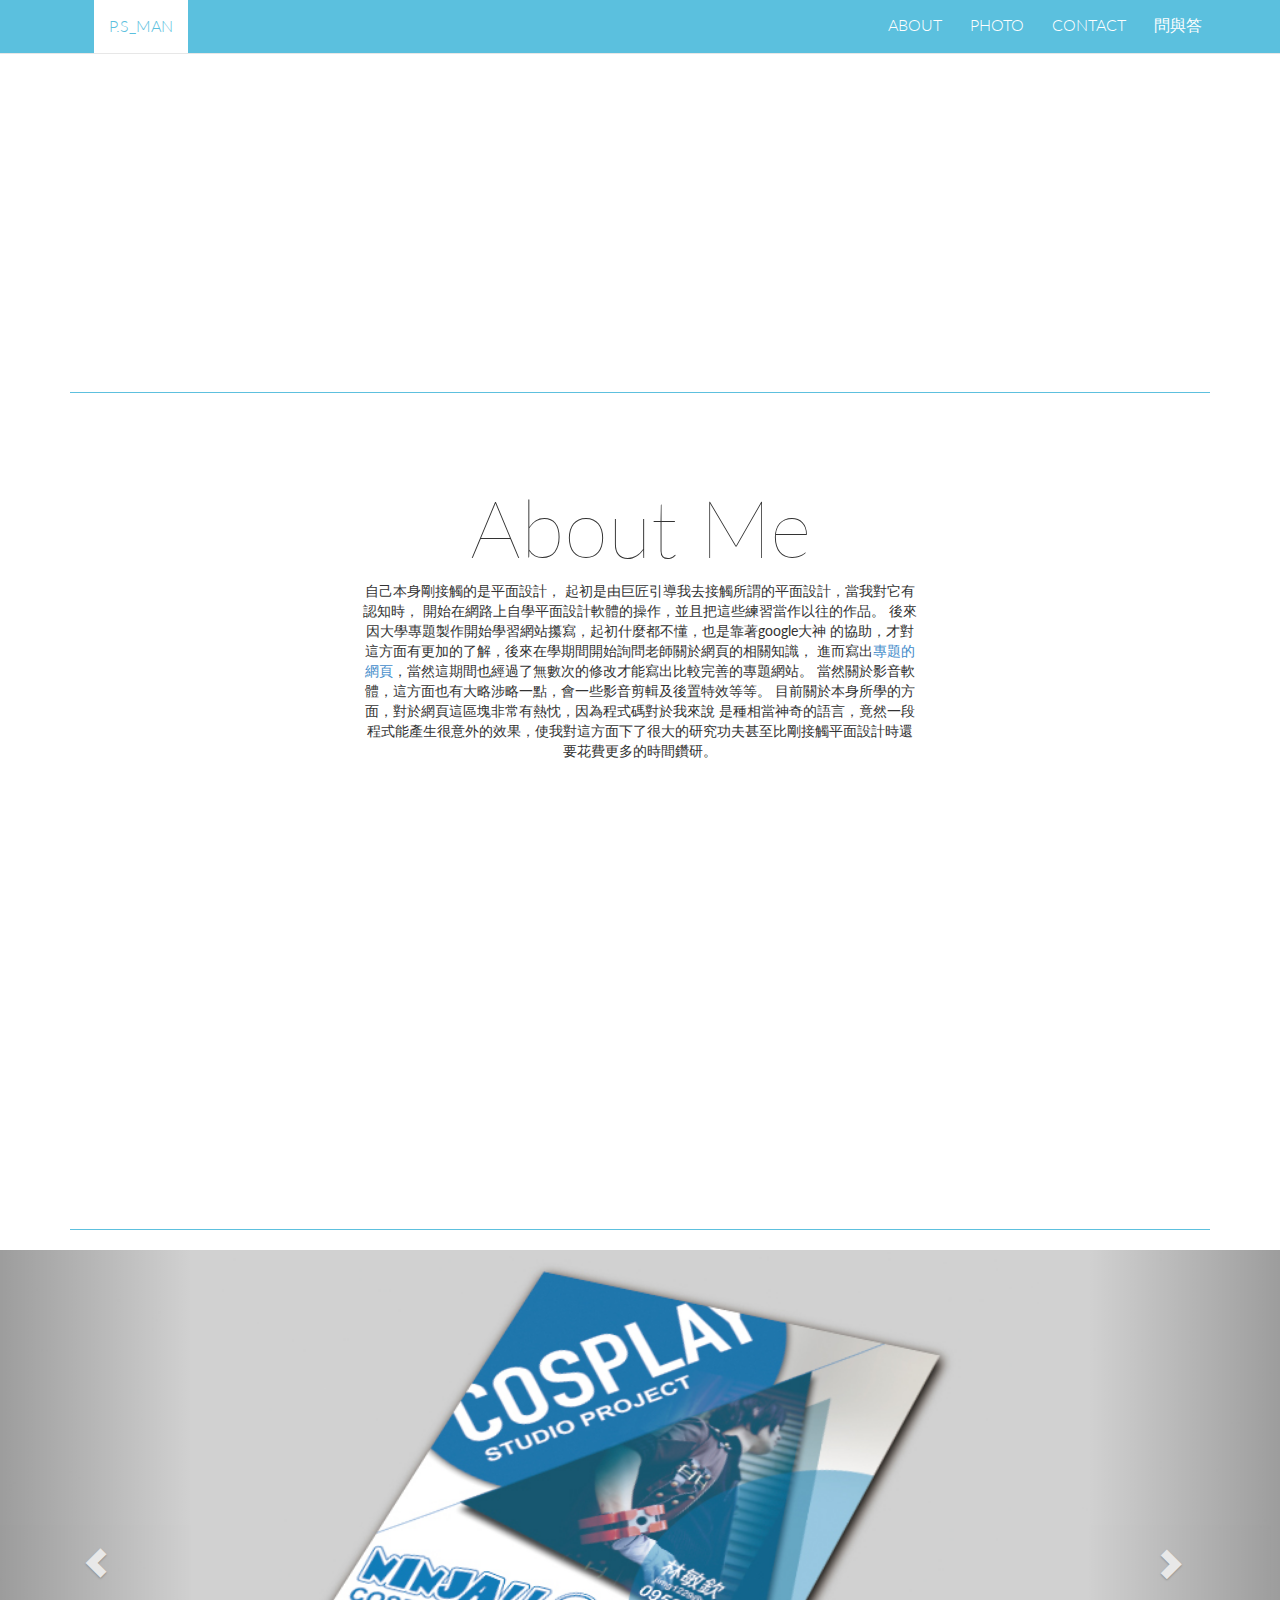
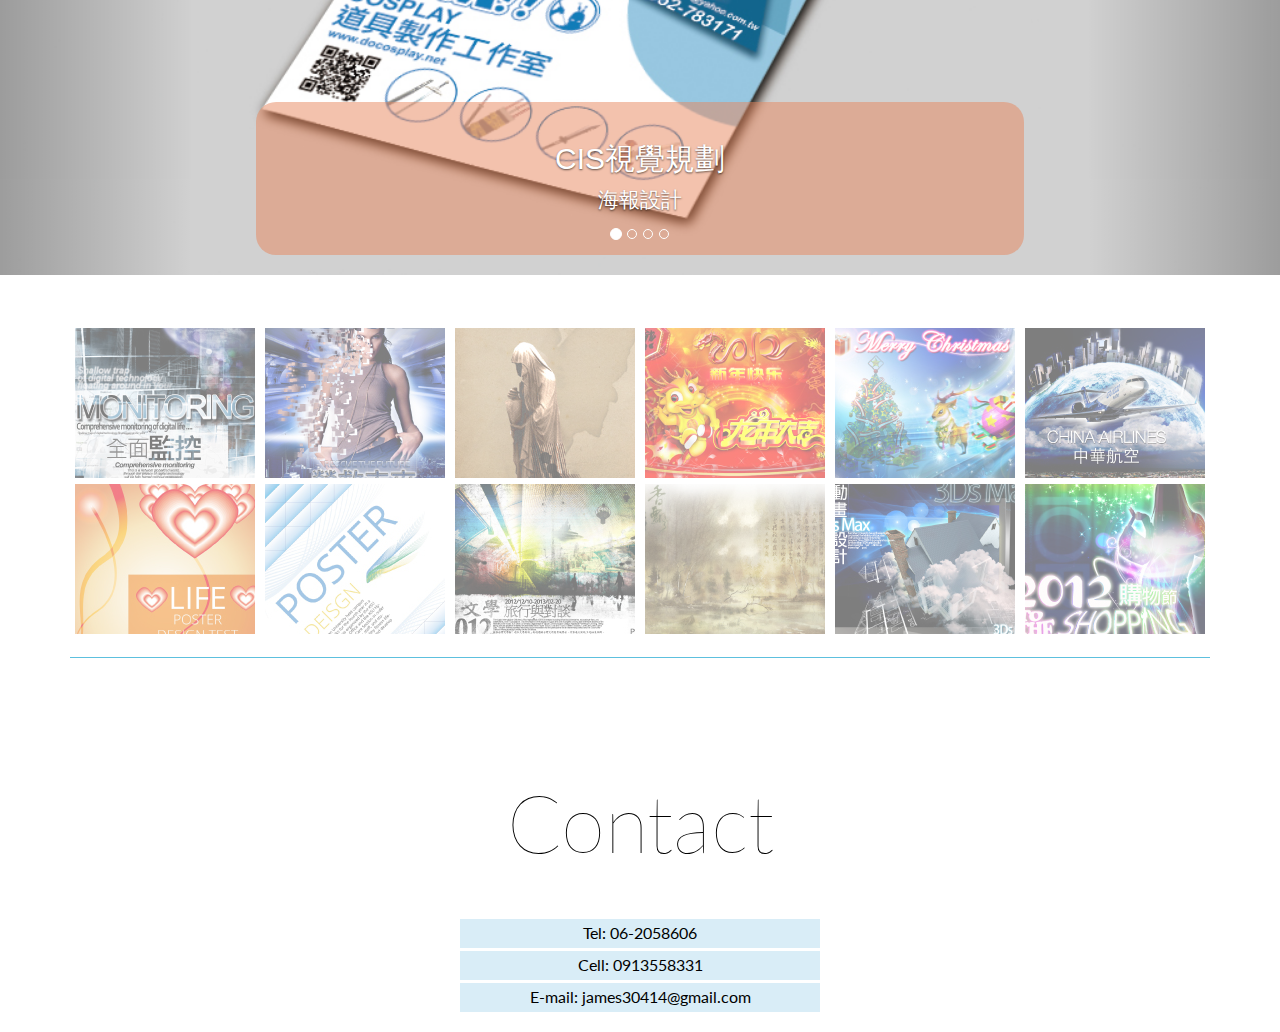
<file: index.html>
<!DOCTYPE html>
<html lang="en">
<head>
  <meta charset="UTF-8">
  <meta name="viewport" content="width=device-width, initial-scale=1.0">
	<title>P.S_MAN</title>
  <link rel="stylesheet" href="stylesheets/styles.css">
  <link rel="stylesheet" href="stylesheets/animate.css">
  <link rel="stylesheet" href="stylesheets/colorbox.css">
  <script src="javascripts/jquery-1.11.1.min.js"></script>
  <script src="javascripts/jquery-orzScroll.js"></script>
  <script src="javascripts/jquery.colorbox.js"></script>
  <script type="text/javascript" src="javascripts/bootstrap/carousel.js">
  </script>
  <script type="text/javascript" src="javascripts/bootstrap/transition.js">
  </script>
  <script src="javascripts/bootstrap/dropdown.js"></script>
  <script type="text/javascript" src="javascripts/bootstrap/collapse.js"></script>
  <script src="javascripts/googleForm.js"></script>
	
	
</head>
<body>
	<div id="menu"> 
<div class="container"> 
  <nav class="navbar navbar-default navbar-fixed-top" role="navigation">
     <div class="row"> 
        <div class="col-md-offset-1">
          <div class="navbar-header">
            <button type="button" class="navbar-toggle collapsed" data-toggle="collapse" data-target="#navbar-1">
              <span class="sr-only">Toggle navigation</span>
              <span class="glyphicon glyphicon-th-list"></span>
            </button>
              <div class="title"><a href="index.html">P.S_MAN</a></div>
          </div> <!-- navbar-header -->
      </div>  <!-- col-md-offset-1 -->
      <div class="col-md-4 navbar-right" >
         <div class=" collapse navbar-collapse" id="navbar-1">
          <ul class="nav navbar-nav ">
            <li><a href="index.html#about" title="關於我">ABOUT</a></li>
            <li><a href="index.html#photo" title="作品集">PHOTO</a></li>
            <li><a href="index.html#contact" title="聯絡方式">CONTACT</a></li>
            <li><a href="list.html">問與答</a></li>
          </ul> <!-- nav navbar-nav -->
        </div>  <!-- collapse navbar-collapse -->
      </div>  <!-- col-md-4 navbar-right -->
    </div>  <!-- row -->
  </nav>  <!-- nav -->
</div>	<!-- menu -->
</div>  <!-- container -->




	
<div id="hero">
  <div class="container">
    <div class="row">
      <div class="col-md-12">
      <div class="col-md-5">
        <h1>P.S_MAN</h1>
        <h2>歡迎來到P.S_MAN個人網站</h2>
        <a class="home-button" href="#about">LEARN MORE</a>
      </div> <!-- col-md-5 -->
      <div class="col-md-4 col-md-offset-1">
          <img src="images/home/LOGO.png" alt="" width="300">
      </div>  <!-- col-md-4 -->
      </div> <!-- col-md-12 -->
    </div> <!-- row -->
    <hr>
  </div>  <!-- container -->
</div>  <!-- hero -->


<script>document.write('<script src="http://' + (location.host || 'localhost').split(':')[0] + ':35729/livereload.js?snipver=1"></' + 'script>')</script>

	<a name="about"><div id="about"></a>
	<div class="container">
		<div class="row">
			<div class="col-md-12">
				<h1>About Me</h1>
			</div>
			<div class="col-md-6 col-md-offset-3" >
				<p>自己本身剛接觸的是平面設計，
				   起初是由巨匠引導我去接觸所謂的平面設計，當我對它有認知時，
				   開始在網路上自學平面設計軟體的操作，並且把這些練習當作以往的作品。
				   後來因大學專題製作開始學習網站攥寫，起初什麼都不懂，也是靠著google大神
				   的協助，才對這方面有更加的了解，後來在學期間開始詢問老師關於網頁的相關知識，
				   進而寫出<a href="http://www.docosplay.net">專題的網頁</a>，當然這期間也經過了無數次的修改才能寫出比較完善的專題網站。
				   當然關於影音軟體，這方面也有大略涉略一點，會一些影音剪輯及後置特效等等。
				   目前關於本身所學的方面，對於網頁這區塊非常有熱忱，因為程式碼對於我來說
				   是種相當神奇的語言，竟然一段程式能產生很意外的效果，使我對這方面下了很大的研究功夫甚至比剛接觸平面設計時還要花費更多的時間鑽研。
				</p>
			</div>
			
			<div class="col-md-4">
				<img class="center-block" src="images/about/graphic-design.png" width="150" />
				<h3 class="text-center">Graphic-Design</h3>
				<h4 class="text-center">平面設計</h4>
				<div class="text-center">
					<h5>Photoshop</h5>
					<h5>Illustrator</h5>
				</div>
			</div>

			<div class="col-md-4">
				<img class="center-block" src="images/about/web.png" width="150" />
				<h3 class="text-center">Web Design</h3>
				<h4 class="text-center">網頁設計</h4>
				<div class="text-center">
					<h5>HTML</h5>
					<h5>CSS.SCSS</h5>
					<h5>Javascript</h5>
					<h5>Sublime Text</h5>
				</div>
			</div>

			<div class="col-md-4">
				<img class="center-block" src="images/about/video.png" width="150" />
				<h3 class="text-center">Video</h3>
				<h4 class="text-center">影音剪輯</h4>
				<div class="text-center">
					<h5>After Effcet</h5>
					<h5>iMovie</h5>
				</div>
			</div>
			

		</div>
		<hr>
	</div>	
</div>
	<div id="slider">
	<div class="row">
		<div class="col-md-12">
			<div id="carousel-example-generic" class="carousel slide" data-ride="carousel">
	          <!-- Indicators -->
	          <ol class="carousel-indicators">
	            <li data-target="#carousel-example-generic" data-slide-to="0" class="active"></li>
	            <li data-target="#carousel-example-generic" data-slide-to="1"></li>
	            <li data-target="#carousel-example-generic" data-slide-to="2"></li>
	            <li data-target="#carousel-example-generic" data-slide-to="2"></li>
	          </ol>

	          <!-- Wrapper for slides -->
	          <div class="carousel-inner">
	            <div class="item active">
	              <img src="images/slider/poster.jpg" alt="" >
	              <div class="carousel-caption">
	              		<h2>CIS視覺規劃</h2>
		            	<p>海報設計</p>
	              </div>
	            </div>

		            <div class="item">
		              <img src="images/slider/dm.jpg" alt=".."
		              >
		              <div class="carousel-caption">
		                	<h2>CIS視覺規劃</h2>
		            		<p>折頁DM設計</p>
		              </div>
		            </div>

		            <div class="item">
		              <img src="images/slider/business-card.jpg" alt=".."height="">
		              <div class="carousel-caption">
							<h2>CIS視覺規劃</h2>
		            		<p>名片設計</p>
		              </div>
		            </div>

		            <div class="item">
		              <img src="images/slider/tag.jpg" alt=".."height="">
		              <div class="carousel-caption">
							<h2>CIS視覺規劃</h2>
		            		<p>吊牌設計</p>
		              </div>
		            </div>
		          </div>



		          <!-- Controls -->
		          <a class="left carousel-control" href="#carousel-example-generic" data-slide="prev">
		            <span class="glyphicon glyphicon-chevron-left"></span>
		          </a>
		          <a class="right carousel-control" href="#carousel-example-generic" data-slide="next">
		            <span class="glyphicon glyphicon-chevron-right"></span>
		          </a>
		      </div>
		</div>
	</div>
</div>

<script>
  $('.carousel').carousel({
  interval: 3000
})
   
</script>
	<a name="photo"><div id="photo"></a>
	<div class="container">
		<div class="row">
			<div class="col-md-12">
				
				<div class="col-md-2">
					<a class="group1" href="images/photo/big/1.jpg" title="作品集">
					<img class="center-block" src="images/photo/small/1.jpg" />
					</a>
				</div>

				<div class="col-md-2">
					<a class="group1" href="images/photo/big/2-1.jpg" title="作品集">
					<img class="center-block" src="images/photo/small/2.jpg" />
					</a>
				</div>

				<div class="col-md-2">
					<a class="group1" href="images/photo/big/3.jpg" title="作品集">
					<img class="center-block" src="images/photo/small/3.jpg" />
					</a>
				</div>

				<div class="col-md-2">
					<a class="group1" href="images/photo/big/4.jpg" title="作品集">
					<img class="center-block" src="images/photo/small/4.jpg" />
					</a>
				</div>

				<div class="col-md-2">
					<a class="group1" href="images/photo/big/5.jpg" title="作品集">
					<img class="center-block" src="images/photo/small/5.jpg" />
					</a>
				</div>

				<div class="col-md-2">
					<a class="group1" href="images/photo/big/6.jpg" title="作品集">
					<img class="center-block" src="images/photo/small/6.jpg" />
					</a>
				</div>
				
				<!-- 下半排 -->
				<div class="col-md-2">
					<a class="group1" href="images/photo/big/7.jpg" title="作品集">
					<img class="center-block" src="images/photo/small/7.jpg" />
					</a>
				</div>

				<div class="col-md-2">
					<a class="group1" href="images/photo/big/8.jpg" title="作品集">
					<img class="center-block" src="images/photo/small/8.jpg" />
					</a>
				</div>

				<div class="col-md-2">
					<a class="group1" href="images/photo/big/9.jpg" title="作品集">
					<img class="center-block" src="images/photo/small/9.jpg" />
					</a>
				</div>

				<div class="col-md-2">
					<a class="group1" href="images/photo/big/10.jpg" title="作品集">
					<img class="center-block" src="images/photo/small/10.jpg" />
					</a>
				</div>

				<div class="col-md-2">
					<a class="group1" href="images/photo/big/11.jpg" title="作品集">
					<img class="center-block" src="images/photo/small/11.jpg" />
					</a>
				</div>

				<div class="col-md-2">
					<a class="group1" href="images/photo/big/12.jpg" title="作品集">
					<img class="center-block" src="images/photo/small/12.jpg" />
					</a>
				</div> 
			</div> <!-- col-md-12 -->
		</div> <!-- row -->
		<hr>
	</div> <!-- container -->
</div> <!-- photo -->














<script>
			$(document).ready(function(){
				//Examples of how to assign the Colorbox event to elements
				$(".group1").colorbox({rel:'group1', width:"80%",height:"80%"});
				$(".group2").colorbox({rel:'group2', transition:"fade"});
				$(".group3").colorbox({rel:'group3', transition:"none", width:"75%", height:"75%"});
				$(".group4").colorbox({rel:'group4', slideshow:true});
				$(".ajax").colorbox();
				$(".youtube").colorbox({iframe:true, innerWidth:640, innerHeight:390});
				$(".vimeo").colorbox({iframe:true, innerWidth:500, innerHeight:409});
				$(".iframe").colorbox({iframe:true, width:"80%", height:"80%"});
				$(".inline").colorbox({inline:true, width:"50%"});
				$(".callbacks").colorbox({
					onOpen:function(){ alert('onOpen: colorbox is about to open'); },
					onLoad:function(){ alert('onLoad: colorbox has started to load the targeted content'); },
					onComplete:function(){ alert('onComplete: colorbox has displayed the loaded content'); },
					onCleanup:function(){ alert('onCleanup: colorbox has begun the close process'); },
					onClosed:function(){ alert('onClosed: colorbox has completely closed'); }
				});

				$('.non-retina').colorbox({rel:'group5', transition:'none'})
				$('.retina').colorbox({rel:'group5', transition:'none', retinaImage:true, retinaUrl:true});
				
				//Example of preserving a JavaScript event for inline calls.
				$("#click").click(function(){ 
					$('#click').css({"background-color":"#f00", "color":"#fff", "cursor":"inherit"}).text("Open this window again and this message will still be here.");
					return false;
				});
			});
		</script>
	<a name="contact"><div id="contact"></a>
	<div class="container">
		<div class="row">
				<div class="col-md-12">
					<h1 class="text-center">Contact</h1>
				</div>
				<div class="col-md-offset-4 col-md-4">
					<ul class="text-center list-unstyled">
						<li class="bg-info">Tel: 06-2058606</li>
						<li class="bg-info">Cell: 0913558331</li>
						<li class="bg-info">E-mail: james30414@gmail.com</li>
					</ul>
				</div>
		</div>
	</div>
</div>
	<script>document.write('<script src="http://' + (location.host || 'localhost').split(':')[0] + ':35729/livereload.js?snipver=1"></' + 'script>')</script>


	<script>
		$(function(){
			$('#hero .col-md-12').orzScroll({
				animation:'bounceIn'
			});

			$('#about .col-md-4').orzScroll({
				offset:200,
				delay:'0.3s'
			});

		});
	</script>
</body>
</html>
</file>
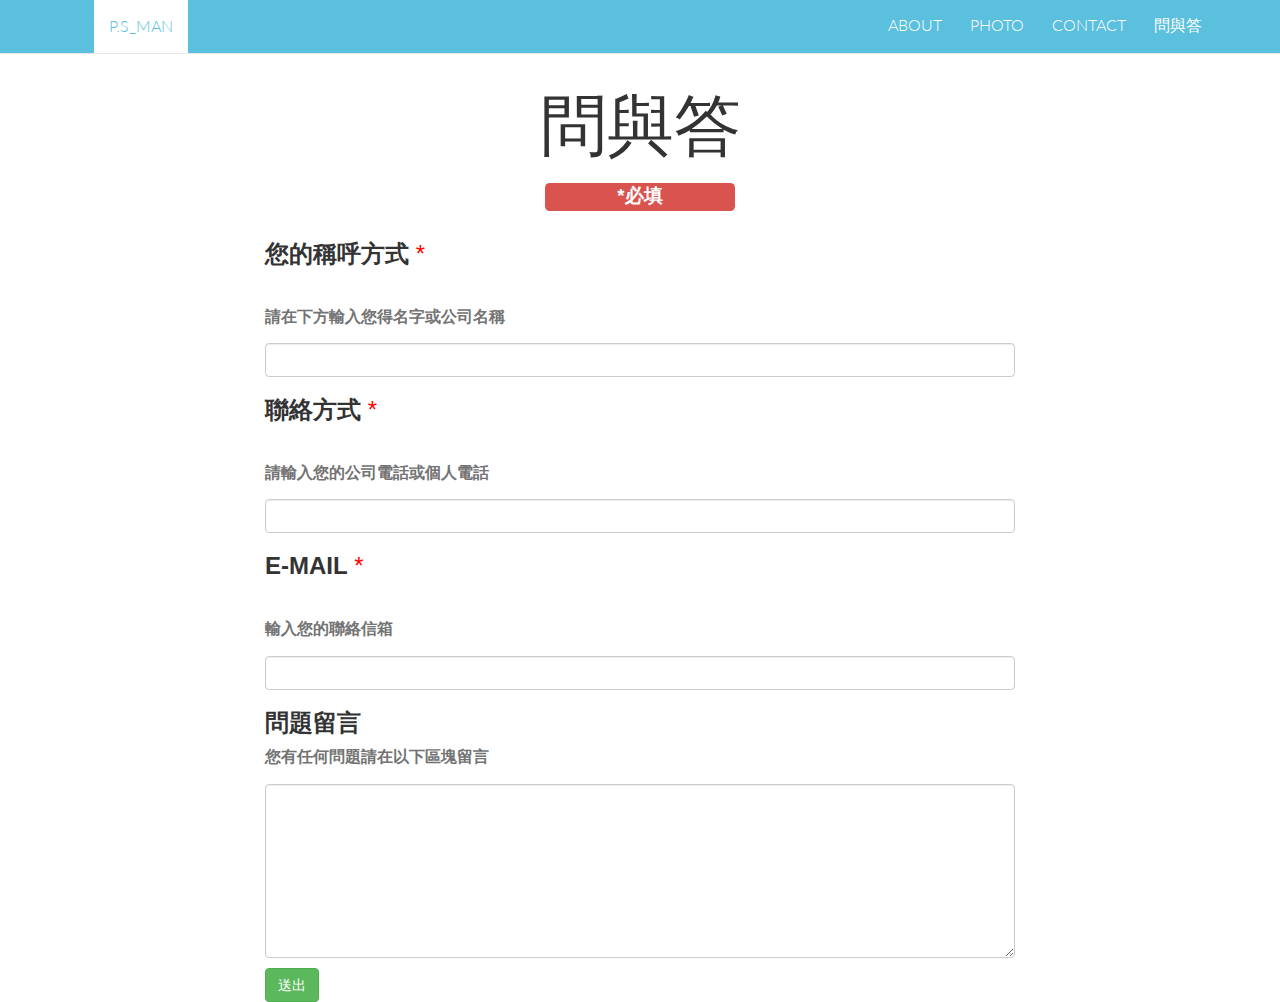
<file: list.html>
<!DOCTYPE html>
<html lang="en">
<head>
  <meta charset="UTF-8">
  <meta name="viewport" content="width=device-width, initial-scale=1.0">
	<title>P.S_MAN</title>
  <link rel="stylesheet" href="stylesheets/styles.css">
  <link rel="stylesheet" href="stylesheets/animate.css">
  <link rel="stylesheet" href="stylesheets/colorbox.css">
  <script src="javascripts/jquery-1.11.1.min.js"></script>
  <script src="javascripts/jquery-orzScroll.js"></script>
  <script src="javascripts/jquery.colorbox.js"></script>
  <script type="text/javascript" src="javascripts/bootstrap/carousel.js">
  </script>
  <script type="text/javascript" src="javascripts/bootstrap/transition.js">
  </script>
  <script src="javascripts/bootstrap/dropdown.js"></script>
  <script type="text/javascript" src="javascripts/bootstrap/collapse.js"></script>
  <script src="javascripts/googleForm.js"></script>
</head>
<body>

<div id="menu"> 
<div class="container"> 
  <nav class="navbar navbar-default navbar-fixed-top" role="navigation">
     <div class="row"> 
        <div class="col-md-offset-1">
          <div class="navbar-header">
            <button type="button" class="navbar-toggle collapsed" data-toggle="collapse" data-target="#navbar-1">
              <span class="sr-only">Toggle navigation</span>
              <span class="glyphicon glyphicon-th-list"></span>
            </button>
              <div class="title"><a href="index.html">P.S_MAN</a></div>
          </div> <!-- navbar-header -->
      </div>  <!-- col-md-offset-1 -->
      <div class="col-md-4 navbar-right" >
         <div class=" collapse navbar-collapse" id="navbar-1">
          <ul class="nav navbar-nav ">
            <li><a href="index.html#about" title="關於我">ABOUT</a></li>
            <li><a href="index.html#photo" title="作品集">PHOTO</a></li>
            <li><a href="index.html#contact" title="聯絡方式">CONTACT</a></li>
            <li><a href="list.html">問與答</a></li>
          </ul> <!-- nav navbar-nav -->
        </div>  <!-- collapse navbar-collapse -->
      </div>  <!-- col-md-4 navbar-right -->
    </div>  <!-- row -->
  </nav>  <!-- nav -->
</div>	<!-- menu -->
</div>  <!-- container -->



	
	<div id="list">
    	<div class="container">
        	<div class="row">
            	<div class="col-md-12">
                	<h1 class="text-center">問與答</h1>
                	<h4 class="label label-danger  col-md-2 col-md-offset-5 ">*必填</h4>
            	</div><!-- col-md-12 -->
            	
        
        <div class="list-form col-md-8 col-md-offset-2">
           <form action="https://docs.google.com/forms/d/1XZo1Y6hwZJxelKv6JRHCsIwqPxQkEjepsaWFAMMrYWQ/formResponse" method="POST">
					<label class="ss-q-item-label " for="entry_1890189200">
					<div class="ss-q-title">
						<h3>
							<strong>您的稱呼方式</strong>
							<span class="ss-required-asterisk">*</span>
						</h3>
					<label for="itemView.getDomIdToLabel()" aria-label="(必填欄位)"></label>
					</div>
					<div class="help-block" dir="ltr">
						請在下方輸入您得名字或公司名稱
					</div>
					</label>
					<input type="text" name="entry.1890189200" value="" class="form-control" id="entry_1890189200" dir="auto" aria-label="您的稱呼方式 請在下方輸入您得名字或公司名稱 " aria-required="true" required="" title="">
					

					<label class="ss-q-item-label" for="entry_2004128252"><div class="ss-q-title">
						<h3>
							<strong>聯絡方式</strong>
						<span class="ss-required-asterisk">*</span>
						</h3>
					<label for="itemView.getDomIdToLabel()" aria-label="(必填欄位)"></label>
					</div>
					<div class="help-block" dir="ltr">
						請輸入您的公司電話或個人電話
					</div>
					</label>
					<input type="text" name="entry.2004128252" value="" class="form-control" id="entry_2004128252" dir="auto" aria-label="聯絡方式 請輸入您的公司電話或個人電話 " aria-required="true" required="" title="">
					

					<label class="ss-q-item-label" for="entry_787360463"><div class="ss-q-title">
						<h3>
							<strong>E-MAIL</strong>
							<span class="ss-required-asterisk">*</span>
						</h3>
					<label for="itemView.getDomIdToLabel()" aria-label="(必填欄位)"></label>
					</div>
					<div class="help-block" dir="ltr">
						輸入您的聯絡信箱
					</div>
					</label>
					<input type="text" name="entry.787360463" value="" class="form-control" id="entry_787360463" dir="auto" aria-label="E-MAIL 輸入您的聯絡信箱 " aria-required="true" required="" title="">

					<label class="ss-q-item-label" for="entry_566056104">
					<div class="ss-q-title">
						<h3><strong>問題留言</strong></h3>
					</div>
					<div class="help-block" dir="ltr">
						<footer>您有任何問題請在以下區塊留言</footer>
					</div>
					</label>
					<textarea name="entry.566056104" rows="8" cols="0" class="form-control" id="entry_566056104" dir="auto" aria-label="問題留言 您有任何問題請在以下區塊留言 "></textarea>

	                <div class="list-button">
	                       <button class="btn btn-success" type="submit" name="submit">送出</button>
                    </div><!-- list-button --> 
             </form>         
        </div><!-- row -->
    </div><!-- container -->
</div><!-- list -->

</body>
</html>
</file>
<file: stylesheets/colorbox.css>
/*
    Colorbox Core Style:
    The following CSS is consistent between example themes and should not be altered.
*/
#colorbox, #cboxOverlay, #cboxWrapper{position:absolute; top:0; left:0; z-index:9999; overflow:hidden;}
#cboxWrapper {max-width:none;}
#cboxOverlay{position:fixed; width:100%; height:100%;}
#cboxMiddleLeft, #cboxBottomLeft{clear:left;}
#cboxContent{position:relative;}
#cboxLoadedContent{overflow:auto; -webkit-overflow-scrolling: touch;}
#cboxTitle{margin:0;}
#cboxLoadingOverlay, #cboxLoadingGraphic{position:absolute; top:0; left:0; width:100%; height:100%;}
#cboxPrevious, #cboxNext, #cboxClose, #cboxSlideshow{cursor:pointer;}
.cboxPhoto{float:left; margin:auto; border:0; display:block; max-width:none; -ms-interpolation-mode:bicubic;}
.cboxIframe{width:100%; height:100%; display:block; border:0; padding:0; margin:0;}
#colorbox, #cboxContent, #cboxLoadedContent{box-sizing:content-box; -moz-box-sizing:content-box; -webkit-box-sizing:content-box;}

/* 
    User Style:
    Change the following styles to modify the appearance of Colorbox.  They are
    ordered & tabbed in a way that represents the nesting of the generated HTML.
*/
#cboxOverlay{background:url(../images/overlay.png) repeat 0 0;}
#colorbox{outline:0;}
    #cboxTopLeft{width:21px; height:21px; background:url(../images/controls.png) no-repeat -101px 0;}
    #cboxTopRight{width:21px; height:21px; background:url(../images/controls.png) no-repeat -130px 0;}
    #cboxBottomLeft{width:21px; height:21px; background:url(../images/controls.png) no-repeat -101px -29px;}
    #cboxBottomRight{width:21px; height:21px; background:url(../images/controls.png) no-repeat -130px -29px;}
    #cboxMiddleLeft{width:21px; background:url(../images/controls.png) left top repeat-y;}
    #cboxMiddleRight{width:21px; background:url(../images/controls.png) right top repeat-y;}
    #cboxTopCenter{height:21px; background:url(../images/border.png) 0 0 repeat-x;}
    #cboxBottomCenter{height:21px; background:url(../images/border.png) 0 -29px repeat-x;}
    #cboxContent{background:#fff; overflow:hidden;}
        .cboxIframe{background:#fff;}
        #cboxError{padding:50px; border:1px solid #ccc;}
        #cboxLoadedContent{margin-bottom:28px;}
        #cboxTitle{position:absolute; bottom:4px; left:0; text-align:center; width:100%; color:#949494;}
        #cboxCurrent{position:absolute; bottom:4px; left:58px; color:#949494;}
        #cboxLoadingOverlay{background:url(../images/loading_background.png) no-repeat center center;}
        #cboxLoadingGraphic{background:url(../images/loading.gif) no-repeat center center;}

        /* these elements are buttons, and may need to have additional styles reset to avoid unwanted base styles */
        #cboxPrevious, #cboxNext, #cboxSlideshow, #cboxClose {border:0; padding:0; margin:0; overflow:visible; width:auto; background:none; }
        
        /* avoid outlines on :active (mouseclick), but preserve outlines on :focus (tabbed navigating) */
        #cboxPrevious:active, #cboxNext:active, #cboxSlideshow:active, #cboxClose:active {outline:0;}

        #cboxSlideshow{position:absolute; bottom:4px; right:30px; color:#0092ef;}
        #cboxPrevious{position:absolute; bottom:0; left:0; background:url(../images/controls.png) no-repeat -75px 0; width:25px; height:25px; text-indent:-9999px;}
        #cboxPrevious:hover{background-position:-75px -25px;}
        #cboxNext{position:absolute; bottom:0; left:27px; background:url(../images/controls.png) no-repeat -50px 0; width:25px; height:25px; text-indent:-9999px;}
        #cboxNext:hover{background-position:-50px -25px;}
        #cboxClose{position:absolute; bottom:0; right:0; background:url(../images/controls.png) no-repeat -25px 0; width:25px; height:25px; text-indent:-9999px;}
        #cboxClose:hover{background-position:-25px -25px;}

/*
  The following fixes a problem where IE7 and IE8 replace a PNG's alpha transparency with a black fill
  when an alpha filter (opacity change) is set on the element or ancestor element.  This style is not applied to or needed in IE9.
  See: http://jacklmoore.com/notes/ie-transparency-problems/
*/
.cboxIE #cboxTopLeft,
.cboxIE #cboxTopCenter,
.cboxIE #cboxTopRight,
.cboxIE #cboxBottomLeft,
.cboxIE #cboxBottomCenter,
.cboxIE #cboxBottomRight,
.cboxIE #cboxMiddleLeft,
.cboxIE #cboxMiddleRight {
    filter: progid:DXImageTransform.Microsoft.gradient(startColorstr=#00FFFFFF,endColorstr=#00FFFFFF);
}
</file>
<file: stylesheets/styles.css>
@charset "UTF-8";
@import url(http://fonts.googleapis.com/css?family=Lato:100,300,400,700,900,100italic,300italic,400italic,700italic,900italic);
/*!
Animate.css - http://daneden.me/animate
Licensed under the MIT license

Copyright (c) 2013 Daniel Eden

Permission is hereby granted, free of charge, to any person obtaining a copy of this software and associated documentation files (the "Software"), to deal in the Software without restriction, including without limitation the rights to use, copy, modify, merge, publish, distribute, sublicense, and/or sell copies of the Software, and to permit persons to whom the Software is furnished to do so, subject to the following conditions:

The above copyright notice and this permission notice shall be included in all copies or substantial portions of the Software.

THE SOFTWARE IS PROVIDED "AS IS", WITHOUT WARRANTY OF ANY KIND, EXPRESS OR IMPLIED, INCLUDING BUT NOT LIMITED TO THE WARRANTIES OF MERCHANTABILITY, FITNESS FOR A PARTICULAR PURPOSE AND NONINFRINGEMENT. IN NO EVENT SHALL THE AUTHORS OR COPYRIGHT HOLDERS BE LIABLE FOR ANY CLAIM, DAMAGES OR OTHER LIABILITY, WHETHER IN AN ACTION OF CONTRACT, TORT OR OTHERWISE, ARISING FROM, OUT OF OR IN CONNECTION WITH THE SOFTWARE OR THE USE OR OTHER DEALINGS IN THE SOFTWARE.
*/
/* line 16, ../sass/animate.scss */
/* line 15, ../sass/animate.scss */
.animated {
  -webkit-animation-duration: 1s;
  animation-duration: 1s;
  -webkit-animation-fill-mode: both;
  animation-fill-mode: both;
}

/* line 23, ../sass/animate.scss */
/* line 23, ../sass/animate.scss */
.animated.hinge {
  -webkit-animation-duration: 2s;
  animation-duration: 2s;
}

@-webkit-keyframes bounce {
  /* line 29, ../sass/animate.scss */
  /* line 30, ../sass/animate.scss */
  0%, 20%, 50%, 80%, 100% {
    -webkit-transform: translateY(0);
    transform: translateY(0);
  }

  /* line 34, ../sass/animate.scss */
  /* line 36, ../sass/animate.scss */
  40% {
    -webkit-transform: translateY(-30px);
    transform: translateY(-30px);
  }

  /* line 39, ../sass/animate.scss */
  /* line 42, ../sass/animate.scss */
  60% {
    -webkit-transform: translateY(-15px);
    transform: translateY(-15px);
  }
}

@keyframes bounce {
  /* line 46, ../sass/animate.scss */
  /* line 50, ../sass/animate.scss */
  0%, 20%, 50%, 80%, 100% {
    -webkit-transform: translateY(0);
    -ms-transform: translateY(0);
    transform: translateY(0);
  }

  /* line 52, ../sass/animate.scss */
  /* line 57, ../sass/animate.scss */
  40% {
    -webkit-transform: translateY(-30px);
    -ms-transform: translateY(-30px);
    transform: translateY(-30px);
  }

  /* line 58, ../sass/animate.scss */
  /* line 64, ../sass/animate.scss */
  60% {
    -webkit-transform: translateY(-15px);
    -ms-transform: translateY(-15px);
    transform: translateY(-15px);
  }
}

/* line 65, ../sass/animate.scss */
/* line 72, ../sass/animate.scss */
.bounce {
  -webkit-animation-name: bounce;
  animation-name: bounce;
}

@-webkit-keyframes flash {
  /* line 71, ../sass/animate.scss */
  /* line 79, ../sass/animate.scss */
  0%, 50%, 100% {
    opacity: 1;
  }

  /* line 75, ../sass/animate.scss */
  /* line 84, ../sass/animate.scss */
  25%, 75% {
    opacity: 0;
  }
}

@keyframes flash {
  /* line 81, ../sass/animate.scss */
  /* line 91, ../sass/animate.scss */
  0%, 50%, 100% {
    opacity: 1;
  }

  /* line 85, ../sass/animate.scss */
  /* line 96, ../sass/animate.scss */
  25%, 75% {
    opacity: 0;
  }
}

/* line 90, ../sass/animate.scss */
/* line 102, ../sass/animate.scss */
.flash {
  -webkit-animation-name: flash;
  animation-name: flash;
}

/* originally authored by Nick Pettit - https://github.com/nickpettit/glide */
@-webkit-keyframes pulse {
  /* line 98, ../sass/animate.scss */
  /* line 110, ../sass/animate.scss */
  0% {
    -webkit-transform: scale(1);
    transform: scale(1);
  }

  /* line 103, ../sass/animate.scss */
  /* line 116, ../sass/animate.scss */
  50% {
    -webkit-transform: scale(1.1);
    transform: scale(1.1);
  }

  /* line 108, ../sass/animate.scss */
  /* line 122, ../sass/animate.scss */
  100% {
    -webkit-transform: scale(1);
    transform: scale(1);
  }
}

@keyframes pulse {
  /* line 115, ../sass/animate.scss */
  /* line 130, ../sass/animate.scss */
  0% {
    -webkit-transform: scale(1);
    -ms-transform: scale(1);
    transform: scale(1);
  }

  /* line 121, ../sass/animate.scss */
  /* line 137, ../sass/animate.scss */
  50% {
    -webkit-transform: scale(1.1);
    -ms-transform: scale(1.1);
    transform: scale(1.1);
  }

  /* line 127, ../sass/animate.scss */
  /* line 144, ../sass/animate.scss */
  100% {
    -webkit-transform: scale(1);
    -ms-transform: scale(1);
    transform: scale(1);
  }
}

/* line 134, ../sass/animate.scss */
/* line 152, ../sass/animate.scss */
.pulse {
  -webkit-animation-name: pulse;
  animation-name: pulse;
}

@-webkit-keyframes rubberBand {
  /* line 140, ../sass/animate.scss */
  /* line 159, ../sass/animate.scss */
  0% {
    -webkit-transform: scale(1);
    transform: scale(1);
  }

  /* line 145, ../sass/animate.scss */
  /* line 165, ../sass/animate.scss */
  30% {
    -webkit-transform: scaleX(1.25) scaleY(0.75);
    transform: scaleX(1.25) scaleY(0.75);
  }

  /* line 150, ../sass/animate.scss */
  /* line 171, ../sass/animate.scss */
  40% {
    -webkit-transform: scaleX(0.75) scaleY(1.25);
    transform: scaleX(0.75) scaleY(1.25);
  }

  /* line 155, ../sass/animate.scss */
  /* line 177, ../sass/animate.scss */
  60% {
    -webkit-transform: scaleX(1.15) scaleY(0.85);
    transform: scaleX(1.15) scaleY(0.85);
  }

  /* line 160, ../sass/animate.scss */
  /* line 183, ../sass/animate.scss */
  100% {
    -webkit-transform: scale(1);
    transform: scale(1);
  }
}

@keyframes rubberBand {
  /* line 167, ../sass/animate.scss */
  /* line 191, ../sass/animate.scss */
  0% {
    -webkit-transform: scale(1);
    -ms-transform: scale(1);
    transform: scale(1);
  }

  /* line 173, ../sass/animate.scss */
  /* line 198, ../sass/animate.scss */
  30% {
    -webkit-transform: scaleX(1.25) scaleY(0.75);
    -ms-transform: scaleX(1.25) scaleY(0.75);
    transform: scaleX(1.25) scaleY(0.75);
  }

  /* line 179, ../sass/animate.scss */
  /* line 205, ../sass/animate.scss */
  40% {
    -webkit-transform: scaleX(0.75) scaleY(1.25);
    -ms-transform: scaleX(0.75) scaleY(1.25);
    transform: scaleX(0.75) scaleY(1.25);
  }

  /* line 185, ../sass/animate.scss */
  /* line 212, ../sass/animate.scss */
  60% {
    -webkit-transform: scaleX(1.15) scaleY(0.85);
    -ms-transform: scaleX(1.15) scaleY(0.85);
    transform: scaleX(1.15) scaleY(0.85);
  }

  /* line 191, ../sass/animate.scss */
  /* line 219, ../sass/animate.scss */
  100% {
    -webkit-transform: scale(1);
    -ms-transform: scale(1);
    transform: scale(1);
  }
}

/* line 198, ../sass/animate.scss */
/* line 227, ../sass/animate.scss */
.rubberBand {
  -webkit-animation-name: rubberBand;
  animation-name: rubberBand;
}

@-webkit-keyframes shake {
  /* line 204, ../sass/animate.scss */
  /* line 234, ../sass/animate.scss */
  0%, 100% {
    -webkit-transform: translateX(0);
    transform: translateX(0);
  }

  /* line 209, ../sass/animate.scss */
  /* line 240, ../sass/animate.scss */
  10%, 30%, 50%, 70%, 90% {
    -webkit-transform: translateX(-10px);
    transform: translateX(-10px);
  }

  /* line 214, ../sass/animate.scss */
  /* line 246, ../sass/animate.scss */
  20%, 40%, 60%, 80% {
    -webkit-transform: translateX(10px);
    transform: translateX(10px);
  }
}

@keyframes shake {
  /* line 221, ../sass/animate.scss */
  /* line 254, ../sass/animate.scss */
  0%, 100% {
    -webkit-transform: translateX(0);
    -ms-transform: translateX(0);
    transform: translateX(0);
  }

  /* line 227, ../sass/animate.scss */
  /* line 261, ../sass/animate.scss */
  10%, 30%, 50%, 70%, 90% {
    -webkit-transform: translateX(-10px);
    -ms-transform: translateX(-10px);
    transform: translateX(-10px);
  }

  /* line 233, ../sass/animate.scss */
  /* line 268, ../sass/animate.scss */
  20%, 40%, 60%, 80% {
    -webkit-transform: translateX(10px);
    -ms-transform: translateX(10px);
    transform: translateX(10px);
  }
}

/* line 240, ../sass/animate.scss */
/* line 276, ../sass/animate.scss */
.shake {
  -webkit-animation-name: shake;
  animation-name: shake;
}

@-webkit-keyframes swing {
  /* line 246, ../sass/animate.scss */
  /* line 283, ../sass/animate.scss */
  20% {
    -webkit-transform: rotate(15deg);
    transform: rotate(15deg);
  }

  /* line 251, ../sass/animate.scss */
  /* line 289, ../sass/animate.scss */
  40% {
    -webkit-transform: rotate(-10deg);
    transform: rotate(-10deg);
  }

  /* line 256, ../sass/animate.scss */
  /* line 295, ../sass/animate.scss */
  60% {
    -webkit-transform: rotate(5deg);
    transform: rotate(5deg);
  }

  /* line 261, ../sass/animate.scss */
  /* line 301, ../sass/animate.scss */
  80% {
    -webkit-transform: rotate(-5deg);
    transform: rotate(-5deg);
  }

  /* line 266, ../sass/animate.scss */
  /* line 307, ../sass/animate.scss */
  100% {
    -webkit-transform: rotate(0deg);
    transform: rotate(0deg);
  }
}

@keyframes swing {
  /* line 273, ../sass/animate.scss */
  /* line 315, ../sass/animate.scss */
  20% {
    -webkit-transform: rotate(15deg);
    -ms-transform: rotate(15deg);
    transform: rotate(15deg);
  }

  /* line 279, ../sass/animate.scss */
  /* line 322, ../sass/animate.scss */
  40% {
    -webkit-transform: rotate(-10deg);
    -ms-transform: rotate(-10deg);
    transform: rotate(-10deg);
  }

  /* line 285, ../sass/animate.scss */
  /* line 329, ../sass/animate.scss */
  60% {
    -webkit-transform: rotate(5deg);
    -ms-transform: rotate(5deg);
    transform: rotate(5deg);
  }

  /* line 291, ../sass/animate.scss */
  /* line 336, ../sass/animate.scss */
  80% {
    -webkit-transform: rotate(-5deg);
    -ms-transform: rotate(-5deg);
    transform: rotate(-5deg);
  }

  /* line 297, ../sass/animate.scss */
  /* line 343, ../sass/animate.scss */
  100% {
    -webkit-transform: rotate(0deg);
    -ms-transform: rotate(0deg);
    transform: rotate(0deg);
  }
}

/* line 304, ../sass/animate.scss */
/* line 351, ../sass/animate.scss */
.swing {
  -webkit-transform-origin: top center;
  -ms-transform-origin: top center;
  transform-origin: top center;
  -webkit-animation-name: swing;
  animation-name: swing;
}

@-webkit-keyframes tada {
  /* line 313, ../sass/animate.scss */
  /* line 361, ../sass/animate.scss */
  0% {
    -webkit-transform: scale(1);
    transform: scale(1);
  }

  /* line 318, ../sass/animate.scss */
  /* line 367, ../sass/animate.scss */
  10%, 20% {
    -webkit-transform: scale(0.9) rotate(-3deg);
    transform: scale(0.9) rotate(-3deg);
  }

  /* line 323, ../sass/animate.scss */
  /* line 373, ../sass/animate.scss */
  30%, 50%, 70%, 90% {
    -webkit-transform: scale(1.1) rotate(3deg);
    transform: scale(1.1) rotate(3deg);
  }

  /* line 328, ../sass/animate.scss */
  /* line 379, ../sass/animate.scss */
  40%, 60%, 80% {
    -webkit-transform: scale(1.1) rotate(-3deg);
    transform: scale(1.1) rotate(-3deg);
  }

  /* line 333, ../sass/animate.scss */
  /* line 385, ../sass/animate.scss */
  100% {
    -webkit-transform: scale(1) rotate(0);
    transform: scale(1) rotate(0);
  }
}

@keyframes tada {
  /* line 340, ../sass/animate.scss */
  /* line 393, ../sass/animate.scss */
  0% {
    -webkit-transform: scale(1);
    -ms-transform: scale(1);
    transform: scale(1);
  }

  /* line 346, ../sass/animate.scss */
  /* line 400, ../sass/animate.scss */
  10%, 20% {
    -webkit-transform: scale(0.9) rotate(-3deg);
    -ms-transform: scale(0.9) rotate(-3deg);
    transform: scale(0.9) rotate(-3deg);
  }

  /* line 352, ../sass/animate.scss */
  /* line 407, ../sass/animate.scss */
  30%, 50%, 70%, 90% {
    -webkit-transform: scale(1.1) rotate(3deg);
    -ms-transform: scale(1.1) rotate(3deg);
    transform: scale(1.1) rotate(3deg);
  }

  /* line 358, ../sass/animate.scss */
  /* line 414, ../sass/animate.scss */
  40%, 60%, 80% {
    -webkit-transform: scale(1.1) rotate(-3deg);
    -ms-transform: scale(1.1) rotate(-3deg);
    transform: scale(1.1) rotate(-3deg);
  }

  /* line 364, ../sass/animate.scss */
  /* line 421, ../sass/animate.scss */
  100% {
    -webkit-transform: scale(1) rotate(0);
    -ms-transform: scale(1) rotate(0);
    transform: scale(1) rotate(0);
  }
}

/* line 371, ../sass/animate.scss */
/* line 429, ../sass/animate.scss */
.tada {
  -webkit-animation-name: tada;
  animation-name: tada;
}

/* originally authored by Nick Pettit - https://github.com/nickpettit/glide */
@-webkit-keyframes wobble {
  /* line 379, ../sass/animate.scss */
  /* line 437, ../sass/animate.scss */
  0% {
    -webkit-transform: translateX(0%);
    transform: translateX(0%);
  }

  /* line 384, ../sass/animate.scss */
  /* line 443, ../sass/animate.scss */
  15% {
    -webkit-transform: translateX(-25%) rotate(-5deg);
    transform: translateX(-25%) rotate(-5deg);
  }

  /* line 389, ../sass/animate.scss */
  /* line 449, ../sass/animate.scss */
  30% {
    -webkit-transform: translateX(20%) rotate(3deg);
    transform: translateX(20%) rotate(3deg);
  }

  /* line 394, ../sass/animate.scss */
  /* line 455, ../sass/animate.scss */
  45% {
    -webkit-transform: translateX(-15%) rotate(-3deg);
    transform: translateX(-15%) rotate(-3deg);
  }

  /* line 399, ../sass/animate.scss */
  /* line 461, ../sass/animate.scss */
  60% {
    -webkit-transform: translateX(10%) rotate(2deg);
    transform: translateX(10%) rotate(2deg);
  }

  /* line 404, ../sass/animate.scss */
  /* line 467, ../sass/animate.scss */
  75% {
    -webkit-transform: translateX(-5%) rotate(-1deg);
    transform: translateX(-5%) rotate(-1deg);
  }

  /* line 409, ../sass/animate.scss */
  /* line 473, ../sass/animate.scss */
  100% {
    -webkit-transform: translateX(0%);
    transform: translateX(0%);
  }
}

@keyframes wobble {
  /* line 416, ../sass/animate.scss */
  /* line 481, ../sass/animate.scss */
  0% {
    -webkit-transform: translateX(0%);
    -ms-transform: translateX(0%);
    transform: translateX(0%);
  }

  /* line 422, ../sass/animate.scss */
  /* line 488, ../sass/animate.scss */
  15% {
    -webkit-transform: translateX(-25%) rotate(-5deg);
    -ms-transform: translateX(-25%) rotate(-5deg);
    transform: translateX(-25%) rotate(-5deg);
  }

  /* line 428, ../sass/animate.scss */
  /* line 495, ../sass/animate.scss */
  30% {
    -webkit-transform: translateX(20%) rotate(3deg);
    -ms-transform: translateX(20%) rotate(3deg);
    transform: translateX(20%) rotate(3deg);
  }

  /* line 434, ../sass/animate.scss */
  /* line 502, ../sass/animate.scss */
  45% {
    -webkit-transform: translateX(-15%) rotate(-3deg);
    -ms-transform: translateX(-15%) rotate(-3deg);
    transform: translateX(-15%) rotate(-3deg);
  }

  /* line 440, ../sass/animate.scss */
  /* line 509, ../sass/animate.scss */
  60% {
    -webkit-transform: translateX(10%) rotate(2deg);
    -ms-transform: translateX(10%) rotate(2deg);
    transform: translateX(10%) rotate(2deg);
  }

  /* line 446, ../sass/animate.scss */
  /* line 516, ../sass/animate.scss */
  75% {
    -webkit-transform: translateX(-5%) rotate(-1deg);
    -ms-transform: translateX(-5%) rotate(-1deg);
    transform: translateX(-5%) rotate(-1deg);
  }

  /* line 452, ../sass/animate.scss */
  /* line 523, ../sass/animate.scss */
  100% {
    -webkit-transform: translateX(0%);
    -ms-transform: translateX(0%);
    transform: translateX(0%);
  }
}

/* line 459, ../sass/animate.scss */
/* line 531, ../sass/animate.scss */
.wobble {
  -webkit-animation-name: wobble;
  animation-name: wobble;
}

@-webkit-keyframes bounceIn {
  /* line 465, ../sass/animate.scss */
  /* line 538, ../sass/animate.scss */
  0% {
    opacity: 0;
    -webkit-transform: scale(0.3);
    transform: scale(0.3);
  }

  /* line 471, ../sass/animate.scss */
  /* line 545, ../sass/animate.scss */
  50% {
    opacity: 1;
    -webkit-transform: scale(1.05);
    transform: scale(1.05);
  }

  /* line 477, ../sass/animate.scss */
  /* line 552, ../sass/animate.scss */
  70% {
    -webkit-transform: scale(0.9);
    transform: scale(0.9);
  }

  /* line 482, ../sass/animate.scss */
  /* line 558, ../sass/animate.scss */
  100% {
    opacity: 1;
    -webkit-transform: scale(1);
    transform: scale(1);
  }
}

@keyframes bounceIn {
  /* line 490, ../sass/animate.scss */
  /* line 567, ../sass/animate.scss */
  0% {
    opacity: 0;
    -webkit-transform: scale(0.3);
    -ms-transform: scale(0.3);
    transform: scale(0.3);
  }

  /* line 497, ../sass/animate.scss */
  /* line 575, ../sass/animate.scss */
  50% {
    opacity: 1;
    -webkit-transform: scale(1.05);
    -ms-transform: scale(1.05);
    transform: scale(1.05);
  }

  /* line 504, ../sass/animate.scss */
  /* line 583, ../sass/animate.scss */
  70% {
    -webkit-transform: scale(0.9);
    -ms-transform: scale(0.9);
    transform: scale(0.9);
  }

  /* line 510, ../sass/animate.scss */
  /* line 590, ../sass/animate.scss */
  100% {
    opacity: 1;
    -webkit-transform: scale(1);
    -ms-transform: scale(1);
    transform: scale(1);
  }
}

/* line 518, ../sass/animate.scss */
/* line 599, ../sass/animate.scss */
.bounceIn {
  -webkit-animation-name: bounceIn;
  animation-name: bounceIn;
}

@-webkit-keyframes bounceInDown {
  /* line 524, ../sass/animate.scss */
  /* line 606, ../sass/animate.scss */
  0% {
    opacity: 0;
    -webkit-transform: translateY(-2000px);
    transform: translateY(-2000px);
  }

  /* line 530, ../sass/animate.scss */
  /* line 613, ../sass/animate.scss */
  60% {
    opacity: 1;
    -webkit-transform: translateY(30px);
    transform: translateY(30px);
  }

  /* line 536, ../sass/animate.scss */
  /* line 620, ../sass/animate.scss */
  80% {
    -webkit-transform: translateY(-10px);
    transform: translateY(-10px);
  }

  /* line 541, ../sass/animate.scss */
  /* line 626, ../sass/animate.scss */
  100% {
    -webkit-transform: translateY(0);
    transform: translateY(0);
  }
}

@keyframes bounceInDown {
  /* line 548, ../sass/animate.scss */
  /* line 634, ../sass/animate.scss */
  0% {
    opacity: 0;
    -webkit-transform: translateY(-2000px);
    -ms-transform: translateY(-2000px);
    transform: translateY(-2000px);
  }

  /* line 555, ../sass/animate.scss */
  /* line 642, ../sass/animate.scss */
  60% {
    opacity: 1;
    -webkit-transform: translateY(30px);
    -ms-transform: translateY(30px);
    transform: translateY(30px);
  }

  /* line 562, ../sass/animate.scss */
  /* line 650, ../sass/animate.scss */
  80% {
    -webkit-transform: translateY(-10px);
    -ms-transform: translateY(-10px);
    transform: translateY(-10px);
  }

  /* line 568, ../sass/animate.scss */
  /* line 657, ../sass/animate.scss */
  100% {
    -webkit-transform: translateY(0);
    -ms-transform: translateY(0);
    transform: translateY(0);
  }
}

/* line 575, ../sass/animate.scss */
/* line 665, ../sass/animate.scss */
.bounceInDown {
  -webkit-animation-name: bounceInDown;
  animation-name: bounceInDown;
}

@-webkit-keyframes bounceInLeft {
  /* line 581, ../sass/animate.scss */
  /* line 672, ../sass/animate.scss */
  0% {
    opacity: 0;
    -webkit-transform: translateX(-2000px);
    transform: translateX(-2000px);
  }

  /* line 587, ../sass/animate.scss */
  /* line 679, ../sass/animate.scss */
  60% {
    opacity: 1;
    -webkit-transform: translateX(30px);
    transform: translateX(30px);
  }

  /* line 593, ../sass/animate.scss */
  /* line 686, ../sass/animate.scss */
  80% {
    -webkit-transform: translateX(-10px);
    transform: translateX(-10px);
  }

  /* line 598, ../sass/animate.scss */
  /* line 692, ../sass/animate.scss */
  100% {
    -webkit-transform: translateX(0);
    transform: translateX(0);
  }
}

@keyframes bounceInLeft {
  /* line 605, ../sass/animate.scss */
  /* line 700, ../sass/animate.scss */
  0% {
    opacity: 0;
    -webkit-transform: translateX(-2000px);
    -ms-transform: translateX(-2000px);
    transform: translateX(-2000px);
  }

  /* line 612, ../sass/animate.scss */
  /* line 708, ../sass/animate.scss */
  60% {
    opacity: 1;
    -webkit-transform: translateX(30px);
    -ms-transform: translateX(30px);
    transform: translateX(30px);
  }

  /* line 619, ../sass/animate.scss */
  /* line 716, ../sass/animate.scss */
  80% {
    -webkit-transform: translateX(-10px);
    -ms-transform: translateX(-10px);
    transform: translateX(-10px);
  }

  /* line 625, ../sass/animate.scss */
  /* line 723, ../sass/animate.scss */
  100% {
    -webkit-transform: translateX(0);
    -ms-transform: translateX(0);
    transform: translateX(0);
  }
}

/* line 632, ../sass/animate.scss */
/* line 731, ../sass/animate.scss */
.bounceInLeft {
  -webkit-animation-name: bounceInLeft;
  animation-name: bounceInLeft;
}

@-webkit-keyframes bounceInRight {
  /* line 638, ../sass/animate.scss */
  /* line 738, ../sass/animate.scss */
  0% {
    opacity: 0;
    -webkit-transform: translateX(2000px);
    transform: translateX(2000px);
  }

  /* line 644, ../sass/animate.scss */
  /* line 745, ../sass/animate.scss */
  60% {
    opacity: 1;
    -webkit-transform: translateX(-30px);
    transform: translateX(-30px);
  }

  /* line 650, ../sass/animate.scss */
  /* line 752, ../sass/animate.scss */
  80% {
    -webkit-transform: translateX(10px);
    transform: translateX(10px);
  }

  /* line 655, ../sass/animate.scss */
  /* line 758, ../sass/animate.scss */
  100% {
    -webkit-transform: translateX(0);
    transform: translateX(0);
  }
}

@keyframes bounceInRight {
  /* line 662, ../sass/animate.scss */
  /* line 766, ../sass/animate.scss */
  0% {
    opacity: 0;
    -webkit-transform: translateX(2000px);
    -ms-transform: translateX(2000px);
    transform: translateX(2000px);
  }

  /* line 669, ../sass/animate.scss */
  /* line 774, ../sass/animate.scss */
  60% {
    opacity: 1;
    -webkit-transform: translateX(-30px);
    -ms-transform: translateX(-30px);
    transform: translateX(-30px);
  }

  /* line 676, ../sass/animate.scss */
  /* line 782, ../sass/animate.scss */
  80% {
    -webkit-transform: translateX(10px);
    -ms-transform: translateX(10px);
    transform: translateX(10px);
  }

  /* line 682, ../sass/animate.scss */
  /* line 789, ../sass/animate.scss */
  100% {
    -webkit-transform: translateX(0);
    -ms-transform: translateX(0);
    transform: translateX(0);
  }
}

/* line 689, ../sass/animate.scss */
/* line 797, ../sass/animate.scss */
.bounceInRight {
  -webkit-animation-name: bounceInRight;
  animation-name: bounceInRight;
}

@-webkit-keyframes bounceInUp {
  /* line 695, ../sass/animate.scss */
  /* line 804, ../sass/animate.scss */
  0% {
    opacity: 0;
    -webkit-transform: translateY(2000px);
    transform: translateY(2000px);
  }

  /* line 701, ../sass/animate.scss */
  /* line 811, ../sass/animate.scss */
  60% {
    opacity: 1;
    -webkit-transform: translateY(-30px);
    transform: translateY(-30px);
  }

  /* line 707, ../sass/animate.scss */
  /* line 818, ../sass/animate.scss */
  80% {
    -webkit-transform: translateY(10px);
    transform: translateY(10px);
  }

  /* line 712, ../sass/animate.scss */
  /* line 824, ../sass/animate.scss */
  100% {
    -webkit-transform: translateY(0);
    transform: translateY(0);
  }
}

@keyframes bounceInUp {
  /* line 719, ../sass/animate.scss */
  /* line 832, ../sass/animate.scss */
  0% {
    opacity: 0;
    -webkit-transform: translateY(2000px);
    -ms-transform: translateY(2000px);
    transform: translateY(2000px);
  }

  /* line 726, ../sass/animate.scss */
  /* line 840, ../sass/animate.scss */
  60% {
    opacity: 1;
    -webkit-transform: translateY(-30px);
    -ms-transform: translateY(-30px);
    transform: translateY(-30px);
  }

  /* line 733, ../sass/animate.scss */
  /* line 848, ../sass/animate.scss */
  80% {
    -webkit-transform: translateY(10px);
    -ms-transform: translateY(10px);
    transform: translateY(10px);
  }

  /* line 739, ../sass/animate.scss */
  /* line 855, ../sass/animate.scss */
  100% {
    -webkit-transform: translateY(0);
    -ms-transform: translateY(0);
    transform: translateY(0);
  }
}

/* line 746, ../sass/animate.scss */
/* line 863, ../sass/animate.scss */
.bounceInUp {
  -webkit-animation-name: bounceInUp;
  animation-name: bounceInUp;
}

@-webkit-keyframes bounceOut {
  /* line 752, ../sass/animate.scss */
  /* line 870, ../sass/animate.scss */
  0% {
    -webkit-transform: scale(1);
    transform: scale(1);
  }

  /* line 757, ../sass/animate.scss */
  /* line 876, ../sass/animate.scss */
  25% {
    -webkit-transform: scale(0.95);
    transform: scale(0.95);
  }

  /* line 762, ../sass/animate.scss */
  /* line 882, ../sass/animate.scss */
  50% {
    opacity: 1;
    -webkit-transform: scale(1.1);
    transform: scale(1.1);
  }

  /* line 768, ../sass/animate.scss */
  /* line 889, ../sass/animate.scss */
  100% {
    opacity: 0;
    -webkit-transform: scale(0.3);
    transform: scale(0.3);
  }
}

@keyframes bounceOut {
  /* line 776, ../sass/animate.scss */
  /* line 898, ../sass/animate.scss */
  0% {
    -webkit-transform: scale(1);
    -ms-transform: scale(1);
    transform: scale(1);
  }

  /* line 782, ../sass/animate.scss */
  /* line 905, ../sass/animate.scss */
  25% {
    -webkit-transform: scale(0.95);
    -ms-transform: scale(0.95);
    transform: scale(0.95);
  }

  /* line 788, ../sass/animate.scss */
  /* line 912, ../sass/animate.scss */
  50% {
    opacity: 1;
    -webkit-transform: scale(1.1);
    -ms-transform: scale(1.1);
    transform: scale(1.1);
  }

  /* line 795, ../sass/animate.scss */
  /* line 920, ../sass/animate.scss */
  100% {
    opacity: 0;
    -webkit-transform: scale(0.3);
    -ms-transform: scale(0.3);
    transform: scale(0.3);
  }
}

/* line 803, ../sass/animate.scss */
/* line 929, ../sass/animate.scss */
.bounceOut {
  -webkit-animation-name: bounceOut;
  animation-name: bounceOut;
}

@-webkit-keyframes bounceOutDown {
  /* line 809, ../sass/animate.scss */
  /* line 936, ../sass/animate.scss */
  0% {
    -webkit-transform: translateY(0);
    transform: translateY(0);
  }

  /* line 814, ../sass/animate.scss */
  /* line 942, ../sass/animate.scss */
  20% {
    opacity: 1;
    -webkit-transform: translateY(-20px);
    transform: translateY(-20px);
  }

  /* line 820, ../sass/animate.scss */
  /* line 949, ../sass/animate.scss */
  100% {
    opacity: 0;
    -webkit-transform: translateY(2000px);
    transform: translateY(2000px);
  }
}

@keyframes bounceOutDown {
  /* line 828, ../sass/animate.scss */
  /* line 958, ../sass/animate.scss */
  0% {
    -webkit-transform: translateY(0);
    -ms-transform: translateY(0);
    transform: translateY(0);
  }

  /* line 834, ../sass/animate.scss */
  /* line 965, ../sass/animate.scss */
  20% {
    opacity: 1;
    -webkit-transform: translateY(-20px);
    -ms-transform: translateY(-20px);
    transform: translateY(-20px);
  }

  /* line 841, ../sass/animate.scss */
  /* line 973, ../sass/animate.scss */
  100% {
    opacity: 0;
    -webkit-transform: translateY(2000px);
    -ms-transform: translateY(2000px);
    transform: translateY(2000px);
  }
}

/* line 849, ../sass/animate.scss */
/* line 982, ../sass/animate.scss */
.bounceOutDown {
  -webkit-animation-name: bounceOutDown;
  animation-name: bounceOutDown;
}

@-webkit-keyframes bounceOutLeft {
  /* line 855, ../sass/animate.scss */
  /* line 989, ../sass/animate.scss */
  0% {
    -webkit-transform: translateX(0);
    transform: translateX(0);
  }

  /* line 860, ../sass/animate.scss */
  /* line 995, ../sass/animate.scss */
  20% {
    opacity: 1;
    -webkit-transform: translateX(20px);
    transform: translateX(20px);
  }

  /* line 866, ../sass/animate.scss */
  /* line 1002, ../sass/animate.scss */
  100% {
    opacity: 0;
    -webkit-transform: translateX(-2000px);
    transform: translateX(-2000px);
  }
}

@keyframes bounceOutLeft {
  /* line 874, ../sass/animate.scss */
  /* line 1011, ../sass/animate.scss */
  0% {
    -webkit-transform: translateX(0);
    -ms-transform: translateX(0);
    transform: translateX(0);
  }

  /* line 880, ../sass/animate.scss */
  /* line 1018, ../sass/animate.scss */
  20% {
    opacity: 1;
    -webkit-transform: translateX(20px);
    -ms-transform: translateX(20px);
    transform: translateX(20px);
  }

  /* line 887, ../sass/animate.scss */
  /* line 1026, ../sass/animate.scss */
  100% {
    opacity: 0;
    -webkit-transform: translateX(-2000px);
    -ms-transform: translateX(-2000px);
    transform: translateX(-2000px);
  }
}

/* line 895, ../sass/animate.scss */
/* line 1035, ../sass/animate.scss */
.bounceOutLeft {
  -webkit-animation-name: bounceOutLeft;
  animation-name: bounceOutLeft;
}

@-webkit-keyframes bounceOutRight {
  /* line 901, ../sass/animate.scss */
  /* line 1042, ../sass/animate.scss */
  0% {
    -webkit-transform: translateX(0);
    transform: translateX(0);
  }

  /* line 906, ../sass/animate.scss */
  /* line 1048, ../sass/animate.scss */
  20% {
    opacity: 1;
    -webkit-transform: translateX(-20px);
    transform: translateX(-20px);
  }

  /* line 912, ../sass/animate.scss */
  /* line 1055, ../sass/animate.scss */
  100% {
    opacity: 0;
    -webkit-transform: translateX(2000px);
    transform: translateX(2000px);
  }
}

@keyframes bounceOutRight {
  /* line 920, ../sass/animate.scss */
  /* line 1064, ../sass/animate.scss */
  0% {
    -webkit-transform: translateX(0);
    -ms-transform: translateX(0);
    transform: translateX(0);
  }

  /* line 926, ../sass/animate.scss */
  /* line 1071, ../sass/animate.scss */
  20% {
    opacity: 1;
    -webkit-transform: translateX(-20px);
    -ms-transform: translateX(-20px);
    transform: translateX(-20px);
  }

  /* line 933, ../sass/animate.scss */
  /* line 1079, ../sass/animate.scss */
  100% {
    opacity: 0;
    -webkit-transform: translateX(2000px);
    -ms-transform: translateX(2000px);
    transform: translateX(2000px);
  }
}

/* line 941, ../sass/animate.scss */
/* line 1088, ../sass/animate.scss */
.bounceOutRight {
  -webkit-animation-name: bounceOutRight;
  animation-name: bounceOutRight;
}

@-webkit-keyframes bounceOutUp {
  /* line 947, ../sass/animate.scss */
  /* line 1095, ../sass/animate.scss */
  0% {
    -webkit-transform: translateY(0);
    transform: translateY(0);
  }

  /* line 952, ../sass/animate.scss */
  /* line 1101, ../sass/animate.scss */
  20% {
    opacity: 1;
    -webkit-transform: translateY(20px);
    transform: translateY(20px);
  }

  /* line 958, ../sass/animate.scss */
  /* line 1108, ../sass/animate.scss */
  100% {
    opacity: 0;
    -webkit-transform: translateY(-2000px);
    transform: translateY(-2000px);
  }
}

@keyframes bounceOutUp {
  /* line 966, ../sass/animate.scss */
  /* line 1117, ../sass/animate.scss */
  0% {
    -webkit-transform: translateY(0);
    -ms-transform: translateY(0);
    transform: translateY(0);
  }

  /* line 972, ../sass/animate.scss */
  /* line 1124, ../sass/animate.scss */
  20% {
    opacity: 1;
    -webkit-transform: translateY(20px);
    -ms-transform: translateY(20px);
    transform: translateY(20px);
  }

  /* line 979, ../sass/animate.scss */
  /* line 1132, ../sass/animate.scss */
  100% {
    opacity: 0;
    -webkit-transform: translateY(-2000px);
    -ms-transform: translateY(-2000px);
    transform: translateY(-2000px);
  }
}

/* line 987, ../sass/animate.scss */
/* line 1141, ../sass/animate.scss */
.bounceOutUp {
  -webkit-animation-name: bounceOutUp;
  animation-name: bounceOutUp;
}

@-webkit-keyframes fadeIn {
  /* line 993, ../sass/animate.scss */
  /* line 1148, ../sass/animate.scss */
  0% {
    opacity: 0;
  }

  /* line 997, ../sass/animate.scss */
  /* line 1153, ../sass/animate.scss */
  100% {
    opacity: 1;
  }
}

@keyframes fadeIn {
  /* line 1003, ../sass/animate.scss */
  /* line 1160, ../sass/animate.scss */
  0% {
    opacity: 0;
  }

  /* line 1007, ../sass/animate.scss */
  /* line 1165, ../sass/animate.scss */
  100% {
    opacity: 1;
  }
}

/* line 1012, ../sass/animate.scss */
/* line 1171, ../sass/animate.scss */
.fadeIn {
  -webkit-animation-name: fadeIn;
  animation-name: fadeIn;
}

@-webkit-keyframes fadeInDown {
  /* line 1018, ../sass/animate.scss */
  /* line 1178, ../sass/animate.scss */
  0% {
    opacity: 0;
    -webkit-transform: translateY(-20px);
    transform: translateY(-20px);
  }

  /* line 1024, ../sass/animate.scss */
  /* line 1185, ../sass/animate.scss */
  100% {
    opacity: 1;
    -webkit-transform: translateY(0);
    transform: translateY(0);
  }
}

@keyframes fadeInDown {
  /* line 1032, ../sass/animate.scss */
  /* line 1194, ../sass/animate.scss */
  0% {
    opacity: 0;
    -webkit-transform: translateY(-20px);
    -ms-transform: translateY(-20px);
    transform: translateY(-20px);
  }

  /* line 1039, ../sass/animate.scss */
  /* line 1202, ../sass/animate.scss */
  100% {
    opacity: 1;
    -webkit-transform: translateY(0);
    -ms-transform: translateY(0);
    transform: translateY(0);
  }
}

/* line 1047, ../sass/animate.scss */
/* line 1211, ../sass/animate.scss */
.fadeInDown {
  -webkit-animation-name: fadeInDown;
  animation-name: fadeInDown;
}

@-webkit-keyframes fadeInDownBig {
  /* line 1053, ../sass/animate.scss */
  /* line 1218, ../sass/animate.scss */
  0% {
    opacity: 0;
    -webkit-transform: translateY(-2000px);
    transform: translateY(-2000px);
  }

  /* line 1059, ../sass/animate.scss */
  /* line 1225, ../sass/animate.scss */
  100% {
    opacity: 1;
    -webkit-transform: translateY(0);
    transform: translateY(0);
  }
}

@keyframes fadeInDownBig {
  /* line 1067, ../sass/animate.scss */
  /* line 1234, ../sass/animate.scss */
  0% {
    opacity: 0;
    -webkit-transform: translateY(-2000px);
    -ms-transform: translateY(-2000px);
    transform: translateY(-2000px);
  }

  /* line 1074, ../sass/animate.scss */
  /* line 1242, ../sass/animate.scss */
  100% {
    opacity: 1;
    -webkit-transform: translateY(0);
    -ms-transform: translateY(0);
    transform: translateY(0);
  }
}

/* line 1082, ../sass/animate.scss */
/* line 1251, ../sass/animate.scss */
.fadeInDownBig {
  -webkit-animation-name: fadeInDownBig;
  animation-name: fadeInDownBig;
}

@-webkit-keyframes fadeInLeft {
  /* line 1088, ../sass/animate.scss */
  /* line 1258, ../sass/animate.scss */
  0% {
    opacity: 0;
    -webkit-transform: translateX(-20px);
    transform: translateX(-20px);
  }

  /* line 1094, ../sass/animate.scss */
  /* line 1265, ../sass/animate.scss */
  100% {
    opacity: 1;
    -webkit-transform: translateX(0);
    transform: translateX(0);
  }
}

@keyframes fadeInLeft {
  /* line 1102, ../sass/animate.scss */
  /* line 1274, ../sass/animate.scss */
  0% {
    opacity: 0;
    -webkit-transform: translateX(-20px);
    -ms-transform: translateX(-20px);
    transform: translateX(-20px);
  }

  /* line 1109, ../sass/animate.scss */
  /* line 1282, ../sass/animate.scss */
  100% {
    opacity: 1;
    -webkit-transform: translateX(0);
    -ms-transform: translateX(0);
    transform: translateX(0);
  }
}

/* line 1117, ../sass/animate.scss */
/* line 1291, ../sass/animate.scss */
.fadeInLeft {
  -webkit-animation-name: fadeInLeft;
  animation-name: fadeInLeft;
}

@-webkit-keyframes fadeInLeftBig {
  /* line 1123, ../sass/animate.scss */
  /* line 1298, ../sass/animate.scss */
  0% {
    opacity: 0;
    -webkit-transform: translateX(-2000px);
    transform: translateX(-2000px);
  }

  /* line 1129, ../sass/animate.scss */
  /* line 1305, ../sass/animate.scss */
  100% {
    opacity: 1;
    -webkit-transform: translateX(0);
    transform: translateX(0);
  }
}

@keyframes fadeInLeftBig {
  /* line 1137, ../sass/animate.scss */
  /* line 1314, ../sass/animate.scss */
  0% {
    opacity: 0;
    -webkit-transform: translateX(-2000px);
    -ms-transform: translateX(-2000px);
    transform: translateX(-2000px);
  }

  /* line 1144, ../sass/animate.scss */
  /* line 1322, ../sass/animate.scss */
  100% {
    opacity: 1;
    -webkit-transform: translateX(0);
    -ms-transform: translateX(0);
    transform: translateX(0);
  }
}

/* line 1152, ../sass/animate.scss */
/* line 1331, ../sass/animate.scss */
.fadeInLeftBig {
  -webkit-animation-name: fadeInLeftBig;
  animation-name: fadeInLeftBig;
}

@-webkit-keyframes fadeInRight {
  /* line 1158, ../sass/animate.scss */
  /* line 1338, ../sass/animate.scss */
  0% {
    opacity: 0;
    -webkit-transform: translateX(20px);
    transform: translateX(20px);
  }

  /* line 1164, ../sass/animate.scss */
  /* line 1345, ../sass/animate.scss */
  100% {
    opacity: 1;
    -webkit-transform: translateX(0);
    transform: translateX(0);
  }
}

@keyframes fadeInRight {
  /* line 1172, ../sass/animate.scss */
  /* line 1354, ../sass/animate.scss */
  0% {
    opacity: 0;
    -webkit-transform: translateX(20px);
    -ms-transform: translateX(20px);
    transform: translateX(20px);
  }

  /* line 1179, ../sass/animate.scss */
  /* line 1362, ../sass/animate.scss */
  100% {
    opacity: 1;
    -webkit-transform: translateX(0);
    -ms-transform: translateX(0);
    transform: translateX(0);
  }
}

/* line 1187, ../sass/animate.scss */
/* line 1371, ../sass/animate.scss */
.fadeInRight {
  -webkit-animation-name: fadeInRight;
  animation-name: fadeInRight;
}

@-webkit-keyframes fadeInRightBig {
  /* line 1193, ../sass/animate.scss */
  /* line 1378, ../sass/animate.scss */
  0% {
    opacity: 0;
    -webkit-transform: translateX(2000px);
    transform: translateX(2000px);
  }

  /* line 1199, ../sass/animate.scss */
  /* line 1385, ../sass/animate.scss */
  100% {
    opacity: 1;
    -webkit-transform: translateX(0);
    transform: translateX(0);
  }
}

@keyframes fadeInRightBig {
  /* line 1207, ../sass/animate.scss */
  /* line 1394, ../sass/animate.scss */
  0% {
    opacity: 0;
    -webkit-transform: translateX(2000px);
    -ms-transform: translateX(2000px);
    transform: translateX(2000px);
  }

  /* line 1214, ../sass/animate.scss */
  /* line 1402, ../sass/animate.scss */
  100% {
    opacity: 1;
    -webkit-transform: translateX(0);
    -ms-transform: translateX(0);
    transform: translateX(0);
  }
}

/* line 1222, ../sass/animate.scss */
/* line 1411, ../sass/animate.scss */
.fadeInRightBig {
  -webkit-animation-name: fadeInRightBig;
  animation-name: fadeInRightBig;
}

@-webkit-keyframes fadeInUp {
  /* line 1228, ../sass/animate.scss */
  /* line 1418, ../sass/animate.scss */
  0% {
    opacity: 0;
    -webkit-transform: translateY(20px);
    transform: translateY(20px);
  }

  /* line 1234, ../sass/animate.scss */
  /* line 1425, ../sass/animate.scss */
  100% {
    opacity: 1;
    -webkit-transform: translateY(0);
    transform: translateY(0);
  }
}

@keyframes fadeInUp {
  /* line 1242, ../sass/animate.scss */
  /* line 1434, ../sass/animate.scss */
  0% {
    opacity: 0;
    -webkit-transform: translateY(20px);
    -ms-transform: translateY(20px);
    transform: translateY(20px);
  }

  /* line 1249, ../sass/animate.scss */
  /* line 1442, ../sass/animate.scss */
  100% {
    opacity: 1;
    -webkit-transform: translateY(0);
    -ms-transform: translateY(0);
    transform: translateY(0);
  }
}

/* line 1257, ../sass/animate.scss */
/* line 1451, ../sass/animate.scss */
.fadeInUp {
  -webkit-animation-name: fadeInUp;
  animation-name: fadeInUp;
}

@-webkit-keyframes fadeInUpBig {
  /* line 1263, ../sass/animate.scss */
  /* line 1458, ../sass/animate.scss */
  0% {
    opacity: 0;
    -webkit-transform: translateY(2000px);
    transform: translateY(2000px);
  }

  /* line 1269, ../sass/animate.scss */
  /* line 1465, ../sass/animate.scss */
  100% {
    opacity: 1;
    -webkit-transform: translateY(0);
    transform: translateY(0);
  }
}

@keyframes fadeInUpBig {
  /* line 1277, ../sass/animate.scss */
  /* line 1474, ../sass/animate.scss */
  0% {
    opacity: 0;
    -webkit-transform: translateY(2000px);
    -ms-transform: translateY(2000px);
    transform: translateY(2000px);
  }

  /* line 1284, ../sass/animate.scss */
  /* line 1482, ../sass/animate.scss */
  100% {
    opacity: 1;
    -webkit-transform: translateY(0);
    -ms-transform: translateY(0);
    transform: translateY(0);
  }
}

/* line 1292, ../sass/animate.scss */
/* line 1491, ../sass/animate.scss */
.fadeInUpBig {
  -webkit-animation-name: fadeInUpBig;
  animation-name: fadeInUpBig;
}

@-webkit-keyframes fadeOut {
  /* line 1298, ../sass/animate.scss */
  /* line 1498, ../sass/animate.scss */
  0% {
    opacity: 1;
  }

  /* line 1302, ../sass/animate.scss */
  /* line 1503, ../sass/animate.scss */
  100% {
    opacity: 0;
  }
}

@keyframes fadeOut {
  /* line 1308, ../sass/animate.scss */
  /* line 1510, ../sass/animate.scss */
  0% {
    opacity: 1;
  }

  /* line 1312, ../sass/animate.scss */
  /* line 1515, ../sass/animate.scss */
  100% {
    opacity: 0;
  }
}

/* line 1317, ../sass/animate.scss */
/* line 1521, ../sass/animate.scss */
.fadeOut {
  -webkit-animation-name: fadeOut;
  animation-name: fadeOut;
}

@-webkit-keyframes fadeOutDown {
  /* line 1323, ../sass/animate.scss */
  /* line 1528, ../sass/animate.scss */
  0% {
    opacity: 1;
    -webkit-transform: translateY(0);
    transform: translateY(0);
  }

  /* line 1329, ../sass/animate.scss */
  /* line 1535, ../sass/animate.scss */
  100% {
    opacity: 0;
    -webkit-transform: translateY(20px);
    transform: translateY(20px);
  }
}

@keyframes fadeOutDown {
  /* line 1337, ../sass/animate.scss */
  /* line 1544, ../sass/animate.scss */
  0% {
    opacity: 1;
    -webkit-transform: translateY(0);
    -ms-transform: translateY(0);
    transform: translateY(0);
  }

  /* line 1344, ../sass/animate.scss */
  /* line 1552, ../sass/animate.scss */
  100% {
    opacity: 0;
    -webkit-transform: translateY(20px);
    -ms-transform: translateY(20px);
    transform: translateY(20px);
  }
}

/* line 1352, ../sass/animate.scss */
/* line 1561, ../sass/animate.scss */
.fadeOutDown {
  -webkit-animation-name: fadeOutDown;
  animation-name: fadeOutDown;
}

@-webkit-keyframes fadeOutDownBig {
  /* line 1358, ../sass/animate.scss */
  /* line 1568, ../sass/animate.scss */
  0% {
    opacity: 1;
    -webkit-transform: translateY(0);
    transform: translateY(0);
  }

  /* line 1364, ../sass/animate.scss */
  /* line 1575, ../sass/animate.scss */
  100% {
    opacity: 0;
    -webkit-transform: translateY(2000px);
    transform: translateY(2000px);
  }
}

@keyframes fadeOutDownBig {
  /* line 1372, ../sass/animate.scss */
  /* line 1584, ../sass/animate.scss */
  0% {
    opacity: 1;
    -webkit-transform: translateY(0);
    -ms-transform: translateY(0);
    transform: translateY(0);
  }

  /* line 1379, ../sass/animate.scss */
  /* line 1592, ../sass/animate.scss */
  100% {
    opacity: 0;
    -webkit-transform: translateY(2000px);
    -ms-transform: translateY(2000px);
    transform: translateY(2000px);
  }
}

/* line 1387, ../sass/animate.scss */
/* line 1601, ../sass/animate.scss */
.fadeOutDownBig {
  -webkit-animation-name: fadeOutDownBig;
  animation-name: fadeOutDownBig;
}

@-webkit-keyframes fadeOutLeft {
  /* line 1393, ../sass/animate.scss */
  /* line 1608, ../sass/animate.scss */
  0% {
    opacity: 1;
    -webkit-transform: translateX(0);
    transform: translateX(0);
  }

  /* line 1399, ../sass/animate.scss */
  /* line 1615, ../sass/animate.scss */
  100% {
    opacity: 0;
    -webkit-transform: translateX(-20px);
    transform: translateX(-20px);
  }
}

@keyframes fadeOutLeft {
  /* line 1407, ../sass/animate.scss */
  /* line 1624, ../sass/animate.scss */
  0% {
    opacity: 1;
    -webkit-transform: translateX(0);
    -ms-transform: translateX(0);
    transform: translateX(0);
  }

  /* line 1414, ../sass/animate.scss */
  /* line 1632, ../sass/animate.scss */
  100% {
    opacity: 0;
    -webkit-transform: translateX(-20px);
    -ms-transform: translateX(-20px);
    transform: translateX(-20px);
  }
}

/* line 1422, ../sass/animate.scss */
/* line 1641, ../sass/animate.scss */
.fadeOutLeft {
  -webkit-animation-name: fadeOutLeft;
  animation-name: fadeOutLeft;
}

@-webkit-keyframes fadeOutLeftBig {
  /* line 1428, ../sass/animate.scss */
  /* line 1648, ../sass/animate.scss */
  0% {
    opacity: 1;
    -webkit-transform: translateX(0);
    transform: translateX(0);
  }

  /* line 1434, ../sass/animate.scss */
  /* line 1655, ../sass/animate.scss */
  100% {
    opacity: 0;
    -webkit-transform: translateX(-2000px);
    transform: translateX(-2000px);
  }
}

@keyframes fadeOutLeftBig {
  /* line 1442, ../sass/animate.scss */
  /* line 1664, ../sass/animate.scss */
  0% {
    opacity: 1;
    -webkit-transform: translateX(0);
    -ms-transform: translateX(0);
    transform: translateX(0);
  }

  /* line 1449, ../sass/animate.scss */
  /* line 1672, ../sass/animate.scss */
  100% {
    opacity: 0;
    -webkit-transform: translateX(-2000px);
    -ms-transform: translateX(-2000px);
    transform: translateX(-2000px);
  }
}

/* line 1457, ../sass/animate.scss */
/* line 1681, ../sass/animate.scss */
.fadeOutLeftBig {
  -webkit-animation-name: fadeOutLeftBig;
  animation-name: fadeOutLeftBig;
}

@-webkit-keyframes fadeOutRight {
  /* line 1463, ../sass/animate.scss */
  /* line 1688, ../sass/animate.scss */
  0% {
    opacity: 1;
    -webkit-transform: translateX(0);
    transform: translateX(0);
  }

  /* line 1469, ../sass/animate.scss */
  /* line 1695, ../sass/animate.scss */
  100% {
    opacity: 0;
    -webkit-transform: translateX(20px);
    transform: translateX(20px);
  }
}

@keyframes fadeOutRight {
  /* line 1477, ../sass/animate.scss */
  /* line 1704, ../sass/animate.scss */
  0% {
    opacity: 1;
    -webkit-transform: translateX(0);
    -ms-transform: translateX(0);
    transform: translateX(0);
  }

  /* line 1484, ../sass/animate.scss */
  /* line 1712, ../sass/animate.scss */
  100% {
    opacity: 0;
    -webkit-transform: translateX(20px);
    -ms-transform: translateX(20px);
    transform: translateX(20px);
  }
}

/* line 1492, ../sass/animate.scss */
/* line 1721, ../sass/animate.scss */
.fadeOutRight {
  -webkit-animation-name: fadeOutRight;
  animation-name: fadeOutRight;
}

@-webkit-keyframes fadeOutRightBig {
  /* line 1498, ../sass/animate.scss */
  /* line 1728, ../sass/animate.scss */
  0% {
    opacity: 1;
    -webkit-transform: translateX(0);
    transform: translateX(0);
  }

  /* line 1504, ../sass/animate.scss */
  /* line 1735, ../sass/animate.scss */
  100% {
    opacity: 0;
    -webkit-transform: translateX(2000px);
    transform: translateX(2000px);
  }
}

@keyframes fadeOutRightBig {
  /* line 1512, ../sass/animate.scss */
  /* line 1744, ../sass/animate.scss */
  0% {
    opacity: 1;
    -webkit-transform: translateX(0);
    -ms-transform: translateX(0);
    transform: translateX(0);
  }

  /* line 1519, ../sass/animate.scss */
  /* line 1752, ../sass/animate.scss */
  100% {
    opacity: 0;
    -webkit-transform: translateX(2000px);
    -ms-transform: translateX(2000px);
    transform: translateX(2000px);
  }
}

/* line 1527, ../sass/animate.scss */
/* line 1761, ../sass/animate.scss */
.fadeOutRightBig {
  -webkit-animation-name: fadeOutRightBig;
  animation-name: fadeOutRightBig;
}

@-webkit-keyframes fadeOutUp {
  /* line 1533, ../sass/animate.scss */
  /* line 1768, ../sass/animate.scss */
  0% {
    opacity: 1;
    -webkit-transform: translateY(0);
    transform: translateY(0);
  }

  /* line 1539, ../sass/animate.scss */
  /* line 1775, ../sass/animate.scss */
  100% {
    opacity: 0;
    -webkit-transform: translateY(-20px);
    transform: translateY(-20px);
  }
}

@keyframes fadeOutUp {
  /* line 1547, ../sass/animate.scss */
  /* line 1784, ../sass/animate.scss */
  0% {
    opacity: 1;
    -webkit-transform: translateY(0);
    -ms-transform: translateY(0);
    transform: translateY(0);
  }

  /* line 1554, ../sass/animate.scss */
  /* line 1792, ../sass/animate.scss */
  100% {
    opacity: 0;
    -webkit-transform: translateY(-20px);
    -ms-transform: translateY(-20px);
    transform: translateY(-20px);
  }
}

/* line 1562, ../sass/animate.scss */
/* line 1801, ../sass/animate.scss */
.fadeOutUp {
  -webkit-animation-name: fadeOutUp;
  animation-name: fadeOutUp;
}

@-webkit-keyframes fadeOutUpBig {
  /* line 1568, ../sass/animate.scss */
  /* line 1808, ../sass/animate.scss */
  0% {
    opacity: 1;
    -webkit-transform: translateY(0);
    transform: translateY(0);
  }

  /* line 1574, ../sass/animate.scss */
  /* line 1815, ../sass/animate.scss */
  100% {
    opacity: 0;
    -webkit-transform: translateY(-2000px);
    transform: translateY(-2000px);
  }
}

@keyframes fadeOutUpBig {
  /* line 1582, ../sass/animate.scss */
  /* line 1824, ../sass/animate.scss */
  0% {
    opacity: 1;
    -webkit-transform: translateY(0);
    -ms-transform: translateY(0);
    transform: translateY(0);
  }

  /* line 1589, ../sass/animate.scss */
  /* line 1832, ../sass/animate.scss */
  100% {
    opacity: 0;
    -webkit-transform: translateY(-2000px);
    -ms-transform: translateY(-2000px);
    transform: translateY(-2000px);
  }
}

/* line 1597, ../sass/animate.scss */
/* line 1841, ../sass/animate.scss */
.fadeOutUpBig {
  -webkit-animation-name: fadeOutUpBig;
  animation-name: fadeOutUpBig;
}

@-webkit-keyframes flip {
  /* line 1603, ../sass/animate.scss */
  /* line 1848, ../sass/animate.scss */
  0% {
    -webkit-transform: perspective(400px) translateZ(0) rotateY(0) scale(1);
    transform: perspective(400px) translateZ(0) rotateY(0) scale(1);
    -webkit-animation-timing-function: ease-out;
    animation-timing-function: ease-out;
  }

  /* line 1610, ../sass/animate.scss */
  /* line 1856, ../sass/animate.scss */
  40% {
    -webkit-transform: perspective(400px) translateZ(150px) rotateY(170deg) scale(1);
    transform: perspective(400px) translateZ(150px) rotateY(170deg) scale(1);
    -webkit-animation-timing-function: ease-out;
    animation-timing-function: ease-out;
  }

  /* line 1617, ../sass/animate.scss */
  /* line 1864, ../sass/animate.scss */
  50% {
    -webkit-transform: perspective(400px) translateZ(150px) rotateY(190deg) scale(1);
    transform: perspective(400px) translateZ(150px) rotateY(190deg) scale(1);
    -webkit-animation-timing-function: ease-in;
    animation-timing-function: ease-in;
  }

  /* line 1624, ../sass/animate.scss */
  /* line 1872, ../sass/animate.scss */
  80% {
    -webkit-transform: perspective(400px) translateZ(0) rotateY(360deg) scale(0.95);
    transform: perspective(400px) translateZ(0) rotateY(360deg) scale(0.95);
    -webkit-animation-timing-function: ease-in;
    animation-timing-function: ease-in;
  }

  /* line 1631, ../sass/animate.scss */
  /* line 1880, ../sass/animate.scss */
  100% {
    -webkit-transform: perspective(400px) translateZ(0) rotateY(360deg) scale(1);
    transform: perspective(400px) translateZ(0) rotateY(360deg) scale(1);
    -webkit-animation-timing-function: ease-in;
    animation-timing-function: ease-in;
  }
}

@keyframes flip {
  /* line 1640, ../sass/animate.scss */
  /* line 1890, ../sass/animate.scss */
  0% {
    -webkit-transform: perspective(400px) translateZ(0) rotateY(0) scale(1);
    -ms-transform: perspective(400px) translateZ(0) rotateY(0) scale(1);
    transform: perspective(400px) translateZ(0) rotateY(0) scale(1);
    -webkit-animation-timing-function: ease-out;
    animation-timing-function: ease-out;
  }

  /* line 1648, ../sass/animate.scss */
  /* line 1899, ../sass/animate.scss */
  40% {
    -webkit-transform: perspective(400px) translateZ(150px) rotateY(170deg) scale(1);
    -ms-transform: perspective(400px) translateZ(150px) rotateY(170deg) scale(1);
    transform: perspective(400px) translateZ(150px) rotateY(170deg) scale(1);
    -webkit-animation-timing-function: ease-out;
    animation-timing-function: ease-out;
  }

  /* line 1656, ../sass/animate.scss */
  /* line 1908, ../sass/animate.scss */
  50% {
    -webkit-transform: perspective(400px) translateZ(150px) rotateY(190deg) scale(1);
    -ms-transform: perspective(400px) translateZ(150px) rotateY(190deg) scale(1);
    transform: perspective(400px) translateZ(150px) rotateY(190deg) scale(1);
    -webkit-animation-timing-function: ease-in;
    animation-timing-function: ease-in;
  }

  /* line 1664, ../sass/animate.scss */
  /* line 1917, ../sass/animate.scss */
  80% {
    -webkit-transform: perspective(400px) translateZ(0) rotateY(360deg) scale(0.95);
    -ms-transform: perspective(400px) translateZ(0) rotateY(360deg) scale(0.95);
    transform: perspective(400px) translateZ(0) rotateY(360deg) scale(0.95);
    -webkit-animation-timing-function: ease-in;
    animation-timing-function: ease-in;
  }

  /* line 1672, ../sass/animate.scss */
  /* line 1926, ../sass/animate.scss */
  100% {
    -webkit-transform: perspective(400px) translateZ(0) rotateY(360deg) scale(1);
    -ms-transform: perspective(400px) translateZ(0) rotateY(360deg) scale(1);
    transform: perspective(400px) translateZ(0) rotateY(360deg) scale(1);
    -webkit-animation-timing-function: ease-in;
    animation-timing-function: ease-in;
  }
}

/* line 1681, ../sass/animate.scss */
/* line 1936, ../sass/animate.scss */
.animated.flip {
  -webkit-backface-visibility: visible;
  -ms-backface-visibility: visible;
  backface-visibility: visible;
  -webkit-animation-name: flip;
  animation-name: flip;
}

@-webkit-keyframes flipInX {
  /* line 1690, ../sass/animate.scss */
  /* line 1946, ../sass/animate.scss */
  0% {
    -webkit-transform: perspective(400px) rotateX(90deg);
    transform: perspective(400px) rotateX(90deg);
    opacity: 0;
  }

  /* line 1696, ../sass/animate.scss */
  /* line 1953, ../sass/animate.scss */
  40% {
    -webkit-transform: perspective(400px) rotateX(-10deg);
    transform: perspective(400px) rotateX(-10deg);
  }

  /* line 1701, ../sass/animate.scss */
  /* line 1959, ../sass/animate.scss */
  70% {
    -webkit-transform: perspective(400px) rotateX(10deg);
    transform: perspective(400px) rotateX(10deg);
  }

  /* line 1706, ../sass/animate.scss */
  /* line 1965, ../sass/animate.scss */
  100% {
    -webkit-transform: perspective(400px) rotateX(0deg);
    transform: perspective(400px) rotateX(0deg);
    opacity: 1;
  }
}

@keyframes flipInX {
  /* line 1714, ../sass/animate.scss */
  /* line 1974, ../sass/animate.scss */
  0% {
    -webkit-transform: perspective(400px) rotateX(90deg);
    -ms-transform: perspective(400px) rotateX(90deg);
    transform: perspective(400px) rotateX(90deg);
    opacity: 0;
  }

  /* line 1721, ../sass/animate.scss */
  /* line 1982, ../sass/animate.scss */
  40% {
    -webkit-transform: perspective(400px) rotateX(-10deg);
    -ms-transform: perspective(400px) rotateX(-10deg);
    transform: perspective(400px) rotateX(-10deg);
  }

  /* line 1727, ../sass/animate.scss */
  /* line 1989, ../sass/animate.scss */
  70% {
    -webkit-transform: perspective(400px) rotateX(10deg);
    -ms-transform: perspective(400px) rotateX(10deg);
    transform: perspective(400px) rotateX(10deg);
  }

  /* line 1733, ../sass/animate.scss */
  /* line 1996, ../sass/animate.scss */
  100% {
    -webkit-transform: perspective(400px) rotateX(0deg);
    -ms-transform: perspective(400px) rotateX(0deg);
    transform: perspective(400px) rotateX(0deg);
    opacity: 1;
  }
}

/* line 1741, ../sass/animate.scss */
/* line 2005, ../sass/animate.scss */
.flipInX {
  -webkit-backface-visibility: visible !important;
  -ms-backface-visibility: visible !important;
  backface-visibility: visible !important;
  -webkit-animation-name: flipInX;
  animation-name: flipInX;
}

@-webkit-keyframes flipInY {
  /* line 1750, ../sass/animate.scss */
  /* line 2015, ../sass/animate.scss */
  0% {
    -webkit-transform: perspective(400px) rotateY(90deg);
    transform: perspective(400px) rotateY(90deg);
    opacity: 0;
  }

  /* line 1756, ../sass/animate.scss */
  /* line 2022, ../sass/animate.scss */
  40% {
    -webkit-transform: perspective(400px) rotateY(-10deg);
    transform: perspective(400px) rotateY(-10deg);
  }

  /* line 1761, ../sass/animate.scss */
  /* line 2028, ../sass/animate.scss */
  70% {
    -webkit-transform: perspective(400px) rotateY(10deg);
    transform: perspective(400px) rotateY(10deg);
  }

  /* line 1766, ../sass/animate.scss */
  /* line 2034, ../sass/animate.scss */
  100% {
    -webkit-transform: perspective(400px) rotateY(0deg);
    transform: perspective(400px) rotateY(0deg);
    opacity: 1;
  }
}

@keyframes flipInY {
  /* line 1774, ../sass/animate.scss */
  /* line 2043, ../sass/animate.scss */
  0% {
    -webkit-transform: perspective(400px) rotateY(90deg);
    -ms-transform: perspective(400px) rotateY(90deg);
    transform: perspective(400px) rotateY(90deg);
    opacity: 0;
  }

  /* line 1781, ../sass/animate.scss */
  /* line 2051, ../sass/animate.scss */
  40% {
    -webkit-transform: perspective(400px) rotateY(-10deg);
    -ms-transform: perspective(400px) rotateY(-10deg);
    transform: perspective(400px) rotateY(-10deg);
  }

  /* line 1787, ../sass/animate.scss */
  /* line 2058, ../sass/animate.scss */
  70% {
    -webkit-transform: perspective(400px) rotateY(10deg);
    -ms-transform: perspective(400px) rotateY(10deg);
    transform: perspective(400px) rotateY(10deg);
  }

  /* line 1793, ../sass/animate.scss */
  /* line 2065, ../sass/animate.scss */
  100% {
    -webkit-transform: perspective(400px) rotateY(0deg);
    -ms-transform: perspective(400px) rotateY(0deg);
    transform: perspective(400px) rotateY(0deg);
    opacity: 1;
  }
}

/* line 1801, ../sass/animate.scss */
/* line 2074, ../sass/animate.scss */
.flipInY {
  -webkit-backface-visibility: visible !important;
  -ms-backface-visibility: visible !important;
  backface-visibility: visible !important;
  -webkit-animation-name: flipInY;
  animation-name: flipInY;
}

@-webkit-keyframes flipOutX {
  /* line 1810, ../sass/animate.scss */
  /* line 2084, ../sass/animate.scss */
  0% {
    -webkit-transform: perspective(400px) rotateX(0deg);
    transform: perspective(400px) rotateX(0deg);
    opacity: 1;
  }

  /* line 1816, ../sass/animate.scss */
  /* line 2091, ../sass/animate.scss */
  100% {
    -webkit-transform: perspective(400px) rotateX(90deg);
    transform: perspective(400px) rotateX(90deg);
    opacity: 0;
  }
}

@keyframes flipOutX {
  /* line 1824, ../sass/animate.scss */
  /* line 2100, ../sass/animate.scss */
  0% {
    -webkit-transform: perspective(400px) rotateX(0deg);
    -ms-transform: perspective(400px) rotateX(0deg);
    transform: perspective(400px) rotateX(0deg);
    opacity: 1;
  }

  /* line 1831, ../sass/animate.scss */
  /* line 2108, ../sass/animate.scss */
  100% {
    -webkit-transform: perspective(400px) rotateX(90deg);
    -ms-transform: perspective(400px) rotateX(90deg);
    transform: perspective(400px) rotateX(90deg);
    opacity: 0;
  }
}

/* line 1839, ../sass/animate.scss */
/* line 2117, ../sass/animate.scss */
.flipOutX {
  -webkit-animation-name: flipOutX;
  animation-name: flipOutX;
  -webkit-backface-visibility: visible !important;
  -ms-backface-visibility: visible !important;
  backface-visibility: visible !important;
}

@-webkit-keyframes flipOutY {
  /* line 1848, ../sass/animate.scss */
  /* line 2127, ../sass/animate.scss */
  0% {
    -webkit-transform: perspective(400px) rotateY(0deg);
    transform: perspective(400px) rotateY(0deg);
    opacity: 1;
  }

  /* line 1854, ../sass/animate.scss */
  /* line 2134, ../sass/animate.scss */
  100% {
    -webkit-transform: perspective(400px) rotateY(90deg);
    transform: perspective(400px) rotateY(90deg);
    opacity: 0;
  }
}

@keyframes flipOutY {
  /* line 1862, ../sass/animate.scss */
  /* line 2143, ../sass/animate.scss */
  0% {
    -webkit-transform: perspective(400px) rotateY(0deg);
    -ms-transform: perspective(400px) rotateY(0deg);
    transform: perspective(400px) rotateY(0deg);
    opacity: 1;
  }

  /* line 1869, ../sass/animate.scss */
  /* line 2151, ../sass/animate.scss */
  100% {
    -webkit-transform: perspective(400px) rotateY(90deg);
    -ms-transform: perspective(400px) rotateY(90deg);
    transform: perspective(400px) rotateY(90deg);
    opacity: 0;
  }
}

/* line 1877, ../sass/animate.scss */
/* line 2160, ../sass/animate.scss */
.flipOutY {
  -webkit-backface-visibility: visible !important;
  -ms-backface-visibility: visible !important;
  backface-visibility: visible !important;
  -webkit-animation-name: flipOutY;
  animation-name: flipOutY;
}

@-webkit-keyframes lightSpeedIn {
  /* line 1886, ../sass/animate.scss */
  /* line 2170, ../sass/animate.scss */
  0% {
    -webkit-transform: translateX(100%) skewX(-30deg);
    transform: translateX(100%) skewX(-30deg);
    opacity: 0;
  }

  /* line 1892, ../sass/animate.scss */
  /* line 2177, ../sass/animate.scss */
  60% {
    -webkit-transform: translateX(-20%) skewX(30deg);
    transform: translateX(-20%) skewX(30deg);
    opacity: 1;
  }

  /* line 1898, ../sass/animate.scss */
  /* line 2184, ../sass/animate.scss */
  80% {
    -webkit-transform: translateX(0%) skewX(-15deg);
    transform: translateX(0%) skewX(-15deg);
    opacity: 1;
  }

  /* line 1904, ../sass/animate.scss */
  /* line 2191, ../sass/animate.scss */
  100% {
    -webkit-transform: translateX(0%) skewX(0deg);
    transform: translateX(0%) skewX(0deg);
    opacity: 1;
  }
}

@keyframes lightSpeedIn {
  /* line 1912, ../sass/animate.scss */
  /* line 2200, ../sass/animate.scss */
  0% {
    -webkit-transform: translateX(100%) skewX(-30deg);
    -ms-transform: translateX(100%) skewX(-30deg);
    transform: translateX(100%) skewX(-30deg);
    opacity: 0;
  }

  /* line 1919, ../sass/animate.scss */
  /* line 2208, ../sass/animate.scss */
  60% {
    -webkit-transform: translateX(-20%) skewX(30deg);
    -ms-transform: translateX(-20%) skewX(30deg);
    transform: translateX(-20%) skewX(30deg);
    opacity: 1;
  }

  /* line 1926, ../sass/animate.scss */
  /* line 2216, ../sass/animate.scss */
  80% {
    -webkit-transform: translateX(0%) skewX(-15deg);
    -ms-transform: translateX(0%) skewX(-15deg);
    transform: translateX(0%) skewX(-15deg);
    opacity: 1;
  }

  /* line 1933, ../sass/animate.scss */
  /* line 2224, ../sass/animate.scss */
  100% {
    -webkit-transform: translateX(0%) skewX(0deg);
    -ms-transform: translateX(0%) skewX(0deg);
    transform: translateX(0%) skewX(0deg);
    opacity: 1;
  }
}

/* line 1941, ../sass/animate.scss */
/* line 2233, ../sass/animate.scss */
.lightSpeedIn {
  -webkit-animation-name: lightSpeedIn;
  animation-name: lightSpeedIn;
  -webkit-animation-timing-function: ease-out;
  animation-timing-function: ease-out;
}

@-webkit-keyframes lightSpeedOut {
  /* line 1949, ../sass/animate.scss */
  /* line 2242, ../sass/animate.scss */
  0% {
    -webkit-transform: translateX(0%) skewX(0deg);
    transform: translateX(0%) skewX(0deg);
    opacity: 1;
  }

  /* line 1955, ../sass/animate.scss */
  /* line 2249, ../sass/animate.scss */
  100% {
    -webkit-transform: translateX(100%) skewX(-30deg);
    transform: translateX(100%) skewX(-30deg);
    opacity: 0;
  }
}

@keyframes lightSpeedOut {
  /* line 1963, ../sass/animate.scss */
  /* line 2258, ../sass/animate.scss */
  0% {
    -webkit-transform: translateX(0%) skewX(0deg);
    -ms-transform: translateX(0%) skewX(0deg);
    transform: translateX(0%) skewX(0deg);
    opacity: 1;
  }

  /* line 1970, ../sass/animate.scss */
  /* line 2266, ../sass/animate.scss */
  100% {
    -webkit-transform: translateX(100%) skewX(-30deg);
    -ms-transform: translateX(100%) skewX(-30deg);
    transform: translateX(100%) skewX(-30deg);
    opacity: 0;
  }
}

/* line 1978, ../sass/animate.scss */
/* line 2275, ../sass/animate.scss */
.lightSpeedOut {
  -webkit-animation-name: lightSpeedOut;
  animation-name: lightSpeedOut;
  -webkit-animation-timing-function: ease-in;
  animation-timing-function: ease-in;
}

@-webkit-keyframes rotateIn {
  /* line 1986, ../sass/animate.scss */
  /* line 2284, ../sass/animate.scss */
  0% {
    -webkit-transform-origin: center center;
    transform-origin: center center;
    -webkit-transform: rotate(-200deg);
    transform: rotate(-200deg);
    opacity: 0;
  }

  /* line 1994, ../sass/animate.scss */
  /* line 2293, ../sass/animate.scss */
  100% {
    -webkit-transform-origin: center center;
    transform-origin: center center;
    -webkit-transform: rotate(0);
    transform: rotate(0);
    opacity: 1;
  }
}

@keyframes rotateIn {
  /* line 2004, ../sass/animate.scss */
  /* line 2304, ../sass/animate.scss */
  0% {
    -webkit-transform-origin: center center;
    -ms-transform-origin: center center;
    transform-origin: center center;
    -webkit-transform: rotate(-200deg);
    -ms-transform: rotate(-200deg);
    transform: rotate(-200deg);
    opacity: 0;
  }

  /* line 2014, ../sass/animate.scss */
  /* line 2315, ../sass/animate.scss */
  100% {
    -webkit-transform-origin: center center;
    -ms-transform-origin: center center;
    transform-origin: center center;
    -webkit-transform: rotate(0);
    -ms-transform: rotate(0);
    transform: rotate(0);
    opacity: 1;
  }
}

/* line 2025, ../sass/animate.scss */
/* line 2327, ../sass/animate.scss */
.rotateIn {
  -webkit-animation-name: rotateIn;
  animation-name: rotateIn;
}

@-webkit-keyframes rotateInDownLeft {
  /* line 2031, ../sass/animate.scss */
  /* line 2334, ../sass/animate.scss */
  0% {
    -webkit-transform-origin: left bottom;
    transform-origin: left bottom;
    -webkit-transform: rotate(-90deg);
    transform: rotate(-90deg);
    opacity: 0;
  }

  /* line 2039, ../sass/animate.scss */
  /* line 2343, ../sass/animate.scss */
  100% {
    -webkit-transform-origin: left bottom;
    transform-origin: left bottom;
    -webkit-transform: rotate(0);
    transform: rotate(0);
    opacity: 1;
  }
}

@keyframes rotateInDownLeft {
  /* line 2049, ../sass/animate.scss */
  /* line 2354, ../sass/animate.scss */
  0% {
    -webkit-transform-origin: left bottom;
    -ms-transform-origin: left bottom;
    transform-origin: left bottom;
    -webkit-transform: rotate(-90deg);
    -ms-transform: rotate(-90deg);
    transform: rotate(-90deg);
    opacity: 0;
  }

  /* line 2059, ../sass/animate.scss */
  /* line 2365, ../sass/animate.scss */
  100% {
    -webkit-transform-origin: left bottom;
    -ms-transform-origin: left bottom;
    transform-origin: left bottom;
    -webkit-transform: rotate(0);
    -ms-transform: rotate(0);
    transform: rotate(0);
    opacity: 1;
  }
}

/* line 2070, ../sass/animate.scss */
/* line 2377, ../sass/animate.scss */
.rotateInDownLeft {
  -webkit-animation-name: rotateInDownLeft;
  animation-name: rotateInDownLeft;
}

@-webkit-keyframes rotateInDownRight {
  /* line 2076, ../sass/animate.scss */
  /* line 2384, ../sass/animate.scss */
  0% {
    -webkit-transform-origin: right bottom;
    transform-origin: right bottom;
    -webkit-transform: rotate(90deg);
    transform: rotate(90deg);
    opacity: 0;
  }

  /* line 2084, ../sass/animate.scss */
  /* line 2393, ../sass/animate.scss */
  100% {
    -webkit-transform-origin: right bottom;
    transform-origin: right bottom;
    -webkit-transform: rotate(0);
    transform: rotate(0);
    opacity: 1;
  }
}

@keyframes rotateInDownRight {
  /* line 2094, ../sass/animate.scss */
  /* line 2404, ../sass/animate.scss */
  0% {
    -webkit-transform-origin: right bottom;
    -ms-transform-origin: right bottom;
    transform-origin: right bottom;
    -webkit-transform: rotate(90deg);
    -ms-transform: rotate(90deg);
    transform: rotate(90deg);
    opacity: 0;
  }

  /* line 2104, ../sass/animate.scss */
  /* line 2415, ../sass/animate.scss */
  100% {
    -webkit-transform-origin: right bottom;
    -ms-transform-origin: right bottom;
    transform-origin: right bottom;
    -webkit-transform: rotate(0);
    -ms-transform: rotate(0);
    transform: rotate(0);
    opacity: 1;
  }
}

/* line 2115, ../sass/animate.scss */
/* line 2427, ../sass/animate.scss */
.rotateInDownRight {
  -webkit-animation-name: rotateInDownRight;
  animation-name: rotateInDownRight;
}

@-webkit-keyframes rotateInUpLeft {
  /* line 2121, ../sass/animate.scss */
  /* line 2434, ../sass/animate.scss */
  0% {
    -webkit-transform-origin: left bottom;
    transform-origin: left bottom;
    -webkit-transform: rotate(90deg);
    transform: rotate(90deg);
    opacity: 0;
  }

  /* line 2129, ../sass/animate.scss */
  /* line 2443, ../sass/animate.scss */
  100% {
    -webkit-transform-origin: left bottom;
    transform-origin: left bottom;
    -webkit-transform: rotate(0);
    transform: rotate(0);
    opacity: 1;
  }
}

@keyframes rotateInUpLeft {
  /* line 2139, ../sass/animate.scss */
  /* line 2454, ../sass/animate.scss */
  0% {
    -webkit-transform-origin: left bottom;
    -ms-transform-origin: left bottom;
    transform-origin: left bottom;
    -webkit-transform: rotate(90deg);
    -ms-transform: rotate(90deg);
    transform: rotate(90deg);
    opacity: 0;
  }

  /* line 2149, ../sass/animate.scss */
  /* line 2465, ../sass/animate.scss */
  100% {
    -webkit-transform-origin: left bottom;
    -ms-transform-origin: left bottom;
    transform-origin: left bottom;
    -webkit-transform: rotate(0);
    -ms-transform: rotate(0);
    transform: rotate(0);
    opacity: 1;
  }
}

/* line 2160, ../sass/animate.scss */
/* line 2477, ../sass/animate.scss */
.rotateInUpLeft {
  -webkit-animation-name: rotateInUpLeft;
  animation-name: rotateInUpLeft;
}

@-webkit-keyframes rotateInUpRight {
  /* line 2166, ../sass/animate.scss */
  /* line 2484, ../sass/animate.scss */
  0% {
    -webkit-transform-origin: right bottom;
    transform-origin: right bottom;
    -webkit-transform: rotate(-90deg);
    transform: rotate(-90deg);
    opacity: 0;
  }

  /* line 2174, ../sass/animate.scss */
  /* line 2493, ../sass/animate.scss */
  100% {
    -webkit-transform-origin: right bottom;
    transform-origin: right bottom;
    -webkit-transform: rotate(0);
    transform: rotate(0);
    opacity: 1;
  }
}

@keyframes rotateInUpRight {
  /* line 2184, ../sass/animate.scss */
  /* line 2504, ../sass/animate.scss */
  0% {
    -webkit-transform-origin: right bottom;
    -ms-transform-origin: right bottom;
    transform-origin: right bottom;
    -webkit-transform: rotate(-90deg);
    -ms-transform: rotate(-90deg);
    transform: rotate(-90deg);
    opacity: 0;
  }

  /* line 2194, ../sass/animate.scss */
  /* line 2515, ../sass/animate.scss */
  100% {
    -webkit-transform-origin: right bottom;
    -ms-transform-origin: right bottom;
    transform-origin: right bottom;
    -webkit-transform: rotate(0);
    -ms-transform: rotate(0);
    transform: rotate(0);
    opacity: 1;
  }
}

/* line 2205, ../sass/animate.scss */
/* line 2527, ../sass/animate.scss */
.rotateInUpRight {
  -webkit-animation-name: rotateInUpRight;
  animation-name: rotateInUpRight;
}

@-webkit-keyframes rotateOut {
  /* line 2211, ../sass/animate.scss */
  /* line 2534, ../sass/animate.scss */
  0% {
    -webkit-transform-origin: center center;
    transform-origin: center center;
    -webkit-transform: rotate(0);
    transform: rotate(0);
    opacity: 1;
  }

  /* line 2219, ../sass/animate.scss */
  /* line 2543, ../sass/animate.scss */
  100% {
    -webkit-transform-origin: center center;
    transform-origin: center center;
    -webkit-transform: rotate(200deg);
    transform: rotate(200deg);
    opacity: 0;
  }
}

@keyframes rotateOut {
  /* line 2229, ../sass/animate.scss */
  /* line 2554, ../sass/animate.scss */
  0% {
    -webkit-transform-origin: center center;
    -ms-transform-origin: center center;
    transform-origin: center center;
    -webkit-transform: rotate(0);
    -ms-transform: rotate(0);
    transform: rotate(0);
    opacity: 1;
  }

  /* line 2239, ../sass/animate.scss */
  /* line 2565, ../sass/animate.scss */
  100% {
    -webkit-transform-origin: center center;
    -ms-transform-origin: center center;
    transform-origin: center center;
    -webkit-transform: rotate(200deg);
    -ms-transform: rotate(200deg);
    transform: rotate(200deg);
    opacity: 0;
  }
}

/* line 2250, ../sass/animate.scss */
/* line 2577, ../sass/animate.scss */
.rotateOut {
  -webkit-animation-name: rotateOut;
  animation-name: rotateOut;
}

@-webkit-keyframes rotateOutDownLeft {
  /* line 2256, ../sass/animate.scss */
  /* line 2584, ../sass/animate.scss */
  0% {
    -webkit-transform-origin: left bottom;
    transform-origin: left bottom;
    -webkit-transform: rotate(0);
    transform: rotate(0);
    opacity: 1;
  }

  /* line 2264, ../sass/animate.scss */
  /* line 2593, ../sass/animate.scss */
  100% {
    -webkit-transform-origin: left bottom;
    transform-origin: left bottom;
    -webkit-transform: rotate(90deg);
    transform: rotate(90deg);
    opacity: 0;
  }
}

@keyframes rotateOutDownLeft {
  /* line 2274, ../sass/animate.scss */
  /* line 2604, ../sass/animate.scss */
  0% {
    -webkit-transform-origin: left bottom;
    -ms-transform-origin: left bottom;
    transform-origin: left bottom;
    -webkit-transform: rotate(0);
    -ms-transform: rotate(0);
    transform: rotate(0);
    opacity: 1;
  }

  /* line 2284, ../sass/animate.scss */
  /* line 2615, ../sass/animate.scss */
  100% {
    -webkit-transform-origin: left bottom;
    -ms-transform-origin: left bottom;
    transform-origin: left bottom;
    -webkit-transform: rotate(90deg);
    -ms-transform: rotate(90deg);
    transform: rotate(90deg);
    opacity: 0;
  }
}

/* line 2295, ../sass/animate.scss */
/* line 2627, ../sass/animate.scss */
.rotateOutDownLeft {
  -webkit-animation-name: rotateOutDownLeft;
  animation-name: rotateOutDownLeft;
}

@-webkit-keyframes rotateOutDownRight {
  /* line 2301, ../sass/animate.scss */
  /* line 2634, ../sass/animate.scss */
  0% {
    -webkit-transform-origin: right bottom;
    transform-origin: right bottom;
    -webkit-transform: rotate(0);
    transform: rotate(0);
    opacity: 1;
  }

  /* line 2309, ../sass/animate.scss */
  /* line 2643, ../sass/animate.scss */
  100% {
    -webkit-transform-origin: right bottom;
    transform-origin: right bottom;
    -webkit-transform: rotate(-90deg);
    transform: rotate(-90deg);
    opacity: 0;
  }
}

@keyframes rotateOutDownRight {
  /* line 2319, ../sass/animate.scss */
  /* line 2654, ../sass/animate.scss */
  0% {
    -webkit-transform-origin: right bottom;
    -ms-transform-origin: right bottom;
    transform-origin: right bottom;
    -webkit-transform: rotate(0);
    -ms-transform: rotate(0);
    transform: rotate(0);
    opacity: 1;
  }

  /* line 2329, ../sass/animate.scss */
  /* line 2665, ../sass/animate.scss */
  100% {
    -webkit-transform-origin: right bottom;
    -ms-transform-origin: right bottom;
    transform-origin: right bottom;
    -webkit-transform: rotate(-90deg);
    -ms-transform: rotate(-90deg);
    transform: rotate(-90deg);
    opacity: 0;
  }
}

/* line 2340, ../sass/animate.scss */
/* line 2677, ../sass/animate.scss */
.rotateOutDownRight {
  -webkit-animation-name: rotateOutDownRight;
  animation-name: rotateOutDownRight;
}

@-webkit-keyframes rotateOutUpLeft {
  /* line 2346, ../sass/animate.scss */
  /* line 2684, ../sass/animate.scss */
  0% {
    -webkit-transform-origin: left bottom;
    transform-origin: left bottom;
    -webkit-transform: rotate(0);
    transform: rotate(0);
    opacity: 1;
  }

  /* line 2354, ../sass/animate.scss */
  /* line 2693, ../sass/animate.scss */
  100% {
    -webkit-transform-origin: left bottom;
    transform-origin: left bottom;
    -webkit-transform: rotate(-90deg);
    transform: rotate(-90deg);
    opacity: 0;
  }
}

@keyframes rotateOutUpLeft {
  /* line 2364, ../sass/animate.scss */
  /* line 2704, ../sass/animate.scss */
  0% {
    -webkit-transform-origin: left bottom;
    -ms-transform-origin: left bottom;
    transform-origin: left bottom;
    -webkit-transform: rotate(0);
    -ms-transform: rotate(0);
    transform: rotate(0);
    opacity: 1;
  }

  /* line 2374, ../sass/animate.scss */
  /* line 2715, ../sass/animate.scss */
  100% {
    -webkit-transform-origin: left bottom;
    -ms-transform-origin: left bottom;
    transform-origin: left bottom;
    -webkit-transform: rotate(-90deg);
    -ms-transform: rotate(-90deg);
    transform: rotate(-90deg);
    opacity: 0;
  }
}

/* line 2385, ../sass/animate.scss */
/* line 2727, ../sass/animate.scss */
.rotateOutUpLeft {
  -webkit-animation-name: rotateOutUpLeft;
  animation-name: rotateOutUpLeft;
}

@-webkit-keyframes rotateOutUpRight {
  /* line 2391, ../sass/animate.scss */
  /* line 2734, ../sass/animate.scss */
  0% {
    -webkit-transform-origin: right bottom;
    transform-origin: right bottom;
    -webkit-transform: rotate(0);
    transform: rotate(0);
    opacity: 1;
  }

  /* line 2399, ../sass/animate.scss */
  /* line 2743, ../sass/animate.scss */
  100% {
    -webkit-transform-origin: right bottom;
    transform-origin: right bottom;
    -webkit-transform: rotate(90deg);
    transform: rotate(90deg);
    opacity: 0;
  }
}

@keyframes rotateOutUpRight {
  /* line 2409, ../sass/animate.scss */
  /* line 2754, ../sass/animate.scss */
  0% {
    -webkit-transform-origin: right bottom;
    -ms-transform-origin: right bottom;
    transform-origin: right bottom;
    -webkit-transform: rotate(0);
    -ms-transform: rotate(0);
    transform: rotate(0);
    opacity: 1;
  }

  /* line 2419, ../sass/animate.scss */
  /* line 2765, ../sass/animate.scss */
  100% {
    -webkit-transform-origin: right bottom;
    -ms-transform-origin: right bottom;
    transform-origin: right bottom;
    -webkit-transform: rotate(90deg);
    -ms-transform: rotate(90deg);
    transform: rotate(90deg);
    opacity: 0;
  }
}

/* line 2430, ../sass/animate.scss */
/* line 2777, ../sass/animate.scss */
.rotateOutUpRight {
  -webkit-animation-name: rotateOutUpRight;
  animation-name: rotateOutUpRight;
}

@-webkit-keyframes slideInDown {
  /* line 2436, ../sass/animate.scss */
  /* line 2784, ../sass/animate.scss */
  0% {
    opacity: 0;
    -webkit-transform: translateY(-2000px);
    transform: translateY(-2000px);
  }

  /* line 2442, ../sass/animate.scss */
  /* line 2791, ../sass/animate.scss */
  100% {
    -webkit-transform: translateY(0);
    transform: translateY(0);
  }
}

@keyframes slideInDown {
  /* line 2449, ../sass/animate.scss */
  /* line 2799, ../sass/animate.scss */
  0% {
    opacity: 0;
    -webkit-transform: translateY(-2000px);
    -ms-transform: translateY(-2000px);
    transform: translateY(-2000px);
  }

  /* line 2456, ../sass/animate.scss */
  /* line 2807, ../sass/animate.scss */
  100% {
    -webkit-transform: translateY(0);
    -ms-transform: translateY(0);
    transform: translateY(0);
  }
}

/* line 2463, ../sass/animate.scss */
/* line 2815, ../sass/animate.scss */
.slideInDown {
  -webkit-animation-name: slideInDown;
  animation-name: slideInDown;
}

@-webkit-keyframes slideInLeft {
  /* line 2469, ../sass/animate.scss */
  /* line 2822, ../sass/animate.scss */
  0% {
    opacity: 0;
    -webkit-transform: translateX(-2000px);
    transform: translateX(-2000px);
  }

  /* line 2475, ../sass/animate.scss */
  /* line 2829, ../sass/animate.scss */
  100% {
    -webkit-transform: translateX(0);
    transform: translateX(0);
  }
}

@keyframes slideInLeft {
  /* line 2482, ../sass/animate.scss */
  /* line 2837, ../sass/animate.scss */
  0% {
    opacity: 0;
    -webkit-transform: translateX(-2000px);
    -ms-transform: translateX(-2000px);
    transform: translateX(-2000px);
  }

  /* line 2489, ../sass/animate.scss */
  /* line 2845, ../sass/animate.scss */
  100% {
    -webkit-transform: translateX(0);
    -ms-transform: translateX(0);
    transform: translateX(0);
  }
}

/* line 2496, ../sass/animate.scss */
/* line 2853, ../sass/animate.scss */
.slideInLeft {
  -webkit-animation-name: slideInLeft;
  animation-name: slideInLeft;
}

@-webkit-keyframes slideInRight {
  /* line 2502, ../sass/animate.scss */
  /* line 2860, ../sass/animate.scss */
  0% {
    opacity: 0;
    -webkit-transform: translateX(2000px);
    transform: translateX(2000px);
  }

  /* line 2508, ../sass/animate.scss */
  /* line 2867, ../sass/animate.scss */
  100% {
    -webkit-transform: translateX(0);
    transform: translateX(0);
  }
}

@keyframes slideInRight {
  /* line 2515, ../sass/animate.scss */
  /* line 2875, ../sass/animate.scss */
  0% {
    opacity: 0;
    -webkit-transform: translateX(2000px);
    -ms-transform: translateX(2000px);
    transform: translateX(2000px);
  }

  /* line 2522, ../sass/animate.scss */
  /* line 2883, ../sass/animate.scss */
  100% {
    -webkit-transform: translateX(0);
    -ms-transform: translateX(0);
    transform: translateX(0);
  }
}

/* line 2529, ../sass/animate.scss */
/* line 2891, ../sass/animate.scss */
.slideInRight {
  -webkit-animation-name: slideInRight;
  animation-name: slideInRight;
}

@-webkit-keyframes slideOutLeft {
  /* line 2535, ../sass/animate.scss */
  /* line 2898, ../sass/animate.scss */
  0% {
    -webkit-transform: translateX(0);
    transform: translateX(0);
  }

  /* line 2540, ../sass/animate.scss */
  /* line 2904, ../sass/animate.scss */
  100% {
    opacity: 0;
    -webkit-transform: translateX(-2000px);
    transform: translateX(-2000px);
  }
}

@keyframes slideOutLeft {
  /* line 2548, ../sass/animate.scss */
  /* line 2913, ../sass/animate.scss */
  0% {
    -webkit-transform: translateX(0);
    -ms-transform: translateX(0);
    transform: translateX(0);
  }

  /* line 2554, ../sass/animate.scss */
  /* line 2920, ../sass/animate.scss */
  100% {
    opacity: 0;
    -webkit-transform: translateX(-2000px);
    -ms-transform: translateX(-2000px);
    transform: translateX(-2000px);
  }
}

/* line 2562, ../sass/animate.scss */
/* line 2929, ../sass/animate.scss */
.slideOutLeft {
  -webkit-animation-name: slideOutLeft;
  animation-name: slideOutLeft;
}

@-webkit-keyframes slideOutRight {
  /* line 2568, ../sass/animate.scss */
  /* line 2936, ../sass/animate.scss */
  0% {
    -webkit-transform: translateX(0);
    transform: translateX(0);
  }

  /* line 2573, ../sass/animate.scss */
  /* line 2942, ../sass/animate.scss */
  100% {
    opacity: 0;
    -webkit-transform: translateX(2000px);
    transform: translateX(2000px);
  }
}

@keyframes slideOutRight {
  /* line 2581, ../sass/animate.scss */
  /* line 2951, ../sass/animate.scss */
  0% {
    -webkit-transform: translateX(0);
    -ms-transform: translateX(0);
    transform: translateX(0);
  }

  /* line 2587, ../sass/animate.scss */
  /* line 2958, ../sass/animate.scss */
  100% {
    opacity: 0;
    -webkit-transform: translateX(2000px);
    -ms-transform: translateX(2000px);
    transform: translateX(2000px);
  }
}

/* line 2595, ../sass/animate.scss */
/* line 2967, ../sass/animate.scss */
.slideOutRight {
  -webkit-animation-name: slideOutRight;
  animation-name: slideOutRight;
}

@-webkit-keyframes slideOutUp {
  /* line 2601, ../sass/animate.scss */
  /* line 2974, ../sass/animate.scss */
  0% {
    -webkit-transform: translateY(0);
    transform: translateY(0);
  }

  /* line 2606, ../sass/animate.scss */
  /* line 2980, ../sass/animate.scss */
  100% {
    opacity: 0;
    -webkit-transform: translateY(-2000px);
    transform: translateY(-2000px);
  }
}

@keyframes slideOutUp {
  /* line 2614, ../sass/animate.scss */
  /* line 2989, ../sass/animate.scss */
  0% {
    -webkit-transform: translateY(0);
    -ms-transform: translateY(0);
    transform: translateY(0);
  }

  /* line 2620, ../sass/animate.scss */
  /* line 2996, ../sass/animate.scss */
  100% {
    opacity: 0;
    -webkit-transform: translateY(-2000px);
    -ms-transform: translateY(-2000px);
    transform: translateY(-2000px);
  }
}

/* line 2628, ../sass/animate.scss */
/* line 3005, ../sass/animate.scss */
.slideOutUp {
  -webkit-animation-name: slideOutUp;
  animation-name: slideOutUp;
}

@-webkit-keyframes hinge {
  /* line 2634, ../sass/animate.scss */
  /* line 3012, ../sass/animate.scss */
  0% {
    -webkit-transform: rotate(0);
    transform: rotate(0);
    -webkit-transform-origin: top left;
    transform-origin: top left;
    -webkit-animation-timing-function: ease-in-out;
    animation-timing-function: ease-in-out;
  }

  /* line 2643, ../sass/animate.scss */
  /* line 3022, ../sass/animate.scss */
  20%, 60% {
    -webkit-transform: rotate(80deg);
    transform: rotate(80deg);
    -webkit-transform-origin: top left;
    transform-origin: top left;
    -webkit-animation-timing-function: ease-in-out;
    animation-timing-function: ease-in-out;
  }

  /* line 2652, ../sass/animate.scss */
  /* line 3032, ../sass/animate.scss */
  40% {
    -webkit-transform: rotate(60deg);
    transform: rotate(60deg);
    -webkit-transform-origin: top left;
    transform-origin: top left;
    -webkit-animation-timing-function: ease-in-out;
    animation-timing-function: ease-in-out;
  }

  /* line 2661, ../sass/animate.scss */
  /* line 3042, ../sass/animate.scss */
  80% {
    -webkit-transform: rotate(60deg) translateY(0);
    transform: rotate(60deg) translateY(0);
    -webkit-transform-origin: top left;
    transform-origin: top left;
    -webkit-animation-timing-function: ease-in-out;
    animation-timing-function: ease-in-out;
    opacity: 1;
  }

  /* line 2671, ../sass/animate.scss */
  /* line 3053, ../sass/animate.scss */
  100% {
    -webkit-transform: translateY(700px);
    transform: translateY(700px);
    opacity: 0;
  }
}

@keyframes hinge {
  /* line 2679, ../sass/animate.scss */
  /* line 3062, ../sass/animate.scss */
  0% {
    -webkit-transform: rotate(0);
    -ms-transform: rotate(0);
    transform: rotate(0);
    -webkit-transform-origin: top left;
    -ms-transform-origin: top left;
    transform-origin: top left;
    -webkit-animation-timing-function: ease-in-out;
    animation-timing-function: ease-in-out;
  }

  /* line 2690, ../sass/animate.scss */
  /* line 3074, ../sass/animate.scss */
  20%, 60% {
    -webkit-transform: rotate(80deg);
    -ms-transform: rotate(80deg);
    transform: rotate(80deg);
    -webkit-transform-origin: top left;
    -ms-transform-origin: top left;
    transform-origin: top left;
    -webkit-animation-timing-function: ease-in-out;
    animation-timing-function: ease-in-out;
  }

  /* line 2701, ../sass/animate.scss */
  /* line 3086, ../sass/animate.scss */
  40% {
    -webkit-transform: rotate(60deg);
    -ms-transform: rotate(60deg);
    transform: rotate(60deg);
    -webkit-transform-origin: top left;
    -ms-transform-origin: top left;
    transform-origin: top left;
    -webkit-animation-timing-function: ease-in-out;
    animation-timing-function: ease-in-out;
  }

  /* line 2712, ../sass/animate.scss */
  /* line 3098, ../sass/animate.scss */
  80% {
    -webkit-transform: rotate(60deg) translateY(0);
    -ms-transform: rotate(60deg) translateY(0);
    transform: rotate(60deg) translateY(0);
    -webkit-transform-origin: top left;
    -ms-transform-origin: top left;
    transform-origin: top left;
    -webkit-animation-timing-function: ease-in-out;
    animation-timing-function: ease-in-out;
    opacity: 1;
  }

  /* line 2724, ../sass/animate.scss */
  /* line 3111, ../sass/animate.scss */
  100% {
    -webkit-transform: translateY(700px);
    -ms-transform: translateY(700px);
    transform: translateY(700px);
    opacity: 0;
  }
}

/* line 2732, ../sass/animate.scss */
/* line 3120, ../sass/animate.scss */
.hinge {
  -webkit-animation-name: hinge;
  animation-name: hinge;
}

/* originally authored by Nick Pettit - https://github.com/nickpettit/glide */
@-webkit-keyframes rollIn {
  /* line 2740, ../sass/animate.scss */
  /* line 3128, ../sass/animate.scss */
  0% {
    opacity: 0;
    -webkit-transform: translateX(-100%) rotate(-120deg);
    transform: translateX(-100%) rotate(-120deg);
  }

  /* line 2746, ../sass/animate.scss */
  /* line 3135, ../sass/animate.scss */
  100% {
    opacity: 1;
    -webkit-transform: translateX(0px) rotate(0deg);
    transform: translateX(0px) rotate(0deg);
  }
}

@keyframes rollIn {
  /* line 2754, ../sass/animate.scss */
  /* line 3144, ../sass/animate.scss */
  0% {
    opacity: 0;
    -webkit-transform: translateX(-100%) rotate(-120deg);
    -ms-transform: translateX(-100%) rotate(-120deg);
    transform: translateX(-100%) rotate(-120deg);
  }

  /* line 2761, ../sass/animate.scss */
  /* line 3152, ../sass/animate.scss */
  100% {
    opacity: 1;
    -webkit-transform: translateX(0px) rotate(0deg);
    -ms-transform: translateX(0px) rotate(0deg);
    transform: translateX(0px) rotate(0deg);
  }
}

/* line 2769, ../sass/animate.scss */
/* line 3161, ../sass/animate.scss */
.rollIn {
  -webkit-animation-name: rollIn;
  animation-name: rollIn;
}

/* originally authored by Nick Pettit - https://github.com/nickpettit/glide */
@-webkit-keyframes rollOut {
  /* line 2777, ../sass/animate.scss */
  /* line 3169, ../sass/animate.scss */
  0% {
    opacity: 1;
    -webkit-transform: translateX(0px) rotate(0deg);
    transform: translateX(0px) rotate(0deg);
  }

  /* line 2783, ../sass/animate.scss */
  /* line 3176, ../sass/animate.scss */
  100% {
    opacity: 0;
    -webkit-transform: translateX(100%) rotate(120deg);
    transform: translateX(100%) rotate(120deg);
  }
}

@keyframes rollOut {
  /* line 2791, ../sass/animate.scss */
  /* line 3185, ../sass/animate.scss */
  0% {
    opacity: 1;
    -webkit-transform: translateX(0px) rotate(0deg);
    -ms-transform: translateX(0px) rotate(0deg);
    transform: translateX(0px) rotate(0deg);
  }

  /* line 2798, ../sass/animate.scss */
  /* line 3193, ../sass/animate.scss */
  100% {
    opacity: 0;
    -webkit-transform: translateX(100%) rotate(120deg);
    -ms-transform: translateX(100%) rotate(120deg);
    transform: translateX(100%) rotate(120deg);
  }
}

/* line 2806, ../sass/animate.scss */
/* line 3202, ../sass/animate.scss */
.rollOut {
  -webkit-animation-name: rollOut;
  animation-name: rollOut;
}

/*! normalize.css v3.0.0 | MIT License | git.io/normalize */
/* line 9, ../../../.compass/extensions/bootstrap-sass/vendor/assets/stylesheets/bootstrap/_normalize.scss */
html {
  font-family: sans-serif;
  -ms-text-size-adjust: 100%;
  -webkit-text-size-adjust: 100%;
}

/* line 19, ../../../.compass/extensions/bootstrap-sass/vendor/assets/stylesheets/bootstrap/_normalize.scss */
body {
  margin: 0;
}

/* line 41, ../../../.compass/extensions/bootstrap-sass/vendor/assets/stylesheets/bootstrap/_normalize.scss */
article,
aside,
details,
figcaption,
figure,
footer,
header,
hgroup,
main,
nav,
section,
summary {
  display: block;
}

/* line 53, ../../../.compass/extensions/bootstrap-sass/vendor/assets/stylesheets/bootstrap/_normalize.scss */
audio,
canvas,
progress,
video {
  display: inline-block;
  vertical-align: baseline;
}

/* line 63, ../../../.compass/extensions/bootstrap-sass/vendor/assets/stylesheets/bootstrap/_normalize.scss */
audio:not([controls]) {
  display: none;
  height: 0;
}

/* line 74, ../../../.compass/extensions/bootstrap-sass/vendor/assets/stylesheets/bootstrap/_normalize.scss */
[hidden],
template {
  display: none;
}

/* line 85, ../../../.compass/extensions/bootstrap-sass/vendor/assets/stylesheets/bootstrap/_normalize.scss */
a {
  background: transparent;
}

/* line 94, ../../../.compass/extensions/bootstrap-sass/vendor/assets/stylesheets/bootstrap/_normalize.scss */
a:active,
a:hover {
  outline: 0;
}

/* line 105, ../../../.compass/extensions/bootstrap-sass/vendor/assets/stylesheets/bootstrap/_normalize.scss */
abbr[title] {
  border-bottom: 1px dotted;
}

/* line 114, ../../../.compass/extensions/bootstrap-sass/vendor/assets/stylesheets/bootstrap/_normalize.scss */
b,
strong {
  font-weight: bold;
}

/* line 122, ../../../.compass/extensions/bootstrap-sass/vendor/assets/stylesheets/bootstrap/_normalize.scss */
dfn {
  font-style: italic;
}

/* line 131, ../../../.compass/extensions/bootstrap-sass/vendor/assets/stylesheets/bootstrap/_normalize.scss */
h1 {
  font-size: 2em;
  margin: 0.67em 0;
}

/* line 140, ../../../.compass/extensions/bootstrap-sass/vendor/assets/stylesheets/bootstrap/_normalize.scss */
mark {
  background: #ff0;
  color: #000;
}

/* line 149, ../../../.compass/extensions/bootstrap-sass/vendor/assets/stylesheets/bootstrap/_normalize.scss */
small {
  font-size: 80%;
}

/* line 158, ../../../.compass/extensions/bootstrap-sass/vendor/assets/stylesheets/bootstrap/_normalize.scss */
sub,
sup {
  font-size: 75%;
  line-height: 0;
  position: relative;
  vertical-align: baseline;
}

/* line 165, ../../../.compass/extensions/bootstrap-sass/vendor/assets/stylesheets/bootstrap/_normalize.scss */
sup {
  top: -0.5em;
}

/* line 169, ../../../.compass/extensions/bootstrap-sass/vendor/assets/stylesheets/bootstrap/_normalize.scss */
sub {
  bottom: -0.25em;
}

/* line 180, ../../../.compass/extensions/bootstrap-sass/vendor/assets/stylesheets/bootstrap/_normalize.scss */
img {
  border: 0;
}

/* line 188, ../../../.compass/extensions/bootstrap-sass/vendor/assets/stylesheets/bootstrap/_normalize.scss */
svg:not(:root) {
  overflow: hidden;
}

/* line 199, ../../../.compass/extensions/bootstrap-sass/vendor/assets/stylesheets/bootstrap/_normalize.scss */
figure {
  margin: 1em 40px;
}

/* line 207, ../../../.compass/extensions/bootstrap-sass/vendor/assets/stylesheets/bootstrap/_normalize.scss */
hr {
  -moz-box-sizing: content-box;
  box-sizing: content-box;
  height: 0;
}

/* line 217, ../../../.compass/extensions/bootstrap-sass/vendor/assets/stylesheets/bootstrap/_normalize.scss */
pre {
  overflow: auto;
}

/* line 228, ../../../.compass/extensions/bootstrap-sass/vendor/assets/stylesheets/bootstrap/_normalize.scss */
code,
kbd,
pre,
samp {
  font-family: monospace, monospace;
  font-size: 1em;
}

/* line 252, ../../../.compass/extensions/bootstrap-sass/vendor/assets/stylesheets/bootstrap/_normalize.scss */
button,
input,
optgroup,
select,
textarea {
  color: inherit;
  font: inherit;
  margin: 0;
}

/* line 262, ../../../.compass/extensions/bootstrap-sass/vendor/assets/stylesheets/bootstrap/_normalize.scss */
button {
  overflow: visible;
}

/* line 274, ../../../.compass/extensions/bootstrap-sass/vendor/assets/stylesheets/bootstrap/_normalize.scss */
button,
select {
  text-transform: none;
}

/* line 289, ../../../.compass/extensions/bootstrap-sass/vendor/assets/stylesheets/bootstrap/_normalize.scss */
button,
html input[type="button"],
input[type="reset"],
input[type="submit"] {
  -webkit-appearance: button;
  cursor: pointer;
}

/* line 299, ../../../.compass/extensions/bootstrap-sass/vendor/assets/stylesheets/bootstrap/_normalize.scss */
button[disabled],
html input[disabled] {
  cursor: default;
}

/* line 308, ../../../.compass/extensions/bootstrap-sass/vendor/assets/stylesheets/bootstrap/_normalize.scss */
button::-moz-focus-inner,
input::-moz-focus-inner {
  border: 0;
  padding: 0;
}

/* line 318, ../../../.compass/extensions/bootstrap-sass/vendor/assets/stylesheets/bootstrap/_normalize.scss */
input {
  line-height: normal;
}

/* line 331, ../../../.compass/extensions/bootstrap-sass/vendor/assets/stylesheets/bootstrap/_normalize.scss */
input[type="checkbox"],
input[type="radio"] {
  box-sizing: border-box;
  padding: 0;
}

/* line 343, ../../../.compass/extensions/bootstrap-sass/vendor/assets/stylesheets/bootstrap/_normalize.scss */
input[type="number"]::-webkit-inner-spin-button,
input[type="number"]::-webkit-outer-spin-button {
  height: auto;
}

/* line 353, ../../../.compass/extensions/bootstrap-sass/vendor/assets/stylesheets/bootstrap/_normalize.scss */
input[type="search"] {
  -webkit-appearance: textfield;
  -moz-box-sizing: content-box;
  -webkit-box-sizing: content-box;
  box-sizing: content-box;
}

/* line 367, ../../../.compass/extensions/bootstrap-sass/vendor/assets/stylesheets/bootstrap/_normalize.scss */
input[type="search"]::-webkit-search-cancel-button,
input[type="search"]::-webkit-search-decoration {
  -webkit-appearance: none;
}

/* line 375, ../../../.compass/extensions/bootstrap-sass/vendor/assets/stylesheets/bootstrap/_normalize.scss */
fieldset {
  border: 1px solid #c0c0c0;
  margin: 0 2px;
  padding: 0.35em 0.625em 0.75em;
}

/* line 386, ../../../.compass/extensions/bootstrap-sass/vendor/assets/stylesheets/bootstrap/_normalize.scss */
legend {
  border: 0;
  padding: 0;
}

/* line 395, ../../../.compass/extensions/bootstrap-sass/vendor/assets/stylesheets/bootstrap/_normalize.scss */
textarea {
  overflow: auto;
}

/* line 404, ../../../.compass/extensions/bootstrap-sass/vendor/assets/stylesheets/bootstrap/_normalize.scss */
optgroup {
  font-weight: bold;
}

/* line 415, ../../../.compass/extensions/bootstrap-sass/vendor/assets/stylesheets/bootstrap/_normalize.scss */
table {
  border-collapse: collapse;
  border-spacing: 0;
}

/* line 421, ../../../.compass/extensions/bootstrap-sass/vendor/assets/stylesheets/bootstrap/_normalize.scss */
td,
th {
  padding: 0;
}

@media print {
  /* line 8, ../../../.compass/extensions/bootstrap-sass/vendor/assets/stylesheets/bootstrap/_print.scss */
  * {
    text-shadow: none !important;
    color: #000 !important;
    background: transparent !important;
    box-shadow: none !important;
  }

  /* line 16, ../../../.compass/extensions/bootstrap-sass/vendor/assets/stylesheets/bootstrap/_print.scss */
  a,
  a:visited {
    text-decoration: underline;
  }

  /* line 20, ../../../.compass/extensions/bootstrap-sass/vendor/assets/stylesheets/bootstrap/_print.scss */
  a[href]:after {
    content: " (" attr(href) ")";
  }

  /* line 24, ../../../.compass/extensions/bootstrap-sass/vendor/assets/stylesheets/bootstrap/_print.scss */
  abbr[title]:after {
    content: " (" attr(title) ")";
  }

  /* line 30, ../../../.compass/extensions/bootstrap-sass/vendor/assets/stylesheets/bootstrap/_print.scss */
  a[href^="javascript:"]:after,
  a[href^="#"]:after {
    content: "";
  }

  /* line 35, ../../../.compass/extensions/bootstrap-sass/vendor/assets/stylesheets/bootstrap/_print.scss */
  pre,
  blockquote {
    border: 1px solid #999;
    page-break-inside: avoid;
  }

  /* line 40, ../../../.compass/extensions/bootstrap-sass/vendor/assets/stylesheets/bootstrap/_print.scss */
  thead {
    display: table-header-group;
  }

  /* line 45, ../../../.compass/extensions/bootstrap-sass/vendor/assets/stylesheets/bootstrap/_print.scss */
  tr,
  img {
    page-break-inside: avoid;
  }

  /* line 49, ../../../.compass/extensions/bootstrap-sass/vendor/assets/stylesheets/bootstrap/_print.scss */
  img {
    max-width: 100% !important;
  }

  /* line 55, ../../../.compass/extensions/bootstrap-sass/vendor/assets/stylesheets/bootstrap/_print.scss */
  p,
  h2,
  h3 {
    orphans: 3;
    widows: 3;
  }

  /* line 61, ../../../.compass/extensions/bootstrap-sass/vendor/assets/stylesheets/bootstrap/_print.scss */
  h2,
  h3 {
    page-break-after: avoid;
  }

  /* line 67, ../../../.compass/extensions/bootstrap-sass/vendor/assets/stylesheets/bootstrap/_print.scss */
  select {
    background: #fff !important;
  }

  /* line 72, ../../../.compass/extensions/bootstrap-sass/vendor/assets/stylesheets/bootstrap/_print.scss */
  .navbar {
    display: none;
  }

  /* line 77, ../../../.compass/extensions/bootstrap-sass/vendor/assets/stylesheets/bootstrap/_print.scss */
  .table td,
  .table th {
    background-color: #fff !important;
  }

  /* line 83, ../../../.compass/extensions/bootstrap-sass/vendor/assets/stylesheets/bootstrap/_print.scss */
  .btn > .caret,
  .dropup > .btn > .caret {
    border-top-color: #000 !important;
  }

  /* line 87, ../../../.compass/extensions/bootstrap-sass/vendor/assets/stylesheets/bootstrap/_print.scss */
  .label {
    border: 1px solid #000;
  }

  /* line 91, ../../../.compass/extensions/bootstrap-sass/vendor/assets/stylesheets/bootstrap/_print.scss */
  .table {
    border-collapse: collapse !important;
  }

  /* line 96, ../../../.compass/extensions/bootstrap-sass/vendor/assets/stylesheets/bootstrap/_print.scss */
  .table-bordered th,
  .table-bordered td {
    border: 1px solid #ddd !important;
  }
}
/* line 11, ../../../.compass/extensions/bootstrap-sass/vendor/assets/stylesheets/bootstrap/_scaffolding.scss */
* {
  -webkit-box-sizing: border-box;
  -moz-box-sizing: border-box;
  box-sizing: border-box;
}

/* line 15, ../../../.compass/extensions/bootstrap-sass/vendor/assets/stylesheets/bootstrap/_scaffolding.scss */
*:before,
*:after {
  -webkit-box-sizing: border-box;
  -moz-box-sizing: border-box;
  box-sizing: border-box;
}

/* line 22, ../../../.compass/extensions/bootstrap-sass/vendor/assets/stylesheets/bootstrap/_scaffolding.scss */
html {
  font-size: 62.5%;
  -webkit-tap-highlight-color: rgba(0, 0, 0, 0);
}

/* line 27, ../../../.compass/extensions/bootstrap-sass/vendor/assets/stylesheets/bootstrap/_scaffolding.scss */
body {
  font-family: "Helvetica Neue", Helvetica, Arial, sans-serif;
  font-size: 14px;
  line-height: 1.428571429;
  color: #333333;
  background-color: white;
}

/* line 39, ../../../.compass/extensions/bootstrap-sass/vendor/assets/stylesheets/bootstrap/_scaffolding.scss */
input,
button,
select,
textarea {
  font-family: inherit;
  font-size: inherit;
  line-height: inherit;
}

/* line 48, ../../../.compass/extensions/bootstrap-sass/vendor/assets/stylesheets/bootstrap/_scaffolding.scss */
a {
  color: #428bca;
  text-decoration: none;
}
/* line 53, ../../../.compass/extensions/bootstrap-sass/vendor/assets/stylesheets/bootstrap/_scaffolding.scss */
a:hover, a:focus {
  color: #2a6496;
  text-decoration: underline;
}
/* line 58, ../../../.compass/extensions/bootstrap-sass/vendor/assets/stylesheets/bootstrap/_scaffolding.scss */
a:focus {
  outline: thin dotted;
  outline: 5px auto -webkit-focus-ring-color;
  outline-offset: -2px;
}

/* line 69, ../../../.compass/extensions/bootstrap-sass/vendor/assets/stylesheets/bootstrap/_scaffolding.scss */
figure {
  margin: 0;
}

/* line 76, ../../../.compass/extensions/bootstrap-sass/vendor/assets/stylesheets/bootstrap/_scaffolding.scss */
img {
  vertical-align: middle;
}

/* line 81, ../../../.compass/extensions/bootstrap-sass/vendor/assets/stylesheets/bootstrap/_scaffolding.scss */
.img-responsive {
  display: block;
  max-width: 100%;
  height: auto;
}

/* line 86, ../../../.compass/extensions/bootstrap-sass/vendor/assets/stylesheets/bootstrap/_scaffolding.scss */
.img-rounded {
  border-radius: 6px;
}

/* line 93, ../../../.compass/extensions/bootstrap-sass/vendor/assets/stylesheets/bootstrap/_scaffolding.scss */
.img-thumbnail {
  padding: 4px;
  line-height: 1.428571429;
  background-color: white;
  border: 1px solid #dddddd;
  border-radius: 4px;
  -webkit-transition: all 0.2s ease-in-out;
  transition: all 0.2s ease-in-out;
  display: inline-block;
  max-width: 100%;
  height: auto;
}

/* line 106, ../../../.compass/extensions/bootstrap-sass/vendor/assets/stylesheets/bootstrap/_scaffolding.scss */
.img-circle {
  border-radius: 50%;
}

/* line 113, ../../../.compass/extensions/bootstrap-sass/vendor/assets/stylesheets/bootstrap/_scaffolding.scss */
hr {
  margin-top: 20px;
  margin-bottom: 20px;
  border: 0;
  border-top: 1px solid #eeeeee;
}

/* line 125, ../../../.compass/extensions/bootstrap-sass/vendor/assets/stylesheets/bootstrap/_scaffolding.scss */
.sr-only {
  position: absolute;
  width: 1px;
  height: 1px;
  margin: -1px;
  padding: 0;
  overflow: hidden;
  clip: rect(0, 0, 0, 0);
  border: 0;
}

/* line 10, ../../../.compass/extensions/bootstrap-sass/vendor/assets/stylesheets/bootstrap/_type.scss */
h1, h2, h3, h4, h5, h6,
.h1, .h2, .h3, .h4, .h5, .h6 {
  font-family: inherit;
  font-weight: 500;
  line-height: 1.1;
  color: inherit;
}
/* line 17, ../../../.compass/extensions/bootstrap-sass/vendor/assets/stylesheets/bootstrap/_type.scss */
h1 small,
h1 .small, h2 small,
h2 .small, h3 small,
h3 .small, h4 small,
h4 .small, h5 small,
h5 .small, h6 small,
h6 .small,
.h1 small,
.h1 .small, .h2 small,
.h2 .small, .h3 small,
.h3 .small, .h4 small,
.h4 .small, .h5 small,
.h5 .small, .h6 small,
.h6 .small {
  font-weight: normal;
  line-height: 1;
  color: #999999;
}

/* line 26, ../../../.compass/extensions/bootstrap-sass/vendor/assets/stylesheets/bootstrap/_type.scss */
h1, .h1,
h2, .h2,
h3, .h3 {
  margin-top: 20px;
  margin-bottom: 10px;
}
/* line 31, ../../../.compass/extensions/bootstrap-sass/vendor/assets/stylesheets/bootstrap/_type.scss */
h1 small,
h1 .small, .h1 small,
.h1 .small,
h2 small,
h2 .small, .h2 small,
.h2 .small,
h3 small,
h3 .small, .h3 small,
.h3 .small {
  font-size: 65%;
}

/* line 37, ../../../.compass/extensions/bootstrap-sass/vendor/assets/stylesheets/bootstrap/_type.scss */
h4, .h4,
h5, .h5,
h6, .h6 {
  margin-top: 10px;
  margin-bottom: 10px;
}
/* line 42, ../../../.compass/extensions/bootstrap-sass/vendor/assets/stylesheets/bootstrap/_type.scss */
h4 small,
h4 .small, .h4 small,
.h4 .small,
h5 small,
h5 .small, .h5 small,
.h5 .small,
h6 small,
h6 .small, .h6 small,
.h6 .small {
  font-size: 75%;
}

/* line 47, ../../../.compass/extensions/bootstrap-sass/vendor/assets/stylesheets/bootstrap/_type.scss */
h1, .h1 {
  font-size: 36px;
}

/* line 48, ../../../.compass/extensions/bootstrap-sass/vendor/assets/stylesheets/bootstrap/_type.scss */
h2, .h2 {
  font-size: 30px;
}

/* line 49, ../../../.compass/extensions/bootstrap-sass/vendor/assets/stylesheets/bootstrap/_type.scss */
h3, .h3 {
  font-size: 24px;
}

/* line 50, ../../../.compass/extensions/bootstrap-sass/vendor/assets/stylesheets/bootstrap/_type.scss */
h4, .h4 {
  font-size: 18px;
}

/* line 51, ../../../.compass/extensions/bootstrap-sass/vendor/assets/stylesheets/bootstrap/_type.scss */
h5, .h5 {
  font-size: 14px;
}

/* line 52, ../../../.compass/extensions/bootstrap-sass/vendor/assets/stylesheets/bootstrap/_type.scss */
h6, .h6 {
  font-size: 12px;
}

/* line 58, ../../../.compass/extensions/bootstrap-sass/vendor/assets/stylesheets/bootstrap/_type.scss */
p {
  margin: 0 0 10px;
}

/* line 62, ../../../.compass/extensions/bootstrap-sass/vendor/assets/stylesheets/bootstrap/_type.scss */
.lead {
  margin-bottom: 20px;
  font-size: 16px;
  font-weight: 200;
  line-height: 1.4;
}
@media (min-width: 768px) {
  /* line 62, ../../../.compass/extensions/bootstrap-sass/vendor/assets/stylesheets/bootstrap/_type.scss */
  .lead {
    font-size: 21px;
  }
}

/* line 79, ../../../.compass/extensions/bootstrap-sass/vendor/assets/stylesheets/bootstrap/_type.scss */
small,
.small {
  font-size: 85%;
}

/* line 82, ../../../.compass/extensions/bootstrap-sass/vendor/assets/stylesheets/bootstrap/_type.scss */
cite {
  font-style: normal;
}

/* line 85, ../../../.compass/extensions/bootstrap-sass/vendor/assets/stylesheets/bootstrap/_type.scss */
.text-left {
  text-align: left;
}

/* line 86, ../../../.compass/extensions/bootstrap-sass/vendor/assets/stylesheets/bootstrap/_type.scss */
.text-right {
  text-align: right;
}

/* line 87, ../../../.compass/extensions/bootstrap-sass/vendor/assets/stylesheets/bootstrap/_type.scss */
.text-center {
  text-align: center;
}

/* line 88, ../../../.compass/extensions/bootstrap-sass/vendor/assets/stylesheets/bootstrap/_type.scss */
.text-justify {
  text-align: justify;
}

/* line 91, ../../../.compass/extensions/bootstrap-sass/vendor/assets/stylesheets/bootstrap/_type.scss */
.text-muted {
  color: #999999;
}

/* line 605, ../../../.compass/extensions/bootstrap-sass/vendor/assets/stylesheets/bootstrap/_mixins.scss */
.text-primary {
  color: #428bca;
}

/* line 608, ../../../.compass/extensions/bootstrap-sass/vendor/assets/stylesheets/bootstrap/_mixins.scss */
a.text-primary:hover {
  color: #3071a9;
}

/* line 605, ../../../.compass/extensions/bootstrap-sass/vendor/assets/stylesheets/bootstrap/_mixins.scss */
.text-success {
  color: #3c763d;
}

/* line 608, ../../../.compass/extensions/bootstrap-sass/vendor/assets/stylesheets/bootstrap/_mixins.scss */
a.text-success:hover {
  color: #2b542c;
}

/* line 605, ../../../.compass/extensions/bootstrap-sass/vendor/assets/stylesheets/bootstrap/_mixins.scss */
.text-info {
  color: #31708f;
}

/* line 608, ../../../.compass/extensions/bootstrap-sass/vendor/assets/stylesheets/bootstrap/_mixins.scss */
a.text-info:hover {
  color: #245269;
}

/* line 605, ../../../.compass/extensions/bootstrap-sass/vendor/assets/stylesheets/bootstrap/_mixins.scss */
.text-warning {
  color: #8a6d3b;
}

/* line 608, ../../../.compass/extensions/bootstrap-sass/vendor/assets/stylesheets/bootstrap/_mixins.scss */
a.text-warning:hover {
  color: #66512c;
}

/* line 605, ../../../.compass/extensions/bootstrap-sass/vendor/assets/stylesheets/bootstrap/_mixins.scss */
.text-danger {
  color: #a94442;
}

/* line 608, ../../../.compass/extensions/bootstrap-sass/vendor/assets/stylesheets/bootstrap/_mixins.scss */
a.text-danger:hover {
  color: #843534;
}

/* line 108, ../../../.compass/extensions/bootstrap-sass/vendor/assets/stylesheets/bootstrap/_type.scss */
.bg-primary {
  color: #fff;
}

/* line 593, ../../../.compass/extensions/bootstrap-sass/vendor/assets/stylesheets/bootstrap/_mixins.scss */
.bg-primary {
  background-color: #428bca;
}

/* line 596, ../../../.compass/extensions/bootstrap-sass/vendor/assets/stylesheets/bootstrap/_mixins.scss */
a.bg-primary:hover {
  background-color: #3071a9;
}

/* line 593, ../../../.compass/extensions/bootstrap-sass/vendor/assets/stylesheets/bootstrap/_mixins.scss */
.bg-success {
  background-color: #dff0d8;
}

/* line 596, ../../../.compass/extensions/bootstrap-sass/vendor/assets/stylesheets/bootstrap/_mixins.scss */
a.bg-success:hover {
  background-color: #c1e2b3;
}

/* line 593, ../../../.compass/extensions/bootstrap-sass/vendor/assets/stylesheets/bootstrap/_mixins.scss */
.bg-info {
  background-color: #d9edf7;
}

/* line 596, ../../../.compass/extensions/bootstrap-sass/vendor/assets/stylesheets/bootstrap/_mixins.scss */
a.bg-info:hover {
  background-color: #afd9ee;
}

/* line 593, ../../../.compass/extensions/bootstrap-sass/vendor/assets/stylesheets/bootstrap/_mixins.scss */
.bg-warning {
  background-color: #fcf8e3;
}

/* line 596, ../../../.compass/extensions/bootstrap-sass/vendor/assets/stylesheets/bootstrap/_mixins.scss */
a.bg-warning:hover {
  background-color: #f7ecb5;
}

/* line 593, ../../../.compass/extensions/bootstrap-sass/vendor/assets/stylesheets/bootstrap/_mixins.scss */
.bg-danger {
  background-color: #f2dede;
}

/* line 596, ../../../.compass/extensions/bootstrap-sass/vendor/assets/stylesheets/bootstrap/_mixins.scss */
a.bg-danger:hover {
  background-color: #e4b9b9;
}

/* line 127, ../../../.compass/extensions/bootstrap-sass/vendor/assets/stylesheets/bootstrap/_type.scss */
.page-header {
  padding-bottom: 9px;
  margin: 40px 0 20px;
  border-bottom: 1px solid #eeeeee;
}

/* line 139, ../../../.compass/extensions/bootstrap-sass/vendor/assets/stylesheets/bootstrap/_type.scss */
ul,
ol {
  margin-top: 0;
  margin-bottom: 10px;
}
/* line 143, ../../../.compass/extensions/bootstrap-sass/vendor/assets/stylesheets/bootstrap/_type.scss */
ul ul,
ul ol,
ol ul,
ol ol {
  margin-bottom: 0;
}

/* line 151, ../../../.compass/extensions/bootstrap-sass/vendor/assets/stylesheets/bootstrap/_type.scss */
.list-unstyled, .list-inline {
  padding-left: 0;
  list-style: none;
}

/* line 157, ../../../.compass/extensions/bootstrap-sass/vendor/assets/stylesheets/bootstrap/_type.scss */
.list-inline {
  margin-left: -5px;
}
/* line 161, ../../../.compass/extensions/bootstrap-sass/vendor/assets/stylesheets/bootstrap/_type.scss */
.list-inline > li {
  display: inline-block;
  padding-left: 5px;
  padding-right: 5px;
}

/* line 169, ../../../.compass/extensions/bootstrap-sass/vendor/assets/stylesheets/bootstrap/_type.scss */
dl {
  margin-top: 0;
  margin-bottom: 20px;
}

/* line 174, ../../../.compass/extensions/bootstrap-sass/vendor/assets/stylesheets/bootstrap/_type.scss */
dt,
dd {
  line-height: 1.428571429;
}

/* line 177, ../../../.compass/extensions/bootstrap-sass/vendor/assets/stylesheets/bootstrap/_type.scss */
dt {
  font-weight: bold;
}

/* line 180, ../../../.compass/extensions/bootstrap-sass/vendor/assets/stylesheets/bootstrap/_type.scss */
dd {
  margin-left: 0;
}

@media (min-width: 768px) {
  /* line 191, ../../../.compass/extensions/bootstrap-sass/vendor/assets/stylesheets/bootstrap/_type.scss */
  .dl-horizontal dt {
    float: left;
    width: 160px;
    clear: left;
    text-align: right;
    overflow: hidden;
    text-overflow: ellipsis;
    white-space: nowrap;
  }
  /* line 198, ../../../.compass/extensions/bootstrap-sass/vendor/assets/stylesheets/bootstrap/_type.scss */
  .dl-horizontal dd {
    margin-left: 180px;
  }
  /* line 21, ../../../.compass/extensions/bootstrap-sass/vendor/assets/stylesheets/bootstrap/_mixins.scss */
  .dl-horizontal dd:before, .dl-horizontal dd:after {
    content: " ";
    display: table;
  }
  /* line 25, ../../../.compass/extensions/bootstrap-sass/vendor/assets/stylesheets/bootstrap/_mixins.scss */
  .dl-horizontal dd:after {
    clear: both;
  }
}
/* line 211, ../../../.compass/extensions/bootstrap-sass/vendor/assets/stylesheets/bootstrap/_type.scss */
abbr[title],
abbr[data-original-title] {
  cursor: help;
  border-bottom: 1px dotted #999999;
}

/* line 215, ../../../.compass/extensions/bootstrap-sass/vendor/assets/stylesheets/bootstrap/_type.scss */
.initialism {
  font-size: 90%;
  text-transform: uppercase;
}

/* line 221, ../../../.compass/extensions/bootstrap-sass/vendor/assets/stylesheets/bootstrap/_type.scss */
blockquote {
  padding: 10px 20px;
  margin: 0 0 20px;
  font-size: 17.5px;
  border-left: 5px solid #eeeeee;
}
/* line 230, ../../../.compass/extensions/bootstrap-sass/vendor/assets/stylesheets/bootstrap/_type.scss */
blockquote p:last-child,
blockquote ul:last-child,
blockquote ol:last-child {
  margin-bottom: 0;
}
/* line 239, ../../../.compass/extensions/bootstrap-sass/vendor/assets/stylesheets/bootstrap/_type.scss */
blockquote footer,
blockquote small,
blockquote .small {
  display: block;
  font-size: 80%;
  line-height: 1.428571429;
  color: #999999;
}
/* line 245, ../../../.compass/extensions/bootstrap-sass/vendor/assets/stylesheets/bootstrap/_type.scss */
blockquote footer:before,
blockquote small:before,
blockquote .small:before {
  content: '\2014 \00A0';
}

/* line 255, ../../../.compass/extensions/bootstrap-sass/vendor/assets/stylesheets/bootstrap/_type.scss */
.blockquote-reverse,
blockquote.pull-right {
  padding-right: 15px;
  padding-left: 0;
  border-right: 5px solid #eeeeee;
  border-left: 0;
  text-align: right;
}
/* line 266, ../../../.compass/extensions/bootstrap-sass/vendor/assets/stylesheets/bootstrap/_type.scss */
.blockquote-reverse footer:before,
.blockquote-reverse small:before,
.blockquote-reverse .small:before,
blockquote.pull-right footer:before,
blockquote.pull-right small:before,
blockquote.pull-right .small:before {
  content: '';
}
/* line 267, ../../../.compass/extensions/bootstrap-sass/vendor/assets/stylesheets/bootstrap/_type.scss */
.blockquote-reverse footer:after,
.blockquote-reverse small:after,
.blockquote-reverse .small:after,
blockquote.pull-right footer:after,
blockquote.pull-right small:after,
blockquote.pull-right .small:after {
  content: '\00A0 \2014';
}

/* line 275, ../../../.compass/extensions/bootstrap-sass/vendor/assets/stylesheets/bootstrap/_type.scss */
blockquote:before,
blockquote:after {
  content: "";
}

/* line 280, ../../../.compass/extensions/bootstrap-sass/vendor/assets/stylesheets/bootstrap/_type.scss */
address {
  margin-bottom: 20px;
  font-style: normal;
  line-height: 1.428571429;
}

/* line 10, ../../../.compass/extensions/bootstrap-sass/vendor/assets/stylesheets/bootstrap/_code.scss */
code,
kbd,
pre,
samp {
  font-family: Menlo, Monaco, Consolas, "Courier New", monospace;
}

/* line 15, ../../../.compass/extensions/bootstrap-sass/vendor/assets/stylesheets/bootstrap/_code.scss */
code {
  padding: 2px 4px;
  font-size: 90%;
  color: #c7254e;
  background-color: #f9f2f4;
  white-space: nowrap;
  border-radius: 4px;
}

/* line 25, ../../../.compass/extensions/bootstrap-sass/vendor/assets/stylesheets/bootstrap/_code.scss */
kbd {
  padding: 2px 4px;
  font-size: 90%;
  color: white;
  background-color: #333333;
  border-radius: 3px;
  box-shadow: inset 0 -1px 0 rgba(0, 0, 0, 0.25);
}

/* line 35, ../../../.compass/extensions/bootstrap-sass/vendor/assets/stylesheets/bootstrap/_code.scss */
pre {
  display: block;
  padding: 9.5px;
  margin: 0 0 10px;
  font-size: 13px;
  line-height: 1.428571429;
  word-break: break-all;
  word-wrap: break-word;
  color: #333333;
  background-color: whitesmoke;
  border: 1px solid #cccccc;
  border-radius: 4px;
}
/* line 49, ../../../.compass/extensions/bootstrap-sass/vendor/assets/stylesheets/bootstrap/_code.scss */
pre code {
  padding: 0;
  font-size: inherit;
  color: inherit;
  white-space: pre-wrap;
  background-color: transparent;
  border-radius: 0;
}

/* line 60, ../../../.compass/extensions/bootstrap-sass/vendor/assets/stylesheets/bootstrap/_code.scss */
.pre-scrollable {
  max-height: 340px;
  overflow-y: scroll;
}

/* line 10, ../../../.compass/extensions/bootstrap-sass/vendor/assets/stylesheets/bootstrap/_grid.scss */
.container {
  margin-right: auto;
  margin-left: auto;
  padding-left: 15px;
  padding-right: 15px;
}
/* line 21, ../../../.compass/extensions/bootstrap-sass/vendor/assets/stylesheets/bootstrap/_mixins.scss */
.container:before, .container:after {
  content: " ";
  display: table;
}
/* line 25, ../../../.compass/extensions/bootstrap-sass/vendor/assets/stylesheets/bootstrap/_mixins.scss */
.container:after {
  clear: both;
}
@media (min-width: 768px) {
  /* line 10, ../../../.compass/extensions/bootstrap-sass/vendor/assets/stylesheets/bootstrap/_grid.scss */
  .container {
    width: 750px;
  }
}
@media (min-width: 992px) {
  /* line 10, ../../../.compass/extensions/bootstrap-sass/vendor/assets/stylesheets/bootstrap/_grid.scss */
  .container {
    width: 970px;
  }
}
@media (min-width: 1200px) {
  /* line 10, ../../../.compass/extensions/bootstrap-sass/vendor/assets/stylesheets/bootstrap/_grid.scss */
  .container {
    width: 1170px;
  }
}

/* line 30, ../../../.compass/extensions/bootstrap-sass/vendor/assets/stylesheets/bootstrap/_grid.scss */
.container-fluid {
  margin-right: auto;
  margin-left: auto;
  padding-left: 15px;
  padding-right: 15px;
}
/* line 21, ../../../.compass/extensions/bootstrap-sass/vendor/assets/stylesheets/bootstrap/_mixins.scss */
.container-fluid:before, .container-fluid:after {
  content: " ";
  display: table;
}
/* line 25, ../../../.compass/extensions/bootstrap-sass/vendor/assets/stylesheets/bootstrap/_mixins.scss */
.container-fluid:after {
  clear: both;
}

/* line 39, ../../../.compass/extensions/bootstrap-sass/vendor/assets/stylesheets/bootstrap/_grid.scss */
.row {
  margin-left: -15px;
  margin-right: -15px;
}
/* line 21, ../../../.compass/extensions/bootstrap-sass/vendor/assets/stylesheets/bootstrap/_mixins.scss */
.row:before, .row:after {
  content: " ";
  display: table;
}
/* line 25, ../../../.compass/extensions/bootstrap-sass/vendor/assets/stylesheets/bootstrap/_mixins.scss */
.row:after {
  clear: both;
}

/* line 798, ../../../.compass/extensions/bootstrap-sass/vendor/assets/stylesheets/bootstrap/_mixins.scss */
.col-xs-1, .col-sm-1, .col-md-1, .col-lg-1, .col-xs-2, .col-sm-2, .col-md-2, .col-lg-2, .col-xs-3, .col-sm-3, .col-md-3, .col-lg-3, .col-xs-4, .col-sm-4, .col-md-4, .col-lg-4, .col-xs-5, .col-sm-5, .col-md-5, .col-lg-5, .col-xs-6, .col-sm-6, .col-md-6, .col-lg-6, .col-xs-7, .col-sm-7, .col-md-7, .col-lg-7, .col-xs-8, .col-sm-8, .col-md-8, .col-lg-8, .col-xs-9, .col-sm-9, .col-md-9, .col-lg-9, .col-xs-10, .col-sm-10, .col-md-10, .col-lg-10, .col-xs-11, .col-sm-11, .col-md-11, .col-lg-11, .col-xs-12, .col-sm-12, .col-md-12, .col-lg-12 {
  position: relative;
  min-height: 1px;
  padding-left: 15px;
  padding-right: 15px;
}

/* line 817, ../../../.compass/extensions/bootstrap-sass/vendor/assets/stylesheets/bootstrap/_mixins.scss */
.col-xs-1, .col-xs-2, .col-xs-3, .col-xs-4, .col-xs-5, .col-xs-6, .col-xs-7, .col-xs-8, .col-xs-9, .col-xs-10, .col-xs-11, .col-xs-12 {
  float: left;
}

/* line 825, ../../../.compass/extensions/bootstrap-sass/vendor/assets/stylesheets/bootstrap/_mixins.scss */
.col-xs-1 {
  width: 8.3333333333%;
}

/* line 825, ../../../.compass/extensions/bootstrap-sass/vendor/assets/stylesheets/bootstrap/_mixins.scss */
.col-xs-2 {
  width: 16.6666666667%;
}

/* line 825, ../../../.compass/extensions/bootstrap-sass/vendor/assets/stylesheets/bootstrap/_mixins.scss */
.col-xs-3 {
  width: 25%;
}

/* line 825, ../../../.compass/extensions/bootstrap-sass/vendor/assets/stylesheets/bootstrap/_mixins.scss */
.col-xs-4 {
  width: 33.3333333333%;
}

/* line 825, ../../../.compass/extensions/bootstrap-sass/vendor/assets/stylesheets/bootstrap/_mixins.scss */
.col-xs-5 {
  width: 41.6666666667%;
}

/* line 825, ../../../.compass/extensions/bootstrap-sass/vendor/assets/stylesheets/bootstrap/_mixins.scss */
.col-xs-6 {
  width: 50%;
}

/* line 825, ../../../.compass/extensions/bootstrap-sass/vendor/assets/stylesheets/bootstrap/_mixins.scss */
.col-xs-7 {
  width: 58.3333333333%;
}

/* line 825, ../../../.compass/extensions/bootstrap-sass/vendor/assets/stylesheets/bootstrap/_mixins.scss */
.col-xs-8 {
  width: 66.6666666667%;
}

/* line 825, ../../../.compass/extensions/bootstrap-sass/vendor/assets/stylesheets/bootstrap/_mixins.scss */
.col-xs-9 {
  width: 75%;
}

/* line 825, ../../../.compass/extensions/bootstrap-sass/vendor/assets/stylesheets/bootstrap/_mixins.scss */
.col-xs-10 {
  width: 83.3333333333%;
}

/* line 825, ../../../.compass/extensions/bootstrap-sass/vendor/assets/stylesheets/bootstrap/_mixins.scss */
.col-xs-11 {
  width: 91.6666666667%;
}

/* line 825, ../../../.compass/extensions/bootstrap-sass/vendor/assets/stylesheets/bootstrap/_mixins.scss */
.col-xs-12 {
  width: 100%;
}

/* line 835, ../../../.compass/extensions/bootstrap-sass/vendor/assets/stylesheets/bootstrap/_mixins.scss */
.col-xs-pull-0 {
  right: 0%;
}

/* line 835, ../../../.compass/extensions/bootstrap-sass/vendor/assets/stylesheets/bootstrap/_mixins.scss */
.col-xs-pull-1 {
  right: 8.3333333333%;
}

/* line 835, ../../../.compass/extensions/bootstrap-sass/vendor/assets/stylesheets/bootstrap/_mixins.scss */
.col-xs-pull-2 {
  right: 16.6666666667%;
}

/* line 835, ../../../.compass/extensions/bootstrap-sass/vendor/assets/stylesheets/bootstrap/_mixins.scss */
.col-xs-pull-3 {
  right: 25%;
}

/* line 835, ../../../.compass/extensions/bootstrap-sass/vendor/assets/stylesheets/bootstrap/_mixins.scss */
.col-xs-pull-4 {
  right: 33.3333333333%;
}

/* line 835, ../../../.compass/extensions/bootstrap-sass/vendor/assets/stylesheets/bootstrap/_mixins.scss */
.col-xs-pull-5 {
  right: 41.6666666667%;
}

/* line 835, ../../../.compass/extensions/bootstrap-sass/vendor/assets/stylesheets/bootstrap/_mixins.scss */
.col-xs-pull-6 {
  right: 50%;
}

/* line 835, ../../../.compass/extensions/bootstrap-sass/vendor/assets/stylesheets/bootstrap/_mixins.scss */
.col-xs-pull-7 {
  right: 58.3333333333%;
}

/* line 835, ../../../.compass/extensions/bootstrap-sass/vendor/assets/stylesheets/bootstrap/_mixins.scss */
.col-xs-pull-8 {
  right: 66.6666666667%;
}

/* line 835, ../../../.compass/extensions/bootstrap-sass/vendor/assets/stylesheets/bootstrap/_mixins.scss */
.col-xs-pull-9 {
  right: 75%;
}

/* line 835, ../../../.compass/extensions/bootstrap-sass/vendor/assets/stylesheets/bootstrap/_mixins.scss */
.col-xs-pull-10 {
  right: 83.3333333333%;
}

/* line 835, ../../../.compass/extensions/bootstrap-sass/vendor/assets/stylesheets/bootstrap/_mixins.scss */
.col-xs-pull-11 {
  right: 91.6666666667%;
}

/* line 835, ../../../.compass/extensions/bootstrap-sass/vendor/assets/stylesheets/bootstrap/_mixins.scss */
.col-xs-pull-12 {
  right: 100%;
}

/* line 830, ../../../.compass/extensions/bootstrap-sass/vendor/assets/stylesheets/bootstrap/_mixins.scss */
.col-xs-push-0 {
  left: 0%;
}

/* line 830, ../../../.compass/extensions/bootstrap-sass/vendor/assets/stylesheets/bootstrap/_mixins.scss */
.col-xs-push-1 {
  left: 8.3333333333%;
}

/* line 830, ../../../.compass/extensions/bootstrap-sass/vendor/assets/stylesheets/bootstrap/_mixins.scss */
.col-xs-push-2 {
  left: 16.6666666667%;
}

/* line 830, ../../../.compass/extensions/bootstrap-sass/vendor/assets/stylesheets/bootstrap/_mixins.scss */
.col-xs-push-3 {
  left: 25%;
}

/* line 830, ../../../.compass/extensions/bootstrap-sass/vendor/assets/stylesheets/bootstrap/_mixins.scss */
.col-xs-push-4 {
  left: 33.3333333333%;
}

/* line 830, ../../../.compass/extensions/bootstrap-sass/vendor/assets/stylesheets/bootstrap/_mixins.scss */
.col-xs-push-5 {
  left: 41.6666666667%;
}

/* line 830, ../../../.compass/extensions/bootstrap-sass/vendor/assets/stylesheets/bootstrap/_mixins.scss */
.col-xs-push-6 {
  left: 50%;
}

/* line 830, ../../../.compass/extensions/bootstrap-sass/vendor/assets/stylesheets/bootstrap/_mixins.scss */
.col-xs-push-7 {
  left: 58.3333333333%;
}

/* line 830, ../../../.compass/extensions/bootstrap-sass/vendor/assets/stylesheets/bootstrap/_mixins.scss */
.col-xs-push-8 {
  left: 66.6666666667%;
}

/* line 830, ../../../.compass/extensions/bootstrap-sass/vendor/assets/stylesheets/bootstrap/_mixins.scss */
.col-xs-push-9 {
  left: 75%;
}

/* line 830, ../../../.compass/extensions/bootstrap-sass/vendor/assets/stylesheets/bootstrap/_mixins.scss */
.col-xs-push-10 {
  left: 83.3333333333%;
}

/* line 830, ../../../.compass/extensions/bootstrap-sass/vendor/assets/stylesheets/bootstrap/_mixins.scss */
.col-xs-push-11 {
  left: 91.6666666667%;
}

/* line 830, ../../../.compass/extensions/bootstrap-sass/vendor/assets/stylesheets/bootstrap/_mixins.scss */
.col-xs-push-12 {
  left: 100%;
}

/* line 840, ../../../.compass/extensions/bootstrap-sass/vendor/assets/stylesheets/bootstrap/_mixins.scss */
.col-xs-offset-0 {
  margin-left: 0%;
}

/* line 840, ../../../.compass/extensions/bootstrap-sass/vendor/assets/stylesheets/bootstrap/_mixins.scss */
.col-xs-offset-1 {
  margin-left: 8.3333333333%;
}

/* line 840, ../../../.compass/extensions/bootstrap-sass/vendor/assets/stylesheets/bootstrap/_mixins.scss */
.col-xs-offset-2 {
  margin-left: 16.6666666667%;
}

/* line 840, ../../../.compass/extensions/bootstrap-sass/vendor/assets/stylesheets/bootstrap/_mixins.scss */
.col-xs-offset-3 {
  margin-left: 25%;
}

/* line 840, ../../../.compass/extensions/bootstrap-sass/vendor/assets/stylesheets/bootstrap/_mixins.scss */
.col-xs-offset-4 {
  margin-left: 33.3333333333%;
}

/* line 840, ../../../.compass/extensions/bootstrap-sass/vendor/assets/stylesheets/bootstrap/_mixins.scss */
.col-xs-offset-5 {
  margin-left: 41.6666666667%;
}

/* line 840, ../../../.compass/extensions/bootstrap-sass/vendor/assets/stylesheets/bootstrap/_mixins.scss */
.col-xs-offset-6 {
  margin-left: 50%;
}

/* line 840, ../../../.compass/extensions/bootstrap-sass/vendor/assets/stylesheets/bootstrap/_mixins.scss */
.col-xs-offset-7 {
  margin-left: 58.3333333333%;
}

/* line 840, ../../../.compass/extensions/bootstrap-sass/vendor/assets/stylesheets/bootstrap/_mixins.scss */
.col-xs-offset-8 {
  margin-left: 66.6666666667%;
}

/* line 840, ../../../.compass/extensions/bootstrap-sass/vendor/assets/stylesheets/bootstrap/_mixins.scss */
.col-xs-offset-9 {
  margin-left: 75%;
}

/* line 840, ../../../.compass/extensions/bootstrap-sass/vendor/assets/stylesheets/bootstrap/_mixins.scss */
.col-xs-offset-10 {
  margin-left: 83.3333333333%;
}

/* line 840, ../../../.compass/extensions/bootstrap-sass/vendor/assets/stylesheets/bootstrap/_mixins.scss */
.col-xs-offset-11 {
  margin-left: 91.6666666667%;
}

/* line 840, ../../../.compass/extensions/bootstrap-sass/vendor/assets/stylesheets/bootstrap/_mixins.scss */
.col-xs-offset-12 {
  margin-left: 100%;
}

@media (min-width: 768px) {
  /* line 817, ../../../.compass/extensions/bootstrap-sass/vendor/assets/stylesheets/bootstrap/_mixins.scss */
  .col-sm-1, .col-sm-2, .col-sm-3, .col-sm-4, .col-sm-5, .col-sm-6, .col-sm-7, .col-sm-8, .col-sm-9, .col-sm-10, .col-sm-11, .col-sm-12 {
    float: left;
  }

  /* line 825, ../../../.compass/extensions/bootstrap-sass/vendor/assets/stylesheets/bootstrap/_mixins.scss */
  .col-sm-1 {
    width: 8.3333333333%;
  }

  /* line 825, ../../../.compass/extensions/bootstrap-sass/vendor/assets/stylesheets/bootstrap/_mixins.scss */
  .col-sm-2 {
    width: 16.6666666667%;
  }

  /* line 825, ../../../.compass/extensions/bootstrap-sass/vendor/assets/stylesheets/bootstrap/_mixins.scss */
  .col-sm-3 {
    width: 25%;
  }

  /* line 825, ../../../.compass/extensions/bootstrap-sass/vendor/assets/stylesheets/bootstrap/_mixins.scss */
  .col-sm-4 {
    width: 33.3333333333%;
  }

  /* line 825, ../../../.compass/extensions/bootstrap-sass/vendor/assets/stylesheets/bootstrap/_mixins.scss */
  .col-sm-5 {
    width: 41.6666666667%;
  }

  /* line 825, ../../../.compass/extensions/bootstrap-sass/vendor/assets/stylesheets/bootstrap/_mixins.scss */
  .col-sm-6 {
    width: 50%;
  }

  /* line 825, ../../../.compass/extensions/bootstrap-sass/vendor/assets/stylesheets/bootstrap/_mixins.scss */
  .col-sm-7 {
    width: 58.3333333333%;
  }

  /* line 825, ../../../.compass/extensions/bootstrap-sass/vendor/assets/stylesheets/bootstrap/_mixins.scss */
  .col-sm-8 {
    width: 66.6666666667%;
  }

  /* line 825, ../../../.compass/extensions/bootstrap-sass/vendor/assets/stylesheets/bootstrap/_mixins.scss */
  .col-sm-9 {
    width: 75%;
  }

  /* line 825, ../../../.compass/extensions/bootstrap-sass/vendor/assets/stylesheets/bootstrap/_mixins.scss */
  .col-sm-10 {
    width: 83.3333333333%;
  }

  /* line 825, ../../../.compass/extensions/bootstrap-sass/vendor/assets/stylesheets/bootstrap/_mixins.scss */
  .col-sm-11 {
    width: 91.6666666667%;
  }

  /* line 825, ../../../.compass/extensions/bootstrap-sass/vendor/assets/stylesheets/bootstrap/_mixins.scss */
  .col-sm-12 {
    width: 100%;
  }

  /* line 835, ../../../.compass/extensions/bootstrap-sass/vendor/assets/stylesheets/bootstrap/_mixins.scss */
  .col-sm-pull-0 {
    right: 0%;
  }

  /* line 835, ../../../.compass/extensions/bootstrap-sass/vendor/assets/stylesheets/bootstrap/_mixins.scss */
  .col-sm-pull-1 {
    right: 8.3333333333%;
  }

  /* line 835, ../../../.compass/extensions/bootstrap-sass/vendor/assets/stylesheets/bootstrap/_mixins.scss */
  .col-sm-pull-2 {
    right: 16.6666666667%;
  }

  /* line 835, ../../../.compass/extensions/bootstrap-sass/vendor/assets/stylesheets/bootstrap/_mixins.scss */
  .col-sm-pull-3 {
    right: 25%;
  }

  /* line 835, ../../../.compass/extensions/bootstrap-sass/vendor/assets/stylesheets/bootstrap/_mixins.scss */
  .col-sm-pull-4 {
    right: 33.3333333333%;
  }

  /* line 835, ../../../.compass/extensions/bootstrap-sass/vendor/assets/stylesheets/bootstrap/_mixins.scss */
  .col-sm-pull-5 {
    right: 41.6666666667%;
  }

  /* line 835, ../../../.compass/extensions/bootstrap-sass/vendor/assets/stylesheets/bootstrap/_mixins.scss */
  .col-sm-pull-6 {
    right: 50%;
  }

  /* line 835, ../../../.compass/extensions/bootstrap-sass/vendor/assets/stylesheets/bootstrap/_mixins.scss */
  .col-sm-pull-7 {
    right: 58.3333333333%;
  }

  /* line 835, ../../../.compass/extensions/bootstrap-sass/vendor/assets/stylesheets/bootstrap/_mixins.scss */
  .col-sm-pull-8 {
    right: 66.6666666667%;
  }

  /* line 835, ../../../.compass/extensions/bootstrap-sass/vendor/assets/stylesheets/bootstrap/_mixins.scss */
  .col-sm-pull-9 {
    right: 75%;
  }

  /* line 835, ../../../.compass/extensions/bootstrap-sass/vendor/assets/stylesheets/bootstrap/_mixins.scss */
  .col-sm-pull-10 {
    right: 83.3333333333%;
  }

  /* line 835, ../../../.compass/extensions/bootstrap-sass/vendor/assets/stylesheets/bootstrap/_mixins.scss */
  .col-sm-pull-11 {
    right: 91.6666666667%;
  }

  /* line 835, ../../../.compass/extensions/bootstrap-sass/vendor/assets/stylesheets/bootstrap/_mixins.scss */
  .col-sm-pull-12 {
    right: 100%;
  }

  /* line 830, ../../../.compass/extensions/bootstrap-sass/vendor/assets/stylesheets/bootstrap/_mixins.scss */
  .col-sm-push-0 {
    left: 0%;
  }

  /* line 830, ../../../.compass/extensions/bootstrap-sass/vendor/assets/stylesheets/bootstrap/_mixins.scss */
  .col-sm-push-1 {
    left: 8.3333333333%;
  }

  /* line 830, ../../../.compass/extensions/bootstrap-sass/vendor/assets/stylesheets/bootstrap/_mixins.scss */
  .col-sm-push-2 {
    left: 16.6666666667%;
  }

  /* line 830, ../../../.compass/extensions/bootstrap-sass/vendor/assets/stylesheets/bootstrap/_mixins.scss */
  .col-sm-push-3 {
    left: 25%;
  }

  /* line 830, ../../../.compass/extensions/bootstrap-sass/vendor/assets/stylesheets/bootstrap/_mixins.scss */
  .col-sm-push-4 {
    left: 33.3333333333%;
  }

  /* line 830, ../../../.compass/extensions/bootstrap-sass/vendor/assets/stylesheets/bootstrap/_mixins.scss */
  .col-sm-push-5 {
    left: 41.6666666667%;
  }

  /* line 830, ../../../.compass/extensions/bootstrap-sass/vendor/assets/stylesheets/bootstrap/_mixins.scss */
  .col-sm-push-6 {
    left: 50%;
  }

  /* line 830, ../../../.compass/extensions/bootstrap-sass/vendor/assets/stylesheets/bootstrap/_mixins.scss */
  .col-sm-push-7 {
    left: 58.3333333333%;
  }

  /* line 830, ../../../.compass/extensions/bootstrap-sass/vendor/assets/stylesheets/bootstrap/_mixins.scss */
  .col-sm-push-8 {
    left: 66.6666666667%;
  }

  /* line 830, ../../../.compass/extensions/bootstrap-sass/vendor/assets/stylesheets/bootstrap/_mixins.scss */
  .col-sm-push-9 {
    left: 75%;
  }

  /* line 830, ../../../.compass/extensions/bootstrap-sass/vendor/assets/stylesheets/bootstrap/_mixins.scss */
  .col-sm-push-10 {
    left: 83.3333333333%;
  }

  /* line 830, ../../../.compass/extensions/bootstrap-sass/vendor/assets/stylesheets/bootstrap/_mixins.scss */
  .col-sm-push-11 {
    left: 91.6666666667%;
  }

  /* line 830, ../../../.compass/extensions/bootstrap-sass/vendor/assets/stylesheets/bootstrap/_mixins.scss */
  .col-sm-push-12 {
    left: 100%;
  }

  /* line 840, ../../../.compass/extensions/bootstrap-sass/vendor/assets/stylesheets/bootstrap/_mixins.scss */
  .col-sm-offset-0 {
    margin-left: 0%;
  }

  /* line 840, ../../../.compass/extensions/bootstrap-sass/vendor/assets/stylesheets/bootstrap/_mixins.scss */
  .col-sm-offset-1 {
    margin-left: 8.3333333333%;
  }

  /* line 840, ../../../.compass/extensions/bootstrap-sass/vendor/assets/stylesheets/bootstrap/_mixins.scss */
  .col-sm-offset-2 {
    margin-left: 16.6666666667%;
  }

  /* line 840, ../../../.compass/extensions/bootstrap-sass/vendor/assets/stylesheets/bootstrap/_mixins.scss */
  .col-sm-offset-3 {
    margin-left: 25%;
  }

  /* line 840, ../../../.compass/extensions/bootstrap-sass/vendor/assets/stylesheets/bootstrap/_mixins.scss */
  .col-sm-offset-4 {
    margin-left: 33.3333333333%;
  }

  /* line 840, ../../../.compass/extensions/bootstrap-sass/vendor/assets/stylesheets/bootstrap/_mixins.scss */
  .col-sm-offset-5 {
    margin-left: 41.6666666667%;
  }

  /* line 840, ../../../.compass/extensions/bootstrap-sass/vendor/assets/stylesheets/bootstrap/_mixins.scss */
  .col-sm-offset-6 {
    margin-left: 50%;
  }

  /* line 840, ../../../.compass/extensions/bootstrap-sass/vendor/assets/stylesheets/bootstrap/_mixins.scss */
  .col-sm-offset-7 {
    margin-left: 58.3333333333%;
  }

  /* line 840, ../../../.compass/extensions/bootstrap-sass/vendor/assets/stylesheets/bootstrap/_mixins.scss */
  .col-sm-offset-8 {
    margin-left: 66.6666666667%;
  }

  /* line 840, ../../../.compass/extensions/bootstrap-sass/vendor/assets/stylesheets/bootstrap/_mixins.scss */
  .col-sm-offset-9 {
    margin-left: 75%;
  }

  /* line 840, ../../../.compass/extensions/bootstrap-sass/vendor/assets/stylesheets/bootstrap/_mixins.scss */
  .col-sm-offset-10 {
    margin-left: 83.3333333333%;
  }

  /* line 840, ../../../.compass/extensions/bootstrap-sass/vendor/assets/stylesheets/bootstrap/_mixins.scss */
  .col-sm-offset-11 {
    margin-left: 91.6666666667%;
  }

  /* line 840, ../../../.compass/extensions/bootstrap-sass/vendor/assets/stylesheets/bootstrap/_mixins.scss */
  .col-sm-offset-12 {
    margin-left: 100%;
  }
}
@media (min-width: 992px) {
  /* line 817, ../../../.compass/extensions/bootstrap-sass/vendor/assets/stylesheets/bootstrap/_mixins.scss */
  .col-md-1, .col-md-2, .col-md-3, .col-md-4, .col-md-5, .col-md-6, .col-md-7, .col-md-8, .col-md-9, .col-md-10, .col-md-11, .col-md-12 {
    float: left;
  }

  /* line 825, ../../../.compass/extensions/bootstrap-sass/vendor/assets/stylesheets/bootstrap/_mixins.scss */
  .col-md-1 {
    width: 8.3333333333%;
  }

  /* line 825, ../../../.compass/extensions/bootstrap-sass/vendor/assets/stylesheets/bootstrap/_mixins.scss */
  .col-md-2 {
    width: 16.6666666667%;
  }

  /* line 825, ../../../.compass/extensions/bootstrap-sass/vendor/assets/stylesheets/bootstrap/_mixins.scss */
  .col-md-3 {
    width: 25%;
  }

  /* line 825, ../../../.compass/extensions/bootstrap-sass/vendor/assets/stylesheets/bootstrap/_mixins.scss */
  .col-md-4 {
    width: 33.3333333333%;
  }

  /* line 825, ../../../.compass/extensions/bootstrap-sass/vendor/assets/stylesheets/bootstrap/_mixins.scss */
  .col-md-5 {
    width: 41.6666666667%;
  }

  /* line 825, ../../../.compass/extensions/bootstrap-sass/vendor/assets/stylesheets/bootstrap/_mixins.scss */
  .col-md-6 {
    width: 50%;
  }

  /* line 825, ../../../.compass/extensions/bootstrap-sass/vendor/assets/stylesheets/bootstrap/_mixins.scss */
  .col-md-7 {
    width: 58.3333333333%;
  }

  /* line 825, ../../../.compass/extensions/bootstrap-sass/vendor/assets/stylesheets/bootstrap/_mixins.scss */
  .col-md-8 {
    width: 66.6666666667%;
  }

  /* line 825, ../../../.compass/extensions/bootstrap-sass/vendor/assets/stylesheets/bootstrap/_mixins.scss */
  .col-md-9 {
    width: 75%;
  }

  /* line 825, ../../../.compass/extensions/bootstrap-sass/vendor/assets/stylesheets/bootstrap/_mixins.scss */
  .col-md-10 {
    width: 83.3333333333%;
  }

  /* line 825, ../../../.compass/extensions/bootstrap-sass/vendor/assets/stylesheets/bootstrap/_mixins.scss */
  .col-md-11 {
    width: 91.6666666667%;
  }

  /* line 825, ../../../.compass/extensions/bootstrap-sass/vendor/assets/stylesheets/bootstrap/_mixins.scss */
  .col-md-12 {
    width: 100%;
  }

  /* line 835, ../../../.compass/extensions/bootstrap-sass/vendor/assets/stylesheets/bootstrap/_mixins.scss */
  .col-md-pull-0 {
    right: 0%;
  }

  /* line 835, ../../../.compass/extensions/bootstrap-sass/vendor/assets/stylesheets/bootstrap/_mixins.scss */
  .col-md-pull-1 {
    right: 8.3333333333%;
  }

  /* line 835, ../../../.compass/extensions/bootstrap-sass/vendor/assets/stylesheets/bootstrap/_mixins.scss */
  .col-md-pull-2 {
    right: 16.6666666667%;
  }

  /* line 835, ../../../.compass/extensions/bootstrap-sass/vendor/assets/stylesheets/bootstrap/_mixins.scss */
  .col-md-pull-3 {
    right: 25%;
  }

  /* line 835, ../../../.compass/extensions/bootstrap-sass/vendor/assets/stylesheets/bootstrap/_mixins.scss */
  .col-md-pull-4 {
    right: 33.3333333333%;
  }

  /* line 835, ../../../.compass/extensions/bootstrap-sass/vendor/assets/stylesheets/bootstrap/_mixins.scss */
  .col-md-pull-5 {
    right: 41.6666666667%;
  }

  /* line 835, ../../../.compass/extensions/bootstrap-sass/vendor/assets/stylesheets/bootstrap/_mixins.scss */
  .col-md-pull-6 {
    right: 50%;
  }

  /* line 835, ../../../.compass/extensions/bootstrap-sass/vendor/assets/stylesheets/bootstrap/_mixins.scss */
  .col-md-pull-7 {
    right: 58.3333333333%;
  }

  /* line 835, ../../../.compass/extensions/bootstrap-sass/vendor/assets/stylesheets/bootstrap/_mixins.scss */
  .col-md-pull-8 {
    right: 66.6666666667%;
  }

  /* line 835, ../../../.compass/extensions/bootstrap-sass/vendor/assets/stylesheets/bootstrap/_mixins.scss */
  .col-md-pull-9 {
    right: 75%;
  }

  /* line 835, ../../../.compass/extensions/bootstrap-sass/vendor/assets/stylesheets/bootstrap/_mixins.scss */
  .col-md-pull-10 {
    right: 83.3333333333%;
  }

  /* line 835, ../../../.compass/extensions/bootstrap-sass/vendor/assets/stylesheets/bootstrap/_mixins.scss */
  .col-md-pull-11 {
    right: 91.6666666667%;
  }

  /* line 835, ../../../.compass/extensions/bootstrap-sass/vendor/assets/stylesheets/bootstrap/_mixins.scss */
  .col-md-pull-12 {
    right: 100%;
  }

  /* line 830, ../../../.compass/extensions/bootstrap-sass/vendor/assets/stylesheets/bootstrap/_mixins.scss */
  .col-md-push-0 {
    left: 0%;
  }

  /* line 830, ../../../.compass/extensions/bootstrap-sass/vendor/assets/stylesheets/bootstrap/_mixins.scss */
  .col-md-push-1 {
    left: 8.3333333333%;
  }

  /* line 830, ../../../.compass/extensions/bootstrap-sass/vendor/assets/stylesheets/bootstrap/_mixins.scss */
  .col-md-push-2 {
    left: 16.6666666667%;
  }

  /* line 830, ../../../.compass/extensions/bootstrap-sass/vendor/assets/stylesheets/bootstrap/_mixins.scss */
  .col-md-push-3 {
    left: 25%;
  }

  /* line 830, ../../../.compass/extensions/bootstrap-sass/vendor/assets/stylesheets/bootstrap/_mixins.scss */
  .col-md-push-4 {
    left: 33.3333333333%;
  }

  /* line 830, ../../../.compass/extensions/bootstrap-sass/vendor/assets/stylesheets/bootstrap/_mixins.scss */
  .col-md-push-5 {
    left: 41.6666666667%;
  }

  /* line 830, ../../../.compass/extensions/bootstrap-sass/vendor/assets/stylesheets/bootstrap/_mixins.scss */
  .col-md-push-6 {
    left: 50%;
  }

  /* line 830, ../../../.compass/extensions/bootstrap-sass/vendor/assets/stylesheets/bootstrap/_mixins.scss */
  .col-md-push-7 {
    left: 58.3333333333%;
  }

  /* line 830, ../../../.compass/extensions/bootstrap-sass/vendor/assets/stylesheets/bootstrap/_mixins.scss */
  .col-md-push-8 {
    left: 66.6666666667%;
  }

  /* line 830, ../../../.compass/extensions/bootstrap-sass/vendor/assets/stylesheets/bootstrap/_mixins.scss */
  .col-md-push-9 {
    left: 75%;
  }

  /* line 830, ../../../.compass/extensions/bootstrap-sass/vendor/assets/stylesheets/bootstrap/_mixins.scss */
  .col-md-push-10 {
    left: 83.3333333333%;
  }

  /* line 830, ../../../.compass/extensions/bootstrap-sass/vendor/assets/stylesheets/bootstrap/_mixins.scss */
  .col-md-push-11 {
    left: 91.6666666667%;
  }

  /* line 830, ../../../.compass/extensions/bootstrap-sass/vendor/assets/stylesheets/bootstrap/_mixins.scss */
  .col-md-push-12 {
    left: 100%;
  }

  /* line 840, ../../../.compass/extensions/bootstrap-sass/vendor/assets/stylesheets/bootstrap/_mixins.scss */
  .col-md-offset-0 {
    margin-left: 0%;
  }

  /* line 840, ../../../.compass/extensions/bootstrap-sass/vendor/assets/stylesheets/bootstrap/_mixins.scss */
  .col-md-offset-1 {
    margin-left: 8.3333333333%;
  }

  /* line 840, ../../../.compass/extensions/bootstrap-sass/vendor/assets/stylesheets/bootstrap/_mixins.scss */
  .col-md-offset-2 {
    margin-left: 16.6666666667%;
  }

  /* line 840, ../../../.compass/extensions/bootstrap-sass/vendor/assets/stylesheets/bootstrap/_mixins.scss */
  .col-md-offset-3 {
    margin-left: 25%;
  }

  /* line 840, ../../../.compass/extensions/bootstrap-sass/vendor/assets/stylesheets/bootstrap/_mixins.scss */
  .col-md-offset-4 {
    margin-left: 33.3333333333%;
  }

  /* line 840, ../../../.compass/extensions/bootstrap-sass/vendor/assets/stylesheets/bootstrap/_mixins.scss */
  .col-md-offset-5 {
    margin-left: 41.6666666667%;
  }

  /* line 840, ../../../.compass/extensions/bootstrap-sass/vendor/assets/stylesheets/bootstrap/_mixins.scss */
  .col-md-offset-6 {
    margin-left: 50%;
  }

  /* line 840, ../../../.compass/extensions/bootstrap-sass/vendor/assets/stylesheets/bootstrap/_mixins.scss */
  .col-md-offset-7 {
    margin-left: 58.3333333333%;
  }

  /* line 840, ../../../.compass/extensions/bootstrap-sass/vendor/assets/stylesheets/bootstrap/_mixins.scss */
  .col-md-offset-8 {
    margin-left: 66.6666666667%;
  }

  /* line 840, ../../../.compass/extensions/bootstrap-sass/vendor/assets/stylesheets/bootstrap/_mixins.scss */
  .col-md-offset-9 {
    margin-left: 75%;
  }

  /* line 840, ../../../.compass/extensions/bootstrap-sass/vendor/assets/stylesheets/bootstrap/_mixins.scss */
  .col-md-offset-10 {
    margin-left: 83.3333333333%;
  }

  /* line 840, ../../../.compass/extensions/bootstrap-sass/vendor/assets/stylesheets/bootstrap/_mixins.scss */
  .col-md-offset-11 {
    margin-left: 91.6666666667%;
  }

  /* line 840, ../../../.compass/extensions/bootstrap-sass/vendor/assets/stylesheets/bootstrap/_mixins.scss */
  .col-md-offset-12 {
    margin-left: 100%;
  }
}
@media (min-width: 1200px) {
  /* line 817, ../../../.compass/extensions/bootstrap-sass/vendor/assets/stylesheets/bootstrap/_mixins.scss */
  .col-lg-1, .col-lg-2, .col-lg-3, .col-lg-4, .col-lg-5, .col-lg-6, .col-lg-7, .col-lg-8, .col-lg-9, .col-lg-10, .col-lg-11, .col-lg-12 {
    float: left;
  }

  /* line 825, ../../../.compass/extensions/bootstrap-sass/vendor/assets/stylesheets/bootstrap/_mixins.scss */
  .col-lg-1 {
    width: 8.3333333333%;
  }

  /* line 825, ../../../.compass/extensions/bootstrap-sass/vendor/assets/stylesheets/bootstrap/_mixins.scss */
  .col-lg-2 {
    width: 16.6666666667%;
  }

  /* line 825, ../../../.compass/extensions/bootstrap-sass/vendor/assets/stylesheets/bootstrap/_mixins.scss */
  .col-lg-3 {
    width: 25%;
  }

  /* line 825, ../../../.compass/extensions/bootstrap-sass/vendor/assets/stylesheets/bootstrap/_mixins.scss */
  .col-lg-4 {
    width: 33.3333333333%;
  }

  /* line 825, ../../../.compass/extensions/bootstrap-sass/vendor/assets/stylesheets/bootstrap/_mixins.scss */
  .col-lg-5 {
    width: 41.6666666667%;
  }

  /* line 825, ../../../.compass/extensions/bootstrap-sass/vendor/assets/stylesheets/bootstrap/_mixins.scss */
  .col-lg-6 {
    width: 50%;
  }

  /* line 825, ../../../.compass/extensions/bootstrap-sass/vendor/assets/stylesheets/bootstrap/_mixins.scss */
  .col-lg-7 {
    width: 58.3333333333%;
  }

  /* line 825, ../../../.compass/extensions/bootstrap-sass/vendor/assets/stylesheets/bootstrap/_mixins.scss */
  .col-lg-8 {
    width: 66.6666666667%;
  }

  /* line 825, ../../../.compass/extensions/bootstrap-sass/vendor/assets/stylesheets/bootstrap/_mixins.scss */
  .col-lg-9 {
    width: 75%;
  }

  /* line 825, ../../../.compass/extensions/bootstrap-sass/vendor/assets/stylesheets/bootstrap/_mixins.scss */
  .col-lg-10 {
    width: 83.3333333333%;
  }

  /* line 825, ../../../.compass/extensions/bootstrap-sass/vendor/assets/stylesheets/bootstrap/_mixins.scss */
  .col-lg-11 {
    width: 91.6666666667%;
  }

  /* line 825, ../../../.compass/extensions/bootstrap-sass/vendor/assets/stylesheets/bootstrap/_mixins.scss */
  .col-lg-12 {
    width: 100%;
  }

  /* line 835, ../../../.compass/extensions/bootstrap-sass/vendor/assets/stylesheets/bootstrap/_mixins.scss */
  .col-lg-pull-0 {
    right: 0%;
  }

  /* line 835, ../../../.compass/extensions/bootstrap-sass/vendor/assets/stylesheets/bootstrap/_mixins.scss */
  .col-lg-pull-1 {
    right: 8.3333333333%;
  }

  /* line 835, ../../../.compass/extensions/bootstrap-sass/vendor/assets/stylesheets/bootstrap/_mixins.scss */
  .col-lg-pull-2 {
    right: 16.6666666667%;
  }

  /* line 835, ../../../.compass/extensions/bootstrap-sass/vendor/assets/stylesheets/bootstrap/_mixins.scss */
  .col-lg-pull-3 {
    right: 25%;
  }

  /* line 835, ../../../.compass/extensions/bootstrap-sass/vendor/assets/stylesheets/bootstrap/_mixins.scss */
  .col-lg-pull-4 {
    right: 33.3333333333%;
  }

  /* line 835, ../../../.compass/extensions/bootstrap-sass/vendor/assets/stylesheets/bootstrap/_mixins.scss */
  .col-lg-pull-5 {
    right: 41.6666666667%;
  }

  /* line 835, ../../../.compass/extensions/bootstrap-sass/vendor/assets/stylesheets/bootstrap/_mixins.scss */
  .col-lg-pull-6 {
    right: 50%;
  }

  /* line 835, ../../../.compass/extensions/bootstrap-sass/vendor/assets/stylesheets/bootstrap/_mixins.scss */
  .col-lg-pull-7 {
    right: 58.3333333333%;
  }

  /* line 835, ../../../.compass/extensions/bootstrap-sass/vendor/assets/stylesheets/bootstrap/_mixins.scss */
  .col-lg-pull-8 {
    right: 66.6666666667%;
  }

  /* line 835, ../../../.compass/extensions/bootstrap-sass/vendor/assets/stylesheets/bootstrap/_mixins.scss */
  .col-lg-pull-9 {
    right: 75%;
  }

  /* line 835, ../../../.compass/extensions/bootstrap-sass/vendor/assets/stylesheets/bootstrap/_mixins.scss */
  .col-lg-pull-10 {
    right: 83.3333333333%;
  }

  /* line 835, ../../../.compass/extensions/bootstrap-sass/vendor/assets/stylesheets/bootstrap/_mixins.scss */
  .col-lg-pull-11 {
    right: 91.6666666667%;
  }

  /* line 835, ../../../.compass/extensions/bootstrap-sass/vendor/assets/stylesheets/bootstrap/_mixins.scss */
  .col-lg-pull-12 {
    right: 100%;
  }

  /* line 830, ../../../.compass/extensions/bootstrap-sass/vendor/assets/stylesheets/bootstrap/_mixins.scss */
  .col-lg-push-0 {
    left: 0%;
  }

  /* line 830, ../../../.compass/extensions/bootstrap-sass/vendor/assets/stylesheets/bootstrap/_mixins.scss */
  .col-lg-push-1 {
    left: 8.3333333333%;
  }

  /* line 830, ../../../.compass/extensions/bootstrap-sass/vendor/assets/stylesheets/bootstrap/_mixins.scss */
  .col-lg-push-2 {
    left: 16.6666666667%;
  }

  /* line 830, ../../../.compass/extensions/bootstrap-sass/vendor/assets/stylesheets/bootstrap/_mixins.scss */
  .col-lg-push-3 {
    left: 25%;
  }

  /* line 830, ../../../.compass/extensions/bootstrap-sass/vendor/assets/stylesheets/bootstrap/_mixins.scss */
  .col-lg-push-4 {
    left: 33.3333333333%;
  }

  /* line 830, ../../../.compass/extensions/bootstrap-sass/vendor/assets/stylesheets/bootstrap/_mixins.scss */
  .col-lg-push-5 {
    left: 41.6666666667%;
  }

  /* line 830, ../../../.compass/extensions/bootstrap-sass/vendor/assets/stylesheets/bootstrap/_mixins.scss */
  .col-lg-push-6 {
    left: 50%;
  }

  /* line 830, ../../../.compass/extensions/bootstrap-sass/vendor/assets/stylesheets/bootstrap/_mixins.scss */
  .col-lg-push-7 {
    left: 58.3333333333%;
  }

  /* line 830, ../../../.compass/extensions/bootstrap-sass/vendor/assets/stylesheets/bootstrap/_mixins.scss */
  .col-lg-push-8 {
    left: 66.6666666667%;
  }

  /* line 830, ../../../.compass/extensions/bootstrap-sass/vendor/assets/stylesheets/bootstrap/_mixins.scss */
  .col-lg-push-9 {
    left: 75%;
  }

  /* line 830, ../../../.compass/extensions/bootstrap-sass/vendor/assets/stylesheets/bootstrap/_mixins.scss */
  .col-lg-push-10 {
    left: 83.3333333333%;
  }

  /* line 830, ../../../.compass/extensions/bootstrap-sass/vendor/assets/stylesheets/bootstrap/_mixins.scss */
  .col-lg-push-11 {
    left: 91.6666666667%;
  }

  /* line 830, ../../../.compass/extensions/bootstrap-sass/vendor/assets/stylesheets/bootstrap/_mixins.scss */
  .col-lg-push-12 {
    left: 100%;
  }

  /* line 840, ../../../.compass/extensions/bootstrap-sass/vendor/assets/stylesheets/bootstrap/_mixins.scss */
  .col-lg-offset-0 {
    margin-left: 0%;
  }

  /* line 840, ../../../.compass/extensions/bootstrap-sass/vendor/assets/stylesheets/bootstrap/_mixins.scss */
  .col-lg-offset-1 {
    margin-left: 8.3333333333%;
  }

  /* line 840, ../../../.compass/extensions/bootstrap-sass/vendor/assets/stylesheets/bootstrap/_mixins.scss */
  .col-lg-offset-2 {
    margin-left: 16.6666666667%;
  }

  /* line 840, ../../../.compass/extensions/bootstrap-sass/vendor/assets/stylesheets/bootstrap/_mixins.scss */
  .col-lg-offset-3 {
    margin-left: 25%;
  }

  /* line 840, ../../../.compass/extensions/bootstrap-sass/vendor/assets/stylesheets/bootstrap/_mixins.scss */
  .col-lg-offset-4 {
    margin-left: 33.3333333333%;
  }

  /* line 840, ../../../.compass/extensions/bootstrap-sass/vendor/assets/stylesheets/bootstrap/_mixins.scss */
  .col-lg-offset-5 {
    margin-left: 41.6666666667%;
  }

  /* line 840, ../../../.compass/extensions/bootstrap-sass/vendor/assets/stylesheets/bootstrap/_mixins.scss */
  .col-lg-offset-6 {
    margin-left: 50%;
  }

  /* line 840, ../../../.compass/extensions/bootstrap-sass/vendor/assets/stylesheets/bootstrap/_mixins.scss */
  .col-lg-offset-7 {
    margin-left: 58.3333333333%;
  }

  /* line 840, ../../../.compass/extensions/bootstrap-sass/vendor/assets/stylesheets/bootstrap/_mixins.scss */
  .col-lg-offset-8 {
    margin-left: 66.6666666667%;
  }

  /* line 840, ../../../.compass/extensions/bootstrap-sass/vendor/assets/stylesheets/bootstrap/_mixins.scss */
  .col-lg-offset-9 {
    margin-left: 75%;
  }

  /* line 840, ../../../.compass/extensions/bootstrap-sass/vendor/assets/stylesheets/bootstrap/_mixins.scss */
  .col-lg-offset-10 {
    margin-left: 83.3333333333%;
  }

  /* line 840, ../../../.compass/extensions/bootstrap-sass/vendor/assets/stylesheets/bootstrap/_mixins.scss */
  .col-lg-offset-11 {
    margin-left: 91.6666666667%;
  }

  /* line 840, ../../../.compass/extensions/bootstrap-sass/vendor/assets/stylesheets/bootstrap/_mixins.scss */
  .col-lg-offset-12 {
    margin-left: 100%;
  }
}
/* line 6, ../../../.compass/extensions/bootstrap-sass/vendor/assets/stylesheets/bootstrap/_tables.scss */
table {
  max-width: 100%;
  background-color: transparent;
}

/* line 10, ../../../.compass/extensions/bootstrap-sass/vendor/assets/stylesheets/bootstrap/_tables.scss */
th {
  text-align: left;
}

/* line 17, ../../../.compass/extensions/bootstrap-sass/vendor/assets/stylesheets/bootstrap/_tables.scss */
.table {
  width: 100%;
  margin-bottom: 20px;
}
/* line 26, ../../../.compass/extensions/bootstrap-sass/vendor/assets/stylesheets/bootstrap/_tables.scss */
.table > thead > tr > th,
.table > thead > tr > td,
.table > tbody > tr > th,
.table > tbody > tr > td,
.table > tfoot > tr > th,
.table > tfoot > tr > td {
  padding: 8px;
  line-height: 1.428571429;
  vertical-align: top;
  border-top: 1px solid #dddddd;
}
/* line 35, ../../../.compass/extensions/bootstrap-sass/vendor/assets/stylesheets/bootstrap/_tables.scss */
.table > thead > tr > th {
  vertical-align: bottom;
  border-bottom: 2px solid #dddddd;
}
/* line 45, ../../../.compass/extensions/bootstrap-sass/vendor/assets/stylesheets/bootstrap/_tables.scss */
.table > caption + thead > tr:first-child > th,
.table > caption + thead > tr:first-child > td,
.table > colgroup + thead > tr:first-child > th,
.table > colgroup + thead > tr:first-child > td,
.table > thead:first-child > tr:first-child > th,
.table > thead:first-child > tr:first-child > td {
  border-top: 0;
}
/* line 51, ../../../.compass/extensions/bootstrap-sass/vendor/assets/stylesheets/bootstrap/_tables.scss */
.table > tbody + tbody {
  border-top: 2px solid #dddddd;
}
/* line 56, ../../../.compass/extensions/bootstrap-sass/vendor/assets/stylesheets/bootstrap/_tables.scss */
.table .table {
  background-color: white;
}

/* line 70, ../../../.compass/extensions/bootstrap-sass/vendor/assets/stylesheets/bootstrap/_tables.scss */
.table-condensed > thead > tr > th,
.table-condensed > thead > tr > td,
.table-condensed > tbody > tr > th,
.table-condensed > tbody > tr > td,
.table-condensed > tfoot > tr > th,
.table-condensed > tfoot > tr > td {
  padding: 5px;
}

/* line 82, ../../../.compass/extensions/bootstrap-sass/vendor/assets/stylesheets/bootstrap/_tables.scss */
.table-bordered {
  border: 1px solid #dddddd;
}
/* line 89, ../../../.compass/extensions/bootstrap-sass/vendor/assets/stylesheets/bootstrap/_tables.scss */
.table-bordered > thead > tr > th,
.table-bordered > thead > tr > td,
.table-bordered > tbody > tr > th,
.table-bordered > tbody > tr > td,
.table-bordered > tfoot > tr > th,
.table-bordered > tfoot > tr > td {
  border: 1px solid #dddddd;
}
/* line 96, ../../../.compass/extensions/bootstrap-sass/vendor/assets/stylesheets/bootstrap/_tables.scss */
.table-bordered > thead > tr > th,
.table-bordered > thead > tr > td {
  border-bottom-width: 2px;
}

/* line 110, ../../../.compass/extensions/bootstrap-sass/vendor/assets/stylesheets/bootstrap/_tables.scss */
.table-striped > tbody > tr:nth-child(odd) > td,
.table-striped > tbody > tr:nth-child(odd) > th {
  background-color: #f9f9f9;
}

/* line 124, ../../../.compass/extensions/bootstrap-sass/vendor/assets/stylesheets/bootstrap/_tables.scss */
.table-hover > tbody > tr:hover > td,
.table-hover > tbody > tr:hover > th {
  background-color: whitesmoke;
}

/* line 135, ../../../.compass/extensions/bootstrap-sass/vendor/assets/stylesheets/bootstrap/_tables.scss */
table col[class*="col-"] {
  position: static;
  float: none;
  display: table-column;
}

/* line 143, ../../../.compass/extensions/bootstrap-sass/vendor/assets/stylesheets/bootstrap/_tables.scss */
table td[class*="col-"],
table th[class*="col-"] {
  position: static;
  float: none;
  display: table-cell;
}

/* line 449, ../../../.compass/extensions/bootstrap-sass/vendor/assets/stylesheets/bootstrap/_mixins.scss */
.table > thead > tr > td.active,
.table > thead > tr > th.active, .table > thead > tr.active > td, .table > thead > tr.active > th,
.table > tbody > tr > td.active,
.table > tbody > tr > th.active,
.table > tbody > tr.active > td,
.table > tbody > tr.active > th,
.table > tfoot > tr > td.active,
.table > tfoot > tr > th.active,
.table > tfoot > tr.active > td,
.table > tfoot > tr.active > th {
  background-color: whitesmoke;
}

/* line 460, ../../../.compass/extensions/bootstrap-sass/vendor/assets/stylesheets/bootstrap/_mixins.scss */
.table-hover > tbody > tr > td.active:hover,
.table-hover > tbody > tr > th.active:hover, .table-hover > tbody > tr.active:hover > td, .table-hover > tbody > tr.active:hover > th {
  background-color: #e8e8e8;
}

/* line 449, ../../../.compass/extensions/bootstrap-sass/vendor/assets/stylesheets/bootstrap/_mixins.scss */
.table > thead > tr > td.success,
.table > thead > tr > th.success, .table > thead > tr.success > td, .table > thead > tr.success > th,
.table > tbody > tr > td.success,
.table > tbody > tr > th.success,
.table > tbody > tr.success > td,
.table > tbody > tr.success > th,
.table > tfoot > tr > td.success,
.table > tfoot > tr > th.success,
.table > tfoot > tr.success > td,
.table > tfoot > tr.success > th {
  background-color: #dff0d8;
}

/* line 460, ../../../.compass/extensions/bootstrap-sass/vendor/assets/stylesheets/bootstrap/_mixins.scss */
.table-hover > tbody > tr > td.success:hover,
.table-hover > tbody > tr > th.success:hover, .table-hover > tbody > tr.success:hover > td, .table-hover > tbody > tr.success:hover > th {
  background-color: #d0e9c6;
}

/* line 449, ../../../.compass/extensions/bootstrap-sass/vendor/assets/stylesheets/bootstrap/_mixins.scss */
.table > thead > tr > td.info,
.table > thead > tr > th.info, .table > thead > tr.info > td, .table > thead > tr.info > th,
.table > tbody > tr > td.info,
.table > tbody > tr > th.info,
.table > tbody > tr.info > td,
.table > tbody > tr.info > th,
.table > tfoot > tr > td.info,
.table > tfoot > tr > th.info,
.table > tfoot > tr.info > td,
.table > tfoot > tr.info > th {
  background-color: #d9edf7;
}

/* line 460, ../../../.compass/extensions/bootstrap-sass/vendor/assets/stylesheets/bootstrap/_mixins.scss */
.table-hover > tbody > tr > td.info:hover,
.table-hover > tbody > tr > th.info:hover, .table-hover > tbody > tr.info:hover > td, .table-hover > tbody > tr.info:hover > th {
  background-color: #c4e3f3;
}

/* line 449, ../../../.compass/extensions/bootstrap-sass/vendor/assets/stylesheets/bootstrap/_mixins.scss */
.table > thead > tr > td.warning,
.table > thead > tr > th.warning, .table > thead > tr.warning > td, .table > thead > tr.warning > th,
.table > tbody > tr > td.warning,
.table > tbody > tr > th.warning,
.table > tbody > tr.warning > td,
.table > tbody > tr.warning > th,
.table > tfoot > tr > td.warning,
.table > tfoot > tr > th.warning,
.table > tfoot > tr.warning > td,
.table > tfoot > tr.warning > th {
  background-color: #fcf8e3;
}

/* line 460, ../../../.compass/extensions/bootstrap-sass/vendor/assets/stylesheets/bootstrap/_mixins.scss */
.table-hover > tbody > tr > td.warning:hover,
.table-hover > tbody > tr > th.warning:hover, .table-hover > tbody > tr.warning:hover > td, .table-hover > tbody > tr.warning:hover > th {
  background-color: #faf2cc;
}

/* line 449, ../../../.compass/extensions/bootstrap-sass/vendor/assets/stylesheets/bootstrap/_mixins.scss */
.table > thead > tr > td.danger,
.table > thead > tr > th.danger, .table > thead > tr.danger > td, .table > thead > tr.danger > th,
.table > tbody > tr > td.danger,
.table > tbody > tr > th.danger,
.table > tbody > tr.danger > td,
.table > tbody > tr.danger > th,
.table > tfoot > tr > td.danger,
.table > tfoot > tr > th.danger,
.table > tfoot > tr.danger > td,
.table > tfoot > tr.danger > th {
  background-color: #f2dede;
}

/* line 460, ../../../.compass/extensions/bootstrap-sass/vendor/assets/stylesheets/bootstrap/_mixins.scss */
.table-hover > tbody > tr > td.danger:hover,
.table-hover > tbody > tr > th.danger:hover, .table-hover > tbody > tr.danger:hover > td, .table-hover > tbody > tr.danger:hover > th {
  background-color: #ebcccc;
}

@media (max-width: 767px) {
  /* line 172, ../../../.compass/extensions/bootstrap-sass/vendor/assets/stylesheets/bootstrap/_tables.scss */
  .table-responsive {
    width: 100%;
    margin-bottom: 15px;
    overflow-y: hidden;
    overflow-x: scroll;
    -ms-overflow-style: -ms-autohiding-scrollbar;
    border: 1px solid #dddddd;
    -webkit-overflow-scrolling: touch;
  }
  /* line 182, ../../../.compass/extensions/bootstrap-sass/vendor/assets/stylesheets/bootstrap/_tables.scss */
  .table-responsive > .table {
    margin-bottom: 0;
  }
  /* line 191, ../../../.compass/extensions/bootstrap-sass/vendor/assets/stylesheets/bootstrap/_tables.scss */
  .table-responsive > .table > thead > tr > th,
  .table-responsive > .table > thead > tr > td,
  .table-responsive > .table > tbody > tr > th,
  .table-responsive > .table > tbody > tr > td,
  .table-responsive > .table > tfoot > tr > th,
  .table-responsive > .table > tfoot > tr > td {
    white-space: nowrap;
  }
  /* line 199, ../../../.compass/extensions/bootstrap-sass/vendor/assets/stylesheets/bootstrap/_tables.scss */
  .table-responsive > .table-bordered {
    border: 0;
  }
  /* line 208, ../../../.compass/extensions/bootstrap-sass/vendor/assets/stylesheets/bootstrap/_tables.scss */
  .table-responsive > .table-bordered > thead > tr > th:first-child,
  .table-responsive > .table-bordered > thead > tr > td:first-child,
  .table-responsive > .table-bordered > tbody > tr > th:first-child,
  .table-responsive > .table-bordered > tbody > tr > td:first-child,
  .table-responsive > .table-bordered > tfoot > tr > th:first-child,
  .table-responsive > .table-bordered > tfoot > tr > td:first-child {
    border-left: 0;
  }
  /* line 212, ../../../.compass/extensions/bootstrap-sass/vendor/assets/stylesheets/bootstrap/_tables.scss */
  .table-responsive > .table-bordered > thead > tr > th:last-child,
  .table-responsive > .table-bordered > thead > tr > td:last-child,
  .table-responsive > .table-bordered > tbody > tr > th:last-child,
  .table-responsive > .table-bordered > tbody > tr > td:last-child,
  .table-responsive > .table-bordered > tfoot > tr > th:last-child,
  .table-responsive > .table-bordered > tfoot > tr > td:last-child {
    border-right: 0;
  }
  /* line 225, ../../../.compass/extensions/bootstrap-sass/vendor/assets/stylesheets/bootstrap/_tables.scss */
  .table-responsive > .table-bordered > tbody > tr:last-child > th,
  .table-responsive > .table-bordered > tbody > tr:last-child > td,
  .table-responsive > .table-bordered > tfoot > tr:last-child > th,
  .table-responsive > .table-bordered > tfoot > tr:last-child > td {
    border-bottom: 0;
  }
}
/* line 10, ../../../.compass/extensions/bootstrap-sass/vendor/assets/stylesheets/bootstrap/_forms.scss */
fieldset {
  padding: 0;
  margin: 0;
  border: 0;
  min-width: 0;
}

/* line 20, ../../../.compass/extensions/bootstrap-sass/vendor/assets/stylesheets/bootstrap/_forms.scss */
legend {
  display: block;
  width: 100%;
  padding: 0;
  margin-bottom: 20px;
  font-size: 21px;
  line-height: inherit;
  color: #333333;
  border: 0;
  border-bottom: 1px solid #e5e5e5;
}

/* line 32, ../../../.compass/extensions/bootstrap-sass/vendor/assets/stylesheets/bootstrap/_forms.scss */
label {
  display: inline-block;
  margin-bottom: 5px;
  font-weight: bold;
}

/* line 46, ../../../.compass/extensions/bootstrap-sass/vendor/assets/stylesheets/bootstrap/_forms.scss */
input[type="search"] {
  -webkit-box-sizing: border-box;
  -moz-box-sizing: border-box;
  box-sizing: border-box;
}

/* line 52, ../../../.compass/extensions/bootstrap-sass/vendor/assets/stylesheets/bootstrap/_forms.scss */
input[type="radio"],
input[type="checkbox"] {
  margin: 4px 0 0;
  margin-top: 1px \9;
  /* IE8-9 */
  line-height: normal;
}

/* line 59, ../../../.compass/extensions/bootstrap-sass/vendor/assets/stylesheets/bootstrap/_forms.scss */
input[type="file"] {
  display: block;
}

/* line 64, ../../../.compass/extensions/bootstrap-sass/vendor/assets/stylesheets/bootstrap/_forms.scss */
input[type="range"] {
  display: block;
  width: 100%;
}

/* line 71, ../../../.compass/extensions/bootstrap-sass/vendor/assets/stylesheets/bootstrap/_forms.scss */
select[multiple],
select[size] {
  height: auto;
}

/* line 78, ../../../.compass/extensions/bootstrap-sass/vendor/assets/stylesheets/bootstrap/_forms.scss */
input[type="file"]:focus,
input[type="radio"]:focus,
input[type="checkbox"]:focus {
  outline: thin dotted;
  outline: 5px auto -webkit-focus-ring-color;
  outline-offset: -2px;
}

/* line 83, ../../../.compass/extensions/bootstrap-sass/vendor/assets/stylesheets/bootstrap/_forms.scss */
output {
  display: block;
  padding-top: 7px;
  font-size: 14px;
  line-height: 1.428571429;
  color: #555555;
}

/* line 114, ../../../.compass/extensions/bootstrap-sass/vendor/assets/stylesheets/bootstrap/_forms.scss */
.form-control {
  display: block;
  width: 100%;
  height: 34px;
  padding: 6px 12px;
  font-size: 14px;
  line-height: 1.428571429;
  color: #555555;
  background-color: white;
  background-image: none;
  border: 1px solid #cccccc;
  border-radius: 4px;
  -webkit-box-shadow: inset 0 1px 1px rgba(0, 0, 0, 0.075);
  box-shadow: inset 0 1px 1px rgba(0, 0, 0, 0.075);
  -webkit-transition: border-color ease-in-out 0.15s, box-shadow ease-in-out 0.15s;
  transition: border-color ease-in-out 0.15s, box-shadow ease-in-out 0.15s;
}
/* line 915, ../../../.compass/extensions/bootstrap-sass/vendor/assets/stylesheets/bootstrap/_mixins.scss */
.form-control:focus {
  border-color: #66afe9;
  outline: 0;
  -webkit-box-shadow: inset 0 1px 1px rgba(0, 0, 0, 0.075), 0 0 8px rgba(102, 175, 233, 0.6);
  box-shadow: inset 0 1px 1px rgba(0, 0, 0, 0.075), 0 0 8px rgba(102, 175, 233, 0.6);
}
/* line 57, ../../../.compass/extensions/bootstrap-sass/vendor/assets/stylesheets/bootstrap/_mixins.scss */
.form-control::-moz-placeholder {
  color: #999999;
  opacity: 1;
}
/* line 59, ../../../.compass/extensions/bootstrap-sass/vendor/assets/stylesheets/bootstrap/_mixins.scss */
.form-control:-ms-input-placeholder {
  color: #999999;
}
/* line 60, ../../../.compass/extensions/bootstrap-sass/vendor/assets/stylesheets/bootstrap/_mixins.scss */
.form-control::-webkit-input-placeholder {
  color: #999999;
}
/* line 142, ../../../.compass/extensions/bootstrap-sass/vendor/assets/stylesheets/bootstrap/_forms.scss */
.form-control[disabled], .form-control[readonly], fieldset[disabled] .form-control {
  cursor: not-allowed;
  background-color: #eeeeee;
  opacity: 1;
}

/* line 152, ../../../.compass/extensions/bootstrap-sass/vendor/assets/stylesheets/bootstrap/_forms.scss */
textarea.form-control {
  height: auto;
}

/* line 164, ../../../.compass/extensions/bootstrap-sass/vendor/assets/stylesheets/bootstrap/_forms.scss */
input[type="search"] {
  -webkit-appearance: none;
}

/* line 174, ../../../.compass/extensions/bootstrap-sass/vendor/assets/stylesheets/bootstrap/_forms.scss */
input[type="date"] {
  line-height: 34px;
}

/* line 184, ../../../.compass/extensions/bootstrap-sass/vendor/assets/stylesheets/bootstrap/_forms.scss */
.form-group {
  margin-bottom: 15px;
}

/* line 194, ../../../.compass/extensions/bootstrap-sass/vendor/assets/stylesheets/bootstrap/_forms.scss */
.radio,
.checkbox {
  display: block;
  min-height: 20px;
  margin-top: 10px;
  margin-bottom: 10px;
  padding-left: 20px;
}
/* line 200, ../../../.compass/extensions/bootstrap-sass/vendor/assets/stylesheets/bootstrap/_forms.scss */
.radio label,
.checkbox label {
  display: inline;
  font-weight: normal;
  cursor: pointer;
}

/* line 209, ../../../.compass/extensions/bootstrap-sass/vendor/assets/stylesheets/bootstrap/_forms.scss */
.radio input[type="radio"],
.radio-inline input[type="radio"],
.checkbox input[type="checkbox"],
.checkbox-inline input[type="checkbox"] {
  float: left;
  margin-left: -20px;
}

/* line 214, ../../../.compass/extensions/bootstrap-sass/vendor/assets/stylesheets/bootstrap/_forms.scss */
.radio + .radio,
.checkbox + .checkbox {
  margin-top: -5px;
}

/* line 220, ../../../.compass/extensions/bootstrap-sass/vendor/assets/stylesheets/bootstrap/_forms.scss */
.radio-inline,
.checkbox-inline {
  display: inline-block;
  padding-left: 20px;
  margin-bottom: 0;
  vertical-align: middle;
  font-weight: normal;
  cursor: pointer;
}

/* line 229, ../../../.compass/extensions/bootstrap-sass/vendor/assets/stylesheets/bootstrap/_forms.scss */
.radio-inline + .radio-inline,
.checkbox-inline + .checkbox-inline {
  margin-top: 0;
  margin-left: 10px;
}

/* line 244, ../../../.compass/extensions/bootstrap-sass/vendor/assets/stylesheets/bootstrap/_forms.scss */
input[type="radio"][disabled], fieldset[disabled] input[type="radio"],
input[type="checkbox"][disabled], fieldset[disabled]
input[type="checkbox"],
.radio[disabled], fieldset[disabled]
.radio,
.radio-inline[disabled], fieldset[disabled]
.radio-inline,
.checkbox[disabled], fieldset[disabled]
.checkbox,
.checkbox-inline[disabled], fieldset[disabled]
.checkbox-inline {
  cursor: not-allowed;
}

/* line 930, ../../../.compass/extensions/bootstrap-sass/vendor/assets/stylesheets/bootstrap/_mixins.scss */
.input-sm, .input-group-sm > .form-control,
.input-group-sm > .input-group-addon,
.input-group-sm > .input-group-btn > .btn {
  height: 30px;
  padding: 5px 10px;
  font-size: 12px;
  line-height: 1.5;
  border-radius: 3px;
}

/* line 938, ../../../.compass/extensions/bootstrap-sass/vendor/assets/stylesheets/bootstrap/_mixins.scss */
select.input-sm, .input-group-sm > select.form-control,
.input-group-sm > select.input-group-addon,
.input-group-sm > .input-group-btn > select.btn {
  height: 30px;
  line-height: 30px;
}

/* line 944, ../../../.compass/extensions/bootstrap-sass/vendor/assets/stylesheets/bootstrap/_mixins.scss */
textarea.input-sm, .input-group-sm > textarea.form-control,
.input-group-sm > textarea.input-group-addon,
.input-group-sm > .input-group-btn > textarea.btn,
select[multiple].input-sm,
.input-group-sm > select[multiple].form-control,
.input-group-sm > select[multiple].input-group-addon,
.input-group-sm > .input-group-btn > select[multiple].btn {
  height: auto;
}

/* line 930, ../../../.compass/extensions/bootstrap-sass/vendor/assets/stylesheets/bootstrap/_mixins.scss */
.input-lg, .input-group-lg > .form-control,
.input-group-lg > .input-group-addon,
.input-group-lg > .input-group-btn > .btn {
  height: 46px;
  padding: 10px 16px;
  font-size: 18px;
  line-height: 1.33;
  border-radius: 6px;
}

/* line 938, ../../../.compass/extensions/bootstrap-sass/vendor/assets/stylesheets/bootstrap/_mixins.scss */
select.input-lg, .input-group-lg > select.form-control,
.input-group-lg > select.input-group-addon,
.input-group-lg > .input-group-btn > select.btn {
  height: 46px;
  line-height: 46px;
}

/* line 944, ../../../.compass/extensions/bootstrap-sass/vendor/assets/stylesheets/bootstrap/_mixins.scss */
textarea.input-lg, .input-group-lg > textarea.form-control,
.input-group-lg > textarea.input-group-addon,
.input-group-lg > .input-group-btn > textarea.btn,
select[multiple].input-lg,
.input-group-lg > select[multiple].form-control,
.input-group-lg > select[multiple].input-group-addon,
.input-group-lg > .input-group-btn > select[multiple].btn {
  height: auto;
}

/* line 264, ../../../.compass/extensions/bootstrap-sass/vendor/assets/stylesheets/bootstrap/_forms.scss */
.has-feedback {
  position: relative;
}
/* line 269, ../../../.compass/extensions/bootstrap-sass/vendor/assets/stylesheets/bootstrap/_forms.scss */
.has-feedback .form-control {
  padding-right: 42.5px;
}
/* line 274, ../../../.compass/extensions/bootstrap-sass/vendor/assets/stylesheets/bootstrap/_forms.scss */
.has-feedback .form-control-feedback {
  position: absolute;
  top: 25px;
  right: 0;
  display: block;
  width: 34px;
  height: 34px;
  line-height: 34px;
  text-align: center;
}

/* line 875, ../../../.compass/extensions/bootstrap-sass/vendor/assets/stylesheets/bootstrap/_mixins.scss */
.has-success .help-block,
.has-success .control-label,
.has-success .radio,
.has-success .checkbox,
.has-success .radio-inline,
.has-success .checkbox-inline {
  color: #3c763d;
}
/* line 879, ../../../.compass/extensions/bootstrap-sass/vendor/assets/stylesheets/bootstrap/_mixins.scss */
.has-success .form-control {
  border-color: #3c763d;
  -webkit-box-shadow: inset 0 1px 1px rgba(0, 0, 0, 0.075);
  box-shadow: inset 0 1px 1px rgba(0, 0, 0, 0.075);
}
/* line 882, ../../../.compass/extensions/bootstrap-sass/vendor/assets/stylesheets/bootstrap/_mixins.scss */
.has-success .form-control:focus {
  border-color: #2b542c;
  -webkit-box-shadow: inset 0 1px 1px rgba(0, 0, 0, 0.075), 0 0 6px #67b168;
  box-shadow: inset 0 1px 1px rgba(0, 0, 0, 0.075), 0 0 6px #67b168;
}
/* line 889, ../../../.compass/extensions/bootstrap-sass/vendor/assets/stylesheets/bootstrap/_mixins.scss */
.has-success .input-group-addon {
  color: #3c763d;
  border-color: #3c763d;
  background-color: #dff0d8;
}
/* line 895, ../../../.compass/extensions/bootstrap-sass/vendor/assets/stylesheets/bootstrap/_mixins.scss */
.has-success .form-control-feedback {
  color: #3c763d;
}

/* line 875, ../../../.compass/extensions/bootstrap-sass/vendor/assets/stylesheets/bootstrap/_mixins.scss */
.has-warning .help-block,
.has-warning .control-label,
.has-warning .radio,
.has-warning .checkbox,
.has-warning .radio-inline,
.has-warning .checkbox-inline {
  color: #8a6d3b;
}
/* line 879, ../../../.compass/extensions/bootstrap-sass/vendor/assets/stylesheets/bootstrap/_mixins.scss */
.has-warning .form-control {
  border-color: #8a6d3b;
  -webkit-box-shadow: inset 0 1px 1px rgba(0, 0, 0, 0.075);
  box-shadow: inset 0 1px 1px rgba(0, 0, 0, 0.075);
}
/* line 882, ../../../.compass/extensions/bootstrap-sass/vendor/assets/stylesheets/bootstrap/_mixins.scss */
.has-warning .form-control:focus {
  border-color: #66512c;
  -webkit-box-shadow: inset 0 1px 1px rgba(0, 0, 0, 0.075), 0 0 6px #c0a16b;
  box-shadow: inset 0 1px 1px rgba(0, 0, 0, 0.075), 0 0 6px #c0a16b;
}
/* line 889, ../../../.compass/extensions/bootstrap-sass/vendor/assets/stylesheets/bootstrap/_mixins.scss */
.has-warning .input-group-addon {
  color: #8a6d3b;
  border-color: #8a6d3b;
  background-color: #fcf8e3;
}
/* line 895, ../../../.compass/extensions/bootstrap-sass/vendor/assets/stylesheets/bootstrap/_mixins.scss */
.has-warning .form-control-feedback {
  color: #8a6d3b;
}

/* line 875, ../../../.compass/extensions/bootstrap-sass/vendor/assets/stylesheets/bootstrap/_mixins.scss */
.has-error .help-block,
.has-error .control-label,
.has-error .radio,
.has-error .checkbox,
.has-error .radio-inline,
.has-error .checkbox-inline {
  color: #a94442;
}
/* line 879, ../../../.compass/extensions/bootstrap-sass/vendor/assets/stylesheets/bootstrap/_mixins.scss */
.has-error .form-control {
  border-color: #a94442;
  -webkit-box-shadow: inset 0 1px 1px rgba(0, 0, 0, 0.075);
  box-shadow: inset 0 1px 1px rgba(0, 0, 0, 0.075);
}
/* line 882, ../../../.compass/extensions/bootstrap-sass/vendor/assets/stylesheets/bootstrap/_mixins.scss */
.has-error .form-control:focus {
  border-color: #843534;
  -webkit-box-shadow: inset 0 1px 1px rgba(0, 0, 0, 0.075), 0 0 6px #ce8483;
  box-shadow: inset 0 1px 1px rgba(0, 0, 0, 0.075), 0 0 6px #ce8483;
}
/* line 889, ../../../.compass/extensions/bootstrap-sass/vendor/assets/stylesheets/bootstrap/_mixins.scss */
.has-error .input-group-addon {
  color: #a94442;
  border-color: #a94442;
  background-color: #f2dede;
}
/* line 895, ../../../.compass/extensions/bootstrap-sass/vendor/assets/stylesheets/bootstrap/_mixins.scss */
.has-error .form-control-feedback {
  color: #a94442;
}

/* line 303, ../../../.compass/extensions/bootstrap-sass/vendor/assets/stylesheets/bootstrap/_forms.scss */
.form-control-static {
  margin-bottom: 0;
}

/* line 313, ../../../.compass/extensions/bootstrap-sass/vendor/assets/stylesheets/bootstrap/_forms.scss */
.help-block {
  display: block;
  margin-top: 5px;
  margin-bottom: 10px;
  color: #737373;
}

@media (min-width: 768px) {
  /* line 338, ../../../.compass/extensions/bootstrap-sass/vendor/assets/stylesheets/bootstrap/_forms.scss */
  .form-inline .form-group, .navbar-form .form-group {
    display: inline-block;
    margin-bottom: 0;
    vertical-align: middle;
  }
  /* line 345, ../../../.compass/extensions/bootstrap-sass/vendor/assets/stylesheets/bootstrap/_forms.scss */
  .form-inline .form-control, .navbar-form .form-control {
    display: inline-block;
    width: auto;
    vertical-align: middle;
  }
  /* line 351, ../../../.compass/extensions/bootstrap-sass/vendor/assets/stylesheets/bootstrap/_forms.scss */
  .form-inline .input-group > .form-control, .navbar-form .input-group > .form-control {
    width: 100%;
  }
  /* line 355, ../../../.compass/extensions/bootstrap-sass/vendor/assets/stylesheets/bootstrap/_forms.scss */
  .form-inline .control-label, .navbar-form .control-label {
    margin-bottom: 0;
    vertical-align: middle;
  }
  /* line 364, ../../../.compass/extensions/bootstrap-sass/vendor/assets/stylesheets/bootstrap/_forms.scss */
  .form-inline .radio, .navbar-form .radio,
  .form-inline .checkbox,
  .navbar-form .checkbox {
    display: inline-block;
    margin-top: 0;
    margin-bottom: 0;
    padding-left: 0;
    vertical-align: middle;
  }
  /* line 372, ../../../.compass/extensions/bootstrap-sass/vendor/assets/stylesheets/bootstrap/_forms.scss */
  .form-inline .radio input[type="radio"], .navbar-form .radio input[type="radio"],
  .form-inline .checkbox input[type="checkbox"],
  .navbar-form .checkbox input[type="checkbox"] {
    float: none;
    margin-left: 0;
  }
  /* line 381, ../../../.compass/extensions/bootstrap-sass/vendor/assets/stylesheets/bootstrap/_forms.scss */
  .form-inline .has-feedback .form-control-feedback, .navbar-form .has-feedback .form-control-feedback {
    top: 0;
  }
}

/* line 400, ../../../.compass/extensions/bootstrap-sass/vendor/assets/stylesheets/bootstrap/_forms.scss */
.form-horizontal .control-label,
.form-horizontal .radio,
.form-horizontal .checkbox,
.form-horizontal .radio-inline,
.form-horizontal .checkbox-inline {
  margin-top: 0;
  margin-bottom: 0;
  padding-top: 7px;
}
/* line 408, ../../../.compass/extensions/bootstrap-sass/vendor/assets/stylesheets/bootstrap/_forms.scss */
.form-horizontal .radio,
.form-horizontal .checkbox {
  min-height: 27px;
}
/* line 413, ../../../.compass/extensions/bootstrap-sass/vendor/assets/stylesheets/bootstrap/_forms.scss */
.form-horizontal .form-group {
  margin-left: -15px;
  margin-right: -15px;
}
/* line 21, ../../../.compass/extensions/bootstrap-sass/vendor/assets/stylesheets/bootstrap/_mixins.scss */
.form-horizontal .form-group:before, .form-horizontal .form-group:after {
  content: " ";
  display: table;
}
/* line 25, ../../../.compass/extensions/bootstrap-sass/vendor/assets/stylesheets/bootstrap/_mixins.scss */
.form-horizontal .form-group:after {
  clear: both;
}
/* line 417, ../../../.compass/extensions/bootstrap-sass/vendor/assets/stylesheets/bootstrap/_forms.scss */
.form-horizontal .form-control-static {
  padding-top: 7px;
}
@media (min-width: 768px) {
  /* line 423, ../../../.compass/extensions/bootstrap-sass/vendor/assets/stylesheets/bootstrap/_forms.scss */
  .form-horizontal .control-label {
    text-align: right;
  }
}
/* line 432, ../../../.compass/extensions/bootstrap-sass/vendor/assets/stylesheets/bootstrap/_forms.scss */
.form-horizontal .has-feedback .form-control-feedback {
  top: 0;
  right: 15px;
}

/* line 9, ../../../.compass/extensions/bootstrap-sass/vendor/assets/stylesheets/bootstrap/_buttons.scss */
.btn {
  display: inline-block;
  margin-bottom: 0;
  font-weight: normal;
  text-align: center;
  vertical-align: middle;
  cursor: pointer;
  background-image: none;
  border: 1px solid transparent;
  white-space: nowrap;
  padding: 6px 12px;
  font-size: 14px;
  line-height: 1.428571429;
  border-radius: 4px;
  -webkit-user-select: none;
  -moz-user-select: none;
  -ms-user-select: none;
  user-select: none;
}
/* line 25, ../../../.compass/extensions/bootstrap-sass/vendor/assets/stylesheets/bootstrap/_buttons.scss */
.btn:focus, .btn:active:focus, .btn.active:focus {
  outline: thin dotted;
  outline: 5px auto -webkit-focus-ring-color;
  outline-offset: -2px;
}
/* line 31, ../../../.compass/extensions/bootstrap-sass/vendor/assets/stylesheets/bootstrap/_buttons.scss */
.btn:hover, .btn:focus {
  color: #333333;
  text-decoration: none;
}
/* line 37, ../../../.compass/extensions/bootstrap-sass/vendor/assets/stylesheets/bootstrap/_buttons.scss */
.btn:active, .btn.active {
  outline: 0;
  background-image: none;
  -webkit-box-shadow: inset 0 3px 5px rgba(0, 0, 0, 0.125);
  box-shadow: inset 0 3px 5px rgba(0, 0, 0, 0.125);
}
/* line 45, ../../../.compass/extensions/bootstrap-sass/vendor/assets/stylesheets/bootstrap/_buttons.scss */
.btn.disabled, .btn[disabled], fieldset[disabled] .btn {
  cursor: not-allowed;
  pointer-events: none;
  opacity: 0.65;
  filter: alpha(opacity=65);
  -webkit-box-shadow: none;
  box-shadow: none;
}

/* line 57, ../../../.compass/extensions/bootstrap-sass/vendor/assets/stylesheets/bootstrap/_buttons.scss */
.btn-default {
  color: #333333;
  background-color: white;
  border-color: #cccccc;
}
/* line 508, ../../../.compass/extensions/bootstrap-sass/vendor/assets/stylesheets/bootstrap/_mixins.scss */
.btn-default:hover, .btn-default:focus, .btn-default:active, .btn-default.active {
  color: #333333;
  background-color: #ebebeb;
  border-color: #adadad;
}
/* line 513, ../../../.compass/extensions/bootstrap-sass/vendor/assets/stylesheets/bootstrap/_mixins.scss */
.open .btn-default.dropdown-toggle {
  color: #333333;
  background-color: #ebebeb;
  border-color: #adadad;
}
/* line 519, ../../../.compass/extensions/bootstrap-sass/vendor/assets/stylesheets/bootstrap/_mixins.scss */
.btn-default:active, .btn-default.active {
  background-image: none;
}
/* line 522, ../../../.compass/extensions/bootstrap-sass/vendor/assets/stylesheets/bootstrap/_mixins.scss */
.open .btn-default.dropdown-toggle {
  background-image: none;
}
/* line 532, ../../../.compass/extensions/bootstrap-sass/vendor/assets/stylesheets/bootstrap/_mixins.scss */
.btn-default.disabled, .btn-default.disabled:hover, .btn-default.disabled:focus, .btn-default.disabled:active, .btn-default.disabled.active, .btn-default[disabled], .btn-default[disabled]:hover, .btn-default[disabled]:focus, .btn-default[disabled]:active, .btn-default[disabled].active, fieldset[disabled] .btn-default, fieldset[disabled] .btn-default:hover, fieldset[disabled] .btn-default:focus, fieldset[disabled] .btn-default:active, fieldset[disabled] .btn-default.active {
  background-color: white;
  border-color: #cccccc;
}
/* line 538, ../../../.compass/extensions/bootstrap-sass/vendor/assets/stylesheets/bootstrap/_mixins.scss */
.btn-default .badge {
  color: white;
  background-color: #333333;
}

/* line 60, ../../../.compass/extensions/bootstrap-sass/vendor/assets/stylesheets/bootstrap/_buttons.scss */
.btn-primary {
  color: white;
  background-color: #428bca;
  border-color: #357ebd;
}
/* line 508, ../../../.compass/extensions/bootstrap-sass/vendor/assets/stylesheets/bootstrap/_mixins.scss */
.btn-primary:hover, .btn-primary:focus, .btn-primary:active, .btn-primary.active {
  color: white;
  background-color: #3276b1;
  border-color: #285e8e;
}
/* line 513, ../../../.compass/extensions/bootstrap-sass/vendor/assets/stylesheets/bootstrap/_mixins.scss */
.open .btn-primary.dropdown-toggle {
  color: white;
  background-color: #3276b1;
  border-color: #285e8e;
}
/* line 519, ../../../.compass/extensions/bootstrap-sass/vendor/assets/stylesheets/bootstrap/_mixins.scss */
.btn-primary:active, .btn-primary.active {
  background-image: none;
}
/* line 522, ../../../.compass/extensions/bootstrap-sass/vendor/assets/stylesheets/bootstrap/_mixins.scss */
.open .btn-primary.dropdown-toggle {
  background-image: none;
}
/* line 532, ../../../.compass/extensions/bootstrap-sass/vendor/assets/stylesheets/bootstrap/_mixins.scss */
.btn-primary.disabled, .btn-primary.disabled:hover, .btn-primary.disabled:focus, .btn-primary.disabled:active, .btn-primary.disabled.active, .btn-primary[disabled], .btn-primary[disabled]:hover, .btn-primary[disabled]:focus, .btn-primary[disabled]:active, .btn-primary[disabled].active, fieldset[disabled] .btn-primary, fieldset[disabled] .btn-primary:hover, fieldset[disabled] .btn-primary:focus, fieldset[disabled] .btn-primary:active, fieldset[disabled] .btn-primary.active {
  background-color: #428bca;
  border-color: #357ebd;
}
/* line 538, ../../../.compass/extensions/bootstrap-sass/vendor/assets/stylesheets/bootstrap/_mixins.scss */
.btn-primary .badge {
  color: #428bca;
  background-color: white;
}

/* line 64, ../../../.compass/extensions/bootstrap-sass/vendor/assets/stylesheets/bootstrap/_buttons.scss */
.btn-success {
  color: white;
  background-color: #5cb85c;
  border-color: #4cae4c;
}
/* line 508, ../../../.compass/extensions/bootstrap-sass/vendor/assets/stylesheets/bootstrap/_mixins.scss */
.btn-success:hover, .btn-success:focus, .btn-success:active, .btn-success.active {
  color: white;
  background-color: #47a447;
  border-color: #398439;
}
/* line 513, ../../../.compass/extensions/bootstrap-sass/vendor/assets/stylesheets/bootstrap/_mixins.scss */
.open .btn-success.dropdown-toggle {
  color: white;
  background-color: #47a447;
  border-color: #398439;
}
/* line 519, ../../../.compass/extensions/bootstrap-sass/vendor/assets/stylesheets/bootstrap/_mixins.scss */
.btn-success:active, .btn-success.active {
  background-image: none;
}
/* line 522, ../../../.compass/extensions/bootstrap-sass/vendor/assets/stylesheets/bootstrap/_mixins.scss */
.open .btn-success.dropdown-toggle {
  background-image: none;
}
/* line 532, ../../../.compass/extensions/bootstrap-sass/vendor/assets/stylesheets/bootstrap/_mixins.scss */
.btn-success.disabled, .btn-success.disabled:hover, .btn-success.disabled:focus, .btn-success.disabled:active, .btn-success.disabled.active, .btn-success[disabled], .btn-success[disabled]:hover, .btn-success[disabled]:focus, .btn-success[disabled]:active, .btn-success[disabled].active, fieldset[disabled] .btn-success, fieldset[disabled] .btn-success:hover, fieldset[disabled] .btn-success:focus, fieldset[disabled] .btn-success:active, fieldset[disabled] .btn-success.active {
  background-color: #5cb85c;
  border-color: #4cae4c;
}
/* line 538, ../../../.compass/extensions/bootstrap-sass/vendor/assets/stylesheets/bootstrap/_mixins.scss */
.btn-success .badge {
  color: #5cb85c;
  background-color: white;
}

/* line 68, ../../../.compass/extensions/bootstrap-sass/vendor/assets/stylesheets/bootstrap/_buttons.scss */
.btn-info {
  color: white;
  background-color: #5bc0de;
  border-color: #46b8da;
}
/* line 508, ../../../.compass/extensions/bootstrap-sass/vendor/assets/stylesheets/bootstrap/_mixins.scss */
.btn-info:hover, .btn-info:focus, .btn-info:active, .btn-info.active {
  color: white;
  background-color: #39b3d7;
  border-color: #269abc;
}
/* line 513, ../../../.compass/extensions/bootstrap-sass/vendor/assets/stylesheets/bootstrap/_mixins.scss */
.open .btn-info.dropdown-toggle {
  color: white;
  background-color: #39b3d7;
  border-color: #269abc;
}
/* line 519, ../../../.compass/extensions/bootstrap-sass/vendor/assets/stylesheets/bootstrap/_mixins.scss */
.btn-info:active, .btn-info.active {
  background-image: none;
}
/* line 522, ../../../.compass/extensions/bootstrap-sass/vendor/assets/stylesheets/bootstrap/_mixins.scss */
.open .btn-info.dropdown-toggle {
  background-image: none;
}
/* line 532, ../../../.compass/extensions/bootstrap-sass/vendor/assets/stylesheets/bootstrap/_mixins.scss */
.btn-info.disabled, .btn-info.disabled:hover, .btn-info.disabled:focus, .btn-info.disabled:active, .btn-info.disabled.active, .btn-info[disabled], .btn-info[disabled]:hover, .btn-info[disabled]:focus, .btn-info[disabled]:active, .btn-info[disabled].active, fieldset[disabled] .btn-info, fieldset[disabled] .btn-info:hover, fieldset[disabled] .btn-info:focus, fieldset[disabled] .btn-info:active, fieldset[disabled] .btn-info.active {
  background-color: #5bc0de;
  border-color: #46b8da;
}
/* line 538, ../../../.compass/extensions/bootstrap-sass/vendor/assets/stylesheets/bootstrap/_mixins.scss */
.btn-info .badge {
  color: #5bc0de;
  background-color: white;
}

/* line 72, ../../../.compass/extensions/bootstrap-sass/vendor/assets/stylesheets/bootstrap/_buttons.scss */
.btn-warning {
  color: white;
  background-color: #f0ad4e;
  border-color: #eea236;
}
/* line 508, ../../../.compass/extensions/bootstrap-sass/vendor/assets/stylesheets/bootstrap/_mixins.scss */
.btn-warning:hover, .btn-warning:focus, .btn-warning:active, .btn-warning.active {
  color: white;
  background-color: #ed9c28;
  border-color: #d58512;
}
/* line 513, ../../../.compass/extensions/bootstrap-sass/vendor/assets/stylesheets/bootstrap/_mixins.scss */
.open .btn-warning.dropdown-toggle {
  color: white;
  background-color: #ed9c28;
  border-color: #d58512;
}
/* line 519, ../../../.compass/extensions/bootstrap-sass/vendor/assets/stylesheets/bootstrap/_mixins.scss */
.btn-warning:active, .btn-warning.active {
  background-image: none;
}
/* line 522, ../../../.compass/extensions/bootstrap-sass/vendor/assets/stylesheets/bootstrap/_mixins.scss */
.open .btn-warning.dropdown-toggle {
  background-image: none;
}
/* line 532, ../../../.compass/extensions/bootstrap-sass/vendor/assets/stylesheets/bootstrap/_mixins.scss */
.btn-warning.disabled, .btn-warning.disabled:hover, .btn-warning.disabled:focus, .btn-warning.disabled:active, .btn-warning.disabled.active, .btn-warning[disabled], .btn-warning[disabled]:hover, .btn-warning[disabled]:focus, .btn-warning[disabled]:active, .btn-warning[disabled].active, fieldset[disabled] .btn-warning, fieldset[disabled] .btn-warning:hover, fieldset[disabled] .btn-warning:focus, fieldset[disabled] .btn-warning:active, fieldset[disabled] .btn-warning.active {
  background-color: #f0ad4e;
  border-color: #eea236;
}
/* line 538, ../../../.compass/extensions/bootstrap-sass/vendor/assets/stylesheets/bootstrap/_mixins.scss */
.btn-warning .badge {
  color: #f0ad4e;
  background-color: white;
}

/* line 76, ../../../.compass/extensions/bootstrap-sass/vendor/assets/stylesheets/bootstrap/_buttons.scss */
.btn-danger {
  color: white;
  background-color: #d9534f;
  border-color: #d43f3a;
}
/* line 508, ../../../.compass/extensions/bootstrap-sass/vendor/assets/stylesheets/bootstrap/_mixins.scss */
.btn-danger:hover, .btn-danger:focus, .btn-danger:active, .btn-danger.active {
  color: white;
  background-color: #d2322d;
  border-color: #ac2925;
}
/* line 513, ../../../.compass/extensions/bootstrap-sass/vendor/assets/stylesheets/bootstrap/_mixins.scss */
.open .btn-danger.dropdown-toggle {
  color: white;
  background-color: #d2322d;
  border-color: #ac2925;
}
/* line 519, ../../../.compass/extensions/bootstrap-sass/vendor/assets/stylesheets/bootstrap/_mixins.scss */
.btn-danger:active, .btn-danger.active {
  background-image: none;
}
/* line 522, ../../../.compass/extensions/bootstrap-sass/vendor/assets/stylesheets/bootstrap/_mixins.scss */
.open .btn-danger.dropdown-toggle {
  background-image: none;
}
/* line 532, ../../../.compass/extensions/bootstrap-sass/vendor/assets/stylesheets/bootstrap/_mixins.scss */
.btn-danger.disabled, .btn-danger.disabled:hover, .btn-danger.disabled:focus, .btn-danger.disabled:active, .btn-danger.disabled.active, .btn-danger[disabled], .btn-danger[disabled]:hover, .btn-danger[disabled]:focus, .btn-danger[disabled]:active, .btn-danger[disabled].active, fieldset[disabled] .btn-danger, fieldset[disabled] .btn-danger:hover, fieldset[disabled] .btn-danger:focus, fieldset[disabled] .btn-danger:active, fieldset[disabled] .btn-danger.active {
  background-color: #d9534f;
  border-color: #d43f3a;
}
/* line 538, ../../../.compass/extensions/bootstrap-sass/vendor/assets/stylesheets/bootstrap/_mixins.scss */
.btn-danger .badge {
  color: #d9534f;
  background-color: white;
}

/* line 85, ../../../.compass/extensions/bootstrap-sass/vendor/assets/stylesheets/bootstrap/_buttons.scss */
.btn-link {
  color: #428bca;
  font-weight: normal;
  cursor: pointer;
  border-radius: 0;
}
/* line 94, ../../../.compass/extensions/bootstrap-sass/vendor/assets/stylesheets/bootstrap/_buttons.scss */
.btn-link, .btn-link:active, .btn-link[disabled], fieldset[disabled] .btn-link {
  background-color: transparent;
  -webkit-box-shadow: none;
  box-shadow: none;
}
/* line 101, ../../../.compass/extensions/bootstrap-sass/vendor/assets/stylesheets/bootstrap/_buttons.scss */
.btn-link, .btn-link:hover, .btn-link:focus, .btn-link:active {
  border-color: transparent;
}
/* line 105, ../../../.compass/extensions/bootstrap-sass/vendor/assets/stylesheets/bootstrap/_buttons.scss */
.btn-link:hover, .btn-link:focus {
  color: #2a6496;
  text-decoration: underline;
  background-color: transparent;
}
/* line 113, ../../../.compass/extensions/bootstrap-sass/vendor/assets/stylesheets/bootstrap/_buttons.scss */
.btn-link[disabled]:hover, .btn-link[disabled]:focus, fieldset[disabled] .btn-link:hover, fieldset[disabled] .btn-link:focus {
  color: #999999;
  text-decoration: none;
}

/* line 124, ../../../.compass/extensions/bootstrap-sass/vendor/assets/stylesheets/bootstrap/_buttons.scss */
.btn-lg, .btn-group-lg > .btn {
  padding: 10px 16px;
  font-size: 18px;
  line-height: 1.33;
  border-radius: 6px;
}

/* line 128, ../../../.compass/extensions/bootstrap-sass/vendor/assets/stylesheets/bootstrap/_buttons.scss */
.btn-sm, .btn-group-sm > .btn {
  padding: 5px 10px;
  font-size: 12px;
  line-height: 1.5;
  border-radius: 3px;
}

/* line 132, ../../../.compass/extensions/bootstrap-sass/vendor/assets/stylesheets/bootstrap/_buttons.scss */
.btn-xs, .btn-group-xs > .btn {
  padding: 1px 5px;
  font-size: 12px;
  line-height: 1.5;
  border-radius: 3px;
}

/* line 140, ../../../.compass/extensions/bootstrap-sass/vendor/assets/stylesheets/bootstrap/_buttons.scss */
.btn-block {
  display: block;
  width: 100%;
  padding-left: 0;
  padding-right: 0;
}

/* line 148, ../../../.compass/extensions/bootstrap-sass/vendor/assets/stylesheets/bootstrap/_buttons.scss */
.btn-block + .btn-block {
  margin-top: 5px;
}

/* line 156, ../../../.compass/extensions/bootstrap-sass/vendor/assets/stylesheets/bootstrap/_buttons.scss */
input[type="submit"].btn-block,
input[type="reset"].btn-block,
input[type="button"].btn-block {
  width: 100%;
}

/* line 10, ../../../.compass/extensions/bootstrap-sass/vendor/assets/stylesheets/bootstrap/_component-animations.scss */
.fade {
  opacity: 0;
  -webkit-transition: opacity 0.15s linear;
  transition: opacity 0.15s linear;
}
/* line 13, ../../../.compass/extensions/bootstrap-sass/vendor/assets/stylesheets/bootstrap/_component-animations.scss */
.fade.in {
  opacity: 1;
}

/* line 18, ../../../.compass/extensions/bootstrap-sass/vendor/assets/stylesheets/bootstrap/_component-animations.scss */
.collapse {
  display: none;
}
/* line 20, ../../../.compass/extensions/bootstrap-sass/vendor/assets/stylesheets/bootstrap/_component-animations.scss */
.collapse.in {
  display: block;
}

/* line 24, ../../../.compass/extensions/bootstrap-sass/vendor/assets/stylesheets/bootstrap/_component-animations.scss */
.collapsing {
  position: relative;
  height: 0;
  overflow: hidden;
  -webkit-transition: height 0.35s ease;
  transition: height 0.35s ease;
}

@font-face {
  font-family: 'Glyphicons Halflings';
  src: url("/stylesheets/fonts/bootstrap/glyphicons-halflings-regular.eot");
  src: url("/stylesheets/fonts/bootstrap/glyphicons-halflings-regular.eot?#iefix") format("embedded-opentype"), url("/stylesheets/fonts/bootstrap/glyphicons-halflings-regular.woff") format("woff"), url("/stylesheets/fonts/bootstrap/glyphicons-halflings-regular.ttf") format("truetype"), url("/stylesheets/fonts/bootstrap/glyphicons-halflings-regular.svg#glyphicons_halflingsregular") format("svg");
}

/* line 21, ../../../.compass/extensions/bootstrap-sass/vendor/assets/stylesheets/bootstrap/_glyphicons.scss */
.glyphicon {
  position: relative;
  top: 1px;
  display: inline-block;
  font-family: 'Glyphicons Halflings';
  font-style: normal;
  font-weight: normal;
  line-height: 1;
  -webkit-font-smoothing: antialiased;
  -moz-osx-font-smoothing: grayscale;
}

/* line 34, ../../../.compass/extensions/bootstrap-sass/vendor/assets/stylesheets/bootstrap/_glyphicons.scss */
.glyphicon-asterisk:before {
  content: "\2a";
}

/* line 35, ../../../.compass/extensions/bootstrap-sass/vendor/assets/stylesheets/bootstrap/_glyphicons.scss */
.glyphicon-plus:before {
  content: "\2b";
}

/* line 36, ../../../.compass/extensions/bootstrap-sass/vendor/assets/stylesheets/bootstrap/_glyphicons.scss */
.glyphicon-euro:before {
  content: "\20ac";
}

/* line 37, ../../../.compass/extensions/bootstrap-sass/vendor/assets/stylesheets/bootstrap/_glyphicons.scss */
.glyphicon-minus:before {
  content: "\2212";
}

/* line 38, ../../../.compass/extensions/bootstrap-sass/vendor/assets/stylesheets/bootstrap/_glyphicons.scss */
.glyphicon-cloud:before {
  content: "\2601";
}

/* line 39, ../../../.compass/extensions/bootstrap-sass/vendor/assets/stylesheets/bootstrap/_glyphicons.scss */
.glyphicon-envelope:before {
  content: "\2709";
}

/* line 40, ../../../.compass/extensions/bootstrap-sass/vendor/assets/stylesheets/bootstrap/_glyphicons.scss */
.glyphicon-pencil:before {
  content: "\270f";
}

/* line 41, ../../../.compass/extensions/bootstrap-sass/vendor/assets/stylesheets/bootstrap/_glyphicons.scss */
.glyphicon-glass:before {
  content: "\e001";
}

/* line 42, ../../../.compass/extensions/bootstrap-sass/vendor/assets/stylesheets/bootstrap/_glyphicons.scss */
.glyphicon-music:before {
  content: "\e002";
}

/* line 43, ../../../.compass/extensions/bootstrap-sass/vendor/assets/stylesheets/bootstrap/_glyphicons.scss */
.glyphicon-search:before {
  content: "\e003";
}

/* line 44, ../../../.compass/extensions/bootstrap-sass/vendor/assets/stylesheets/bootstrap/_glyphicons.scss */
.glyphicon-heart:before {
  content: "\e005";
}

/* line 45, ../../../.compass/extensions/bootstrap-sass/vendor/assets/stylesheets/bootstrap/_glyphicons.scss */
.glyphicon-star:before {
  content: "\e006";
}

/* line 46, ../../../.compass/extensions/bootstrap-sass/vendor/assets/stylesheets/bootstrap/_glyphicons.scss */
.glyphicon-star-empty:before {
  content: "\e007";
}

/* line 47, ../../../.compass/extensions/bootstrap-sass/vendor/assets/stylesheets/bootstrap/_glyphicons.scss */
.glyphicon-user:before {
  content: "\e008";
}

/* line 48, ../../../.compass/extensions/bootstrap-sass/vendor/assets/stylesheets/bootstrap/_glyphicons.scss */
.glyphicon-film:before {
  content: "\e009";
}

/* line 49, ../../../.compass/extensions/bootstrap-sass/vendor/assets/stylesheets/bootstrap/_glyphicons.scss */
.glyphicon-th-large:before {
  content: "\e010";
}

/* line 50, ../../../.compass/extensions/bootstrap-sass/vendor/assets/stylesheets/bootstrap/_glyphicons.scss */
.glyphicon-th:before {
  content: "\e011";
}

/* line 51, ../../../.compass/extensions/bootstrap-sass/vendor/assets/stylesheets/bootstrap/_glyphicons.scss */
.glyphicon-th-list:before {
  content: "\e012";
}

/* line 52, ../../../.compass/extensions/bootstrap-sass/vendor/assets/stylesheets/bootstrap/_glyphicons.scss */
.glyphicon-ok:before {
  content: "\e013";
}

/* line 53, ../../../.compass/extensions/bootstrap-sass/vendor/assets/stylesheets/bootstrap/_glyphicons.scss */
.glyphicon-remove:before {
  content: "\e014";
}

/* line 54, ../../../.compass/extensions/bootstrap-sass/vendor/assets/stylesheets/bootstrap/_glyphicons.scss */
.glyphicon-zoom-in:before {
  content: "\e015";
}

/* line 55, ../../../.compass/extensions/bootstrap-sass/vendor/assets/stylesheets/bootstrap/_glyphicons.scss */
.glyphicon-zoom-out:before {
  content: "\e016";
}

/* line 56, ../../../.compass/extensions/bootstrap-sass/vendor/assets/stylesheets/bootstrap/_glyphicons.scss */
.glyphicon-off:before {
  content: "\e017";
}

/* line 57, ../../../.compass/extensions/bootstrap-sass/vendor/assets/stylesheets/bootstrap/_glyphicons.scss */
.glyphicon-signal:before {
  content: "\e018";
}

/* line 58, ../../../.compass/extensions/bootstrap-sass/vendor/assets/stylesheets/bootstrap/_glyphicons.scss */
.glyphicon-cog:before {
  content: "\e019";
}

/* line 59, ../../../.compass/extensions/bootstrap-sass/vendor/assets/stylesheets/bootstrap/_glyphicons.scss */
.glyphicon-trash:before {
  content: "\e020";
}

/* line 60, ../../../.compass/extensions/bootstrap-sass/vendor/assets/stylesheets/bootstrap/_glyphicons.scss */
.glyphicon-home:before {
  content: "\e021";
}

/* line 61, ../../../.compass/extensions/bootstrap-sass/vendor/assets/stylesheets/bootstrap/_glyphicons.scss */
.glyphicon-file:before {
  content: "\e022";
}

/* line 62, ../../../.compass/extensions/bootstrap-sass/vendor/assets/stylesheets/bootstrap/_glyphicons.scss */
.glyphicon-time:before {
  content: "\e023";
}

/* line 63, ../../../.compass/extensions/bootstrap-sass/vendor/assets/stylesheets/bootstrap/_glyphicons.scss */
.glyphicon-road:before {
  content: "\e024";
}

/* line 64, ../../../.compass/extensions/bootstrap-sass/vendor/assets/stylesheets/bootstrap/_glyphicons.scss */
.glyphicon-download-alt:before {
  content: "\e025";
}

/* line 65, ../../../.compass/extensions/bootstrap-sass/vendor/assets/stylesheets/bootstrap/_glyphicons.scss */
.glyphicon-download:before {
  content: "\e026";
}

/* line 66, ../../../.compass/extensions/bootstrap-sass/vendor/assets/stylesheets/bootstrap/_glyphicons.scss */
.glyphicon-upload:before {
  content: "\e027";
}

/* line 67, ../../../.compass/extensions/bootstrap-sass/vendor/assets/stylesheets/bootstrap/_glyphicons.scss */
.glyphicon-inbox:before {
  content: "\e028";
}

/* line 68, ../../../.compass/extensions/bootstrap-sass/vendor/assets/stylesheets/bootstrap/_glyphicons.scss */
.glyphicon-play-circle:before {
  content: "\e029";
}

/* line 69, ../../../.compass/extensions/bootstrap-sass/vendor/assets/stylesheets/bootstrap/_glyphicons.scss */
.glyphicon-repeat:before {
  content: "\e030";
}

/* line 70, ../../../.compass/extensions/bootstrap-sass/vendor/assets/stylesheets/bootstrap/_glyphicons.scss */
.glyphicon-refresh:before {
  content: "\e031";
}

/* line 71, ../../../.compass/extensions/bootstrap-sass/vendor/assets/stylesheets/bootstrap/_glyphicons.scss */
.glyphicon-list-alt:before {
  content: "\e032";
}

/* line 72, ../../../.compass/extensions/bootstrap-sass/vendor/assets/stylesheets/bootstrap/_glyphicons.scss */
.glyphicon-lock:before {
  content: "\e033";
}

/* line 73, ../../../.compass/extensions/bootstrap-sass/vendor/assets/stylesheets/bootstrap/_glyphicons.scss */
.glyphicon-flag:before {
  content: "\e034";
}

/* line 74, ../../../.compass/extensions/bootstrap-sass/vendor/assets/stylesheets/bootstrap/_glyphicons.scss */
.glyphicon-headphones:before {
  content: "\e035";
}

/* line 75, ../../../.compass/extensions/bootstrap-sass/vendor/assets/stylesheets/bootstrap/_glyphicons.scss */
.glyphicon-volume-off:before {
  content: "\e036";
}

/* line 76, ../../../.compass/extensions/bootstrap-sass/vendor/assets/stylesheets/bootstrap/_glyphicons.scss */
.glyphicon-volume-down:before {
  content: "\e037";
}

/* line 77, ../../../.compass/extensions/bootstrap-sass/vendor/assets/stylesheets/bootstrap/_glyphicons.scss */
.glyphicon-volume-up:before {
  content: "\e038";
}

/* line 78, ../../../.compass/extensions/bootstrap-sass/vendor/assets/stylesheets/bootstrap/_glyphicons.scss */
.glyphicon-qrcode:before {
  content: "\e039";
}

/* line 79, ../../../.compass/extensions/bootstrap-sass/vendor/assets/stylesheets/bootstrap/_glyphicons.scss */
.glyphicon-barcode:before {
  content: "\e040";
}

/* line 80, ../../../.compass/extensions/bootstrap-sass/vendor/assets/stylesheets/bootstrap/_glyphicons.scss */
.glyphicon-tag:before {
  content: "\e041";
}

/* line 81, ../../../.compass/extensions/bootstrap-sass/vendor/assets/stylesheets/bootstrap/_glyphicons.scss */
.glyphicon-tags:before {
  content: "\e042";
}

/* line 82, ../../../.compass/extensions/bootstrap-sass/vendor/assets/stylesheets/bootstrap/_glyphicons.scss */
.glyphicon-book:before {
  content: "\e043";
}

/* line 83, ../../../.compass/extensions/bootstrap-sass/vendor/assets/stylesheets/bootstrap/_glyphicons.scss */
.glyphicon-bookmark:before {
  content: "\e044";
}

/* line 84, ../../../.compass/extensions/bootstrap-sass/vendor/assets/stylesheets/bootstrap/_glyphicons.scss */
.glyphicon-print:before {
  content: "\e045";
}

/* line 85, ../../../.compass/extensions/bootstrap-sass/vendor/assets/stylesheets/bootstrap/_glyphicons.scss */
.glyphicon-camera:before {
  content: "\e046";
}

/* line 86, ../../../.compass/extensions/bootstrap-sass/vendor/assets/stylesheets/bootstrap/_glyphicons.scss */
.glyphicon-font:before {
  content: "\e047";
}

/* line 87, ../../../.compass/extensions/bootstrap-sass/vendor/assets/stylesheets/bootstrap/_glyphicons.scss */
.glyphicon-bold:before {
  content: "\e048";
}

/* line 88, ../../../.compass/extensions/bootstrap-sass/vendor/assets/stylesheets/bootstrap/_glyphicons.scss */
.glyphicon-italic:before {
  content: "\e049";
}

/* line 89, ../../../.compass/extensions/bootstrap-sass/vendor/assets/stylesheets/bootstrap/_glyphicons.scss */
.glyphicon-text-height:before {
  content: "\e050";
}

/* line 90, ../../../.compass/extensions/bootstrap-sass/vendor/assets/stylesheets/bootstrap/_glyphicons.scss */
.glyphicon-text-width:before {
  content: "\e051";
}

/* line 91, ../../../.compass/extensions/bootstrap-sass/vendor/assets/stylesheets/bootstrap/_glyphicons.scss */
.glyphicon-align-left:before {
  content: "\e052";
}

/* line 92, ../../../.compass/extensions/bootstrap-sass/vendor/assets/stylesheets/bootstrap/_glyphicons.scss */
.glyphicon-align-center:before {
  content: "\e053";
}

/* line 93, ../../../.compass/extensions/bootstrap-sass/vendor/assets/stylesheets/bootstrap/_glyphicons.scss */
.glyphicon-align-right:before {
  content: "\e054";
}

/* line 94, ../../../.compass/extensions/bootstrap-sass/vendor/assets/stylesheets/bootstrap/_glyphicons.scss */
.glyphicon-align-justify:before {
  content: "\e055";
}

/* line 95, ../../../.compass/extensions/bootstrap-sass/vendor/assets/stylesheets/bootstrap/_glyphicons.scss */
.glyphicon-list:before {
  content: "\e056";
}

/* line 96, ../../../.compass/extensions/bootstrap-sass/vendor/assets/stylesheets/bootstrap/_glyphicons.scss */
.glyphicon-indent-left:before {
  content: "\e057";
}

/* line 97, ../../../.compass/extensions/bootstrap-sass/vendor/assets/stylesheets/bootstrap/_glyphicons.scss */
.glyphicon-indent-right:before {
  content: "\e058";
}

/* line 98, ../../../.compass/extensions/bootstrap-sass/vendor/assets/stylesheets/bootstrap/_glyphicons.scss */
.glyphicon-facetime-video:before {
  content: "\e059";
}

/* line 99, ../../../.compass/extensions/bootstrap-sass/vendor/assets/stylesheets/bootstrap/_glyphicons.scss */
.glyphicon-picture:before {
  content: "\e060";
}

/* line 100, ../../../.compass/extensions/bootstrap-sass/vendor/assets/stylesheets/bootstrap/_glyphicons.scss */
.glyphicon-map-marker:before {
  content: "\e062";
}

/* line 101, ../../../.compass/extensions/bootstrap-sass/vendor/assets/stylesheets/bootstrap/_glyphicons.scss */
.glyphicon-adjust:before {
  content: "\e063";
}

/* line 102, ../../../.compass/extensions/bootstrap-sass/vendor/assets/stylesheets/bootstrap/_glyphicons.scss */
.glyphicon-tint:before {
  content: "\e064";
}

/* line 103, ../../../.compass/extensions/bootstrap-sass/vendor/assets/stylesheets/bootstrap/_glyphicons.scss */
.glyphicon-edit:before {
  content: "\e065";
}

/* line 104, ../../../.compass/extensions/bootstrap-sass/vendor/assets/stylesheets/bootstrap/_glyphicons.scss */
.glyphicon-share:before {
  content: "\e066";
}

/* line 105, ../../../.compass/extensions/bootstrap-sass/vendor/assets/stylesheets/bootstrap/_glyphicons.scss */
.glyphicon-check:before {
  content: "\e067";
}

/* line 106, ../../../.compass/extensions/bootstrap-sass/vendor/assets/stylesheets/bootstrap/_glyphicons.scss */
.glyphicon-move:before {
  content: "\e068";
}

/* line 107, ../../../.compass/extensions/bootstrap-sass/vendor/assets/stylesheets/bootstrap/_glyphicons.scss */
.glyphicon-step-backward:before {
  content: "\e069";
}

/* line 108, ../../../.compass/extensions/bootstrap-sass/vendor/assets/stylesheets/bootstrap/_glyphicons.scss */
.glyphicon-fast-backward:before {
  content: "\e070";
}

/* line 109, ../../../.compass/extensions/bootstrap-sass/vendor/assets/stylesheets/bootstrap/_glyphicons.scss */
.glyphicon-backward:before {
  content: "\e071";
}

/* line 110, ../../../.compass/extensions/bootstrap-sass/vendor/assets/stylesheets/bootstrap/_glyphicons.scss */
.glyphicon-play:before {
  content: "\e072";
}

/* line 111, ../../../.compass/extensions/bootstrap-sass/vendor/assets/stylesheets/bootstrap/_glyphicons.scss */
.glyphicon-pause:before {
  content: "\e073";
}

/* line 112, ../../../.compass/extensions/bootstrap-sass/vendor/assets/stylesheets/bootstrap/_glyphicons.scss */
.glyphicon-stop:before {
  content: "\e074";
}

/* line 113, ../../../.compass/extensions/bootstrap-sass/vendor/assets/stylesheets/bootstrap/_glyphicons.scss */
.glyphicon-forward:before {
  content: "\e075";
}

/* line 114, ../../../.compass/extensions/bootstrap-sass/vendor/assets/stylesheets/bootstrap/_glyphicons.scss */
.glyphicon-fast-forward:before {
  content: "\e076";
}

/* line 115, ../../../.compass/extensions/bootstrap-sass/vendor/assets/stylesheets/bootstrap/_glyphicons.scss */
.glyphicon-step-forward:before {
  content: "\e077";
}

/* line 116, ../../../.compass/extensions/bootstrap-sass/vendor/assets/stylesheets/bootstrap/_glyphicons.scss */
.glyphicon-eject:before {
  content: "\e078";
}

/* line 117, ../../../.compass/extensions/bootstrap-sass/vendor/assets/stylesheets/bootstrap/_glyphicons.scss */
.glyphicon-chevron-left:before {
  content: "\e079";
}

/* line 118, ../../../.compass/extensions/bootstrap-sass/vendor/assets/stylesheets/bootstrap/_glyphicons.scss */
.glyphicon-chevron-right:before {
  content: "\e080";
}

/* line 119, ../../../.compass/extensions/bootstrap-sass/vendor/assets/stylesheets/bootstrap/_glyphicons.scss */
.glyphicon-plus-sign:before {
  content: "\e081";
}

/* line 120, ../../../.compass/extensions/bootstrap-sass/vendor/assets/stylesheets/bootstrap/_glyphicons.scss */
.glyphicon-minus-sign:before {
  content: "\e082";
}

/* line 121, ../../../.compass/extensions/bootstrap-sass/vendor/assets/stylesheets/bootstrap/_glyphicons.scss */
.glyphicon-remove-sign:before {
  content: "\e083";
}

/* line 122, ../../../.compass/extensions/bootstrap-sass/vendor/assets/stylesheets/bootstrap/_glyphicons.scss */
.glyphicon-ok-sign:before {
  content: "\e084";
}

/* line 123, ../../../.compass/extensions/bootstrap-sass/vendor/assets/stylesheets/bootstrap/_glyphicons.scss */
.glyphicon-question-sign:before {
  content: "\e085";
}

/* line 124, ../../../.compass/extensions/bootstrap-sass/vendor/assets/stylesheets/bootstrap/_glyphicons.scss */
.glyphicon-info-sign:before {
  content: "\e086";
}

/* line 125, ../../../.compass/extensions/bootstrap-sass/vendor/assets/stylesheets/bootstrap/_glyphicons.scss */
.glyphicon-screenshot:before {
  content: "\e087";
}

/* line 126, ../../../.compass/extensions/bootstrap-sass/vendor/assets/stylesheets/bootstrap/_glyphicons.scss */
.glyphicon-remove-circle:before {
  content: "\e088";
}

/* line 127, ../../../.compass/extensions/bootstrap-sass/vendor/assets/stylesheets/bootstrap/_glyphicons.scss */
.glyphicon-ok-circle:before {
  content: "\e089";
}

/* line 128, ../../../.compass/extensions/bootstrap-sass/vendor/assets/stylesheets/bootstrap/_glyphicons.scss */
.glyphicon-ban-circle:before {
  content: "\e090";
}

/* line 129, ../../../.compass/extensions/bootstrap-sass/vendor/assets/stylesheets/bootstrap/_glyphicons.scss */
.glyphicon-arrow-left:before {
  content: "\e091";
}

/* line 130, ../../../.compass/extensions/bootstrap-sass/vendor/assets/stylesheets/bootstrap/_glyphicons.scss */
.glyphicon-arrow-right:before {
  content: "\e092";
}

/* line 131, ../../../.compass/extensions/bootstrap-sass/vendor/assets/stylesheets/bootstrap/_glyphicons.scss */
.glyphicon-arrow-up:before {
  content: "\e093";
}

/* line 132, ../../../.compass/extensions/bootstrap-sass/vendor/assets/stylesheets/bootstrap/_glyphicons.scss */
.glyphicon-arrow-down:before {
  content: "\e094";
}

/* line 133, ../../../.compass/extensions/bootstrap-sass/vendor/assets/stylesheets/bootstrap/_glyphicons.scss */
.glyphicon-share-alt:before {
  content: "\e095";
}

/* line 134, ../../../.compass/extensions/bootstrap-sass/vendor/assets/stylesheets/bootstrap/_glyphicons.scss */
.glyphicon-resize-full:before {
  content: "\e096";
}

/* line 135, ../../../.compass/extensions/bootstrap-sass/vendor/assets/stylesheets/bootstrap/_glyphicons.scss */
.glyphicon-resize-small:before {
  content: "\e097";
}

/* line 136, ../../../.compass/extensions/bootstrap-sass/vendor/assets/stylesheets/bootstrap/_glyphicons.scss */
.glyphicon-exclamation-sign:before {
  content: "\e101";
}

/* line 137, ../../../.compass/extensions/bootstrap-sass/vendor/assets/stylesheets/bootstrap/_glyphicons.scss */
.glyphicon-gift:before {
  content: "\e102";
}

/* line 138, ../../../.compass/extensions/bootstrap-sass/vendor/assets/stylesheets/bootstrap/_glyphicons.scss */
.glyphicon-leaf:before {
  content: "\e103";
}

/* line 139, ../../../.compass/extensions/bootstrap-sass/vendor/assets/stylesheets/bootstrap/_glyphicons.scss */
.glyphicon-fire:before {
  content: "\e104";
}

/* line 140, ../../../.compass/extensions/bootstrap-sass/vendor/assets/stylesheets/bootstrap/_glyphicons.scss */
.glyphicon-eye-open:before {
  content: "\e105";
}

/* line 141, ../../../.compass/extensions/bootstrap-sass/vendor/assets/stylesheets/bootstrap/_glyphicons.scss */
.glyphicon-eye-close:before {
  content: "\e106";
}

/* line 142, ../../../.compass/extensions/bootstrap-sass/vendor/assets/stylesheets/bootstrap/_glyphicons.scss */
.glyphicon-warning-sign:before {
  content: "\e107";
}

/* line 143, ../../../.compass/extensions/bootstrap-sass/vendor/assets/stylesheets/bootstrap/_glyphicons.scss */
.glyphicon-plane:before {
  content: "\e108";
}

/* line 144, ../../../.compass/extensions/bootstrap-sass/vendor/assets/stylesheets/bootstrap/_glyphicons.scss */
.glyphicon-calendar:before {
  content: "\e109";
}

/* line 145, ../../../.compass/extensions/bootstrap-sass/vendor/assets/stylesheets/bootstrap/_glyphicons.scss */
.glyphicon-random:before {
  content: "\e110";
}

/* line 146, ../../../.compass/extensions/bootstrap-sass/vendor/assets/stylesheets/bootstrap/_glyphicons.scss */
.glyphicon-comment:before {
  content: "\e111";
}

/* line 147, ../../../.compass/extensions/bootstrap-sass/vendor/assets/stylesheets/bootstrap/_glyphicons.scss */
.glyphicon-magnet:before {
  content: "\e112";
}

/* line 148, ../../../.compass/extensions/bootstrap-sass/vendor/assets/stylesheets/bootstrap/_glyphicons.scss */
.glyphicon-chevron-up:before {
  content: "\e113";
}

/* line 149, ../../../.compass/extensions/bootstrap-sass/vendor/assets/stylesheets/bootstrap/_glyphicons.scss */
.glyphicon-chevron-down:before {
  content: "\e114";
}

/* line 150, ../../../.compass/extensions/bootstrap-sass/vendor/assets/stylesheets/bootstrap/_glyphicons.scss */
.glyphicon-retweet:before {
  content: "\e115";
}

/* line 151, ../../../.compass/extensions/bootstrap-sass/vendor/assets/stylesheets/bootstrap/_glyphicons.scss */
.glyphicon-shopping-cart:before {
  content: "\e116";
}

/* line 152, ../../../.compass/extensions/bootstrap-sass/vendor/assets/stylesheets/bootstrap/_glyphicons.scss */
.glyphicon-folder-close:before {
  content: "\e117";
}

/* line 153, ../../../.compass/extensions/bootstrap-sass/vendor/assets/stylesheets/bootstrap/_glyphicons.scss */
.glyphicon-folder-open:before {
  content: "\e118";
}

/* line 154, ../../../.compass/extensions/bootstrap-sass/vendor/assets/stylesheets/bootstrap/_glyphicons.scss */
.glyphicon-resize-vertical:before {
  content: "\e119";
}

/* line 155, ../../../.compass/extensions/bootstrap-sass/vendor/assets/stylesheets/bootstrap/_glyphicons.scss */
.glyphicon-resize-horizontal:before {
  content: "\e120";
}

/* line 156, ../../../.compass/extensions/bootstrap-sass/vendor/assets/stylesheets/bootstrap/_glyphicons.scss */
.glyphicon-hdd:before {
  content: "\e121";
}

/* line 157, ../../../.compass/extensions/bootstrap-sass/vendor/assets/stylesheets/bootstrap/_glyphicons.scss */
.glyphicon-bullhorn:before {
  content: "\e122";
}

/* line 158, ../../../.compass/extensions/bootstrap-sass/vendor/assets/stylesheets/bootstrap/_glyphicons.scss */
.glyphicon-bell:before {
  content: "\e123";
}

/* line 159, ../../../.compass/extensions/bootstrap-sass/vendor/assets/stylesheets/bootstrap/_glyphicons.scss */
.glyphicon-certificate:before {
  content: "\e124";
}

/* line 160, ../../../.compass/extensions/bootstrap-sass/vendor/assets/stylesheets/bootstrap/_glyphicons.scss */
.glyphicon-thumbs-up:before {
  content: "\e125";
}

/* line 161, ../../../.compass/extensions/bootstrap-sass/vendor/assets/stylesheets/bootstrap/_glyphicons.scss */
.glyphicon-thumbs-down:before {
  content: "\e126";
}

/* line 162, ../../../.compass/extensions/bootstrap-sass/vendor/assets/stylesheets/bootstrap/_glyphicons.scss */
.glyphicon-hand-right:before {
  content: "\e127";
}

/* line 163, ../../../.compass/extensions/bootstrap-sass/vendor/assets/stylesheets/bootstrap/_glyphicons.scss */
.glyphicon-hand-left:before {
  content: "\e128";
}

/* line 164, ../../../.compass/extensions/bootstrap-sass/vendor/assets/stylesheets/bootstrap/_glyphicons.scss */
.glyphicon-hand-up:before {
  content: "\e129";
}

/* line 165, ../../../.compass/extensions/bootstrap-sass/vendor/assets/stylesheets/bootstrap/_glyphicons.scss */
.glyphicon-hand-down:before {
  content: "\e130";
}

/* line 166, ../../../.compass/extensions/bootstrap-sass/vendor/assets/stylesheets/bootstrap/_glyphicons.scss */
.glyphicon-circle-arrow-right:before {
  content: "\e131";
}

/* line 167, ../../../.compass/extensions/bootstrap-sass/vendor/assets/stylesheets/bootstrap/_glyphicons.scss */
.glyphicon-circle-arrow-left:before {
  content: "\e132";
}

/* line 168, ../../../.compass/extensions/bootstrap-sass/vendor/assets/stylesheets/bootstrap/_glyphicons.scss */
.glyphicon-circle-arrow-up:before {
  content: "\e133";
}

/* line 169, ../../../.compass/extensions/bootstrap-sass/vendor/assets/stylesheets/bootstrap/_glyphicons.scss */
.glyphicon-circle-arrow-down:before {
  content: "\e134";
}

/* line 170, ../../../.compass/extensions/bootstrap-sass/vendor/assets/stylesheets/bootstrap/_glyphicons.scss */
.glyphicon-globe:before {
  content: "\e135";
}

/* line 171, ../../../.compass/extensions/bootstrap-sass/vendor/assets/stylesheets/bootstrap/_glyphicons.scss */
.glyphicon-wrench:before {
  content: "\e136";
}

/* line 172, ../../../.compass/extensions/bootstrap-sass/vendor/assets/stylesheets/bootstrap/_glyphicons.scss */
.glyphicon-tasks:before {
  content: "\e137";
}

/* line 173, ../../../.compass/extensions/bootstrap-sass/vendor/assets/stylesheets/bootstrap/_glyphicons.scss */
.glyphicon-filter:before {
  content: "\e138";
}

/* line 174, ../../../.compass/extensions/bootstrap-sass/vendor/assets/stylesheets/bootstrap/_glyphicons.scss */
.glyphicon-briefcase:before {
  content: "\e139";
}

/* line 175, ../../../.compass/extensions/bootstrap-sass/vendor/assets/stylesheets/bootstrap/_glyphicons.scss */
.glyphicon-fullscreen:before {
  content: "\e140";
}

/* line 176, ../../../.compass/extensions/bootstrap-sass/vendor/assets/stylesheets/bootstrap/_glyphicons.scss */
.glyphicon-dashboard:before {
  content: "\e141";
}

/* line 177, ../../../.compass/extensions/bootstrap-sass/vendor/assets/stylesheets/bootstrap/_glyphicons.scss */
.glyphicon-paperclip:before {
  content: "\e142";
}

/* line 178, ../../../.compass/extensions/bootstrap-sass/vendor/assets/stylesheets/bootstrap/_glyphicons.scss */
.glyphicon-heart-empty:before {
  content: "\e143";
}

/* line 179, ../../../.compass/extensions/bootstrap-sass/vendor/assets/stylesheets/bootstrap/_glyphicons.scss */
.glyphicon-link:before {
  content: "\e144";
}

/* line 180, ../../../.compass/extensions/bootstrap-sass/vendor/assets/stylesheets/bootstrap/_glyphicons.scss */
.glyphicon-phone:before {
  content: "\e145";
}

/* line 181, ../../../.compass/extensions/bootstrap-sass/vendor/assets/stylesheets/bootstrap/_glyphicons.scss */
.glyphicon-pushpin:before {
  content: "\e146";
}

/* line 182, ../../../.compass/extensions/bootstrap-sass/vendor/assets/stylesheets/bootstrap/_glyphicons.scss */
.glyphicon-usd:before {
  content: "\e148";
}

/* line 183, ../../../.compass/extensions/bootstrap-sass/vendor/assets/stylesheets/bootstrap/_glyphicons.scss */
.glyphicon-gbp:before {
  content: "\e149";
}

/* line 184, ../../../.compass/extensions/bootstrap-sass/vendor/assets/stylesheets/bootstrap/_glyphicons.scss */
.glyphicon-sort:before {
  content: "\e150";
}

/* line 185, ../../../.compass/extensions/bootstrap-sass/vendor/assets/stylesheets/bootstrap/_glyphicons.scss */
.glyphicon-sort-by-alphabet:before {
  content: "\e151";
}

/* line 186, ../../../.compass/extensions/bootstrap-sass/vendor/assets/stylesheets/bootstrap/_glyphicons.scss */
.glyphicon-sort-by-alphabet-alt:before {
  content: "\e152";
}

/* line 187, ../../../.compass/extensions/bootstrap-sass/vendor/assets/stylesheets/bootstrap/_glyphicons.scss */
.glyphicon-sort-by-order:before {
  content: "\e153";
}

/* line 188, ../../../.compass/extensions/bootstrap-sass/vendor/assets/stylesheets/bootstrap/_glyphicons.scss */
.glyphicon-sort-by-order-alt:before {
  content: "\e154";
}

/* line 189, ../../../.compass/extensions/bootstrap-sass/vendor/assets/stylesheets/bootstrap/_glyphicons.scss */
.glyphicon-sort-by-attributes:before {
  content: "\e155";
}

/* line 190, ../../../.compass/extensions/bootstrap-sass/vendor/assets/stylesheets/bootstrap/_glyphicons.scss */
.glyphicon-sort-by-attributes-alt:before {
  content: "\e156";
}

/* line 191, ../../../.compass/extensions/bootstrap-sass/vendor/assets/stylesheets/bootstrap/_glyphicons.scss */
.glyphicon-unchecked:before {
  content: "\e157";
}

/* line 192, ../../../.compass/extensions/bootstrap-sass/vendor/assets/stylesheets/bootstrap/_glyphicons.scss */
.glyphicon-expand:before {
  content: "\e158";
}

/* line 193, ../../../.compass/extensions/bootstrap-sass/vendor/assets/stylesheets/bootstrap/_glyphicons.scss */
.glyphicon-collapse-down:before {
  content: "\e159";
}

/* line 194, ../../../.compass/extensions/bootstrap-sass/vendor/assets/stylesheets/bootstrap/_glyphicons.scss */
.glyphicon-collapse-up:before {
  content: "\e160";
}

/* line 195, ../../../.compass/extensions/bootstrap-sass/vendor/assets/stylesheets/bootstrap/_glyphicons.scss */
.glyphicon-log-in:before {
  content: "\e161";
}

/* line 196, ../../../.compass/extensions/bootstrap-sass/vendor/assets/stylesheets/bootstrap/_glyphicons.scss */
.glyphicon-flash:before {
  content: "\e162";
}

/* line 197, ../../../.compass/extensions/bootstrap-sass/vendor/assets/stylesheets/bootstrap/_glyphicons.scss */
.glyphicon-log-out:before {
  content: "\e163";
}

/* line 198, ../../../.compass/extensions/bootstrap-sass/vendor/assets/stylesheets/bootstrap/_glyphicons.scss */
.glyphicon-new-window:before {
  content: "\e164";
}

/* line 199, ../../../.compass/extensions/bootstrap-sass/vendor/assets/stylesheets/bootstrap/_glyphicons.scss */
.glyphicon-record:before {
  content: "\e165";
}

/* line 200, ../../../.compass/extensions/bootstrap-sass/vendor/assets/stylesheets/bootstrap/_glyphicons.scss */
.glyphicon-save:before {
  content: "\e166";
}

/* line 201, ../../../.compass/extensions/bootstrap-sass/vendor/assets/stylesheets/bootstrap/_glyphicons.scss */
.glyphicon-open:before {
  content: "\e167";
}

/* line 202, ../../../.compass/extensions/bootstrap-sass/vendor/assets/stylesheets/bootstrap/_glyphicons.scss */
.glyphicon-saved:before {
  content: "\e168";
}

/* line 203, ../../../.compass/extensions/bootstrap-sass/vendor/assets/stylesheets/bootstrap/_glyphicons.scss */
.glyphicon-import:before {
  content: "\e169";
}

/* line 204, ../../../.compass/extensions/bootstrap-sass/vendor/assets/stylesheets/bootstrap/_glyphicons.scss */
.glyphicon-export:before {
  content: "\e170";
}

/* line 205, ../../../.compass/extensions/bootstrap-sass/vendor/assets/stylesheets/bootstrap/_glyphicons.scss */
.glyphicon-send:before {
  content: "\e171";
}

/* line 206, ../../../.compass/extensions/bootstrap-sass/vendor/assets/stylesheets/bootstrap/_glyphicons.scss */
.glyphicon-floppy-disk:before {
  content: "\e172";
}

/* line 207, ../../../.compass/extensions/bootstrap-sass/vendor/assets/stylesheets/bootstrap/_glyphicons.scss */
.glyphicon-floppy-saved:before {
  content: "\e173";
}

/* line 208, ../../../.compass/extensions/bootstrap-sass/vendor/assets/stylesheets/bootstrap/_glyphicons.scss */
.glyphicon-floppy-remove:before {
  content: "\e174";
}

/* line 209, ../../../.compass/extensions/bootstrap-sass/vendor/assets/stylesheets/bootstrap/_glyphicons.scss */
.glyphicon-floppy-save:before {
  content: "\e175";
}

/* line 210, ../../../.compass/extensions/bootstrap-sass/vendor/assets/stylesheets/bootstrap/_glyphicons.scss */
.glyphicon-floppy-open:before {
  content: "\e176";
}

/* line 211, ../../../.compass/extensions/bootstrap-sass/vendor/assets/stylesheets/bootstrap/_glyphicons.scss */
.glyphicon-credit-card:before {
  content: "\e177";
}

/* line 212, ../../../.compass/extensions/bootstrap-sass/vendor/assets/stylesheets/bootstrap/_glyphicons.scss */
.glyphicon-transfer:before {
  content: "\e178";
}

/* line 213, ../../../.compass/extensions/bootstrap-sass/vendor/assets/stylesheets/bootstrap/_glyphicons.scss */
.glyphicon-cutlery:before {
  content: "\e179";
}

/* line 214, ../../../.compass/extensions/bootstrap-sass/vendor/assets/stylesheets/bootstrap/_glyphicons.scss */
.glyphicon-header:before {
  content: "\e180";
}

/* line 215, ../../../.compass/extensions/bootstrap-sass/vendor/assets/stylesheets/bootstrap/_glyphicons.scss */
.glyphicon-compressed:before {
  content: "\e181";
}

/* line 216, ../../../.compass/extensions/bootstrap-sass/vendor/assets/stylesheets/bootstrap/_glyphicons.scss */
.glyphicon-earphone:before {
  content: "\e182";
}

/* line 217, ../../../.compass/extensions/bootstrap-sass/vendor/assets/stylesheets/bootstrap/_glyphicons.scss */
.glyphicon-phone-alt:before {
  content: "\e183";
}

/* line 218, ../../../.compass/extensions/bootstrap-sass/vendor/assets/stylesheets/bootstrap/_glyphicons.scss */
.glyphicon-tower:before {
  content: "\e184";
}

/* line 219, ../../../.compass/extensions/bootstrap-sass/vendor/assets/stylesheets/bootstrap/_glyphicons.scss */
.glyphicon-stats:before {
  content: "\e185";
}

/* line 220, ../../../.compass/extensions/bootstrap-sass/vendor/assets/stylesheets/bootstrap/_glyphicons.scss */
.glyphicon-sd-video:before {
  content: "\e186";
}

/* line 221, ../../../.compass/extensions/bootstrap-sass/vendor/assets/stylesheets/bootstrap/_glyphicons.scss */
.glyphicon-hd-video:before {
  content: "\e187";
}

/* line 222, ../../../.compass/extensions/bootstrap-sass/vendor/assets/stylesheets/bootstrap/_glyphicons.scss */
.glyphicon-subtitles:before {
  content: "\e188";
}

/* line 223, ../../../.compass/extensions/bootstrap-sass/vendor/assets/stylesheets/bootstrap/_glyphicons.scss */
.glyphicon-sound-stereo:before {
  content: "\e189";
}

/* line 224, ../../../.compass/extensions/bootstrap-sass/vendor/assets/stylesheets/bootstrap/_glyphicons.scss */
.glyphicon-sound-dolby:before {
  content: "\e190";
}

/* line 225, ../../../.compass/extensions/bootstrap-sass/vendor/assets/stylesheets/bootstrap/_glyphicons.scss */
.glyphicon-sound-5-1:before {
  content: "\e191";
}

/* line 226, ../../../.compass/extensions/bootstrap-sass/vendor/assets/stylesheets/bootstrap/_glyphicons.scss */
.glyphicon-sound-6-1:before {
  content: "\e192";
}

/* line 227, ../../../.compass/extensions/bootstrap-sass/vendor/assets/stylesheets/bootstrap/_glyphicons.scss */
.glyphicon-sound-7-1:before {
  content: "\e193";
}

/* line 228, ../../../.compass/extensions/bootstrap-sass/vendor/assets/stylesheets/bootstrap/_glyphicons.scss */
.glyphicon-copyright-mark:before {
  content: "\e194";
}

/* line 229, ../../../.compass/extensions/bootstrap-sass/vendor/assets/stylesheets/bootstrap/_glyphicons.scss */
.glyphicon-registration-mark:before {
  content: "\e195";
}

/* line 230, ../../../.compass/extensions/bootstrap-sass/vendor/assets/stylesheets/bootstrap/_glyphicons.scss */
.glyphicon-cloud-download:before {
  content: "\e197";
}

/* line 231, ../../../.compass/extensions/bootstrap-sass/vendor/assets/stylesheets/bootstrap/_glyphicons.scss */
.glyphicon-cloud-upload:before {
  content: "\e198";
}

/* line 232, ../../../.compass/extensions/bootstrap-sass/vendor/assets/stylesheets/bootstrap/_glyphicons.scss */
.glyphicon-tree-conifer:before {
  content: "\e199";
}

/* line 233, ../../../.compass/extensions/bootstrap-sass/vendor/assets/stylesheets/bootstrap/_glyphicons.scss */
.glyphicon-tree-deciduous:before {
  content: "\e200";
}

/* line 7, ../../../.compass/extensions/bootstrap-sass/vendor/assets/stylesheets/bootstrap/_dropdowns.scss */
.caret {
  display: inline-block;
  width: 0;
  height: 0;
  margin-left: 2px;
  vertical-align: middle;
  border-top: 4px solid;
  border-right: 4px solid transparent;
  border-left: 4px solid transparent;
}

/* line 19, ../../../.compass/extensions/bootstrap-sass/vendor/assets/stylesheets/bootstrap/_dropdowns.scss */
.dropdown {
  position: relative;
}

/* line 24, ../../../.compass/extensions/bootstrap-sass/vendor/assets/stylesheets/bootstrap/_dropdowns.scss */
.dropdown-toggle:focus {
  outline: 0;
}

/* line 29, ../../../.compass/extensions/bootstrap-sass/vendor/assets/stylesheets/bootstrap/_dropdowns.scss */
.dropdown-menu {
  position: absolute;
  top: 100%;
  left: 0;
  z-index: 1000;
  display: none;
  float: left;
  min-width: 160px;
  padding: 5px 0;
  margin: 2px 0 0;
  list-style: none;
  font-size: 14px;
  background-color: white;
  border: 1px solid #cccccc;
  border: 1px solid rgba(0, 0, 0, 0.15);
  border-radius: 4px;
  -webkit-box-shadow: 0 6px 12px rgba(0, 0, 0, 0.175);
  box-shadow: 0 6px 12px rgba(0, 0, 0, 0.175);
  background-clip: padding-box;
}
/* line 51, ../../../.compass/extensions/bootstrap-sass/vendor/assets/stylesheets/bootstrap/_dropdowns.scss */
.dropdown-menu.pull-right {
  right: 0;
  left: auto;
}
/* line 57, ../../../.compass/extensions/bootstrap-sass/vendor/assets/stylesheets/bootstrap/_dropdowns.scss */
.dropdown-menu .divider {
  height: 1px;
  margin: 9px 0;
  overflow: hidden;
  background-color: #e5e5e5;
}
/* line 62, ../../../.compass/extensions/bootstrap-sass/vendor/assets/stylesheets/bootstrap/_dropdowns.scss */
.dropdown-menu > li > a {
  display: block;
  padding: 3px 20px;
  clear: both;
  font-weight: normal;
  line-height: 1.428571429;
  color: #333333;
  white-space: nowrap;
}

/* line 76, ../../../.compass/extensions/bootstrap-sass/vendor/assets/stylesheets/bootstrap/_dropdowns.scss */
.dropdown-menu > li > a:hover, .dropdown-menu > li > a:focus {
  text-decoration: none;
  color: #262626;
  background-color: whitesmoke;
}

/* line 87, ../../../.compass/extensions/bootstrap-sass/vendor/assets/stylesheets/bootstrap/_dropdowns.scss */
.dropdown-menu > .active > a, .dropdown-menu > .active > a:hover, .dropdown-menu > .active > a:focus {
  color: white;
  text-decoration: none;
  outline: 0;
  background-color: #428bca;
}

/* line 102, ../../../.compass/extensions/bootstrap-sass/vendor/assets/stylesheets/bootstrap/_dropdowns.scss */
.dropdown-menu > .disabled > a, .dropdown-menu > .disabled > a:hover, .dropdown-menu > .disabled > a:focus {
  color: #999999;
}

/* line 109, ../../../.compass/extensions/bootstrap-sass/vendor/assets/stylesheets/bootstrap/_dropdowns.scss */
.dropdown-menu > .disabled > a:hover, .dropdown-menu > .disabled > a:focus {
  text-decoration: none;
  background-color: transparent;
  background-image: none;
  filter: progid:DXImageTransform.Microsoft.gradient(enabled = false);
  cursor: not-allowed;
}

/* line 121, ../../../.compass/extensions/bootstrap-sass/vendor/assets/stylesheets/bootstrap/_dropdowns.scss */
.open > .dropdown-menu {
  display: block;
}
/* line 126, ../../../.compass/extensions/bootstrap-sass/vendor/assets/stylesheets/bootstrap/_dropdowns.scss */
.open > a {
  outline: 0;
}

/* line 135, ../../../.compass/extensions/bootstrap-sass/vendor/assets/stylesheets/bootstrap/_dropdowns.scss */
.dropdown-menu-right {
  left: auto;
  right: 0;
}

/* line 145, ../../../.compass/extensions/bootstrap-sass/vendor/assets/stylesheets/bootstrap/_dropdowns.scss */
.dropdown-menu-left {
  left: 0;
  right: auto;
}

/* line 151, ../../../.compass/extensions/bootstrap-sass/vendor/assets/stylesheets/bootstrap/_dropdowns.scss */
.dropdown-header {
  display: block;
  padding: 3px 20px;
  font-size: 12px;
  line-height: 1.428571429;
  color: #999999;
}

/* line 160, ../../../.compass/extensions/bootstrap-sass/vendor/assets/stylesheets/bootstrap/_dropdowns.scss */
.dropdown-backdrop {
  position: fixed;
  left: 0;
  right: 0;
  bottom: 0;
  top: 0;
  z-index: 990;
}

/* line 170, ../../../.compass/extensions/bootstrap-sass/vendor/assets/stylesheets/bootstrap/_dropdowns.scss */
.pull-right > .dropdown-menu {
  right: 0;
  left: auto;
}

/* line 183, ../../../.compass/extensions/bootstrap-sass/vendor/assets/stylesheets/bootstrap/_dropdowns.scss */
.dropup .caret,
.navbar-fixed-bottom .dropdown .caret {
  border-top: 0;
  border-bottom: 4px solid;
  content: "";
}
/* line 189, ../../../.compass/extensions/bootstrap-sass/vendor/assets/stylesheets/bootstrap/_dropdowns.scss */
.dropup .dropdown-menu,
.navbar-fixed-bottom .dropdown .dropdown-menu {
  top: auto;
  bottom: 100%;
  margin-bottom: 1px;
}

@media (min-width: 768px) {
  /* line 203, ../../../.compass/extensions/bootstrap-sass/vendor/assets/stylesheets/bootstrap/_dropdowns.scss */
  .navbar-right .dropdown-menu {
    right: 0;
    left: auto;
  }
  /* line 208, ../../../.compass/extensions/bootstrap-sass/vendor/assets/stylesheets/bootstrap/_dropdowns.scss */
  .navbar-right .dropdown-menu-left {
    left: 0;
    right: auto;
  }
}
/* line 7, ../../../.compass/extensions/bootstrap-sass/vendor/assets/stylesheets/bootstrap/_button-groups.scss */
.btn-group,
.btn-group-vertical {
  position: relative;
  display: inline-block;
  vertical-align: middle;
}
/* line 11, ../../../.compass/extensions/bootstrap-sass/vendor/assets/stylesheets/bootstrap/_button-groups.scss */
.btn-group > .btn,
.btn-group-vertical > .btn {
  position: relative;
  float: left;
}
/* line 18, ../../../.compass/extensions/bootstrap-sass/vendor/assets/stylesheets/bootstrap/_button-groups.scss */
.btn-group > .btn:hover, .btn-group > .btn:focus, .btn-group > .btn:active, .btn-group > .btn.active,
.btn-group-vertical > .btn:hover,
.btn-group-vertical > .btn:focus,
.btn-group-vertical > .btn:active,
.btn-group-vertical > .btn.active {
  z-index: 2;
}
/* line 21, ../../../.compass/extensions/bootstrap-sass/vendor/assets/stylesheets/bootstrap/_button-groups.scss */
.btn-group > .btn:focus,
.btn-group-vertical > .btn:focus {
  outline: none;
}

/* line 33, ../../../.compass/extensions/bootstrap-sass/vendor/assets/stylesheets/bootstrap/_button-groups.scss */
.btn-group .btn + .btn,
.btn-group .btn + .btn-group,
.btn-group .btn-group + .btn,
.btn-group .btn-group + .btn-group {
  margin-left: -1px;
}

/* line 39, ../../../.compass/extensions/bootstrap-sass/vendor/assets/stylesheets/bootstrap/_button-groups.scss */
.btn-toolbar {
  margin-left: -5px;
}
/* line 21, ../../../.compass/extensions/bootstrap-sass/vendor/assets/stylesheets/bootstrap/_mixins.scss */
.btn-toolbar:before, .btn-toolbar:after {
  content: " ";
  display: table;
}
/* line 25, ../../../.compass/extensions/bootstrap-sass/vendor/assets/stylesheets/bootstrap/_mixins.scss */
.btn-toolbar:after {
  clear: both;
}
/* line 44, ../../../.compass/extensions/bootstrap-sass/vendor/assets/stylesheets/bootstrap/_button-groups.scss */
.btn-toolbar .btn-group,
.btn-toolbar .input-group {
  float: left;
}
/* line 49, ../../../.compass/extensions/bootstrap-sass/vendor/assets/stylesheets/bootstrap/_button-groups.scss */
.btn-toolbar > .btn,
.btn-toolbar > .btn-group,
.btn-toolbar > .input-group {
  margin-left: 5px;
}

/* line 54, ../../../.compass/extensions/bootstrap-sass/vendor/assets/stylesheets/bootstrap/_button-groups.scss */
.btn-group > .btn:not(:first-child):not(:last-child):not(.dropdown-toggle) {
  border-radius: 0;
}

/* line 59, ../../../.compass/extensions/bootstrap-sass/vendor/assets/stylesheets/bootstrap/_button-groups.scss */
.btn-group > .btn:first-child {
  margin-left: 0;
}
/* line 61, ../../../.compass/extensions/bootstrap-sass/vendor/assets/stylesheets/bootstrap/_button-groups.scss */
.btn-group > .btn:first-child:not(:last-child):not(.dropdown-toggle) {
  border-bottom-right-radius: 0;
  border-top-right-radius: 0;
}

/* line 67, ../../../.compass/extensions/bootstrap-sass/vendor/assets/stylesheets/bootstrap/_button-groups.scss */
.btn-group > .btn:last-child:not(:first-child),
.btn-group > .dropdown-toggle:not(:first-child) {
  border-bottom-left-radius: 0;
  border-top-left-radius: 0;
}

/* line 72, ../../../.compass/extensions/bootstrap-sass/vendor/assets/stylesheets/bootstrap/_button-groups.scss */
.btn-group > .btn-group {
  float: left;
}

/* line 75, ../../../.compass/extensions/bootstrap-sass/vendor/assets/stylesheets/bootstrap/_button-groups.scss */
.btn-group > .btn-group:not(:first-child):not(:last-child) > .btn {
  border-radius: 0;
}

/* line 80, ../../../.compass/extensions/bootstrap-sass/vendor/assets/stylesheets/bootstrap/_button-groups.scss */
.btn-group > .btn-group:first-child > .btn:last-child,
.btn-group > .btn-group:first-child > .dropdown-toggle {
  border-bottom-right-radius: 0;
  border-top-right-radius: 0;
}

/* line 84, ../../../.compass/extensions/bootstrap-sass/vendor/assets/stylesheets/bootstrap/_button-groups.scss */
.btn-group > .btn-group:last-child > .btn:first-child {
  border-bottom-left-radius: 0;
  border-top-left-radius: 0;
}

/* line 90, ../../../.compass/extensions/bootstrap-sass/vendor/assets/stylesheets/bootstrap/_button-groups.scss */
.btn-group .dropdown-toggle:active,
.btn-group.open .dropdown-toggle {
  outline: 0;
}

/* line 108, ../../../.compass/extensions/bootstrap-sass/vendor/assets/stylesheets/bootstrap/_button-groups.scss */
.btn-group > .btn + .dropdown-toggle {
  padding-left: 8px;
  padding-right: 8px;
}

/* line 112, ../../../.compass/extensions/bootstrap-sass/vendor/assets/stylesheets/bootstrap/_button-groups.scss */
.btn-group > .btn-lg + .dropdown-toggle, .btn-group-lg.btn-group > .btn + .dropdown-toggle {
  padding-left: 12px;
  padding-right: 12px;
}

/* line 119, ../../../.compass/extensions/bootstrap-sass/vendor/assets/stylesheets/bootstrap/_button-groups.scss */
.btn-group.open .dropdown-toggle {
  -webkit-box-shadow: inset 0 3px 5px rgba(0, 0, 0, 0.125);
  box-shadow: inset 0 3px 5px rgba(0, 0, 0, 0.125);
}
/* line 123, ../../../.compass/extensions/bootstrap-sass/vendor/assets/stylesheets/bootstrap/_button-groups.scss */
.btn-group.open .dropdown-toggle.btn-link {
  -webkit-box-shadow: none;
  box-shadow: none;
}

/* line 130, ../../../.compass/extensions/bootstrap-sass/vendor/assets/stylesheets/bootstrap/_button-groups.scss */
.btn .caret {
  margin-left: 0;
}

/* line 134, ../../../.compass/extensions/bootstrap-sass/vendor/assets/stylesheets/bootstrap/_button-groups.scss */
.btn-lg .caret, .btn-group-lg > .btn .caret {
  border-width: 5px 5px 0;
  border-bottom-width: 0;
}

/* line 139, ../../../.compass/extensions/bootstrap-sass/vendor/assets/stylesheets/bootstrap/_button-groups.scss */
.dropup .btn-lg .caret, .dropup .btn-group-lg > .btn .caret {
  border-width: 0 5px 5px;
}

/* line 150, ../../../.compass/extensions/bootstrap-sass/vendor/assets/stylesheets/bootstrap/_button-groups.scss */
.btn-group-vertical > .btn,
.btn-group-vertical > .btn-group,
.btn-group-vertical > .btn-group > .btn {
  display: block;
  float: none;
  width: 100%;
  max-width: 100%;
}
/* line 21, ../../../.compass/extensions/bootstrap-sass/vendor/assets/stylesheets/bootstrap/_mixins.scss */
.btn-group-vertical > .btn-group:before, .btn-group-vertical > .btn-group:after {
  content: " ";
  display: table;
}
/* line 25, ../../../.compass/extensions/bootstrap-sass/vendor/assets/stylesheets/bootstrap/_mixins.scss */
.btn-group-vertical > .btn-group:after {
  clear: both;
}
/* line 160, ../../../.compass/extensions/bootstrap-sass/vendor/assets/stylesheets/bootstrap/_button-groups.scss */
.btn-group-vertical > .btn-group > .btn {
  float: none;
}
/* line 168, ../../../.compass/extensions/bootstrap-sass/vendor/assets/stylesheets/bootstrap/_button-groups.scss */
.btn-group-vertical > .btn + .btn,
.btn-group-vertical > .btn + .btn-group,
.btn-group-vertical > .btn-group + .btn,
.btn-group-vertical > .btn-group + .btn-group {
  margin-top: -1px;
  margin-left: 0;
}

/* line 175, ../../../.compass/extensions/bootstrap-sass/vendor/assets/stylesheets/bootstrap/_button-groups.scss */
.btn-group-vertical > .btn:not(:first-child):not(:last-child) {
  border-radius: 0;
}
/* line 178, ../../../.compass/extensions/bootstrap-sass/vendor/assets/stylesheets/bootstrap/_button-groups.scss */
.btn-group-vertical > .btn:first-child:not(:last-child) {
  border-top-right-radius: 4px;
  border-bottom-right-radius: 0;
  border-bottom-left-radius: 0;
}
/* line 182, ../../../.compass/extensions/bootstrap-sass/vendor/assets/stylesheets/bootstrap/_button-groups.scss */
.btn-group-vertical > .btn:last-child:not(:first-child) {
  border-bottom-left-radius: 4px;
  border-top-right-radius: 0;
  border-top-left-radius: 0;
}

/* line 187, ../../../.compass/extensions/bootstrap-sass/vendor/assets/stylesheets/bootstrap/_button-groups.scss */
.btn-group-vertical > .btn-group:not(:first-child):not(:last-child) > .btn {
  border-radius: 0;
}

/* line 192, ../../../.compass/extensions/bootstrap-sass/vendor/assets/stylesheets/bootstrap/_button-groups.scss */
.btn-group-vertical > .btn-group:first-child:not(:last-child) > .btn:last-child,
.btn-group-vertical > .btn-group:first-child:not(:last-child) > .dropdown-toggle {
  border-bottom-right-radius: 0;
  border-bottom-left-radius: 0;
}

/* line 196, ../../../.compass/extensions/bootstrap-sass/vendor/assets/stylesheets/bootstrap/_button-groups.scss */
.btn-group-vertical > .btn-group:last-child:not(:first-child) > .btn:first-child {
  border-top-right-radius: 0;
  border-top-left-radius: 0;
}

/* line 205, ../../../.compass/extensions/bootstrap-sass/vendor/assets/stylesheets/bootstrap/_button-groups.scss */
.btn-group-justified {
  display: table;
  width: 100%;
  table-layout: fixed;
  border-collapse: separate;
}
/* line 211, ../../../.compass/extensions/bootstrap-sass/vendor/assets/stylesheets/bootstrap/_button-groups.scss */
.btn-group-justified > .btn,
.btn-group-justified > .btn-group {
  float: none;
  display: table-cell;
  width: 1%;
}
/* line 216, ../../../.compass/extensions/bootstrap-sass/vendor/assets/stylesheets/bootstrap/_button-groups.scss */
.btn-group-justified > .btn-group .btn {
  width: 100%;
}

/* line 224, ../../../.compass/extensions/bootstrap-sass/vendor/assets/stylesheets/bootstrap/_button-groups.scss */
[data-toggle="buttons"] > .btn > input[type="radio"],
[data-toggle="buttons"] > .btn > input[type="checkbox"] {
  display: none;
}

/* line 7, ../../../.compass/extensions/bootstrap-sass/vendor/assets/stylesheets/bootstrap/_input-groups.scss */
.input-group {
  position: relative;
  display: table;
  border-collapse: separate;
}
/* line 13, ../../../.compass/extensions/bootstrap-sass/vendor/assets/stylesheets/bootstrap/_input-groups.scss */
.input-group[class*="col-"] {
  float: none;
  padding-left: 0;
  padding-right: 0;
}
/* line 19, ../../../.compass/extensions/bootstrap-sass/vendor/assets/stylesheets/bootstrap/_input-groups.scss */
.input-group .form-control {
  position: relative;
  z-index: 2;
  float: left;
  width: 100%;
  margin-bottom: 0;
}

/* line 52, ../../../.compass/extensions/bootstrap-sass/vendor/assets/stylesheets/bootstrap/_input-groups.scss */
.input-group-addon,
.input-group-btn,
.input-group .form-control {
  display: table-cell;
}
/* line 55, ../../../.compass/extensions/bootstrap-sass/vendor/assets/stylesheets/bootstrap/_input-groups.scss */
.input-group-addon:not(:first-child):not(:last-child),
.input-group-btn:not(:first-child):not(:last-child),
.input-group .form-control:not(:first-child):not(:last-child) {
  border-radius: 0;
}

/* line 61, ../../../.compass/extensions/bootstrap-sass/vendor/assets/stylesheets/bootstrap/_input-groups.scss */
.input-group-addon,
.input-group-btn {
  width: 1%;
  white-space: nowrap;
  vertical-align: middle;
}

/* line 69, ../../../.compass/extensions/bootstrap-sass/vendor/assets/stylesheets/bootstrap/_input-groups.scss */
.input-group-addon {
  padding: 6px 12px;
  font-size: 14px;
  font-weight: normal;
  line-height: 1;
  color: #555555;
  text-align: center;
  background-color: #eeeeee;
  border: 1px solid #cccccc;
  border-radius: 4px;
}
/* line 81, ../../../.compass/extensions/bootstrap-sass/vendor/assets/stylesheets/bootstrap/_input-groups.scss */
.input-group-addon.input-sm,
.input-group-sm > .input-group-addon,
.input-group-sm > .input-group-btn > .input-group-addon.btn {
  padding: 5px 10px;
  font-size: 12px;
  border-radius: 3px;
}
/* line 86, ../../../.compass/extensions/bootstrap-sass/vendor/assets/stylesheets/bootstrap/_input-groups.scss */
.input-group-addon.input-lg,
.input-group-lg > .input-group-addon,
.input-group-lg > .input-group-btn > .input-group-addon.btn {
  padding: 10px 16px;
  font-size: 18px;
  border-radius: 6px;
}
/* line 94, ../../../.compass/extensions/bootstrap-sass/vendor/assets/stylesheets/bootstrap/_input-groups.scss */
.input-group-addon input[type="radio"],
.input-group-addon input[type="checkbox"] {
  margin-top: 0;
}

/* line 106, ../../../.compass/extensions/bootstrap-sass/vendor/assets/stylesheets/bootstrap/_input-groups.scss */
.input-group .form-control:first-child,
.input-group-addon:first-child,
.input-group-btn:first-child > .btn,
.input-group-btn:first-child > .btn-group > .btn,
.input-group-btn:first-child > .dropdown-toggle,
.input-group-btn:last-child > .btn:not(:last-child):not(.dropdown-toggle),
.input-group-btn:last-child > .btn-group:not(:last-child) > .btn {
  border-bottom-right-radius: 0;
  border-top-right-radius: 0;
}

/* line 109, ../../../.compass/extensions/bootstrap-sass/vendor/assets/stylesheets/bootstrap/_input-groups.scss */
.input-group-addon:first-child {
  border-right: 0;
}

/* line 118, ../../../.compass/extensions/bootstrap-sass/vendor/assets/stylesheets/bootstrap/_input-groups.scss */
.input-group .form-control:last-child,
.input-group-addon:last-child,
.input-group-btn:last-child > .btn,
.input-group-btn:last-child > .btn-group > .btn,
.input-group-btn:last-child > .dropdown-toggle,
.input-group-btn:first-child > .btn:not(:first-child),
.input-group-btn:first-child > .btn-group:not(:first-child) > .btn {
  border-bottom-left-radius: 0;
  border-top-left-radius: 0;
}

/* line 121, ../../../.compass/extensions/bootstrap-sass/vendor/assets/stylesheets/bootstrap/_input-groups.scss */
.input-group-addon:last-child {
  border-left: 0;
}

/* line 127, ../../../.compass/extensions/bootstrap-sass/vendor/assets/stylesheets/bootstrap/_input-groups.scss */
.input-group-btn {
  position: relative;
  font-size: 0;
  white-space: nowrap;
}
/* line 136, ../../../.compass/extensions/bootstrap-sass/vendor/assets/stylesheets/bootstrap/_input-groups.scss */
.input-group-btn > .btn {
  position: relative;
}
/* line 138, ../../../.compass/extensions/bootstrap-sass/vendor/assets/stylesheets/bootstrap/_input-groups.scss */
.input-group-btn > .btn + .btn {
  margin-left: -1px;
}
/* line 144, ../../../.compass/extensions/bootstrap-sass/vendor/assets/stylesheets/bootstrap/_input-groups.scss */
.input-group-btn > .btn:hover, .input-group-btn > .btn:focus, .input-group-btn > .btn:active {
  z-index: 2;
}
/* line 152, ../../../.compass/extensions/bootstrap-sass/vendor/assets/stylesheets/bootstrap/_input-groups.scss */
.input-group-btn:first-child > .btn,
.input-group-btn:first-child > .btn-group {
  margin-right: -1px;
}
/* line 158, ../../../.compass/extensions/bootstrap-sass/vendor/assets/stylesheets/bootstrap/_input-groups.scss */
.input-group-btn:last-child > .btn,
.input-group-btn:last-child > .btn-group {
  margin-left: -1px;
}

/* line 9, ../../../.compass/extensions/bootstrap-sass/vendor/assets/stylesheets/bootstrap/_navs.scss */
.nav {
  margin-bottom: 0;
  padding-left: 0;
  list-style: none;
}
/* line 21, ../../../.compass/extensions/bootstrap-sass/vendor/assets/stylesheets/bootstrap/_mixins.scss */
.nav:before, .nav:after {
  content: " ";
  display: table;
}
/* line 25, ../../../.compass/extensions/bootstrap-sass/vendor/assets/stylesheets/bootstrap/_mixins.scss */
.nav:after {
  clear: both;
}
/* line 15, ../../../.compass/extensions/bootstrap-sass/vendor/assets/stylesheets/bootstrap/_navs.scss */
.nav > li {
  position: relative;
  display: block;
}
/* line 19, ../../../.compass/extensions/bootstrap-sass/vendor/assets/stylesheets/bootstrap/_navs.scss */
.nav > li > a {
  position: relative;
  display: block;
  padding: 10px 15px;
}
/* line 24, ../../../.compass/extensions/bootstrap-sass/vendor/assets/stylesheets/bootstrap/_navs.scss */
.nav > li > a:hover, .nav > li > a:focus {
  text-decoration: none;
  background-color: #eeeeee;
}
/* line 31, ../../../.compass/extensions/bootstrap-sass/vendor/assets/stylesheets/bootstrap/_navs.scss */
.nav > li.disabled > a {
  color: #999999;
}
/* line 35, ../../../.compass/extensions/bootstrap-sass/vendor/assets/stylesheets/bootstrap/_navs.scss */
.nav > li.disabled > a:hover, .nav > li.disabled > a:focus {
  color: #999999;
  text-decoration: none;
  background-color: transparent;
  cursor: not-allowed;
}
/* line 48, ../../../.compass/extensions/bootstrap-sass/vendor/assets/stylesheets/bootstrap/_navs.scss */
.nav .open > a, .nav .open > a:hover, .nav .open > a:focus {
  background-color: #eeeeee;
  border-color: #428bca;
}
/* line 59, ../../../.compass/extensions/bootstrap-sass/vendor/assets/stylesheets/bootstrap/_navs.scss */
.nav .nav-divider {
  height: 1px;
  margin: 9px 0;
  overflow: hidden;
  background-color: #e5e5e5;
}
/* line 66, ../../../.compass/extensions/bootstrap-sass/vendor/assets/stylesheets/bootstrap/_navs.scss */
.nav > li > a > img {
  max-width: none;
}

/* line 76, ../../../.compass/extensions/bootstrap-sass/vendor/assets/stylesheets/bootstrap/_navs.scss */
.nav-tabs {
  border-bottom: 1px solid #dddddd;
}
/* line 78, ../../../.compass/extensions/bootstrap-sass/vendor/assets/stylesheets/bootstrap/_navs.scss */
.nav-tabs > li {
  float: left;
  margin-bottom: -1px;
}
/* line 84, ../../../.compass/extensions/bootstrap-sass/vendor/assets/stylesheets/bootstrap/_navs.scss */
.nav-tabs > li > a {
  margin-right: 2px;
  line-height: 1.428571429;
  border: 1px solid transparent;
  border-radius: 4px 4px 0 0;
}
/* line 89, ../../../.compass/extensions/bootstrap-sass/vendor/assets/stylesheets/bootstrap/_navs.scss */
.nav-tabs > li > a:hover {
  border-color: #eeeeee #eeeeee #dddddd;
}
/* line 98, ../../../.compass/extensions/bootstrap-sass/vendor/assets/stylesheets/bootstrap/_navs.scss */
.nav-tabs > li.active > a, .nav-tabs > li.active > a:hover, .nav-tabs > li.active > a:focus {
  color: #555555;
  background-color: white;
  border: 1px solid #dddddd;
  border-bottom-color: transparent;
  cursor: default;
}

/* line 118, ../../../.compass/extensions/bootstrap-sass/vendor/assets/stylesheets/bootstrap/_navs.scss */
.nav-pills > li {
  float: left;
}
/* line 122, ../../../.compass/extensions/bootstrap-sass/vendor/assets/stylesheets/bootstrap/_navs.scss */
.nav-pills > li > a {
  border-radius: 4px;
}
/* line 125, ../../../.compass/extensions/bootstrap-sass/vendor/assets/stylesheets/bootstrap/_navs.scss */
.nav-pills > li + li {
  margin-left: 2px;
}
/* line 133, ../../../.compass/extensions/bootstrap-sass/vendor/assets/stylesheets/bootstrap/_navs.scss */
.nav-pills > li.active > a, .nav-pills > li.active > a:hover, .nav-pills > li.active > a:focus {
  color: white;
  background-color: #428bca;
}

/* line 144, ../../../.compass/extensions/bootstrap-sass/vendor/assets/stylesheets/bootstrap/_navs.scss */
.nav-stacked > li {
  float: none;
}
/* line 146, ../../../.compass/extensions/bootstrap-sass/vendor/assets/stylesheets/bootstrap/_navs.scss */
.nav-stacked > li + li {
  margin-top: 2px;
  margin-left: 0;
}

/* line 160, ../../../.compass/extensions/bootstrap-sass/vendor/assets/stylesheets/bootstrap/_navs.scss */
.nav-justified, .nav-tabs.nav-justified {
  width: 100%;
}
/* line 163, ../../../.compass/extensions/bootstrap-sass/vendor/assets/stylesheets/bootstrap/_navs.scss */
.nav-justified > li, .nav-tabs.nav-justified > li {
  float: none;
}
/* line 165, ../../../.compass/extensions/bootstrap-sass/vendor/assets/stylesheets/bootstrap/_navs.scss */
.nav-justified > li > a, .nav-tabs.nav-justified > li > a {
  text-align: center;
  margin-bottom: 5px;
}
/* line 171, ../../../.compass/extensions/bootstrap-sass/vendor/assets/stylesheets/bootstrap/_navs.scss */
.nav-justified > .dropdown .dropdown-menu {
  top: auto;
  left: auto;
}
@media (min-width: 768px) {
  /* line 177, ../../../.compass/extensions/bootstrap-sass/vendor/assets/stylesheets/bootstrap/_navs.scss */
  .nav-justified > li, .nav-tabs.nav-justified > li {
    display: table-cell;
    width: 1%;
  }
  /* line 180, ../../../.compass/extensions/bootstrap-sass/vendor/assets/stylesheets/bootstrap/_navs.scss */
  .nav-justified > li > a, .nav-tabs.nav-justified > li > a {
    margin-bottom: 0;
  }
}

/* line 190, ../../../.compass/extensions/bootstrap-sass/vendor/assets/stylesheets/bootstrap/_navs.scss */
.nav-tabs-justified, .nav-tabs.nav-justified {
  border-bottom: 0;
}
/* line 193, ../../../.compass/extensions/bootstrap-sass/vendor/assets/stylesheets/bootstrap/_navs.scss */
.nav-tabs-justified > li > a, .nav-tabs.nav-justified > li > a {
  margin-right: 0;
  border-radius: 4px;
}
/* line 201, ../../../.compass/extensions/bootstrap-sass/vendor/assets/stylesheets/bootstrap/_navs.scss */
.nav-tabs-justified > .active > a, .nav-tabs.nav-justified > .active > a,
.nav-tabs-justified > .active > a:hover,
.nav-tabs.nav-justified > .active > a:hover,
.nav-tabs-justified > .active > a:focus,
.nav-tabs.nav-justified > .active > a:focus {
  border: 1px solid #dddddd;
}
@media (min-width: 768px) {
  /* line 206, ../../../.compass/extensions/bootstrap-sass/vendor/assets/stylesheets/bootstrap/_navs.scss */
  .nav-tabs-justified > li > a, .nav-tabs.nav-justified > li > a {
    border-bottom: 1px solid #dddddd;
    border-radius: 4px 4px 0 0;
  }
  /* line 212, ../../../.compass/extensions/bootstrap-sass/vendor/assets/stylesheets/bootstrap/_navs.scss */
  .nav-tabs-justified > .active > a, .nav-tabs.nav-justified > .active > a,
  .nav-tabs-justified > .active > a:hover,
  .nav-tabs.nav-justified > .active > a:hover,
  .nav-tabs-justified > .active > a:focus,
  .nav-tabs.nav-justified > .active > a:focus {
    border-bottom-color: white;
  }
}

/* line 224, ../../../.compass/extensions/bootstrap-sass/vendor/assets/stylesheets/bootstrap/_navs.scss */
.tab-content > .tab-pane {
  display: none;
}
/* line 227, ../../../.compass/extensions/bootstrap-sass/vendor/assets/stylesheets/bootstrap/_navs.scss */
.tab-content > .active {
  display: block;
}

/* line 237, ../../../.compass/extensions/bootstrap-sass/vendor/assets/stylesheets/bootstrap/_navs.scss */
.nav-tabs .dropdown-menu {
  margin-top: -1px;
  border-top-right-radius: 0;
  border-top-left-radius: 0;
}

/* line 11, ../../../.compass/extensions/bootstrap-sass/vendor/assets/stylesheets/bootstrap/_navbar.scss */
.navbar {
  position: relative;
  min-height: 50px;
  margin-bottom: 20px;
  border: 1px solid transparent;
}
/* line 21, ../../../.compass/extensions/bootstrap-sass/vendor/assets/stylesheets/bootstrap/_mixins.scss */
.navbar:before, .navbar:after {
  content: " ";
  display: table;
}
/* line 25, ../../../.compass/extensions/bootstrap-sass/vendor/assets/stylesheets/bootstrap/_mixins.scss */
.navbar:after {
  clear: both;
}
@media (min-width: 768px) {
  /* line 11, ../../../.compass/extensions/bootstrap-sass/vendor/assets/stylesheets/bootstrap/_navbar.scss */
  .navbar {
    border-radius: 4px;
  }
}

/* line 21, ../../../.compass/extensions/bootstrap-sass/vendor/assets/stylesheets/bootstrap/_mixins.scss */
.navbar-header:before, .navbar-header:after {
  content: " ";
  display: table;
}
/* line 25, ../../../.compass/extensions/bootstrap-sass/vendor/assets/stylesheets/bootstrap/_mixins.scss */
.navbar-header:after {
  clear: both;
}
@media (min-width: 768px) {
  /* line 31, ../../../.compass/extensions/bootstrap-sass/vendor/assets/stylesheets/bootstrap/_navbar.scss */
  .navbar-header {
    float: left;
  }
}

/* line 50, ../../../.compass/extensions/bootstrap-sass/vendor/assets/stylesheets/bootstrap/_navbar.scss */
.navbar-collapse {
  max-height: 340px;
  overflow-x: visible;
  padding-right: 15px;
  padding-left: 15px;
  border-top: 1px solid transparent;
  box-shadow: inset 0 1px 0 rgba(255, 255, 255, 0.1);
  -webkit-overflow-scrolling: touch;
}
/* line 21, ../../../.compass/extensions/bootstrap-sass/vendor/assets/stylesheets/bootstrap/_mixins.scss */
.navbar-collapse:before, .navbar-collapse:after {
  content: " ";
  display: table;
}
/* line 25, ../../../.compass/extensions/bootstrap-sass/vendor/assets/stylesheets/bootstrap/_mixins.scss */
.navbar-collapse:after {
  clear: both;
}
/* line 60, ../../../.compass/extensions/bootstrap-sass/vendor/assets/stylesheets/bootstrap/_navbar.scss */
.navbar-collapse.in {
  overflow-y: auto;
}
@media (min-width: 768px) {
  /* line 50, ../../../.compass/extensions/bootstrap-sass/vendor/assets/stylesheets/bootstrap/_navbar.scss */
  .navbar-collapse {
    width: auto;
    border-top: 0;
    box-shadow: none;
  }
  /* line 69, ../../../.compass/extensions/bootstrap-sass/vendor/assets/stylesheets/bootstrap/_navbar.scss */
  .navbar-collapse.collapse {
    display: block !important;
    height: auto !important;
    padding-bottom: 0;
    overflow: visible !important;
  }
  /* line 76, ../../../.compass/extensions/bootstrap-sass/vendor/assets/stylesheets/bootstrap/_navbar.scss */
  .navbar-collapse.in {
    overflow-y: visible;
  }
  /* line 84, ../../../.compass/extensions/bootstrap-sass/vendor/assets/stylesheets/bootstrap/_navbar.scss */
  .navbar-fixed-top .navbar-collapse, .navbar-static-top .navbar-collapse, .navbar-fixed-bottom .navbar-collapse {
    padding-left: 0;
    padding-right: 0;
  }
}

/* line 99, ../../../.compass/extensions/bootstrap-sass/vendor/assets/stylesheets/bootstrap/_navbar.scss */
.container > .navbar-header,
.container > .navbar-collapse,
.container-fluid > .navbar-header,
.container-fluid > .navbar-collapse {
  margin-right: -15px;
  margin-left: -15px;
}
@media (min-width: 768px) {
  /* line 99, ../../../.compass/extensions/bootstrap-sass/vendor/assets/stylesheets/bootstrap/_navbar.scss */
  .container > .navbar-header,
  .container > .navbar-collapse,
  .container-fluid > .navbar-header,
  .container-fluid > .navbar-collapse {
    margin-right: 0;
    margin-left: 0;
  }
}

/* line 118, ../../../.compass/extensions/bootstrap-sass/vendor/assets/stylesheets/bootstrap/_navbar.scss */
.navbar-static-top {
  z-index: 1000;
  border-width: 0 0 1px;
}
@media (min-width: 768px) {
  /* line 118, ../../../.compass/extensions/bootstrap-sass/vendor/assets/stylesheets/bootstrap/_navbar.scss */
  .navbar-static-top {
    border-radius: 0;
  }
}

/* line 129, ../../../.compass/extensions/bootstrap-sass/vendor/assets/stylesheets/bootstrap/_navbar.scss */
.navbar-fixed-top,
.navbar-fixed-bottom {
  position: fixed;
  right: 0;
  left: 0;
  z-index: 1030;
}
@media (min-width: 768px) {
  /* line 129, ../../../.compass/extensions/bootstrap-sass/vendor/assets/stylesheets/bootstrap/_navbar.scss */
  .navbar-fixed-top,
  .navbar-fixed-bottom {
    border-radius: 0;
  }
}

/* line 140, ../../../.compass/extensions/bootstrap-sass/vendor/assets/stylesheets/bootstrap/_navbar.scss */
.navbar-fixed-top {
  top: 0;
  border-width: 0 0 1px;
}

/* line 144, ../../../.compass/extensions/bootstrap-sass/vendor/assets/stylesheets/bootstrap/_navbar.scss */
.navbar-fixed-bottom {
  bottom: 0;
  margin-bottom: 0;
  border-width: 1px 0 0;
}

/* line 153, ../../../.compass/extensions/bootstrap-sass/vendor/assets/stylesheets/bootstrap/_navbar.scss */
.navbar-brand {
  float: left;
  padding: 15px 15px;
  font-size: 18px;
  line-height: 20px;
  height: 50px;
}
/* line 161, ../../../.compass/extensions/bootstrap-sass/vendor/assets/stylesheets/bootstrap/_navbar.scss */
.navbar-brand:hover, .navbar-brand:focus {
  text-decoration: none;
}
@media (min-width: 768px) {
  /* line 167, ../../../.compass/extensions/bootstrap-sass/vendor/assets/stylesheets/bootstrap/_navbar.scss */
  .navbar > .container .navbar-brand, .navbar > .container-fluid .navbar-brand {
    margin-left: -15px;
  }
}

/* line 179, ../../../.compass/extensions/bootstrap-sass/vendor/assets/stylesheets/bootstrap/_navbar.scss */
.navbar-toggle {
  position: relative;
  float: right;
  margin-right: 15px;
  padding: 9px 10px;
  margin-top: 8px;
  margin-bottom: 8px;
  background-color: transparent;
  background-image: none;
  border: 1px solid transparent;
  border-radius: 4px;
}
/* line 192, ../../../.compass/extensions/bootstrap-sass/vendor/assets/stylesheets/bootstrap/_navbar.scss */
.navbar-toggle:focus {
  outline: none;
}
/* line 197, ../../../.compass/extensions/bootstrap-sass/vendor/assets/stylesheets/bootstrap/_navbar.scss */
.navbar-toggle .icon-bar {
  display: block;
  width: 22px;
  height: 2px;
  border-radius: 1px;
}
/* line 203, ../../../.compass/extensions/bootstrap-sass/vendor/assets/stylesheets/bootstrap/_navbar.scss */
.navbar-toggle .icon-bar + .icon-bar {
  margin-top: 4px;
}
@media (min-width: 768px) {
  /* line 179, ../../../.compass/extensions/bootstrap-sass/vendor/assets/stylesheets/bootstrap/_navbar.scss */
  .navbar-toggle {
    display: none;
  }
}

/* line 218, ../../../.compass/extensions/bootstrap-sass/vendor/assets/stylesheets/bootstrap/_navbar.scss */
.navbar-nav {
  margin: 7.5px -15px;
}
/* line 221, ../../../.compass/extensions/bootstrap-sass/vendor/assets/stylesheets/bootstrap/_navbar.scss */
.navbar-nav > li > a {
  padding-top: 10px;
  padding-bottom: 10px;
  line-height: 20px;
}
@media (max-width: 767px) {
  /* line 229, ../../../.compass/extensions/bootstrap-sass/vendor/assets/stylesheets/bootstrap/_navbar.scss */
  .navbar-nav .open .dropdown-menu {
    position: static;
    float: none;
    width: auto;
    margin-top: 0;
    background-color: transparent;
    border: 0;
    box-shadow: none;
  }
  /* line 238, ../../../.compass/extensions/bootstrap-sass/vendor/assets/stylesheets/bootstrap/_navbar.scss */
  .navbar-nav .open .dropdown-menu > li > a,
  .navbar-nav .open .dropdown-menu .dropdown-header {
    padding: 5px 15px 5px 25px;
  }
  /* line 241, ../../../.compass/extensions/bootstrap-sass/vendor/assets/stylesheets/bootstrap/_navbar.scss */
  .navbar-nav .open .dropdown-menu > li > a {
    line-height: 20px;
  }
  /* line 244, ../../../.compass/extensions/bootstrap-sass/vendor/assets/stylesheets/bootstrap/_navbar.scss */
  .navbar-nav .open .dropdown-menu > li > a:hover, .navbar-nav .open .dropdown-menu > li > a:focus {
    background-image: none;
  }
}
@media (min-width: 768px) {
  /* line 218, ../../../.compass/extensions/bootstrap-sass/vendor/assets/stylesheets/bootstrap/_navbar.scss */
  .navbar-nav {
    float: left;
    margin: 0;
  }
  /* line 256, ../../../.compass/extensions/bootstrap-sass/vendor/assets/stylesheets/bootstrap/_navbar.scss */
  .navbar-nav > li {
    float: left;
  }
  /* line 258, ../../../.compass/extensions/bootstrap-sass/vendor/assets/stylesheets/bootstrap/_navbar.scss */
  .navbar-nav > li > a {
    padding-top: 15px;
    padding-bottom: 15px;
  }
  /* line 264, ../../../.compass/extensions/bootstrap-sass/vendor/assets/stylesheets/bootstrap/_navbar.scss */
  .navbar-nav.navbar-right:last-child {
    margin-right: -15px;
  }
}

@media (min-width: 768px) {
  /* line 278, ../../../.compass/extensions/bootstrap-sass/vendor/assets/stylesheets/bootstrap/_navbar.scss */
  .navbar-left {
    float: left !important;
  }

  /* line 281, ../../../.compass/extensions/bootstrap-sass/vendor/assets/stylesheets/bootstrap/_navbar.scss */
  .navbar-right {
    float: right !important;
  }
}
/* line 292, ../../../.compass/extensions/bootstrap-sass/vendor/assets/stylesheets/bootstrap/_navbar.scss */
.navbar-form {
  margin-left: -15px;
  margin-right: -15px;
  padding: 10px 15px;
  border-top: 1px solid transparent;
  border-bottom: 1px solid transparent;
  -webkit-box-shadow: inset 0 1px 0 rgba(255, 255, 255, 0.1), 0 1px 0 rgba(255, 255, 255, 0.1);
  box-shadow: inset 0 1px 0 rgba(255, 255, 255, 0.1), 0 1px 0 rgba(255, 255, 255, 0.1);
  margin-top: 8px;
  margin-bottom: 8px;
}
@media (max-width: 767px) {
  /* line 304, ../../../.compass/extensions/bootstrap-sass/vendor/assets/stylesheets/bootstrap/_navbar.scss */
  .navbar-form .form-group {
    margin-bottom: 5px;
  }
}
@media (min-width: 768px) {
  /* line 292, ../../../.compass/extensions/bootstrap-sass/vendor/assets/stylesheets/bootstrap/_navbar.scss */
  .navbar-form {
    width: auto;
    border: 0;
    margin-left: 0;
    margin-right: 0;
    padding-top: 0;
    padding-bottom: 0;
    -webkit-box-shadow: none;
    box-shadow: none;
  }
  /* line 324, ../../../.compass/extensions/bootstrap-sass/vendor/assets/stylesheets/bootstrap/_navbar.scss */
  .navbar-form.navbar-right:last-child {
    margin-right: -15px;
  }
}

/* line 334, ../../../.compass/extensions/bootstrap-sass/vendor/assets/stylesheets/bootstrap/_navbar.scss */
.navbar-nav > li > .dropdown-menu {
  margin-top: 0;
  border-top-right-radius: 0;
  border-top-left-radius: 0;
}

/* line 339, ../../../.compass/extensions/bootstrap-sass/vendor/assets/stylesheets/bootstrap/_navbar.scss */
.navbar-fixed-bottom .navbar-nav > li > .dropdown-menu {
  border-bottom-right-radius: 0;
  border-bottom-left-radius: 0;
}

/* line 348, ../../../.compass/extensions/bootstrap-sass/vendor/assets/stylesheets/bootstrap/_navbar.scss */
.navbar-btn {
  margin-top: 8px;
  margin-bottom: 8px;
}
/* line 351, ../../../.compass/extensions/bootstrap-sass/vendor/assets/stylesheets/bootstrap/_navbar.scss */
.navbar-btn.btn-sm, .btn-group-sm > .navbar-btn.btn {
  margin-top: 10px;
  margin-bottom: 10px;
}
/* line 354, ../../../.compass/extensions/bootstrap-sass/vendor/assets/stylesheets/bootstrap/_navbar.scss */
.navbar-btn.btn-xs, .btn-group-xs > .navbar-btn.btn {
  margin-top: 14px;
  margin-bottom: 14px;
}

/* line 364, ../../../.compass/extensions/bootstrap-sass/vendor/assets/stylesheets/bootstrap/_navbar.scss */
.navbar-text {
  margin-top: 15px;
  margin-bottom: 15px;
}
@media (min-width: 768px) {
  /* line 364, ../../../.compass/extensions/bootstrap-sass/vendor/assets/stylesheets/bootstrap/_navbar.scss */
  .navbar-text {
    float: left;
    margin-left: 15px;
    margin-right: 15px;
  }
  /* line 373, ../../../.compass/extensions/bootstrap-sass/vendor/assets/stylesheets/bootstrap/_navbar.scss */
  .navbar-text.navbar-right:last-child {
    margin-right: 0;
  }
}

/* line 383, ../../../.compass/extensions/bootstrap-sass/vendor/assets/stylesheets/bootstrap/_navbar.scss */
.navbar-default {
  background-color: #f8f8f8;
  border-color: #e7e7e7;
}
/* line 387, ../../../.compass/extensions/bootstrap-sass/vendor/assets/stylesheets/bootstrap/_navbar.scss */
.navbar-default .navbar-brand {
  color: #777777;
}
/* line 390, ../../../.compass/extensions/bootstrap-sass/vendor/assets/stylesheets/bootstrap/_navbar.scss */
.navbar-default .navbar-brand:hover, .navbar-default .navbar-brand:focus {
  color: #5e5e5e;
  background-color: transparent;
}
/* line 396, ../../../.compass/extensions/bootstrap-sass/vendor/assets/stylesheets/bootstrap/_navbar.scss */
.navbar-default .navbar-text {
  color: #777777;
}
/* line 401, ../../../.compass/extensions/bootstrap-sass/vendor/assets/stylesheets/bootstrap/_navbar.scss */
.navbar-default .navbar-nav > li > a {
  color: #777777;
}
/* line 405, ../../../.compass/extensions/bootstrap-sass/vendor/assets/stylesheets/bootstrap/_navbar.scss */
.navbar-default .navbar-nav > li > a:hover, .navbar-default .navbar-nav > li > a:focus {
  color: #333333;
  background-color: transparent;
}
/* line 413, ../../../.compass/extensions/bootstrap-sass/vendor/assets/stylesheets/bootstrap/_navbar.scss */
.navbar-default .navbar-nav > .active > a, .navbar-default .navbar-nav > .active > a:hover, .navbar-default .navbar-nav > .active > a:focus {
  color: #555555;
  background-color: #e7e7e7;
}
/* line 421, ../../../.compass/extensions/bootstrap-sass/vendor/assets/stylesheets/bootstrap/_navbar.scss */
.navbar-default .navbar-nav > .disabled > a, .navbar-default .navbar-nav > .disabled > a:hover, .navbar-default .navbar-nav > .disabled > a:focus {
  color: #cccccc;
  background-color: transparent;
}
/* line 428, ../../../.compass/extensions/bootstrap-sass/vendor/assets/stylesheets/bootstrap/_navbar.scss */
.navbar-default .navbar-toggle {
  border-color: #dddddd;
}
/* line 431, ../../../.compass/extensions/bootstrap-sass/vendor/assets/stylesheets/bootstrap/_navbar.scss */
.navbar-default .navbar-toggle:hover, .navbar-default .navbar-toggle:focus {
  background-color: #dddddd;
}
/* line 434, ../../../.compass/extensions/bootstrap-sass/vendor/assets/stylesheets/bootstrap/_navbar.scss */
.navbar-default .navbar-toggle .icon-bar {
  background-color: #888888;
}
/* line 440, ../../../.compass/extensions/bootstrap-sass/vendor/assets/stylesheets/bootstrap/_navbar.scss */
.navbar-default .navbar-collapse,
.navbar-default .navbar-form {
  border-color: #e7e7e7;
}
/* line 450, ../../../.compass/extensions/bootstrap-sass/vendor/assets/stylesheets/bootstrap/_navbar.scss */
.navbar-default .navbar-nav > .open > a, .navbar-default .navbar-nav > .open > a:hover, .navbar-default .navbar-nav > .open > a:focus {
  background-color: #e7e7e7;
  color: #555555;
}
@media (max-width: 767px) {
  /* line 459, ../../../.compass/extensions/bootstrap-sass/vendor/assets/stylesheets/bootstrap/_navbar.scss */
  .navbar-default .navbar-nav .open .dropdown-menu > li > a {
    color: #777777;
  }
  /* line 462, ../../../.compass/extensions/bootstrap-sass/vendor/assets/stylesheets/bootstrap/_navbar.scss */
  .navbar-default .navbar-nav .open .dropdown-menu > li > a:hover, .navbar-default .navbar-nav .open .dropdown-menu > li > a:focus {
    color: #333333;
    background-color: transparent;
  }
  /* line 470, ../../../.compass/extensions/bootstrap-sass/vendor/assets/stylesheets/bootstrap/_navbar.scss */
  .navbar-default .navbar-nav .open .dropdown-menu > .active > a, .navbar-default .navbar-nav .open .dropdown-menu > .active > a:hover, .navbar-default .navbar-nav .open .dropdown-menu > .active > a:focus {
    color: #555555;
    background-color: #e7e7e7;
  }
  /* line 478, ../../../.compass/extensions/bootstrap-sass/vendor/assets/stylesheets/bootstrap/_navbar.scss */
  .navbar-default .navbar-nav .open .dropdown-menu > .disabled > a, .navbar-default .navbar-nav .open .dropdown-menu > .disabled > a:hover, .navbar-default .navbar-nav .open .dropdown-menu > .disabled > a:focus {
    color: #cccccc;
    background-color: transparent;
  }
}
/* line 492, ../../../.compass/extensions/bootstrap-sass/vendor/assets/stylesheets/bootstrap/_navbar.scss */
.navbar-default .navbar-link {
  color: #777777;
}
/* line 494, ../../../.compass/extensions/bootstrap-sass/vendor/assets/stylesheets/bootstrap/_navbar.scss */
.navbar-default .navbar-link:hover {
  color: #333333;
}

/* line 503, ../../../.compass/extensions/bootstrap-sass/vendor/assets/stylesheets/bootstrap/_navbar.scss */
.navbar-inverse {
  background-color: #222222;
  border-color: #090909;
}
/* line 507, ../../../.compass/extensions/bootstrap-sass/vendor/assets/stylesheets/bootstrap/_navbar.scss */
.navbar-inverse .navbar-brand {
  color: #999999;
}
/* line 510, ../../../.compass/extensions/bootstrap-sass/vendor/assets/stylesheets/bootstrap/_navbar.scss */
.navbar-inverse .navbar-brand:hover, .navbar-inverse .navbar-brand:focus {
  color: white;
  background-color: transparent;
}
/* line 516, ../../../.compass/extensions/bootstrap-sass/vendor/assets/stylesheets/bootstrap/_navbar.scss */
.navbar-inverse .navbar-text {
  color: #999999;
}
/* line 521, ../../../.compass/extensions/bootstrap-sass/vendor/assets/stylesheets/bootstrap/_navbar.scss */
.navbar-inverse .navbar-nav > li > a {
  color: #999999;
}
/* line 525, ../../../.compass/extensions/bootstrap-sass/vendor/assets/stylesheets/bootstrap/_navbar.scss */
.navbar-inverse .navbar-nav > li > a:hover, .navbar-inverse .navbar-nav > li > a:focus {
  color: white;
  background-color: transparent;
}
/* line 533, ../../../.compass/extensions/bootstrap-sass/vendor/assets/stylesheets/bootstrap/_navbar.scss */
.navbar-inverse .navbar-nav > .active > a, .navbar-inverse .navbar-nav > .active > a:hover, .navbar-inverse .navbar-nav > .active > a:focus {
  color: white;
  background-color: #090909;
}
/* line 541, ../../../.compass/extensions/bootstrap-sass/vendor/assets/stylesheets/bootstrap/_navbar.scss */
.navbar-inverse .navbar-nav > .disabled > a, .navbar-inverse .navbar-nav > .disabled > a:hover, .navbar-inverse .navbar-nav > .disabled > a:focus {
  color: #444444;
  background-color: transparent;
}
/* line 549, ../../../.compass/extensions/bootstrap-sass/vendor/assets/stylesheets/bootstrap/_navbar.scss */
.navbar-inverse .navbar-toggle {
  border-color: #333333;
}
/* line 552, ../../../.compass/extensions/bootstrap-sass/vendor/assets/stylesheets/bootstrap/_navbar.scss */
.navbar-inverse .navbar-toggle:hover, .navbar-inverse .navbar-toggle:focus {
  background-color: #333333;
}
/* line 555, ../../../.compass/extensions/bootstrap-sass/vendor/assets/stylesheets/bootstrap/_navbar.scss */
.navbar-inverse .navbar-toggle .icon-bar {
  background-color: white;
}
/* line 561, ../../../.compass/extensions/bootstrap-sass/vendor/assets/stylesheets/bootstrap/_navbar.scss */
.navbar-inverse .navbar-collapse,
.navbar-inverse .navbar-form {
  border-color: #101010;
}
/* line 570, ../../../.compass/extensions/bootstrap-sass/vendor/assets/stylesheets/bootstrap/_navbar.scss */
.navbar-inverse .navbar-nav > .open > a, .navbar-inverse .navbar-nav > .open > a:hover, .navbar-inverse .navbar-nav > .open > a:focus {
  background-color: #090909;
  color: white;
}
@media (max-width: 767px) {
  /* line 579, ../../../.compass/extensions/bootstrap-sass/vendor/assets/stylesheets/bootstrap/_navbar.scss */
  .navbar-inverse .navbar-nav .open .dropdown-menu > .dropdown-header {
    border-color: #090909;
  }
  /* line 582, ../../../.compass/extensions/bootstrap-sass/vendor/assets/stylesheets/bootstrap/_navbar.scss */
  .navbar-inverse .navbar-nav .open .dropdown-menu .divider {
    background-color: #090909;
  }
  /* line 585, ../../../.compass/extensions/bootstrap-sass/vendor/assets/stylesheets/bootstrap/_navbar.scss */
  .navbar-inverse .navbar-nav .open .dropdown-menu > li > a {
    color: #999999;
  }
  /* line 588, ../../../.compass/extensions/bootstrap-sass/vendor/assets/stylesheets/bootstrap/_navbar.scss */
  .navbar-inverse .navbar-nav .open .dropdown-menu > li > a:hover, .navbar-inverse .navbar-nav .open .dropdown-menu > li > a:focus {
    color: white;
    background-color: transparent;
  }
  /* line 596, ../../../.compass/extensions/bootstrap-sass/vendor/assets/stylesheets/bootstrap/_navbar.scss */
  .navbar-inverse .navbar-nav .open .dropdown-menu > .active > a, .navbar-inverse .navbar-nav .open .dropdown-menu > .active > a:hover, .navbar-inverse .navbar-nav .open .dropdown-menu > .active > a:focus {
    color: white;
    background-color: #090909;
  }
  /* line 604, ../../../.compass/extensions/bootstrap-sass/vendor/assets/stylesheets/bootstrap/_navbar.scss */
  .navbar-inverse .navbar-nav .open .dropdown-menu > .disabled > a, .navbar-inverse .navbar-nav .open .dropdown-menu > .disabled > a:hover, .navbar-inverse .navbar-nav .open .dropdown-menu > .disabled > a:focus {
    color: #444444;
    background-color: transparent;
  }
}
/* line 613, ../../../.compass/extensions/bootstrap-sass/vendor/assets/stylesheets/bootstrap/_navbar.scss */
.navbar-inverse .navbar-link {
  color: #999999;
}
/* line 615, ../../../.compass/extensions/bootstrap-sass/vendor/assets/stylesheets/bootstrap/_navbar.scss */
.navbar-inverse .navbar-link:hover {
  color: white;
}

/* line 6, ../../../.compass/extensions/bootstrap-sass/vendor/assets/stylesheets/bootstrap/_breadcrumbs.scss */
.breadcrumb {
  padding: 8px 15px;
  margin-bottom: 20px;
  list-style: none;
  background-color: whitesmoke;
  border-radius: 4px;
}
/* line 13, ../../../.compass/extensions/bootstrap-sass/vendor/assets/stylesheets/bootstrap/_breadcrumbs.scss */
.breadcrumb > li {
  display: inline-block;
}
/* line 16, ../../../.compass/extensions/bootstrap-sass/vendor/assets/stylesheets/bootstrap/_breadcrumbs.scss */
.breadcrumb > li + li:before {
  content: "/\00a0";
  padding: 0 5px;
  color: #cccccc;
}
/* line 23, ../../../.compass/extensions/bootstrap-sass/vendor/assets/stylesheets/bootstrap/_breadcrumbs.scss */
.breadcrumb > .active {
  color: #999999;
}

/* line 4, ../../../.compass/extensions/bootstrap-sass/vendor/assets/stylesheets/bootstrap/_pagination.scss */
.pagination {
  display: inline-block;
  padding-left: 0;
  margin: 20px 0;
  border-radius: 4px;
}
/* line 10, ../../../.compass/extensions/bootstrap-sass/vendor/assets/stylesheets/bootstrap/_pagination.scss */
.pagination > li {
  display: inline;
}
/* line 13, ../../../.compass/extensions/bootstrap-sass/vendor/assets/stylesheets/bootstrap/_pagination.scss */
.pagination > li > a,
.pagination > li > span {
  position: relative;
  float: left;
  padding: 6px 12px;
  line-height: 1.428571429;
  text-decoration: none;
  color: #428bca;
  background-color: white;
  border: 1px solid #dddddd;
  margin-left: -1px;
}
/* line 26, ../../../.compass/extensions/bootstrap-sass/vendor/assets/stylesheets/bootstrap/_pagination.scss */
.pagination > li:first-child > a,
.pagination > li:first-child > span {
  margin-left: 0;
  border-bottom-left-radius: 4px;
  border-top-left-radius: 4px;
}
/* line 33, ../../../.compass/extensions/bootstrap-sass/vendor/assets/stylesheets/bootstrap/_pagination.scss */
.pagination > li:last-child > a,
.pagination > li:last-child > span {
  border-bottom-right-radius: 4px;
  border-top-right-radius: 4px;
}
/* line 42, ../../../.compass/extensions/bootstrap-sass/vendor/assets/stylesheets/bootstrap/_pagination.scss */
.pagination > li > a:hover, .pagination > li > a:focus,
.pagination > li > span:hover,
.pagination > li > span:focus {
  color: #2a6496;
  background-color: #eeeeee;
  border-color: #dddddd;
}
/* line 53, ../../../.compass/extensions/bootstrap-sass/vendor/assets/stylesheets/bootstrap/_pagination.scss */
.pagination > .active > a, .pagination > .active > a:hover, .pagination > .active > a:focus,
.pagination > .active > span,
.pagination > .active > span:hover,
.pagination > .active > span:focus {
  z-index: 2;
  color: white;
  background-color: #428bca;
  border-color: #428bca;
  cursor: default;
}
/* line 68, ../../../.compass/extensions/bootstrap-sass/vendor/assets/stylesheets/bootstrap/_pagination.scss */
.pagination > .disabled > span,
.pagination > .disabled > span:hover,
.pagination > .disabled > span:focus,
.pagination > .disabled > a,
.pagination > .disabled > a:hover,
.pagination > .disabled > a:focus {
  color: #999999;
  background-color: white;
  border-color: #dddddd;
  cursor: not-allowed;
}

/* line 558, ../../../.compass/extensions/bootstrap-sass/vendor/assets/stylesheets/bootstrap/_mixins.scss */
.pagination-lg > li > a,
.pagination-lg > li > span {
  padding: 10px 16px;
  font-size: 18px;
}
/* line 564, ../../../.compass/extensions/bootstrap-sass/vendor/assets/stylesheets/bootstrap/_mixins.scss */
.pagination-lg > li:first-child > a,
.pagination-lg > li:first-child > span {
  border-bottom-left-radius: 6px;
  border-top-left-radius: 6px;
}
/* line 570, ../../../.compass/extensions/bootstrap-sass/vendor/assets/stylesheets/bootstrap/_mixins.scss */
.pagination-lg > li:last-child > a,
.pagination-lg > li:last-child > span {
  border-bottom-right-radius: 6px;
  border-top-right-radius: 6px;
}

/* line 558, ../../../.compass/extensions/bootstrap-sass/vendor/assets/stylesheets/bootstrap/_mixins.scss */
.pagination-sm > li > a,
.pagination-sm > li > span {
  padding: 5px 10px;
  font-size: 12px;
}
/* line 564, ../../../.compass/extensions/bootstrap-sass/vendor/assets/stylesheets/bootstrap/_mixins.scss */
.pagination-sm > li:first-child > a,
.pagination-sm > li:first-child > span {
  border-bottom-left-radius: 3px;
  border-top-left-radius: 3px;
}
/* line 570, ../../../.compass/extensions/bootstrap-sass/vendor/assets/stylesheets/bootstrap/_mixins.scss */
.pagination-sm > li:last-child > a,
.pagination-sm > li:last-child > span {
  border-bottom-right-radius: 3px;
  border-top-right-radius: 3px;
}

/* line 6, ../../../.compass/extensions/bootstrap-sass/vendor/assets/stylesheets/bootstrap/_pager.scss */
.pager {
  padding-left: 0;
  margin: 20px 0;
  list-style: none;
  text-align: center;
}
/* line 21, ../../../.compass/extensions/bootstrap-sass/vendor/assets/stylesheets/bootstrap/_mixins.scss */
.pager:before, .pager:after {
  content: " ";
  display: table;
}
/* line 25, ../../../.compass/extensions/bootstrap-sass/vendor/assets/stylesheets/bootstrap/_mixins.scss */
.pager:after {
  clear: both;
}
/* line 12, ../../../.compass/extensions/bootstrap-sass/vendor/assets/stylesheets/bootstrap/_pager.scss */
.pager li {
  display: inline;
}
/* line 15, ../../../.compass/extensions/bootstrap-sass/vendor/assets/stylesheets/bootstrap/_pager.scss */
.pager li > a,
.pager li > span {
  display: inline-block;
  padding: 5px 14px;
  background-color: white;
  border: 1px solid #dddddd;
  border-radius: 15px;
}
/* line 24, ../../../.compass/extensions/bootstrap-sass/vendor/assets/stylesheets/bootstrap/_pager.scss */
.pager li > a:hover,
.pager li > a:focus {
  text-decoration: none;
  background-color: #eeeeee;
}
/* line 32, ../../../.compass/extensions/bootstrap-sass/vendor/assets/stylesheets/bootstrap/_pager.scss */
.pager .next > a,
.pager .next > span {
  float: right;
}
/* line 39, ../../../.compass/extensions/bootstrap-sass/vendor/assets/stylesheets/bootstrap/_pager.scss */
.pager .previous > a,
.pager .previous > span {
  float: left;
}
/* line 48, ../../../.compass/extensions/bootstrap-sass/vendor/assets/stylesheets/bootstrap/_pager.scss */
.pager .disabled > a,
.pager .disabled > a:hover,
.pager .disabled > a:focus,
.pager .disabled > span {
  color: #999999;
  background-color: white;
  cursor: not-allowed;
}

/* line 5, ../../../.compass/extensions/bootstrap-sass/vendor/assets/stylesheets/bootstrap/_labels.scss */
.label {
  display: inline;
  padding: .2em .6em .3em;
  font-size: 75%;
  font-weight: bold;
  line-height: 1;
  color: white;
  text-align: center;
  white-space: nowrap;
  vertical-align: baseline;
  border-radius: .25em;
}
/* line 20, ../../../.compass/extensions/bootstrap-sass/vendor/assets/stylesheets/bootstrap/_labels.scss */
.label[href]:hover, .label[href]:focus {
  color: white;
  text-decoration: none;
  cursor: pointer;
}
/* line 28, ../../../.compass/extensions/bootstrap-sass/vendor/assets/stylesheets/bootstrap/_labels.scss */
.label:empty {
  display: none;
}
/* line 33, ../../../.compass/extensions/bootstrap-sass/vendor/assets/stylesheets/bootstrap/_labels.scss */
.btn .label {
  position: relative;
  top: -1px;
}

/* line 42, ../../../.compass/extensions/bootstrap-sass/vendor/assets/stylesheets/bootstrap/_labels.scss */
.label-default {
  background-color: #999999;
}
/* line 583, ../../../.compass/extensions/bootstrap-sass/vendor/assets/stylesheets/bootstrap/_mixins.scss */
.label-default[href]:hover, .label-default[href]:focus {
  background-color: gray;
}

/* line 46, ../../../.compass/extensions/bootstrap-sass/vendor/assets/stylesheets/bootstrap/_labels.scss */
.label-primary {
  background-color: #428bca;
}
/* line 583, ../../../.compass/extensions/bootstrap-sass/vendor/assets/stylesheets/bootstrap/_mixins.scss */
.label-primary[href]:hover, .label-primary[href]:focus {
  background-color: #3071a9;
}

/* line 50, ../../../.compass/extensions/bootstrap-sass/vendor/assets/stylesheets/bootstrap/_labels.scss */
.label-success {
  background-color: #5cb85c;
}
/* line 583, ../../../.compass/extensions/bootstrap-sass/vendor/assets/stylesheets/bootstrap/_mixins.scss */
.label-success[href]:hover, .label-success[href]:focus {
  background-color: #449d44;
}

/* line 54, ../../../.compass/extensions/bootstrap-sass/vendor/assets/stylesheets/bootstrap/_labels.scss */
.label-info {
  background-color: #5bc0de;
}
/* line 583, ../../../.compass/extensions/bootstrap-sass/vendor/assets/stylesheets/bootstrap/_mixins.scss */
.label-info[href]:hover, .label-info[href]:focus {
  background-color: #31b0d5;
}

/* line 58, ../../../.compass/extensions/bootstrap-sass/vendor/assets/stylesheets/bootstrap/_labels.scss */
.label-warning {
  background-color: #f0ad4e;
}
/* line 583, ../../../.compass/extensions/bootstrap-sass/vendor/assets/stylesheets/bootstrap/_mixins.scss */
.label-warning[href]:hover, .label-warning[href]:focus {
  background-color: #ec971f;
}

/* line 62, ../../../.compass/extensions/bootstrap-sass/vendor/assets/stylesheets/bootstrap/_labels.scss */
.label-danger {
  background-color: #d9534f;
}
/* line 583, ../../../.compass/extensions/bootstrap-sass/vendor/assets/stylesheets/bootstrap/_mixins.scss */
.label-danger[href]:hover, .label-danger[href]:focus {
  background-color: #c9302c;
}

/* line 7, ../../../.compass/extensions/bootstrap-sass/vendor/assets/stylesheets/bootstrap/_badges.scss */
.badge {
  display: inline-block;
  min-width: 10px;
  padding: 3px 7px;
  font-size: 12px;
  font-weight: bold;
  color: white;
  line-height: 1;
  vertical-align: baseline;
  white-space: nowrap;
  text-align: center;
  background-color: #999999;
  border-radius: 10px;
}
/* line 22, ../../../.compass/extensions/bootstrap-sass/vendor/assets/stylesheets/bootstrap/_badges.scss */
.badge:empty {
  display: none;
}
/* line 27, ../../../.compass/extensions/bootstrap-sass/vendor/assets/stylesheets/bootstrap/_badges.scss */
.btn .badge {
  position: relative;
  top: -1px;
}
/* line 31, ../../../.compass/extensions/bootstrap-sass/vendor/assets/stylesheets/bootstrap/_badges.scss */
.btn-xs .badge, .btn-group-xs > .btn .badge {
  top: 0;
  padding: 1px 5px;
}

/* line 40, ../../../.compass/extensions/bootstrap-sass/vendor/assets/stylesheets/bootstrap/_badges.scss */
a.badge:hover, a.badge:focus {
  color: white;
  text-decoration: none;
  cursor: pointer;
}

/* line 49, ../../../.compass/extensions/bootstrap-sass/vendor/assets/stylesheets/bootstrap/_badges.scss */
a.list-group-item.active > .badge,
.nav-pills > .active > a > .badge {
  color: #428bca;
  background-color: white;
}

/* line 53, ../../../.compass/extensions/bootstrap-sass/vendor/assets/stylesheets/bootstrap/_badges.scss */
.nav-pills > li > a > .badge {
  margin-left: 3px;
}

/* line 6, ../../../.compass/extensions/bootstrap-sass/vendor/assets/stylesheets/bootstrap/_jumbotron.scss */
.jumbotron {
  padding: 30px;
  margin-bottom: 30px;
  color: inherit;
  background-color: #eeeeee;
}
/* line 13, ../../../.compass/extensions/bootstrap-sass/vendor/assets/stylesheets/bootstrap/_jumbotron.scss */
.jumbotron h1,
.jumbotron .h1 {
  color: inherit;
}
/* line 16, ../../../.compass/extensions/bootstrap-sass/vendor/assets/stylesheets/bootstrap/_jumbotron.scss */
.jumbotron p {
  margin-bottom: 15px;
  font-size: 21px;
  font-weight: 200;
}
/* line 22, ../../../.compass/extensions/bootstrap-sass/vendor/assets/stylesheets/bootstrap/_jumbotron.scss */
.container .jumbotron {
  border-radius: 6px;
}
/* line 26, ../../../.compass/extensions/bootstrap-sass/vendor/assets/stylesheets/bootstrap/_jumbotron.scss */
.jumbotron .container {
  max-width: 100%;
}
@media screen and (min-width: 768px) {
  /* line 6, ../../../.compass/extensions/bootstrap-sass/vendor/assets/stylesheets/bootstrap/_jumbotron.scss */
  .jumbotron {
    padding-top: 48px;
    padding-bottom: 48px;
  }
  /* line 34, ../../../.compass/extensions/bootstrap-sass/vendor/assets/stylesheets/bootstrap/_jumbotron.scss */
  .container .jumbotron {
    padding-left: 60px;
    padding-right: 60px;
  }
  /* line 40, ../../../.compass/extensions/bootstrap-sass/vendor/assets/stylesheets/bootstrap/_jumbotron.scss */
  .jumbotron h1,
  .jumbotron .h1 {
    font-size: 63px;
  }
}

/* line 7, ../../../.compass/extensions/bootstrap-sass/vendor/assets/stylesheets/bootstrap/_thumbnails.scss */
.thumbnail {
  display: block;
  padding: 4px;
  margin-bottom: 20px;
  line-height: 1.428571429;
  background-color: white;
  border: 1px solid #dddddd;
  border-radius: 4px;
  -webkit-transition: all 0.2s ease-in-out;
  transition: all 0.2s ease-in-out;
}
/* line 18, ../../../.compass/extensions/bootstrap-sass/vendor/assets/stylesheets/bootstrap/_thumbnails.scss */
.thumbnail > img,
.thumbnail a > img {
  display: block;
  max-width: 100%;
  height: auto;
  margin-left: auto;
  margin-right: auto;
}
/* line 27, ../../../.compass/extensions/bootstrap-sass/vendor/assets/stylesheets/bootstrap/_thumbnails.scss */
.thumbnail .caption {
  padding: 9px;
  color: #333333;
}

/* line 36, ../../../.compass/extensions/bootstrap-sass/vendor/assets/stylesheets/bootstrap/_thumbnails.scss */
a.thumbnail:hover,
a.thumbnail:focus,
a.thumbnail.active {
  border-color: #428bca;
}

/* line 9, ../../../.compass/extensions/bootstrap-sass/vendor/assets/stylesheets/bootstrap/_alerts.scss */
.alert {
  padding: 15px;
  margin-bottom: 20px;
  border: 1px solid transparent;
  border-radius: 4px;
}
/* line 16, ../../../.compass/extensions/bootstrap-sass/vendor/assets/stylesheets/bootstrap/_alerts.scss */
.alert h4 {
  margin-top: 0;
  color: inherit;
}
/* line 22, ../../../.compass/extensions/bootstrap-sass/vendor/assets/stylesheets/bootstrap/_alerts.scss */
.alert .alert-link {
  font-weight: bold;
}
/* line 28, ../../../.compass/extensions/bootstrap-sass/vendor/assets/stylesheets/bootstrap/_alerts.scss */
.alert > p,
.alert > ul {
  margin-bottom: 0;
}
/* line 31, ../../../.compass/extensions/bootstrap-sass/vendor/assets/stylesheets/bootstrap/_alerts.scss */
.alert > p + p {
  margin-top: 5px;
}

/* line 40, ../../../.compass/extensions/bootstrap-sass/vendor/assets/stylesheets/bootstrap/_alerts.scss */
.alert-dismissable {
  padding-right: 35px;
}
/* line 44, ../../../.compass/extensions/bootstrap-sass/vendor/assets/stylesheets/bootstrap/_alerts.scss */
.alert-dismissable .close {
  position: relative;
  top: -2px;
  right: -21px;
  color: inherit;
}

/* line 56, ../../../.compass/extensions/bootstrap-sass/vendor/assets/stylesheets/bootstrap/_alerts.scss */
.alert-success {
  background-color: #dff0d8;
  border-color: #d6e9c6;
  color: #3c763d;
}
/* line 430, ../../../.compass/extensions/bootstrap-sass/vendor/assets/stylesheets/bootstrap/_mixins.scss */
.alert-success hr {
  border-top-color: #c9e2b3;
}
/* line 433, ../../../.compass/extensions/bootstrap-sass/vendor/assets/stylesheets/bootstrap/_mixins.scss */
.alert-success .alert-link {
  color: #2b542c;
}

/* line 59, ../../../.compass/extensions/bootstrap-sass/vendor/assets/stylesheets/bootstrap/_alerts.scss */
.alert-info {
  background-color: #d9edf7;
  border-color: #bce8f1;
  color: #31708f;
}
/* line 430, ../../../.compass/extensions/bootstrap-sass/vendor/assets/stylesheets/bootstrap/_mixins.scss */
.alert-info hr {
  border-top-color: #a6e1ec;
}
/* line 433, ../../../.compass/extensions/bootstrap-sass/vendor/assets/stylesheets/bootstrap/_mixins.scss */
.alert-info .alert-link {
  color: #245269;
}

/* line 62, ../../../.compass/extensions/bootstrap-sass/vendor/assets/stylesheets/bootstrap/_alerts.scss */
.alert-warning {
  background-color: #fcf8e3;
  border-color: #faebcc;
  color: #8a6d3b;
}
/* line 430, ../../../.compass/extensions/bootstrap-sass/vendor/assets/stylesheets/bootstrap/_mixins.scss */
.alert-warning hr {
  border-top-color: #f7e1b5;
}
/* line 433, ../../../.compass/extensions/bootstrap-sass/vendor/assets/stylesheets/bootstrap/_mixins.scss */
.alert-warning .alert-link {
  color: #66512c;
}

/* line 65, ../../../.compass/extensions/bootstrap-sass/vendor/assets/stylesheets/bootstrap/_alerts.scss */
.alert-danger {
  background-color: #f2dede;
  border-color: #ebccd1;
  color: #a94442;
}
/* line 430, ../../../.compass/extensions/bootstrap-sass/vendor/assets/stylesheets/bootstrap/_mixins.scss */
.alert-danger hr {
  border-top-color: #e4b9c0;
}
/* line 433, ../../../.compass/extensions/bootstrap-sass/vendor/assets/stylesheets/bootstrap/_mixins.scss */
.alert-danger .alert-link {
  color: #843534;
}

@-webkit-keyframes progress-bar-stripes {
  /* line 11, ../../../.compass/extensions/bootstrap-sass/vendor/assets/stylesheets/bootstrap/_progress-bars.scss */
  from {
    background-position: 40px 0;
  }

  /* line 12, ../../../.compass/extensions/bootstrap-sass/vendor/assets/stylesheets/bootstrap/_progress-bars.scss */
  to {
    background-position: 0 0;
  }
}

@keyframes progress-bar-stripes {
  /* line 17, ../../../.compass/extensions/bootstrap-sass/vendor/assets/stylesheets/bootstrap/_progress-bars.scss */
  from {
    background-position: 40px 0;
  }

  /* line 18, ../../../.compass/extensions/bootstrap-sass/vendor/assets/stylesheets/bootstrap/_progress-bars.scss */
  to {
    background-position: 0 0;
  }
}

/* line 27, ../../../.compass/extensions/bootstrap-sass/vendor/assets/stylesheets/bootstrap/_progress-bars.scss */
.progress {
  overflow: hidden;
  height: 20px;
  margin-bottom: 20px;
  background-color: whitesmoke;
  border-radius: 4px;
  -webkit-box-shadow: inset 0 1px 2px rgba(0, 0, 0, 0.1);
  box-shadow: inset 0 1px 2px rgba(0, 0, 0, 0.1);
}

/* line 37, ../../../.compass/extensions/bootstrap-sass/vendor/assets/stylesheets/bootstrap/_progress-bars.scss */
.progress-bar {
  float: left;
  width: 0%;
  height: 100%;
  font-size: 12px;
  line-height: 20px;
  color: white;
  text-align: center;
  background-color: #428bca;
  -webkit-box-shadow: inset 0 -1px 0 rgba(0, 0, 0, 0.15);
  box-shadow: inset 0 -1px 0 rgba(0, 0, 0, 0.15);
  -webkit-transition: width 0.6s ease;
  transition: width 0.6s ease;
}

/* line 51, ../../../.compass/extensions/bootstrap-sass/vendor/assets/stylesheets/bootstrap/_progress-bars.scss */
.progress-striped .progress-bar {
  background-image: -webkit-linear-gradient(45deg, rgba(255, 255, 255, 0.15) 25%, transparent 25%, transparent 50%, rgba(255, 255, 255, 0.15) 50%, rgba(255, 255, 255, 0.15) 75%, transparent 75%, transparent);
  background-image: linear-gradient(45deg, rgba(255, 255, 255, 0.15) 25%, transparent 25%, transparent 50%, rgba(255, 255, 255, 0.15) 50%, rgba(255, 255, 255, 0.15) 75%, transparent 75%, transparent);
  background-size: 40px 40px;
}

/* line 57, ../../../.compass/extensions/bootstrap-sass/vendor/assets/stylesheets/bootstrap/_progress-bars.scss */
.progress.active .progress-bar {
  -webkit-animation: progress-bar-stripes 2s linear infinite;
  animation: progress-bar-stripes 2s linear infinite;
}

/* line 66, ../../../.compass/extensions/bootstrap-sass/vendor/assets/stylesheets/bootstrap/_progress-bars.scss */
.progress-bar-success {
  background-color: #5cb85c;
}
/* line 626, ../../../.compass/extensions/bootstrap-sass/vendor/assets/stylesheets/bootstrap/_mixins.scss */
.progress-striped .progress-bar-success {
  background-image: -webkit-linear-gradient(45deg, rgba(255, 255, 255, 0.15) 25%, transparent 25%, transparent 50%, rgba(255, 255, 255, 0.15) 50%, rgba(255, 255, 255, 0.15) 75%, transparent 75%, transparent);
  background-image: linear-gradient(45deg, rgba(255, 255, 255, 0.15) 25%, transparent 25%, transparent 50%, rgba(255, 255, 255, 0.15) 50%, rgba(255, 255, 255, 0.15) 75%, transparent 75%, transparent);
}

/* line 70, ../../../.compass/extensions/bootstrap-sass/vendor/assets/stylesheets/bootstrap/_progress-bars.scss */
.progress-bar-info {
  background-color: #5bc0de;
}
/* line 626, ../../../.compass/extensions/bootstrap-sass/vendor/assets/stylesheets/bootstrap/_mixins.scss */
.progress-striped .progress-bar-info {
  background-image: -webkit-linear-gradient(45deg, rgba(255, 255, 255, 0.15) 25%, transparent 25%, transparent 50%, rgba(255, 255, 255, 0.15) 50%, rgba(255, 255, 255, 0.15) 75%, transparent 75%, transparent);
  background-image: linear-gradient(45deg, rgba(255, 255, 255, 0.15) 25%, transparent 25%, transparent 50%, rgba(255, 255, 255, 0.15) 50%, rgba(255, 255, 255, 0.15) 75%, transparent 75%, transparent);
}

/* line 74, ../../../.compass/extensions/bootstrap-sass/vendor/assets/stylesheets/bootstrap/_progress-bars.scss */
.progress-bar-warning {
  background-color: #f0ad4e;
}
/* line 626, ../../../.compass/extensions/bootstrap-sass/vendor/assets/stylesheets/bootstrap/_mixins.scss */
.progress-striped .progress-bar-warning {
  background-image: -webkit-linear-gradient(45deg, rgba(255, 255, 255, 0.15) 25%, transparent 25%, transparent 50%, rgba(255, 255, 255, 0.15) 50%, rgba(255, 255, 255, 0.15) 75%, transparent 75%, transparent);
  background-image: linear-gradient(45deg, rgba(255, 255, 255, 0.15) 25%, transparent 25%, transparent 50%, rgba(255, 255, 255, 0.15) 50%, rgba(255, 255, 255, 0.15) 75%, transparent 75%, transparent);
}

/* line 78, ../../../.compass/extensions/bootstrap-sass/vendor/assets/stylesheets/bootstrap/_progress-bars.scss */
.progress-bar-danger {
  background-color: #d9534f;
}
/* line 626, ../../../.compass/extensions/bootstrap-sass/vendor/assets/stylesheets/bootstrap/_mixins.scss */
.progress-striped .progress-bar-danger {
  background-image: -webkit-linear-gradient(45deg, rgba(255, 255, 255, 0.15) 25%, transparent 25%, transparent 50%, rgba(255, 255, 255, 0.15) 50%, rgba(255, 255, 255, 0.15) 75%, transparent 75%, transparent);
  background-image: linear-gradient(45deg, rgba(255, 255, 255, 0.15) 25%, transparent 25%, transparent 50%, rgba(255, 255, 255, 0.15) 50%, rgba(255, 255, 255, 0.15) 75%, transparent 75%, transparent);
}

/* line 11, ../../../.compass/extensions/bootstrap-sass/vendor/assets/stylesheets/bootstrap/_media.scss */
.media,
.media-body {
  overflow: hidden;
  zoom: 1;
}

/* line 18, ../../../.compass/extensions/bootstrap-sass/vendor/assets/stylesheets/bootstrap/_media.scss */
.media,
.media .media {
  margin-top: 15px;
}

/* line 21, ../../../.compass/extensions/bootstrap-sass/vendor/assets/stylesheets/bootstrap/_media.scss */
.media:first-child {
  margin-top: 0;
}

/* line 26, ../../../.compass/extensions/bootstrap-sass/vendor/assets/stylesheets/bootstrap/_media.scss */
.media-object {
  display: block;
}

/* line 31, ../../../.compass/extensions/bootstrap-sass/vendor/assets/stylesheets/bootstrap/_media.scss */
.media-heading {
  margin: 0 0 5px;
}

/* line 40, ../../../.compass/extensions/bootstrap-sass/vendor/assets/stylesheets/bootstrap/_media.scss */
.media > .pull-left {
  margin-right: 10px;
}
/* line 43, ../../../.compass/extensions/bootstrap-sass/vendor/assets/stylesheets/bootstrap/_media.scss */
.media > .pull-right {
  margin-left: 10px;
}

/* line 53, ../../../.compass/extensions/bootstrap-sass/vendor/assets/stylesheets/bootstrap/_media.scss */
.media-list {
  padding-left: 0;
  list-style: none;
}

/* line 10, ../../../.compass/extensions/bootstrap-sass/vendor/assets/stylesheets/bootstrap/_list-group.scss */
.list-group {
  margin-bottom: 20px;
  padding-left: 0;
}

/* line 21, ../../../.compass/extensions/bootstrap-sass/vendor/assets/stylesheets/bootstrap/_list-group.scss */
.list-group-item {
  position: relative;
  display: block;
  padding: 10px 15px;
  margin-bottom: -1px;
  background-color: white;
  border: 1px solid #dddddd;
}
/* line 31, ../../../.compass/extensions/bootstrap-sass/vendor/assets/stylesheets/bootstrap/_list-group.scss */
.list-group-item:first-child {
  border-top-right-radius: 4px;
  border-top-left-radius: 4px;
}
/* line 34, ../../../.compass/extensions/bootstrap-sass/vendor/assets/stylesheets/bootstrap/_list-group.scss */
.list-group-item:last-child {
  margin-bottom: 0;
  border-bottom-right-radius: 4px;
  border-bottom-left-radius: 4px;
}
/* line 40, ../../../.compass/extensions/bootstrap-sass/vendor/assets/stylesheets/bootstrap/_list-group.scss */
.list-group-item > .badge {
  float: right;
}
/* line 43, ../../../.compass/extensions/bootstrap-sass/vendor/assets/stylesheets/bootstrap/_list-group.scss */
.list-group-item > .badge + .badge {
  margin-right: 5px;
}

/* line 54, ../../../.compass/extensions/bootstrap-sass/vendor/assets/stylesheets/bootstrap/_list-group.scss */
a.list-group-item {
  color: #555555;
}
/* line 57, ../../../.compass/extensions/bootstrap-sass/vendor/assets/stylesheets/bootstrap/_list-group.scss */
a.list-group-item .list-group-item-heading {
  color: #333333;
}
/* line 63, ../../../.compass/extensions/bootstrap-sass/vendor/assets/stylesheets/bootstrap/_list-group.scss */
a.list-group-item:hover, a.list-group-item:focus {
  text-decoration: none;
  background-color: whitesmoke;
}
/* line 71, ../../../.compass/extensions/bootstrap-sass/vendor/assets/stylesheets/bootstrap/_list-group.scss */
a.list-group-item.active, a.list-group-item.active:hover, a.list-group-item.active:focus {
  z-index: 2;
  color: white;
  background-color: #428bca;
  border-color: #428bca;
}
/* line 78, ../../../.compass/extensions/bootstrap-sass/vendor/assets/stylesheets/bootstrap/_list-group.scss */
a.list-group-item.active .list-group-item-heading, a.list-group-item.active:hover .list-group-item-heading, a.list-group-item.active:focus .list-group-item-heading {
  color: inherit;
}
/* line 81, ../../../.compass/extensions/bootstrap-sass/vendor/assets/stylesheets/bootstrap/_list-group.scss */
a.list-group-item.active .list-group-item-text, a.list-group-item.active:hover .list-group-item-text, a.list-group-item.active:focus .list-group-item-text {
  color: #e1edf7;
}

/* line 469, ../../../.compass/extensions/bootstrap-sass/vendor/assets/stylesheets/bootstrap/_mixins.scss */
.list-group-item-success {
  color: #3c763d;
  background-color: #dff0d8;
}

/* line 476, ../../../.compass/extensions/bootstrap-sass/vendor/assets/stylesheets/bootstrap/_mixins.scss */
a.list-group-item-success {
  color: #3c763d;
}
/* line 479, ../../../.compass/extensions/bootstrap-sass/vendor/assets/stylesheets/bootstrap/_mixins.scss */
a.list-group-item-success .list-group-item-heading {
  color: inherit;
}
/* line 482, ../../../.compass/extensions/bootstrap-sass/vendor/assets/stylesheets/bootstrap/_mixins.scss */
a.list-group-item-success:hover, a.list-group-item-success:focus {
  color: #3c763d;
  background-color: #d0e9c6;
}
/* line 488, ../../../.compass/extensions/bootstrap-sass/vendor/assets/stylesheets/bootstrap/_mixins.scss */
a.list-group-item-success.active, a.list-group-item-success.active:hover, a.list-group-item-success.active:focus {
  color: #fff;
  background-color: #3c763d;
  border-color: #3c763d;
}

/* line 469, ../../../.compass/extensions/bootstrap-sass/vendor/assets/stylesheets/bootstrap/_mixins.scss */
.list-group-item-info {
  color: #31708f;
  background-color: #d9edf7;
}

/* line 476, ../../../.compass/extensions/bootstrap-sass/vendor/assets/stylesheets/bootstrap/_mixins.scss */
a.list-group-item-info {
  color: #31708f;
}
/* line 479, ../../../.compass/extensions/bootstrap-sass/vendor/assets/stylesheets/bootstrap/_mixins.scss */
a.list-group-item-info .list-group-item-heading {
  color: inherit;
}
/* line 482, ../../../.compass/extensions/bootstrap-sass/vendor/assets/stylesheets/bootstrap/_mixins.scss */
a.list-group-item-info:hover, a.list-group-item-info:focus {
  color: #31708f;
  background-color: #c4e3f3;
}
/* line 488, ../../../.compass/extensions/bootstrap-sass/vendor/assets/stylesheets/bootstrap/_mixins.scss */
a.list-group-item-info.active, a.list-group-item-info.active:hover, a.list-group-item-info.active:focus {
  color: #fff;
  background-color: #31708f;
  border-color: #31708f;
}

/* line 469, ../../../.compass/extensions/bootstrap-sass/vendor/assets/stylesheets/bootstrap/_mixins.scss */
.list-group-item-warning {
  color: #8a6d3b;
  background-color: #fcf8e3;
}

/* line 476, ../../../.compass/extensions/bootstrap-sass/vendor/assets/stylesheets/bootstrap/_mixins.scss */
a.list-group-item-warning {
  color: #8a6d3b;
}
/* line 479, ../../../.compass/extensions/bootstrap-sass/vendor/assets/stylesheets/bootstrap/_mixins.scss */
a.list-group-item-warning .list-group-item-heading {
  color: inherit;
}
/* line 482, ../../../.compass/extensions/bootstrap-sass/vendor/assets/stylesheets/bootstrap/_mixins.scss */
a.list-group-item-warning:hover, a.list-group-item-warning:focus {
  color: #8a6d3b;
  background-color: #faf2cc;
}
/* line 488, ../../../.compass/extensions/bootstrap-sass/vendor/assets/stylesheets/bootstrap/_mixins.scss */
a.list-group-item-warning.active, a.list-group-item-warning.active:hover, a.list-group-item-warning.active:focus {
  color: #fff;
  background-color: #8a6d3b;
  border-color: #8a6d3b;
}

/* line 469, ../../../.compass/extensions/bootstrap-sass/vendor/assets/stylesheets/bootstrap/_mixins.scss */
.list-group-item-danger {
  color: #a94442;
  background-color: #f2dede;
}

/* line 476, ../../../.compass/extensions/bootstrap-sass/vendor/assets/stylesheets/bootstrap/_mixins.scss */
a.list-group-item-danger {
  color: #a94442;
}
/* line 479, ../../../.compass/extensions/bootstrap-sass/vendor/assets/stylesheets/bootstrap/_mixins.scss */
a.list-group-item-danger .list-group-item-heading {
  color: inherit;
}
/* line 482, ../../../.compass/extensions/bootstrap-sass/vendor/assets/stylesheets/bootstrap/_mixins.scss */
a.list-group-item-danger:hover, a.list-group-item-danger:focus {
  color: #a94442;
  background-color: #ebcccc;
}
/* line 488, ../../../.compass/extensions/bootstrap-sass/vendor/assets/stylesheets/bootstrap/_mixins.scss */
a.list-group-item-danger.active, a.list-group-item-danger.active:hover, a.list-group-item-danger.active:focus {
  color: #fff;
  background-color: #a94442;
  border-color: #a94442;
}

/* line 103, ../../../.compass/extensions/bootstrap-sass/vendor/assets/stylesheets/bootstrap/_list-group.scss */
.list-group-item-heading {
  margin-top: 0;
  margin-bottom: 5px;
}

/* line 107, ../../../.compass/extensions/bootstrap-sass/vendor/assets/stylesheets/bootstrap/_list-group.scss */
.list-group-item-text {
  margin-bottom: 0;
  line-height: 1.3;
}

/* line 7, ../../../.compass/extensions/bootstrap-sass/vendor/assets/stylesheets/bootstrap/_panels.scss */
.panel {
  margin-bottom: 20px;
  background-color: white;
  border: 1px solid transparent;
  border-radius: 4px;
  -webkit-box-shadow: 0 1px 1px rgba(0, 0, 0, 0.05);
  box-shadow: 0 1px 1px rgba(0, 0, 0, 0.05);
}

/* line 16, ../../../.compass/extensions/bootstrap-sass/vendor/assets/stylesheets/bootstrap/_panels.scss */
.panel-body {
  padding: 15px;
}
/* line 21, ../../../.compass/extensions/bootstrap-sass/vendor/assets/stylesheets/bootstrap/_mixins.scss */
.panel-body:before, .panel-body:after {
  content: " ";
  display: table;
}
/* line 25, ../../../.compass/extensions/bootstrap-sass/vendor/assets/stylesheets/bootstrap/_mixins.scss */
.panel-body:after {
  clear: both;
}

/* line 22, ../../../.compass/extensions/bootstrap-sass/vendor/assets/stylesheets/bootstrap/_panels.scss */
.panel-heading {
  padding: 10px 15px;
  border-bottom: 1px solid transparent;
  border-top-right-radius: 3px;
  border-top-left-radius: 3px;
}
/* line 27, ../../../.compass/extensions/bootstrap-sass/vendor/assets/stylesheets/bootstrap/_panels.scss */
.panel-heading > .dropdown .dropdown-toggle {
  color: inherit;
}

/* line 33, ../../../.compass/extensions/bootstrap-sass/vendor/assets/stylesheets/bootstrap/_panels.scss */
.panel-title {
  margin-top: 0;
  margin-bottom: 0;
  font-size: 16px;
  color: inherit;
}
/* line 39, ../../../.compass/extensions/bootstrap-sass/vendor/assets/stylesheets/bootstrap/_panels.scss */
.panel-title > a {
  color: inherit;
}

/* line 45, ../../../.compass/extensions/bootstrap-sass/vendor/assets/stylesheets/bootstrap/_panels.scss */
.panel-footer {
  padding: 10px 15px;
  background-color: whitesmoke;
  border-top: 1px solid #dddddd;
  border-bottom-right-radius: 3px;
  border-bottom-left-radius: 3px;
}

/* line 59, ../../../.compass/extensions/bootstrap-sass/vendor/assets/stylesheets/bootstrap/_panels.scss */
.panel > .list-group {
  margin-bottom: 0;
}
/* line 62, ../../../.compass/extensions/bootstrap-sass/vendor/assets/stylesheets/bootstrap/_panels.scss */
.panel > .list-group .list-group-item {
  border-width: 1px 0;
  border-radius: 0;
}
/* line 69, ../../../.compass/extensions/bootstrap-sass/vendor/assets/stylesheets/bootstrap/_panels.scss */
.panel > .list-group:first-child .list-group-item:first-child {
  border-top: 0;
  border-top-right-radius: 3px;
  border-top-left-radius: 3px;
}
/* line 76, ../../../.compass/extensions/bootstrap-sass/vendor/assets/stylesheets/bootstrap/_panels.scss */
.panel > .list-group:last-child .list-group-item:last-child {
  border-bottom: 0;
  border-bottom-right-radius: 3px;
  border-bottom-left-radius: 3px;
}

/* line 85, ../../../.compass/extensions/bootstrap-sass/vendor/assets/stylesheets/bootstrap/_panels.scss */
.panel-heading + .list-group .list-group-item:first-child {
  border-top-width: 0;
}

/* line 98, ../../../.compass/extensions/bootstrap-sass/vendor/assets/stylesheets/bootstrap/_panels.scss */
.panel > .table,
.panel > .table-responsive > .table {
  margin-bottom: 0;
}
/* line 103, ../../../.compass/extensions/bootstrap-sass/vendor/assets/stylesheets/bootstrap/_panels.scss */
.panel > .table:first-child,
.panel > .table-responsive:first-child > .table:first-child {
  border-top-right-radius: 3px;
  border-top-left-radius: 3px;
}
/* line 110, ../../../.compass/extensions/bootstrap-sass/vendor/assets/stylesheets/bootstrap/_panels.scss */
.panel > .table:first-child > thead:first-child > tr:first-child td:first-child,
.panel > .table:first-child > thead:first-child > tr:first-child th:first-child,
.panel > .table:first-child > tbody:first-child > tr:first-child td:first-child,
.panel > .table:first-child > tbody:first-child > tr:first-child th:first-child,
.panel > .table-responsive:first-child > .table:first-child > thead:first-child > tr:first-child td:first-child,
.panel > .table-responsive:first-child > .table:first-child > thead:first-child > tr:first-child th:first-child,
.panel > .table-responsive:first-child > .table:first-child > tbody:first-child > tr:first-child td:first-child,
.panel > .table-responsive:first-child > .table:first-child > tbody:first-child > tr:first-child th:first-child {
  border-top-left-radius: 3px;
}
/* line 114, ../../../.compass/extensions/bootstrap-sass/vendor/assets/stylesheets/bootstrap/_panels.scss */
.panel > .table:first-child > thead:first-child > tr:first-child td:last-child,
.panel > .table:first-child > thead:first-child > tr:first-child th:last-child,
.panel > .table:first-child > tbody:first-child > tr:first-child td:last-child,
.panel > .table:first-child > tbody:first-child > tr:first-child th:last-child,
.panel > .table-responsive:first-child > .table:first-child > thead:first-child > tr:first-child td:last-child,
.panel > .table-responsive:first-child > .table:first-child > thead:first-child > tr:first-child th:last-child,
.panel > .table-responsive:first-child > .table:first-child > tbody:first-child > tr:first-child td:last-child,
.panel > .table-responsive:first-child > .table:first-child > tbody:first-child > tr:first-child th:last-child {
  border-top-right-radius: 3px;
}
/* line 122, ../../../.compass/extensions/bootstrap-sass/vendor/assets/stylesheets/bootstrap/_panels.scss */
.panel > .table:last-child,
.panel > .table-responsive:last-child > .table:last-child {
  border-bottom-right-radius: 3px;
  border-bottom-left-radius: 3px;
}
/* line 129, ../../../.compass/extensions/bootstrap-sass/vendor/assets/stylesheets/bootstrap/_panels.scss */
.panel > .table:last-child > tbody:last-child > tr:last-child td:first-child,
.panel > .table:last-child > tbody:last-child > tr:last-child th:first-child,
.panel > .table:last-child > tfoot:last-child > tr:last-child td:first-child,
.panel > .table:last-child > tfoot:last-child > tr:last-child th:first-child,
.panel > .table-responsive:last-child > .table:last-child > tbody:last-child > tr:last-child td:first-child,
.panel > .table-responsive:last-child > .table:last-child > tbody:last-child > tr:last-child th:first-child,
.panel > .table-responsive:last-child > .table:last-child > tfoot:last-child > tr:last-child td:first-child,
.panel > .table-responsive:last-child > .table:last-child > tfoot:last-child > tr:last-child th:first-child {
  border-bottom-left-radius: 3px;
}
/* line 133, ../../../.compass/extensions/bootstrap-sass/vendor/assets/stylesheets/bootstrap/_panels.scss */
.panel > .table:last-child > tbody:last-child > tr:last-child td:last-child,
.panel > .table:last-child > tbody:last-child > tr:last-child th:last-child,
.panel > .table:last-child > tfoot:last-child > tr:last-child td:last-child,
.panel > .table:last-child > tfoot:last-child > tr:last-child th:last-child,
.panel > .table-responsive:last-child > .table:last-child > tbody:last-child > tr:last-child td:last-child,
.panel > .table-responsive:last-child > .table:last-child > tbody:last-child > tr:last-child th:last-child,
.panel > .table-responsive:last-child > .table:last-child > tfoot:last-child > tr:last-child td:last-child,
.panel > .table-responsive:last-child > .table:last-child > tfoot:last-child > tr:last-child th:last-child {
  border-bottom-right-radius: 3px;
}
/* line 140, ../../../.compass/extensions/bootstrap-sass/vendor/assets/stylesheets/bootstrap/_panels.scss */
.panel > .panel-body + .table,
.panel > .panel-body + .table-responsive {
  border-top: 1px solid #dddddd;
}
/* line 144, ../../../.compass/extensions/bootstrap-sass/vendor/assets/stylesheets/bootstrap/_panels.scss */
.panel > .table > tbody:first-child > tr:first-child th,
.panel > .table > tbody:first-child > tr:first-child td {
  border-top: 0;
}
/* line 148, ../../../.compass/extensions/bootstrap-sass/vendor/assets/stylesheets/bootstrap/_panels.scss */
.panel > .table-bordered,
.panel > .table-responsive > .table-bordered {
  border: 0;
}
/* line 155, ../../../.compass/extensions/bootstrap-sass/vendor/assets/stylesheets/bootstrap/_panels.scss */
.panel > .table-bordered > thead > tr > th:first-child,
.panel > .table-bordered > thead > tr > td:first-child,
.panel > .table-bordered > tbody > tr > th:first-child,
.panel > .table-bordered > tbody > tr > td:first-child,
.panel > .table-bordered > tfoot > tr > th:first-child,
.panel > .table-bordered > tfoot > tr > td:first-child,
.panel > .table-responsive > .table-bordered > thead > tr > th:first-child,
.panel > .table-responsive > .table-bordered > thead > tr > td:first-child,
.panel > .table-responsive > .table-bordered > tbody > tr > th:first-child,
.panel > .table-responsive > .table-bordered > tbody > tr > td:first-child,
.panel > .table-responsive > .table-bordered > tfoot > tr > th:first-child,
.panel > .table-responsive > .table-bordered > tfoot > tr > td:first-child {
  border-left: 0;
}
/* line 159, ../../../.compass/extensions/bootstrap-sass/vendor/assets/stylesheets/bootstrap/_panels.scss */
.panel > .table-bordered > thead > tr > th:last-child,
.panel > .table-bordered > thead > tr > td:last-child,
.panel > .table-bordered > tbody > tr > th:last-child,
.panel > .table-bordered > tbody > tr > td:last-child,
.panel > .table-bordered > tfoot > tr > th:last-child,
.panel > .table-bordered > tfoot > tr > td:last-child,
.panel > .table-responsive > .table-bordered > thead > tr > th:last-child,
.panel > .table-responsive > .table-bordered > thead > tr > td:last-child,
.panel > .table-responsive > .table-bordered > tbody > tr > th:last-child,
.panel > .table-responsive > .table-bordered > tbody > tr > td:last-child,
.panel > .table-responsive > .table-bordered > tfoot > tr > th:last-child,
.panel > .table-responsive > .table-bordered > tfoot > tr > td:last-child {
  border-right: 0;
}
/* line 168, ../../../.compass/extensions/bootstrap-sass/vendor/assets/stylesheets/bootstrap/_panels.scss */
.panel > .table-bordered > thead > tr:first-child > td,
.panel > .table-bordered > thead > tr:first-child > th,
.panel > .table-bordered > tbody > tr:first-child > td,
.panel > .table-bordered > tbody > tr:first-child > th,
.panel > .table-responsive > .table-bordered > thead > tr:first-child > td,
.panel > .table-responsive > .table-bordered > thead > tr:first-child > th,
.panel > .table-responsive > .table-bordered > tbody > tr:first-child > td,
.panel > .table-responsive > .table-bordered > tbody > tr:first-child > th {
  border-bottom: 0;
}
/* line 177, ../../../.compass/extensions/bootstrap-sass/vendor/assets/stylesheets/bootstrap/_panels.scss */
.panel > .table-bordered > tbody > tr:last-child > td,
.panel > .table-bordered > tbody > tr:last-child > th,
.panel > .table-bordered > tfoot > tr:last-child > td,
.panel > .table-bordered > tfoot > tr:last-child > th,
.panel > .table-responsive > .table-bordered > tbody > tr:last-child > td,
.panel > .table-responsive > .table-bordered > tbody > tr:last-child > th,
.panel > .table-responsive > .table-bordered > tfoot > tr:last-child > td,
.panel > .table-responsive > .table-bordered > tfoot > tr:last-child > th {
  border-bottom: 0;
}
/* line 183, ../../../.compass/extensions/bootstrap-sass/vendor/assets/stylesheets/bootstrap/_panels.scss */
.panel > .table-responsive {
  border: 0;
  margin-bottom: 0;
}

/* line 195, ../../../.compass/extensions/bootstrap-sass/vendor/assets/stylesheets/bootstrap/_panels.scss */
.panel-group {
  margin-bottom: 20px;
}
/* line 199, ../../../.compass/extensions/bootstrap-sass/vendor/assets/stylesheets/bootstrap/_panels.scss */
.panel-group .panel {
  margin-bottom: 0;
  border-radius: 4px;
  overflow: hidden;
}
/* line 203, ../../../.compass/extensions/bootstrap-sass/vendor/assets/stylesheets/bootstrap/_panels.scss */
.panel-group .panel + .panel {
  margin-top: 5px;
}
/* line 208, ../../../.compass/extensions/bootstrap-sass/vendor/assets/stylesheets/bootstrap/_panels.scss */
.panel-group .panel-heading {
  border-bottom: 0;
}
/* line 210, ../../../.compass/extensions/bootstrap-sass/vendor/assets/stylesheets/bootstrap/_panels.scss */
.panel-group .panel-heading + .panel-collapse .panel-body {
  border-top: 1px solid #dddddd;
}
/* line 214, ../../../.compass/extensions/bootstrap-sass/vendor/assets/stylesheets/bootstrap/_panels.scss */
.panel-group .panel-footer {
  border-top: 0;
}
/* line 216, ../../../.compass/extensions/bootstrap-sass/vendor/assets/stylesheets/bootstrap/_panels.scss */
.panel-group .panel-footer + .panel-collapse .panel-body {
  border-bottom: 1px solid #dddddd;
}

/* line 224, ../../../.compass/extensions/bootstrap-sass/vendor/assets/stylesheets/bootstrap/_panels.scss */
.panel-default {
  border-color: #dddddd;
}
/* line 407, ../../../.compass/extensions/bootstrap-sass/vendor/assets/stylesheets/bootstrap/_mixins.scss */
.panel-default > .panel-heading {
  color: #333333;
  background-color: whitesmoke;
  border-color: #dddddd;
}
/* line 412, ../../../.compass/extensions/bootstrap-sass/vendor/assets/stylesheets/bootstrap/_mixins.scss */
.panel-default > .panel-heading + .panel-collapse .panel-body {
  border-top-color: #dddddd;
}
/* line 417, ../../../.compass/extensions/bootstrap-sass/vendor/assets/stylesheets/bootstrap/_mixins.scss */
.panel-default > .panel-footer + .panel-collapse .panel-body {
  border-bottom-color: #dddddd;
}

/* line 227, ../../../.compass/extensions/bootstrap-sass/vendor/assets/stylesheets/bootstrap/_panels.scss */
.panel-primary {
  border-color: #428bca;
}
/* line 407, ../../../.compass/extensions/bootstrap-sass/vendor/assets/stylesheets/bootstrap/_mixins.scss */
.panel-primary > .panel-heading {
  color: white;
  background-color: #428bca;
  border-color: #428bca;
}
/* line 412, ../../../.compass/extensions/bootstrap-sass/vendor/assets/stylesheets/bootstrap/_mixins.scss */
.panel-primary > .panel-heading + .panel-collapse .panel-body {
  border-top-color: #428bca;
}
/* line 417, ../../../.compass/extensions/bootstrap-sass/vendor/assets/stylesheets/bootstrap/_mixins.scss */
.panel-primary > .panel-footer + .panel-collapse .panel-body {
  border-bottom-color: #428bca;
}

/* line 230, ../../../.compass/extensions/bootstrap-sass/vendor/assets/stylesheets/bootstrap/_panels.scss */
.panel-success {
  border-color: #d6e9c6;
}
/* line 407, ../../../.compass/extensions/bootstrap-sass/vendor/assets/stylesheets/bootstrap/_mixins.scss */
.panel-success > .panel-heading {
  color: #3c763d;
  background-color: #dff0d8;
  border-color: #d6e9c6;
}
/* line 412, ../../../.compass/extensions/bootstrap-sass/vendor/assets/stylesheets/bootstrap/_mixins.scss */
.panel-success > .panel-heading + .panel-collapse .panel-body {
  border-top-color: #d6e9c6;
}
/* line 417, ../../../.compass/extensions/bootstrap-sass/vendor/assets/stylesheets/bootstrap/_mixins.scss */
.panel-success > .panel-footer + .panel-collapse .panel-body {
  border-bottom-color: #d6e9c6;
}

/* line 233, ../../../.compass/extensions/bootstrap-sass/vendor/assets/stylesheets/bootstrap/_panels.scss */
.panel-info {
  border-color: #bce8f1;
}
/* line 407, ../../../.compass/extensions/bootstrap-sass/vendor/assets/stylesheets/bootstrap/_mixins.scss */
.panel-info > .panel-heading {
  color: #31708f;
  background-color: #d9edf7;
  border-color: #bce8f1;
}
/* line 412, ../../../.compass/extensions/bootstrap-sass/vendor/assets/stylesheets/bootstrap/_mixins.scss */
.panel-info > .panel-heading + .panel-collapse .panel-body {
  border-top-color: #bce8f1;
}
/* line 417, ../../../.compass/extensions/bootstrap-sass/vendor/assets/stylesheets/bootstrap/_mixins.scss */
.panel-info > .panel-footer + .panel-collapse .panel-body {
  border-bottom-color: #bce8f1;
}

/* line 236, ../../../.compass/extensions/bootstrap-sass/vendor/assets/stylesheets/bootstrap/_panels.scss */
.panel-warning {
  border-color: #faebcc;
}
/* line 407, ../../../.compass/extensions/bootstrap-sass/vendor/assets/stylesheets/bootstrap/_mixins.scss */
.panel-warning > .panel-heading {
  color: #8a6d3b;
  background-color: #fcf8e3;
  border-color: #faebcc;
}
/* line 412, ../../../.compass/extensions/bootstrap-sass/vendor/assets/stylesheets/bootstrap/_mixins.scss */
.panel-warning > .panel-heading + .panel-collapse .panel-body {
  border-top-color: #faebcc;
}
/* line 417, ../../../.compass/extensions/bootstrap-sass/vendor/assets/stylesheets/bootstrap/_mixins.scss */
.panel-warning > .panel-footer + .panel-collapse .panel-body {
  border-bottom-color: #faebcc;
}

/* line 239, ../../../.compass/extensions/bootstrap-sass/vendor/assets/stylesheets/bootstrap/_panels.scss */
.panel-danger {
  border-color: #ebccd1;
}
/* line 407, ../../../.compass/extensions/bootstrap-sass/vendor/assets/stylesheets/bootstrap/_mixins.scss */
.panel-danger > .panel-heading {
  color: #a94442;
  background-color: #f2dede;
  border-color: #ebccd1;
}
/* line 412, ../../../.compass/extensions/bootstrap-sass/vendor/assets/stylesheets/bootstrap/_mixins.scss */
.panel-danger > .panel-heading + .panel-collapse .panel-body {
  border-top-color: #ebccd1;
}
/* line 417, ../../../.compass/extensions/bootstrap-sass/vendor/assets/stylesheets/bootstrap/_mixins.scss */
.panel-danger > .panel-footer + .panel-collapse .panel-body {
  border-bottom-color: #ebccd1;
}

/* line 7, ../../../.compass/extensions/bootstrap-sass/vendor/assets/stylesheets/bootstrap/_wells.scss */
.well {
  min-height: 20px;
  padding: 19px;
  margin-bottom: 20px;
  background-color: whitesmoke;
  border: 1px solid #e3e3e3;
  border-radius: 4px;
  -webkit-box-shadow: inset 0 1px 1px rgba(0, 0, 0, 0.05);
  box-shadow: inset 0 1px 1px rgba(0, 0, 0, 0.05);
}
/* line 15, ../../../.compass/extensions/bootstrap-sass/vendor/assets/stylesheets/bootstrap/_wells.scss */
.well blockquote {
  border-color: #ddd;
  border-color: rgba(0, 0, 0, 0.15);
}

/* line 22, ../../../.compass/extensions/bootstrap-sass/vendor/assets/stylesheets/bootstrap/_wells.scss */
.well-lg {
  padding: 24px;
  border-radius: 6px;
}

/* line 26, ../../../.compass/extensions/bootstrap-sass/vendor/assets/stylesheets/bootstrap/_wells.scss */
.well-sm {
  padding: 9px;
  border-radius: 3px;
}

/* line 6, ../../../.compass/extensions/bootstrap-sass/vendor/assets/stylesheets/bootstrap/_close.scss */
.close {
  float: right;
  font-size: 21px;
  font-weight: bold;
  line-height: 1;
  color: black;
  text-shadow: 0 1px 0 white;
  opacity: 0.2;
  filter: alpha(opacity=20);
}
/* line 16, ../../../.compass/extensions/bootstrap-sass/vendor/assets/stylesheets/bootstrap/_close.scss */
.close:hover, .close:focus {
  color: black;
  text-decoration: none;
  cursor: pointer;
  opacity: 0.5;
  filter: alpha(opacity=50);
}

/* line 29, ../../../.compass/extensions/bootstrap-sass/vendor/assets/stylesheets/bootstrap/_close.scss */
button.close {
  padding: 0;
  cursor: pointer;
  background: transparent;
  border: 0;
  -webkit-appearance: none;
}

/* line 11, ../../../.compass/extensions/bootstrap-sass/vendor/assets/stylesheets/bootstrap/_modals.scss */
.modal-open {
  overflow: hidden;
}

/* line 16, ../../../.compass/extensions/bootstrap-sass/vendor/assets/stylesheets/bootstrap/_modals.scss */
.modal {
  display: none;
  overflow: auto;
  overflow-y: scroll;
  position: fixed;
  top: 0;
  right: 0;
  bottom: 0;
  left: 0;
  z-index: 1050;
  -webkit-overflow-scrolling: touch;
  outline: 0;
}
/* line 33, ../../../.compass/extensions/bootstrap-sass/vendor/assets/stylesheets/bootstrap/_modals.scss */
.modal.fade .modal-dialog {
  -webkit-transform: translate(0, -25%);
  -ms-transform: translate(0, -25%);
  transform: translate(0, -25%);
  -webkit-transition: -webkit-transform 0.3s ease-out;
  -moz-transition: -moz-transform 0.3s ease-out;
  -o-transition: -o-transform 0.3s ease-out;
  transition: transform 0.3s ease-out;
}
/* line 37, ../../../.compass/extensions/bootstrap-sass/vendor/assets/stylesheets/bootstrap/_modals.scss */
.modal.in .modal-dialog {
  -webkit-transform: translate(0, 0);
  -ms-transform: translate(0, 0);
  transform: translate(0, 0);
}

/* line 41, ../../../.compass/extensions/bootstrap-sass/vendor/assets/stylesheets/bootstrap/_modals.scss */
.modal-dialog {
  position: relative;
  width: auto;
  margin: 10px;
}

/* line 48, ../../../.compass/extensions/bootstrap-sass/vendor/assets/stylesheets/bootstrap/_modals.scss */
.modal-content {
  position: relative;
  background-color: white;
  border: 1px solid #999999;
  border: 1px solid rgba(0, 0, 0, 0.2);
  border-radius: 6px;
  -webkit-box-shadow: 0 3px 9px rgba(0, 0, 0, 0.5);
  box-shadow: 0 3px 9px rgba(0, 0, 0, 0.5);
  background-clip: padding-box;
  outline: none;
}

/* line 61, ../../../.compass/extensions/bootstrap-sass/vendor/assets/stylesheets/bootstrap/_modals.scss */
.modal-backdrop {
  position: fixed;
  top: 0;
  right: 0;
  bottom: 0;
  left: 0;
  z-index: 1040;
  background-color: black;
}
/* line 70, ../../../.compass/extensions/bootstrap-sass/vendor/assets/stylesheets/bootstrap/_modals.scss */
.modal-backdrop.fade {
  opacity: 0;
  filter: alpha(opacity=0);
}
/* line 71, ../../../.compass/extensions/bootstrap-sass/vendor/assets/stylesheets/bootstrap/_modals.scss */
.modal-backdrop.in {
  opacity: 0.5;
  filter: alpha(opacity=50);
}

/* line 76, ../../../.compass/extensions/bootstrap-sass/vendor/assets/stylesheets/bootstrap/_modals.scss */
.modal-header {
  padding: 15px;
  border-bottom: 1px solid #e5e5e5;
  min-height: 16.428571429px;
}

/* line 82, ../../../.compass/extensions/bootstrap-sass/vendor/assets/stylesheets/bootstrap/_modals.scss */
.modal-header .close {
  margin-top: -2px;
}

/* line 87, ../../../.compass/extensions/bootstrap-sass/vendor/assets/stylesheets/bootstrap/_modals.scss */
.modal-title {
  margin: 0;
  line-height: 1.428571429;
}

/* line 94, ../../../.compass/extensions/bootstrap-sass/vendor/assets/stylesheets/bootstrap/_modals.scss */
.modal-body {
  position: relative;
  padding: 20px;
}

/* line 100, ../../../.compass/extensions/bootstrap-sass/vendor/assets/stylesheets/bootstrap/_modals.scss */
.modal-footer {
  margin-top: 15px;
  padding: 19px 20px 20px;
  text-align: right;
  border-top: 1px solid #e5e5e5;
}
/* line 21, ../../../.compass/extensions/bootstrap-sass/vendor/assets/stylesheets/bootstrap/_mixins.scss */
.modal-footer:before, .modal-footer:after {
  content: " ";
  display: table;
}
/* line 25, ../../../.compass/extensions/bootstrap-sass/vendor/assets/stylesheets/bootstrap/_mixins.scss */
.modal-footer:after {
  clear: both;
}
/* line 108, ../../../.compass/extensions/bootstrap-sass/vendor/assets/stylesheets/bootstrap/_modals.scss */
.modal-footer .btn + .btn {
  margin-left: 5px;
  margin-bottom: 0;
}
/* line 113, ../../../.compass/extensions/bootstrap-sass/vendor/assets/stylesheets/bootstrap/_modals.scss */
.modal-footer .btn-group .btn + .btn {
  margin-left: -1px;
}
/* line 117, ../../../.compass/extensions/bootstrap-sass/vendor/assets/stylesheets/bootstrap/_modals.scss */
.modal-footer .btn-block + .btn-block {
  margin-left: 0;
}

@media (min-width: 768px) {
  /* line 125, ../../../.compass/extensions/bootstrap-sass/vendor/assets/stylesheets/bootstrap/_modals.scss */
  .modal-dialog {
    width: 600px;
    margin: 30px auto;
  }

  /* line 129, ../../../.compass/extensions/bootstrap-sass/vendor/assets/stylesheets/bootstrap/_modals.scss */
  .modal-content {
    -webkit-box-shadow: 0 5px 15px rgba(0, 0, 0, 0.5);
    box-shadow: 0 5px 15px rgba(0, 0, 0, 0.5);
  }

  /* line 134, ../../../.compass/extensions/bootstrap-sass/vendor/assets/stylesheets/bootstrap/_modals.scss */
  .modal-sm {
    width: 300px;
  }
}
@media (min-width: 992px) {
  /* line 138, ../../../.compass/extensions/bootstrap-sass/vendor/assets/stylesheets/bootstrap/_modals.scss */
  .modal-lg {
    width: 900px;
  }
}
/* line 7, ../../../.compass/extensions/bootstrap-sass/vendor/assets/stylesheets/bootstrap/_tooltip.scss */
.tooltip {
  position: absolute;
  z-index: 1030;
  display: block;
  visibility: visible;
  font-size: 12px;
  line-height: 1.4;
  opacity: 0;
  filter: alpha(opacity=0);
}
/* line 16, ../../../.compass/extensions/bootstrap-sass/vendor/assets/stylesheets/bootstrap/_tooltip.scss */
.tooltip.in {
  opacity: 0.9;
  filter: alpha(opacity=90);
}
/* line 17, ../../../.compass/extensions/bootstrap-sass/vendor/assets/stylesheets/bootstrap/_tooltip.scss */
.tooltip.top {
  margin-top: -3px;
  padding: 5px 0;
}
/* line 18, ../../../.compass/extensions/bootstrap-sass/vendor/assets/stylesheets/bootstrap/_tooltip.scss */
.tooltip.right {
  margin-left: 3px;
  padding: 0 5px;
}
/* line 19, ../../../.compass/extensions/bootstrap-sass/vendor/assets/stylesheets/bootstrap/_tooltip.scss */
.tooltip.bottom {
  margin-top: 3px;
  padding: 5px 0;
}
/* line 20, ../../../.compass/extensions/bootstrap-sass/vendor/assets/stylesheets/bootstrap/_tooltip.scss */
.tooltip.left {
  margin-left: -3px;
  padding: 0 5px;
}

/* line 24, ../../../.compass/extensions/bootstrap-sass/vendor/assets/stylesheets/bootstrap/_tooltip.scss */
.tooltip-inner {
  max-width: 200px;
  padding: 3px 8px;
  color: white;
  text-align: center;
  text-decoration: none;
  background-color: black;
  border-radius: 4px;
}

/* line 35, ../../../.compass/extensions/bootstrap-sass/vendor/assets/stylesheets/bootstrap/_tooltip.scss */
.tooltip-arrow {
  position: absolute;
  width: 0;
  height: 0;
  border-color: transparent;
  border-style: solid;
}

/* line 43, ../../../.compass/extensions/bootstrap-sass/vendor/assets/stylesheets/bootstrap/_tooltip.scss */
.tooltip.top .tooltip-arrow {
  bottom: 0;
  left: 50%;
  margin-left: -5px;
  border-width: 5px 5px 0;
  border-top-color: black;
}
/* line 50, ../../../.compass/extensions/bootstrap-sass/vendor/assets/stylesheets/bootstrap/_tooltip.scss */
.tooltip.top-left .tooltip-arrow {
  bottom: 0;
  left: 5px;
  border-width: 5px 5px 0;
  border-top-color: black;
}
/* line 56, ../../../.compass/extensions/bootstrap-sass/vendor/assets/stylesheets/bootstrap/_tooltip.scss */
.tooltip.top-right .tooltip-arrow {
  bottom: 0;
  right: 5px;
  border-width: 5px 5px 0;
  border-top-color: black;
}
/* line 62, ../../../.compass/extensions/bootstrap-sass/vendor/assets/stylesheets/bootstrap/_tooltip.scss */
.tooltip.right .tooltip-arrow {
  top: 50%;
  left: 0;
  margin-top: -5px;
  border-width: 5px 5px 5px 0;
  border-right-color: black;
}
/* line 69, ../../../.compass/extensions/bootstrap-sass/vendor/assets/stylesheets/bootstrap/_tooltip.scss */
.tooltip.left .tooltip-arrow {
  top: 50%;
  right: 0;
  margin-top: -5px;
  border-width: 5px 0 5px 5px;
  border-left-color: black;
}
/* line 76, ../../../.compass/extensions/bootstrap-sass/vendor/assets/stylesheets/bootstrap/_tooltip.scss */
.tooltip.bottom .tooltip-arrow {
  top: 0;
  left: 50%;
  margin-left: -5px;
  border-width: 0 5px 5px;
  border-bottom-color: black;
}
/* line 83, ../../../.compass/extensions/bootstrap-sass/vendor/assets/stylesheets/bootstrap/_tooltip.scss */
.tooltip.bottom-left .tooltip-arrow {
  top: 0;
  left: 5px;
  border-width: 0 5px 5px;
  border-bottom-color: black;
}
/* line 89, ../../../.compass/extensions/bootstrap-sass/vendor/assets/stylesheets/bootstrap/_tooltip.scss */
.tooltip.bottom-right .tooltip-arrow {
  top: 0;
  right: 5px;
  border-width: 0 5px 5px;
  border-bottom-color: black;
}

/* line 6, ../../../.compass/extensions/bootstrap-sass/vendor/assets/stylesheets/bootstrap/_popovers.scss */
.popover {
  position: absolute;
  top: 0;
  left: 0;
  z-index: 1010;
  display: none;
  max-width: 276px;
  padding: 1px;
  text-align: left;
  background-color: white;
  background-clip: padding-box;
  border: 1px solid #cccccc;
  border: 1px solid rgba(0, 0, 0, 0.2);
  border-radius: 6px;
  -webkit-box-shadow: 0 5px 10px rgba(0, 0, 0, 0.2);
  box-shadow: 0 5px 10px rgba(0, 0, 0, 0.2);
  white-space: normal;
}
/* line 26, ../../../.compass/extensions/bootstrap-sass/vendor/assets/stylesheets/bootstrap/_popovers.scss */
.popover.top {
  margin-top: -10px;
}
/* line 27, ../../../.compass/extensions/bootstrap-sass/vendor/assets/stylesheets/bootstrap/_popovers.scss */
.popover.right {
  margin-left: 10px;
}
/* line 28, ../../../.compass/extensions/bootstrap-sass/vendor/assets/stylesheets/bootstrap/_popovers.scss */
.popover.bottom {
  margin-top: 10px;
}
/* line 29, ../../../.compass/extensions/bootstrap-sass/vendor/assets/stylesheets/bootstrap/_popovers.scss */
.popover.left {
  margin-left: -10px;
}

/* line 32, ../../../.compass/extensions/bootstrap-sass/vendor/assets/stylesheets/bootstrap/_popovers.scss */
.popover-title {
  margin: 0;
  padding: 8px 14px;
  font-size: 14px;
  font-weight: normal;
  line-height: 18px;
  background-color: #f7f7f7;
  border-bottom: 1px solid #ebebeb;
  border-radius: 5px 5px 0 0;
}

/* line 43, ../../../.compass/extensions/bootstrap-sass/vendor/assets/stylesheets/bootstrap/_popovers.scss */
.popover-content {
  padding: 9px 14px;
}

/* line 53, ../../../.compass/extensions/bootstrap-sass/vendor/assets/stylesheets/bootstrap/_popovers.scss */
.popover > .arrow, .popover > .arrow:after {
  position: absolute;
  display: block;
  width: 0;
  height: 0;
  border-color: transparent;
  border-style: solid;
}

/* line 62, ../../../.compass/extensions/bootstrap-sass/vendor/assets/stylesheets/bootstrap/_popovers.scss */
.popover > .arrow {
  border-width: 11px;
}

/* line 65, ../../../.compass/extensions/bootstrap-sass/vendor/assets/stylesheets/bootstrap/_popovers.scss */
.popover > .arrow:after {
  border-width: 10px;
  content: "";
}

/* line 71, ../../../.compass/extensions/bootstrap-sass/vendor/assets/stylesheets/bootstrap/_popovers.scss */
.popover.top > .arrow {
  left: 50%;
  margin-left: -11px;
  border-bottom-width: 0;
  border-top-color: #999999;
  border-top-color: fadein(rgba(0, 0, 0, 0.2), 5%);
  bottom: -11px;
}
/* line 78, ../../../.compass/extensions/bootstrap-sass/vendor/assets/stylesheets/bootstrap/_popovers.scss */
.popover.top > .arrow:after {
  content: " ";
  bottom: 1px;
  margin-left: -10px;
  border-bottom-width: 0;
  border-top-color: white;
}
/* line 86, ../../../.compass/extensions/bootstrap-sass/vendor/assets/stylesheets/bootstrap/_popovers.scss */
.popover.right > .arrow {
  top: 50%;
  left: -11px;
  margin-top: -11px;
  border-left-width: 0;
  border-right-color: #999999;
  border-right-color: fadein(rgba(0, 0, 0, 0.2), 5%);
}
/* line 93, ../../../.compass/extensions/bootstrap-sass/vendor/assets/stylesheets/bootstrap/_popovers.scss */
.popover.right > .arrow:after {
  content: " ";
  left: 1px;
  bottom: -10px;
  border-left-width: 0;
  border-right-color: white;
}
/* line 101, ../../../.compass/extensions/bootstrap-sass/vendor/assets/stylesheets/bootstrap/_popovers.scss */
.popover.bottom > .arrow {
  left: 50%;
  margin-left: -11px;
  border-top-width: 0;
  border-bottom-color: #999999;
  border-bottom-color: fadein(rgba(0, 0, 0, 0.2), 5%);
  top: -11px;
}
/* line 108, ../../../.compass/extensions/bootstrap-sass/vendor/assets/stylesheets/bootstrap/_popovers.scss */
.popover.bottom > .arrow:after {
  content: " ";
  top: 1px;
  margin-left: -10px;
  border-top-width: 0;
  border-bottom-color: white;
}
/* line 117, ../../../.compass/extensions/bootstrap-sass/vendor/assets/stylesheets/bootstrap/_popovers.scss */
.popover.left > .arrow {
  top: 50%;
  right: -11px;
  margin-top: -11px;
  border-right-width: 0;
  border-left-color: #999999;
  border-left-color: fadein(rgba(0, 0, 0, 0.2), 5%);
}
/* line 124, ../../../.compass/extensions/bootstrap-sass/vendor/assets/stylesheets/bootstrap/_popovers.scss */
.popover.left > .arrow:after {
  content: " ";
  right: 1px;
  border-right-width: 0;
  border-left-color: white;
  bottom: -10px;
}

/* line 7, ../../../.compass/extensions/bootstrap-sass/vendor/assets/stylesheets/bootstrap/_carousel.scss */
.carousel {
  position: relative;
}

/* line 11, ../../../.compass/extensions/bootstrap-sass/vendor/assets/stylesheets/bootstrap/_carousel.scss */
.carousel-inner {
  position: relative;
  overflow: hidden;
  width: 100%;
}
/* line 16, ../../../.compass/extensions/bootstrap-sass/vendor/assets/stylesheets/bootstrap/_carousel.scss */
.carousel-inner > .item {
  display: none;
  position: relative;
  -webkit-transition: 0.6s ease-in-out left;
  transition: 0.6s ease-in-out left;
}
/* line 23, ../../../.compass/extensions/bootstrap-sass/vendor/assets/stylesheets/bootstrap/_carousel.scss */
.carousel-inner > .item > img,
.carousel-inner > .item > a > img {
  display: block;
  max-width: 100%;
  height: auto;
  line-height: 1;
}
/* line 31, ../../../.compass/extensions/bootstrap-sass/vendor/assets/stylesheets/bootstrap/_carousel.scss */
.carousel-inner > .active,
.carousel-inner > .next,
.carousel-inner > .prev {
  display: block;
}
/* line 33, ../../../.compass/extensions/bootstrap-sass/vendor/assets/stylesheets/bootstrap/_carousel.scss */
.carousel-inner > .active {
  left: 0;
}
/* line 38, ../../../.compass/extensions/bootstrap-sass/vendor/assets/stylesheets/bootstrap/_carousel.scss */
.carousel-inner > .next,
.carousel-inner > .prev {
  position: absolute;
  top: 0;
  width: 100%;
}
/* line 44, ../../../.compass/extensions/bootstrap-sass/vendor/assets/stylesheets/bootstrap/_carousel.scss */
.carousel-inner > .next {
  left: 100%;
}
/* line 47, ../../../.compass/extensions/bootstrap-sass/vendor/assets/stylesheets/bootstrap/_carousel.scss */
.carousel-inner > .prev {
  left: -100%;
}
/* line 51, ../../../.compass/extensions/bootstrap-sass/vendor/assets/stylesheets/bootstrap/_carousel.scss */
.carousel-inner > .next.left,
.carousel-inner > .prev.right {
  left: 0;
}
/* line 55, ../../../.compass/extensions/bootstrap-sass/vendor/assets/stylesheets/bootstrap/_carousel.scss */
.carousel-inner > .active.left {
  left: -100%;
}
/* line 58, ../../../.compass/extensions/bootstrap-sass/vendor/assets/stylesheets/bootstrap/_carousel.scss */
.carousel-inner > .active.right {
  left: 100%;
}

/* line 67, ../../../.compass/extensions/bootstrap-sass/vendor/assets/stylesheets/bootstrap/_carousel.scss */
.carousel-control {
  position: absolute;
  top: 0;
  left: 0;
  bottom: 0;
  width: 15%;
  opacity: 0.5;
  filter: alpha(opacity=50);
  font-size: 20px;
  color: white;
  text-align: center;
  text-shadow: 0 1px 2px rgba(0, 0, 0, 0.6);
}
/* line 82, ../../../.compass/extensions/bootstrap-sass/vendor/assets/stylesheets/bootstrap/_carousel.scss */
.carousel-control.left {
  background-image: -webkit-linear-gradient(left, color-stop(rgba(0, 0, 0, 0.5) 0%), color-stop(rgba(0, 0, 0, 0.0001) 100%));
  background-image: linear-gradient(to right, rgba(0, 0, 0, 0.5) 0%, rgba(0, 0, 0, 0.0001) 100%);
  background-repeat: repeat-x;
  filter: progid:DXImageTransform.Microsoft.gradient(startColorstr='#80000000', endColorstr='#00000000', GradientType=1);
}
/* line 85, ../../../.compass/extensions/bootstrap-sass/vendor/assets/stylesheets/bootstrap/_carousel.scss */
.carousel-control.right {
  left: auto;
  right: 0;
  background-image: -webkit-linear-gradient(left, color-stop(rgba(0, 0, 0, 0.0001) 0%), color-stop(rgba(0, 0, 0, 0.5) 100%));
  background-image: linear-gradient(to right, rgba(0, 0, 0, 0.0001) 0%, rgba(0, 0, 0, 0.5) 100%);
  background-repeat: repeat-x;
  filter: progid:DXImageTransform.Microsoft.gradient(startColorstr='#00000000', endColorstr='#80000000', GradientType=1);
}
/* line 93, ../../../.compass/extensions/bootstrap-sass/vendor/assets/stylesheets/bootstrap/_carousel.scss */
.carousel-control:hover, .carousel-control:focus {
  outline: none;
  color: white;
  text-decoration: none;
  opacity: 0.9;
  filter: alpha(opacity=90);
}
/* line 104, ../../../.compass/extensions/bootstrap-sass/vendor/assets/stylesheets/bootstrap/_carousel.scss */
.carousel-control .icon-prev,
.carousel-control .icon-next,
.carousel-control .glyphicon-chevron-left,
.carousel-control .glyphicon-chevron-right {
  position: absolute;
  top: 50%;
  z-index: 5;
  display: inline-block;
}
/* line 111, ../../../.compass/extensions/bootstrap-sass/vendor/assets/stylesheets/bootstrap/_carousel.scss */
.carousel-control .icon-prev,
.carousel-control .glyphicon-chevron-left {
  left: 50%;
}
/* line 115, ../../../.compass/extensions/bootstrap-sass/vendor/assets/stylesheets/bootstrap/_carousel.scss */
.carousel-control .icon-next,
.carousel-control .glyphicon-chevron-right {
  right: 50%;
}
/* line 119, ../../../.compass/extensions/bootstrap-sass/vendor/assets/stylesheets/bootstrap/_carousel.scss */
.carousel-control .icon-prev,
.carousel-control .icon-next {
  width: 20px;
  height: 20px;
  margin-top: -10px;
  margin-left: -10px;
  font-family: serif;
}
/* line 128, ../../../.compass/extensions/bootstrap-sass/vendor/assets/stylesheets/bootstrap/_carousel.scss */
.carousel-control .icon-prev:before {
  content: '\2039';
}
/* line 133, ../../../.compass/extensions/bootstrap-sass/vendor/assets/stylesheets/bootstrap/_carousel.scss */
.carousel-control .icon-next:before {
  content: '\203a';
}

/* line 144, ../../../.compass/extensions/bootstrap-sass/vendor/assets/stylesheets/bootstrap/_carousel.scss */
.carousel-indicators {
  position: absolute;
  bottom: 10px;
  left: 50%;
  z-index: 15;
  width: 60%;
  margin-left: -30%;
  padding-left: 0;
  list-style: none;
  text-align: center;
}
/* line 155, ../../../.compass/extensions/bootstrap-sass/vendor/assets/stylesheets/bootstrap/_carousel.scss */
.carousel-indicators li {
  display: inline-block;
  width: 10px;
  height: 10px;
  margin: 1px;
  text-indent: -999px;
  border: 1px solid white;
  border-radius: 10px;
  cursor: pointer;
  background-color: #000 \9;
  background-color: rgba(0, 0, 0, 0);
}
/* line 176, ../../../.compass/extensions/bootstrap-sass/vendor/assets/stylesheets/bootstrap/_carousel.scss */
.carousel-indicators .active {
  margin: 0;
  width: 12px;
  height: 12px;
  background-color: white;
}

/* line 187, ../../../.compass/extensions/bootstrap-sass/vendor/assets/stylesheets/bootstrap/_carousel.scss */
.carousel-caption {
  position: absolute;
  left: 15%;
  right: 15%;
  bottom: 20px;
  z-index: 10;
  padding-top: 20px;
  padding-bottom: 20px;
  color: white;
  text-align: center;
  text-shadow: 0 1px 2px rgba(0, 0, 0, 0.6);
}
/* line 198, ../../../.compass/extensions/bootstrap-sass/vendor/assets/stylesheets/bootstrap/_carousel.scss */
.carousel-caption .btn {
  text-shadow: none;
}

@media screen and (min-width: 768px) {
  /* line 212, ../../../.compass/extensions/bootstrap-sass/vendor/assets/stylesheets/bootstrap/_carousel.scss */
  .carousel-control .glyphicon-chevron-left,
  .carousel-control .glyphicon-chevron-right,
  .carousel-control .icon-prev,
  .carousel-control .icon-next {
    width: 30px;
    height: 30px;
    margin-top: -15px;
    margin-left: -15px;
    font-size: 30px;
  }

  /* line 222, ../../../.compass/extensions/bootstrap-sass/vendor/assets/stylesheets/bootstrap/_carousel.scss */
  .carousel-caption {
    left: 20%;
    right: 20%;
    padding-bottom: 30px;
  }

  /* line 229, ../../../.compass/extensions/bootstrap-sass/vendor/assets/stylesheets/bootstrap/_carousel.scss */
  .carousel-indicators {
    bottom: 20px;
  }
}
/* line 21, ../../../.compass/extensions/bootstrap-sass/vendor/assets/stylesheets/bootstrap/_mixins.scss */
.clearfix:before, .clearfix:after {
  content: " ";
  display: table;
}
/* line 25, ../../../.compass/extensions/bootstrap-sass/vendor/assets/stylesheets/bootstrap/_mixins.scss */
.clearfix:after {
  clear: both;
}

/* line 12, ../../../.compass/extensions/bootstrap-sass/vendor/assets/stylesheets/bootstrap/_utilities.scss */
.center-block {
  display: block;
  margin-left: auto;
  margin-right: auto;
}

/* line 15, ../../../.compass/extensions/bootstrap-sass/vendor/assets/stylesheets/bootstrap/_utilities.scss */
.pull-right {
  float: right !important;
}

/* line 18, ../../../.compass/extensions/bootstrap-sass/vendor/assets/stylesheets/bootstrap/_utilities.scss */
.pull-left {
  float: left !important;
}

/* line 27, ../../../.compass/extensions/bootstrap-sass/vendor/assets/stylesheets/bootstrap/_utilities.scss */
.hide {
  display: none !important;
}

/* line 30, ../../../.compass/extensions/bootstrap-sass/vendor/assets/stylesheets/bootstrap/_utilities.scss */
.show {
  display: block !important;
}

/* line 33, ../../../.compass/extensions/bootstrap-sass/vendor/assets/stylesheets/bootstrap/_utilities.scss */
.invisible {
  visibility: hidden;
}

/* line 36, ../../../.compass/extensions/bootstrap-sass/vendor/assets/stylesheets/bootstrap/_utilities.scss */
.text-hide {
  font: 0/0 a;
  color: transparent;
  text-shadow: none;
  background-color: transparent;
  border: 0;
}

/* line 45, ../../../.compass/extensions/bootstrap-sass/vendor/assets/stylesheets/bootstrap/_utilities.scss */
.hidden {
  display: none !important;
  visibility: hidden !important;
}

/* line 54, ../../../.compass/extensions/bootstrap-sass/vendor/assets/stylesheets/bootstrap/_utilities.scss */
.affix {
  position: fixed;
}

@-ms-viewport {
  width: device-width;
}

/* line 647, ../../../.compass/extensions/bootstrap-sass/vendor/assets/stylesheets/bootstrap/_mixins.scss */
.visible-xs, .visible-sm, .visible-md, .visible-lg {
  display: none !important;
}

@media (max-width: 767px) {
  /* line 636, ../../../.compass/extensions/bootstrap-sass/vendor/assets/stylesheets/bootstrap/_mixins.scss */
  .visible-xs {
    display: block !important;
  }

  /* line 639, ../../../.compass/extensions/bootstrap-sass/vendor/assets/stylesheets/bootstrap/_mixins.scss */
  table.visible-xs {
    display: table;
  }

  /* line 640, ../../../.compass/extensions/bootstrap-sass/vendor/assets/stylesheets/bootstrap/_mixins.scss */
  tr.visible-xs {
    display: table-row !important;
  }

  /* line 642, ../../../.compass/extensions/bootstrap-sass/vendor/assets/stylesheets/bootstrap/_mixins.scss */
  th.visible-xs,
  td.visible-xs {
    display: table-cell !important;
  }
}
@media (min-width: 768px) and (max-width: 991px) {
  /* line 636, ../../../.compass/extensions/bootstrap-sass/vendor/assets/stylesheets/bootstrap/_mixins.scss */
  .visible-sm {
    display: block !important;
  }

  /* line 639, ../../../.compass/extensions/bootstrap-sass/vendor/assets/stylesheets/bootstrap/_mixins.scss */
  table.visible-sm {
    display: table;
  }

  /* line 640, ../../../.compass/extensions/bootstrap-sass/vendor/assets/stylesheets/bootstrap/_mixins.scss */
  tr.visible-sm {
    display: table-row !important;
  }

  /* line 642, ../../../.compass/extensions/bootstrap-sass/vendor/assets/stylesheets/bootstrap/_mixins.scss */
  th.visible-sm,
  td.visible-sm {
    display: table-cell !important;
  }
}
@media (min-width: 992px) and (max-width: 1199px) {
  /* line 636, ../../../.compass/extensions/bootstrap-sass/vendor/assets/stylesheets/bootstrap/_mixins.scss */
  .visible-md {
    display: block !important;
  }

  /* line 639, ../../../.compass/extensions/bootstrap-sass/vendor/assets/stylesheets/bootstrap/_mixins.scss */
  table.visible-md {
    display: table;
  }

  /* line 640, ../../../.compass/extensions/bootstrap-sass/vendor/assets/stylesheets/bootstrap/_mixins.scss */
  tr.visible-md {
    display: table-row !important;
  }

  /* line 642, ../../../.compass/extensions/bootstrap-sass/vendor/assets/stylesheets/bootstrap/_mixins.scss */
  th.visible-md,
  td.visible-md {
    display: table-cell !important;
  }
}
@media (min-width: 1200px) {
  /* line 636, ../../../.compass/extensions/bootstrap-sass/vendor/assets/stylesheets/bootstrap/_mixins.scss */
  .visible-lg {
    display: block !important;
  }

  /* line 639, ../../../.compass/extensions/bootstrap-sass/vendor/assets/stylesheets/bootstrap/_mixins.scss */
  table.visible-lg {
    display: table;
  }

  /* line 640, ../../../.compass/extensions/bootstrap-sass/vendor/assets/stylesheets/bootstrap/_mixins.scss */
  tr.visible-lg {
    display: table-row !important;
  }

  /* line 642, ../../../.compass/extensions/bootstrap-sass/vendor/assets/stylesheets/bootstrap/_mixins.scss */
  th.visible-lg,
  td.visible-lg {
    display: table-cell !important;
  }
}
@media (max-width: 767px) {
  /* line 647, ../../../.compass/extensions/bootstrap-sass/vendor/assets/stylesheets/bootstrap/_mixins.scss */
  .hidden-xs {
    display: none !important;
  }
}
@media (min-width: 768px) and (max-width: 991px) {
  /* line 647, ../../../.compass/extensions/bootstrap-sass/vendor/assets/stylesheets/bootstrap/_mixins.scss */
  .hidden-sm {
    display: none !important;
  }
}
@media (min-width: 992px) and (max-width: 1199px) {
  /* line 647, ../../../.compass/extensions/bootstrap-sass/vendor/assets/stylesheets/bootstrap/_mixins.scss */
  .hidden-md {
    display: none !important;
  }
}
@media (min-width: 1200px) {
  /* line 647, ../../../.compass/extensions/bootstrap-sass/vendor/assets/stylesheets/bootstrap/_mixins.scss */
  .hidden-lg {
    display: none !important;
  }
}
/* line 647, ../../../.compass/extensions/bootstrap-sass/vendor/assets/stylesheets/bootstrap/_mixins.scss */
.visible-print {
  display: none !important;
}

@media print {
  /* line 636, ../../../.compass/extensions/bootstrap-sass/vendor/assets/stylesheets/bootstrap/_mixins.scss */
  .visible-print {
    display: block !important;
  }

  /* line 639, ../../../.compass/extensions/bootstrap-sass/vendor/assets/stylesheets/bootstrap/_mixins.scss */
  table.visible-print {
    display: table;
  }

  /* line 640, ../../../.compass/extensions/bootstrap-sass/vendor/assets/stylesheets/bootstrap/_mixins.scss */
  tr.visible-print {
    display: table-row !important;
  }

  /* line 642, ../../../.compass/extensions/bootstrap-sass/vendor/assets/stylesheets/bootstrap/_mixins.scss */
  th.visible-print,
  td.visible-print {
    display: table-cell !important;
  }
}
@media print {
  /* line 647, ../../../.compass/extensions/bootstrap-sass/vendor/assets/stylesheets/bootstrap/_mixins.scss */
  .hidden-print {
    display: none !important;
  }
}
/* line 1, ../sass/_menu.scss */
a {
  text-decoration: none;
}

/* line 6, ../sass/_menu.scss */
body {
  padding-top: 70px;
}

/* line 13, ../sass/_menu.scss */
.navbar-default {
  padding: 0 5px 0 0;
  background-color: #5bc0de;
}

/* line 18, ../sass/_menu.scss */
#menu {
  background-color: #fff;
  font-size: 12pt;
  text-align: center;
  font-family: 'Lato', sans-serif;
  font-weight: 300;
}
/* line 25, ../sass/_menu.scss */
#menu .col-md-4 li {
  padding-top: 10px;
  padding-left: 8px;
}
/* line 28, ../sass/_menu.scss */
#menu .col-md-4 li a {
  -webkit-transition-property: all;
  -moz-transition-property: all;
  -o-transition-property: all;
  transition-property: all;
  -webkit-transition-duration: 0.2s;
  -moz-transition-duration: 0.2s;
  -o-transition-duration: 0.2s;
  transition-duration: 0.2s;
}
/* line 33, ../sass/_menu.scss */
#menu .col-md-4 li a:link {
  text-decoration: none;
  padding: 5px 10px 5px 10px;
  color: #fff;
}
/* line 39, ../sass/_menu.scss */
#menu .col-md-4 li a:visited {
  color: #fff;
}
/* line 42, ../sass/_menu.scss */
#menu .col-md-4 li a:hover {
  background-color: #fff;
  color: #5bc0de;
  font-size: 16pt;
  -webkit-border-radius: 10px;
  -moz-border-radius: 10px;
  -ms-border-radius: 10px;
  -o-border-radius: 10px;
  border-radius: 10px;
}
/* line 48, ../sass/_menu.scss */
#menu .col-md-4 li a:active {
  background-color: #fff;
  color: #5bc0de;
}
/* line 55, ../sass/_menu.scss */
#menu .col-md-offset-1 {
  background-color: #fff;
}

/* line 60, ../sass/_menu.scss */
.title {
  color: #5bc0de;
  background-color: #fff;
  text-align: center;
  padding: 15px;
}
/* line 65, ../sass/_menu.scss */
.title a {
  -webkit-transition-property: all;
  -moz-transition-property: all;
  -o-transition-property: all;
  transition-property: all;
  -webkit-transition-duration: 0.2s;
  -moz-transition-duration: 0.2s;
  -o-transition-duration: 0.2s;
  transition-duration: 0.2s;
}
/* line 69, ../sass/_menu.scss */
.title a:link, .title a:visited {
  color: #5bc0de;
  text-decoration: none;
}
/* line 73, ../sass/_menu.scss */
.title a:hover, .title a:active {
  background-color: #5be2de;
  padding: 15px;
  color: #fff;
}

/* line 2, ../sass/_home.scss */
#hero .col-md-5 {
  text-align: center;
  color: #5bc0de;
  margin-top: 30px;
}
/* line 6, ../sass/_home.scss */
#hero .col-md-5 h1 {
  text-align: center;
  font-family: 'Lato', sans-serif;
  font-weight: 100;
  font-size: 60pt;
}
/* line 12, ../sass/_home.scss */
#hero .col-md-5 h2 {
  font-family: 'Lato', sans-serif;
  margin-bottom: 20px;
}
/* line 16, ../sass/_home.scss */
#hero .col-md-5 p {
  color: #fff;
  padding: 10px;
  font-family: 'Lato', sans-serif;
}
/* line 21, ../sass/_home.scss */
#hero .col-md-5 a {
  -webkit-transition-property: all;
  -moz-transition-property: all;
  -o-transition-property: all;
  transition-property: all;
  -webkit-transition-duration: 0.2s;
  -moz-transition-duration: 0.2s;
  -o-transition-duration: 0.2s;
  transition-duration: 0.2s;
  -webkit-border-radius: 5px;
  -moz-border-radius: 5px;
  -ms-border-radius: 5px;
  -o-border-radius: 5px;
  border-radius: 5px;
  font-size: 12pt;
}
/* line 27, ../sass/_home.scss */
#hero .col-md-5 a:link, #hero .col-md-5 a:visited {
  padding: 5px 10px 5px 10px;
  color: #5bc0de;
  text-decoration: none;
  filter: progid:DXImageTransform.Microsoft.Alpha(Opacity=50);
  opacity: 0.5;
  border-style: solid;
  border-width: 1px;
}
/* line 35, ../sass/_home.scss */
#hero .col-md-5 a:hover, #hero .col-md-5 a:active {
  filter: progid:DXImageTransform.Microsoft.Alpha(Opacity=100);
  opacity: 1;
}
/* line 42, ../sass/_home.scss */
#hero .col-md-4 {
  text-align: center;
  margin-top: 10px;
}
/* line 45, ../sass/_home.scss */
#hero .col-md-4 img {
  -webkit-border-radius: 15px;
  -moz-border-radius: 15px;
  -ms-border-radius: 15px;
  -o-border-radius: 15px;
  border-radius: 15px;
}

/* line 1, ../sass/_about.scss */
#about {
  padding: 50px 0 0 0;
}
/* line 4, ../sass/_about.scss */
#about .col-md-12 h1 {
  text-align: center;
  font-family: 'Lato', sans-serif;
  font-weight: 100;
  font-size: 60pt;
}
/* line 12, ../sass/_about.scss */
#about .col-md-6 p {
  text-align: center;
  font-family: 'Lato', sans-serif;
}
/* line 17, ../sass/_about.scss */
#about .col-md-4 {
  margin-top: 100px;
}
/* line 19, ../sass/_about.scss */
#about .col-md-4 h5 {
  font-family: 'Lato', sans-serif;
  font-weight: 300;
}
/* line 23, ../sass/_about.scss */
#about .col-md-4 h3 {
  font-family: 'Lato', sans-serif;
  font-weight: 500;
}
/* line 27, ../sass/_about.scss */
#about .col-md-4 p {
  font-family: 'Lato', sans-serif;
}

/* line 4, ../sass/_slider.scss */
#slider .col-md-12 h1 {
  font-size: 40pt;
  font-family: 'Lato' , sans-serif;
  font-weight: 900;
}
/* line 9, ../sass/_slider.scss */
#slider .col-md-12 img {
  display: block;
  margin: auto;
  width: 120%;
  height: 120%;
}
/* line 16, ../sass/_slider.scss */
#slider .col-md-12 .item p {
  font-size: 16pt;
}
/* line 19, ../sass/_slider.scss */
#slider .col-md-12 .item .carousel-caption {
  background-color: rgba(232, 134, 91, 0.5);
  -webkit-border-radius: 20px;
  -moz-border-radius: 20px;
  -ms-border-radius: 20px;
  -o-border-radius: 20px;
  border-radius: 20px;
}

/* line 1, ../sass/_photo.scss */
#photo {
  padding: 50px 0 50px 0;
}
/* line 3, ../sass/_photo.scss */
#photo .col-md-12 {
  color: #fff;
}
/* line 5, ../sass/_photo.scss */
#photo .col-md-12 h1 {
  font-family: 'Lato', sans-serif;
  font-size: 60pt;
  font-weight: 100;
}
/* line 10, ../sass/_photo.scss */
#photo .col-md-12 p {
  font-family: 'Lato', sans-serif;
}
/* line 14, ../sass/_photo.scss */
#photo .col-md-2 {
  padding: 3px 0 3px 0;
}
/* line 16, ../sass/_photo.scss */
#photo .col-md-2 img {
  filter: progid:DXImageTransform.Microsoft.Alpha(Opacity=50);
  opacity: 0.5;
  -webkit-transition-property: all;
  -moz-transition-property: all;
  -o-transition-property: all;
  transition-property: all;
  -webkit-transition-duration: 0.3s;
  -moz-transition-duration: 0.3s;
  -o-transition-duration: 0.3s;
  transition-duration: 0.3s;
}
/* line 21, ../sass/_photo.scss */
#photo .col-md-2 img:hover {
  filter: progid:DXImageTransform.Microsoft.Alpha(Opacity=100);
  opacity: 1;
}

/* line 4, ../sass/_team.scss */
#team .col-md-12 h1 {
  text-align: center;
  font-family: 'Lato', sans-serif;
  font-weight: 100;
  font-size: 60pt;
}
/* line 12, ../sass/_team.scss */
#team .col-md-4 .box-team {
  -webkit-border-radius: 10px;
  -moz-border-radius: 10px;
  -ms-border-radius: 10px;
  -o-border-radius: 10px;
  border-radius: 10px;
  height: 400px;
  padding: 5px;
  border-color: #5bc0de;
  box-shadow: 3px 3px 3px #5bc0de;
  border-style: solid;
  border-width: 1px;
  display: block;
}
/* line 21, ../sass/_team.scss */
#team .col-md-4 .box-team img {
  display: block;
  margin: auto;
}
/* line 26, ../sass/_team.scss */
#team .col-md-4 .box-team-text {
  padding: 3px;
}
/* line 28, ../sass/_team.scss */
#team .col-md-4 .box-team-text h3 {
  font-family: 'Lato', sans-serif;
  font-weight: 300;
}
/* line 32, ../sass/_team.scss */
#team .col-md-4 .box-team-text p {
  font-family: 'Lato', sans-serif;
  font-weight: 100;
}

/* line 1, ../sass/_contact.scss */
#contact {
  padding: 10px 0 10px 0;
  color: #000;
  margin-top: 20px;
}
/* line 5, ../sass/_contact.scss */
#contact .col-md-4 {
  margin-top: 30px;
}
/* line 7, ../sass/_contact.scss */
#contact .col-md-4 ul {
  font-family: 'Lato', sans-serif;
  font-size: 12pt;
  padding-top: 10px;
}
/* line 12, ../sass/_contact.scss */
#contact .col-md-4 li {
  padding: 3px 0 3px 0;
  margin-top: 3px;
}
/* line 18, ../sass/_contact.scss */
#contact .col-md-12 h1 {
  font-family: 'Lato', sans-serif;
  font-weight: 100;
  font-size: 60pt;
}

/* line 2, ../sass/_list.scss */
#list .col-md-2 {
  font-size: 14pt;
  text-align: center;
  display: block;
}
/* line 8, ../sass/_list.scss */
#list .col-md-12 h1 {
  font-size: 50pt;
  text-align: center;
  font-family: "微軟正黑體";
}
/* line 14, ../sass/_list.scss */
#list .list-button {
  margin-top: 10px;
}
/* line 19, ../sass/_list.scss */
#list .list-form {
  font-size: 12pt;
}
/* line 21, ../sass/_list.scss */
#list .list-form span {
  color: red;
}
/* line 24, ../sass/_list.scss */
#list .list-form .ss-choice-label {
  color: #000;
}
/* line 29, ../sass/_list.scss */
#list .label h4, #list .label-danger h4 {
  font-family: "微軟正黑體";
}

/* line 15, ../sass/styles.scss */
hr {
  border-color: #5dc0de;
}
</file>
